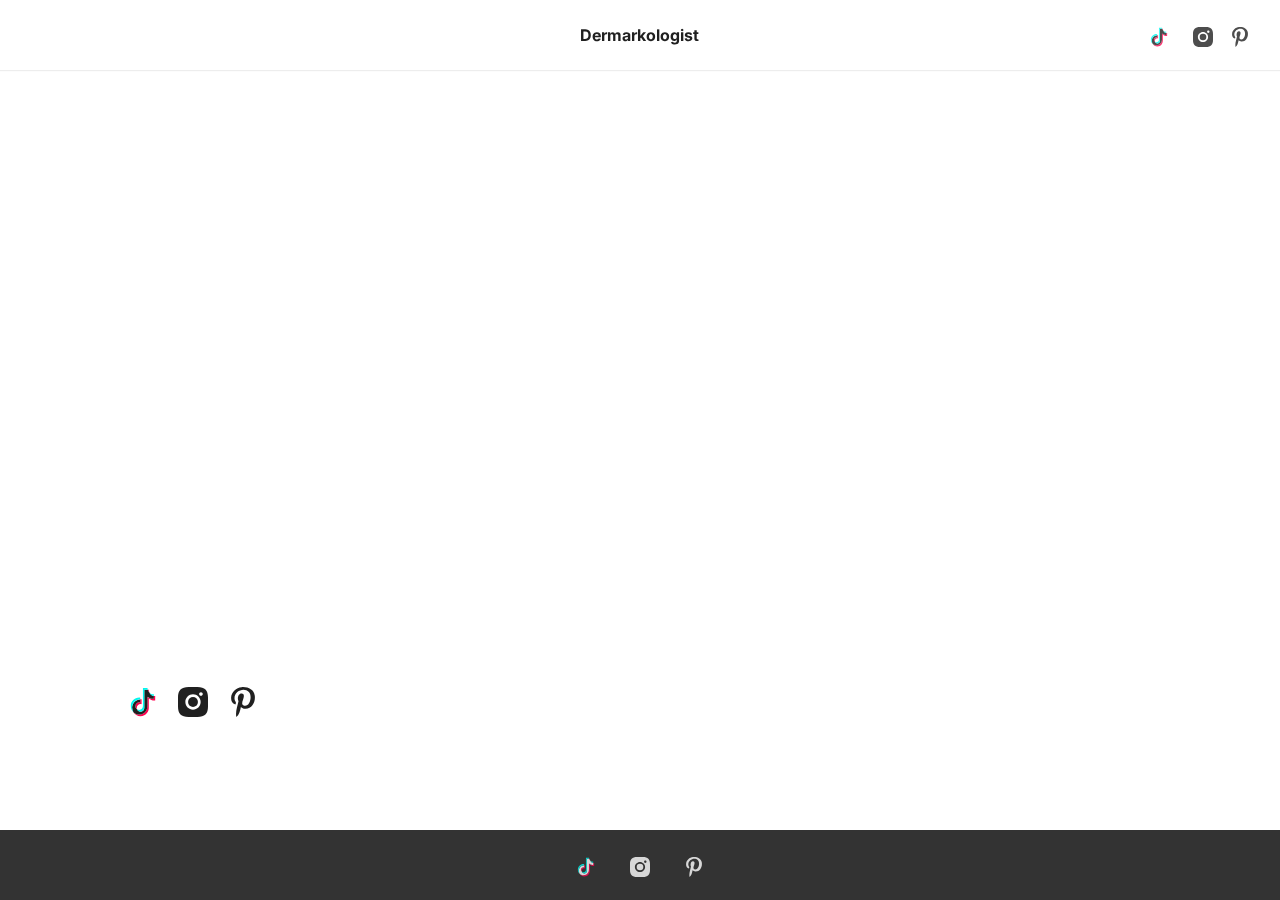
<file: index.html>
<!doctype html>
<html>
<head>
    <meta charset="UTF-8">
    <meta name="viewport" content="width=device-width, height=device-height, initial-scale=1.0">
    <meta name="apple-mobile-web-app-capable" content="yes" />
    <base href="./">
    <title>Home - Dermarkologist</title>
    <meta property="og:title" content="Home - Dermarkologist" />
    <meta name="twitter:title" content="Home - Dermarkologist" />
    <meta name="description" content="Board-Certified Dermatologist | Skin, hair, and nail care expert | NYC | Instagram: @dermarkologist | TikTok: @dermarkologist" />
    <meta name="og:description" content="Board-Certified Dermatologist | Skin, hair, and nail care expert | NYC | Instagram: @dermarkologist | TikTok: @dermarkologist" />
    <meta name="twitter:description" content="Board-Certified Dermatologist | Skin, hair, and nail care expert | NYC | Instagram: @dermarkologist | TikTok: @dermarkologist" />
    <meta name="og:image" content="assets/img/mark-strom-thumbnail-2.jpeg?p=snZkWpm5" />
    <meta name="twitter:image" content="assets/img/mark-strom-thumbnail-2.jpeg?p=snZkWpm5" />
    <link rel="preconnect" href="https://fonts.gstatic.com/" crossorigin>
    <!-- Compressed Styles -->
    <link href="css/slides.min.css?521351" rel="stylesheet" type="text/css">
    <link href="css/custom.css" rel="stylesheet" type="text/css">


    <!-- Fonts and Material Icons -->
    <link rel="stylesheet" as="font" href="https://fonts.googleapis.com/css2?family=Inter:wght@100;200;300;400;500;600;700;800;900&family=Material+Icons&display=swap"/>
    <style>
        .slides { font-family: 'Inter', sans-serif; }
    </style>

</head>
<body class="slides animated noPreload">
<svg id="customSvgLibrary" xmlns="http://www.w3.org/2000/svg" style="display:none" id="customSvgLibrary">

  <symbol id="logo" viewBox="0 0 106 31"><title>Slides Framework</title><path d="M17.413 14.04c-.56-5.84-5.6-7-8.52-7-4.6 0-8.6 2.92-8.6 7.52 0 3 2.4 4.88 5.28 5.8 4.24 1.64 5.88 1.84 5.88 3.36 0 1.08-1.2 1.72-2.32 1.72-.28 0-2.24 0-2.52-2.04h-6.6c.6 5.84 5.68 7.36 9.04 7.36 4.92 0 9.04-2.88 9.04-7.76 0-4.8-4-5.92-7.76-6.96-1.76-.52-3.4-1.2-3.4-2.2 0-.6.48-1.48 1.88-1.48 1.96 0 2.04 1.2 2.08 1.68h6.52zm2.222 15.96h6.64v-29.6h-6.64v29.6zm9.662-24.56h6.64v-5.04h-6.64v5.04zm0 24.56h6.64v-22.2h-6.64v22.2zm32.782-29.6h-6.64v9.28c-.72-.72-2.6-2.64-6.52-2.64-5.64 0-11 4.28-11 11.8 0 6.68 4.4 11.88 11.12 11.88 4.48 0 6.08-2.2 6.72-3.12v2.4h6.32v-29.6zm-17.52 18.4c0-2.56 1.8-5.56 5.64-5.56 1.56 0 2.96.56 3.96 1.56 1 .96 1.64 2.32 1.64 3.92.08 1.64-.52 3.08-1.56 4.12s-2.52 1.68-4.12 1.68c-3.12 0-5.56-2.28-5.56-5.68v-.04zm42.502 2.4c.52-4.08-.32-7.64-3.12-10.64-2.08-2.2-5-3.52-8.4-3.52-6.76 0-11.64 5.72-11.64 11.92 0 6.6 5.4 11.76 11.76 11.76 2.28 0 4.48-.68 6.32-2 1.88-1.28 3.44-3.2 4.52-5.68h-6.8c-.8 1.16-1.92 2.08-4.04 2.08-2.6 0-4.84-1.56-5.12-3.92h16.52zm-16.44-5.04c.16-1.04 1.52-3.52 4.96-3.52s4.8 2.48 4.96 3.52h-9.92zm34.502-2.12c-.56-5.84-5.6-7-8.52-7-4.6 0-8.6 2.92-8.6 7.52 0 3 2.4 4.88 5.28 5.8 4.24 1.64 5.88 1.84 5.88 3.36 0 1.08-1.2 1.72-2.32 1.72-.28 0-2.24 0-2.52-2.04h-6.6c.6 5.84 5.68 7.36 9.04 7.36 4.92 0 9.04-2.88 9.04-7.76 0-4.8-4-5.92-7.76-6.96-1.76-.52-3.4-1.2-3.4-2.2 0-.6.48-1.48 1.88-1.48 1.96 0 2.04 1.2 2.08 1.68h6.52z"/></symbol>

  <symbol id="close" viewBox="0 0 30 30"><path d="M15 0c-8.3 0-15 6.7-15 15s6.7 15 15 15 15-6.7 15-15-6.7-15-15-15zm5.7 19.3c.4.4.4 1 0 1.4-.2.2-.4.3-.7.3s-.5-.1-.7-.3l-4.3-4.3-4.3 4.3c-.2.2-.4.3-.7.3s-.5-.1-.7-.3c-.4-.4-.4-1 0-1.4l4.3-4.3-4.3-4.3c-.4-.4-.4-1 0-1.4s1-.4 1.4 0l4.3 4.3 4.3-4.3c.4-.4 1-.4 1.4 0s.4 1 0 1.4l-4.3 4.3 4.3 4.3z"/></symbol>

  <symbol id="arrow-left" viewBox="0 0 29 56"><path d="M28.7.3c.4.4.4 1 0 1.4l-26.3 26.3 26.3 26.3c.4.4.4 1 0 1.4-.4.4-1 .4-1.4 0l-27-27c-.4-.4-.4-1 0-1.4l27-27c.3-.3 1-.4 1.4 0z"/></symbol>

  <symbol id="arrow-right" viewBox="0 0 29 56"><path d="M.3 55.7c-.4-.4-.4-1 0-1.4l26.3-26.3-26.3-26.3c-.4-.4-.4-1 0-1.4.4-.4 1-.4 1.4 0l27 27c.4.4.4 1 0 1.4l-27 27c-.3.3-1 .4-1.4 0z"/></symbol>

  <symbol id="back" viewBox="0 0 20 20"><path d="M2.3 10.7l5 5c.4.4 1 .4 1.4 0s.4-1 0-1.4l-3.3-3.3h11.6c.6 0 1-.4 1-1s-.4-1-1-1h-11.6l3.3-3.3c.4-.4.4-1 0-1.4-.2-.2-.4-.3-.7-.3s-.5.1-.7.3l-5 5c-.2.2-.3.5-.3.7 0 .2.1.5.3.7z"/></symbol>

  <symbol id="menu" viewBox="0 0 18 18"><path d="M16 5h-14c-.6 0-1-.4-1-1 0-.5.4-1 1-1h14c.5 0 1 .4 1 1s-.4 1-1 1zm-14 5h14c.5 0 1-.4 1-1 0-.5-.4-1-1-1h-14c-.6 0-1 .4-1 1s.4 1 1 1zm14 3h-14c-.5 0-1 .4-1 1 0 .5.4 1 1 1h14c.5 0 1-.4 1-1s-.4-1-1-1z"/></symbol>

  <symbol id="share" viewBox="0 0 18 18"><path d="M16 8c-.6 0-1 .4-1 1v6h-12v-6c0-.6-.4-1-1-1s-1 .4-1 1v6c0 1.1.9 2 2 2h12c1.1 0 2-.9 2-2v-6c0-.6-.4-1-1-1zm-2.3-2.3c.4-.4.4-1 0-1.4l-4-4c-.4-.4-1-.4-1.4 0l-4 4c-.4.4-.4 1 0 1.4s1 .4 1.4 0l2.3-2.3v7.6c0 .6.4 1 1 1s1-.4 1-1v-7.6l2.3 2.3c.4.4 1 .4 1.4 0z"/></symbol>

  <symbol id="arrow-down" viewBox="0 0 24 24"><path d="M12 18c-.2 0-.5-.1-.7-.3l-11-10c-.4-.4-.4-1-.1-1.4.4-.4 1-.4 1.4-.1l10.4 9.4 10.3-9.4c.4-.4 1-.3 1.4.1.4.4.3 1-.1 1.4l-11 10c-.1.2-.4.3-.6.3z"/></symbol>

  <symbol id="arrow-up" viewBox="0 0 24 24"><path d="M11.9 5.9c.2 0 .5.1.7.3l11 10c.4.4.4 1 .1 1.4-.4.4-1 .4-1.4.1l-10.4-9.4-10.3 9.4c-.4.4-1 .3-1.4-.1-.4-.4-.3-1 .1-1.4l11-10c.1-.2.4-.3.6-.3z"/></symbol>

  <symbol id="arrow-top" viewBox="0 0 18 18"><path d="M15.7 7.3l-6-6c-.4-.4-1-.4-1.4 0l-6 6c-.4.4-.4 1 0 1.4.4.4 1 .4 1.4 0l4.3-4.3v11.6c0 .6.4 1 1 1s1-.4 1-1v-11.6l4.3 4.3c.2.2.4.3.7.3s.5-.1.7-.3c.4-.4.4-1 0-1.4z"/></symbol>

  <symbol id="play" viewBox="0 0 30 30"><path d="M7 30v-30l22 15z"/></symbol>

  <symbol id="chat" viewBox="0 0 18 18"><path d="M5,17c-0.2,0-0.3,0-0.4-0.1C4.2,16.7,4,16.4,4,16v-2H2c-1.1,0-2-0.9-2-2V3c0-1.1,0.9-2,2-2h14c1.1,0,2,0.9,2,2v9 c0,1.1-0.9,2-2,2H9.3l-3.7,2.8C5.4,16.9,5.2,17,5,17z M2,12h3.5C5.8,12,6,12.2,6,12.5V14l2.4-1.8C8.6,12.1,8.8,12,9,12h7V3H2V12z M13,7H5C4.4,7,4,6.6,4,6s0.4-1,1-1h8c0.6,0,1,0.4,1,1S13.6,7,13,7z M13,10H5c-0.6,0-1-0.4-1-1s0.4-1,1-1h8c0.6,0,1,0.4,1,1 S13.6,10,13,10z"/></symbol>

  <symbol id="mail" viewBox="0 0 18 18"><path d="M16 2h-14c-1.1 0-2 .9-2 2v10c0 1.1.9 2 2 2h14c1.1 0 2-.9 2-2v-10c0-1.1-.9-2-2-2zm0 2v.5l-7 4.3-7-4.4v-.4h14zm-14 10v-7.2l6.5 4c.1.1.3.2.5.2s.4-.1.5-.2l6.5-4v7.2h-14z"/></symbol>

  <symbol id="sound-on" viewBox="0 0 18 18"><path d="M8.5,0.1C8.1-0.1,7.7,0,7.4,0.2L3.7,3H2C0.9,3,0,3.9,0,5v6c0,1.1,0.9,2,2,2h1.7l3.7,2.8C7.6,15.9,7.8,16,8,16 c0.2,0,0.3,0,0.4-0.1C8.8,15.7,9,15.4,9,15V1C9,0.6,8.8,0.3,8.5,0.1z M7,13l-2.4-1.8C4.4,11.1,4.2,11,4,11l-2,0l0-6h2 c0.2,0,0.4-0.1,0.6-0.2L7,3V13z M11.7,9.9l0.7,1.9C13.9,11.2,15,9.7,15,8c0-1.7-1.1-3.2-2.7-3.8l-0.7,1.9C12.5,6.4,13,7.2,13,8C13,8.9,12.5,9.6,11.7,9.9z M12.2,1.1l-0.3,2C14.3,3.5,16,5.6,16,8s-1.8,4.5-4.2,4.9l0.3,2C15.6,14.3,18,11.4,18,8C18,4.6,15.6,1.7,12.2,1.1z"/></symbol>

  <symbol id="sound-off" viewBox="0 0 18 18"><path d="M15.9,8l1.8-1.8c0.4-0.4,0.4-1,0-1.4s-1-0.4-1.4,0l-1.8,1.8l-1.8-1.8c-0.4-0.4-1-0.4-1.4,0s-0.4,1,0,1.4L13.1,8l-1.8,1.8 c-0.4,0.4-0.4,1,0,1.4c0.2,0.2,0.5,0.3,0.7,0.3s0.5-0.1,0.7-0.3l1.8-1.8l1.8,1.8c0.2,0.2,0.5,0.3,0.7,0.3s0.5-0.1,0.7-0.3 c0.4-0.4,0.4-1,0-1.4L15.9,8z M8.5,0.1C8.1-0.1,7.7,0,7.4,0.2L3.7,3H2C0.9,3,0,3.9,0,5v6c0,1.1,0.9,2,2,2h1.7l3.7,2.8C7.6,15.9,7.8,16,8,16 c0.2,0,0.3,0,0.4-0.1C8.8,15.7,9,15.4,9,15V1C9,0.6,8.8,0.3,8.5,0.1z M7,13l-2.4-1.8C4.4,11.1,4.2,11,4,11l-2,0l0-6h2 c0.2,0,0.4-0.1,0.6-0.2L7,3V13z"/></symbol>

  <!-- social -->
  <symbol id="apple" viewBox="-1 1 24 24"><path d="M17.6 13.8c0-3 2.5-4.5 2.6-4.6-1.4-2.1-3.6-2.3-4.4-2.4-1.9-.2-3.6 1.1-4.6 1.1-.9 0-2.4-1.1-4-1-2 0-3.9 1.2-5 3-2.1 3.7-.5 9.1 1.5 12.1 1 1.5 2.2 3.1 3.8 3 1.5-.1 2.1-1 3.9-1s2.4 1 4 1 2.7-1.5 3.7-2.9c1.2-1.7 1.6-3.3 1.7-3.4-.1-.1-3.2-1.3-3.2-4.9zm-3.1-9c.8-1 1.4-2.4 1.2-3.8-1.2 0-2.7.8-3.5 1.8-.8.9-1.5 2.3-1.3 3.7 1.4.1 2.8-.7 3.6-1.7z"/></symbol>

  <symbol id="dribbble" viewBox="0 0 24 24"><path d="M12 0c-6.7 0-12 5.3-12 12s5.3 12 12 12 12-5.3 12-12-5.3-12-12-12zm7.9 5.7c1.3 1.7 2.1 3.9 2.3 6.1-.4-.1-2.4-.4-4.7-.4-.8 0-1.5 0-2.3.1 0-.1-.1-.3-.3-.5l-.7-1.5c3.7-1.4 5.3-3.4 5.7-3.8zm-7.9-3.8c2.5 0 4.9.9 6.7 2.5-.3.4-1.9 2.3-5.2 3.6-1.6-2.9-3.3-5.3-3.7-5.9.6-.1 1.4-.2 2.2-.2zm-4.4 1c.4.6 2.1 3 3.7 5.8-4.4 1.2-8.2 1.2-9.2 1.2h-.1c.8-3.1 2.9-5.6 5.6-7zm-5.7 9.1v-.3h.3c1.2 0 5.6-.1 10.1-1.5l.8 1.6c-.1 0-.3 0-.4.1-5.1 1.6-7.9 6-8.3 6.7-1.6-1.7-2.5-4.1-2.5-6.6zm10.1 10.1c-2.3 0-4.4-.8-6.1-2.1.3-.5 2.4-4.4 7.9-6.3 1.3 3.6 2 6.7 2.1 7.6-1.2.6-2.6.8-3.9.8zm5.7-1.8c-.1-.8-.7-3.6-2-7.1.7-.1 1.3-.1 2-.1 2.1 0 3.7.4 4.1.5-.3 2.8-1.8 5.2-4.1 6.7z"/></symbol>

  <symbol id="facebook" viewBox="0 0 24 24"><path d="M24 1.3v21.3c0 .7-.6 1.3-1.3 1.3h-6.1v-9.3h3.1l.5-3.6h-3.6v-2.2c0-1.1.3-1.8 1.8-1.8h1.9v-3.2c-.3 0-1.5-.1-2.8-.1-2.8 0-4.7 1.7-4.7 4.8v2.7h-3.1v3.6h3.1v9.2h-11.5c-.7 0-1.3-.6-1.3-1.3v-21.4c0-.7.6-1.3 1.3-1.3h21.3c.8 0 1.4.6 1.4 1.3z"/></symbol>

  <symbol id="facebook2" viewBox="0 0 512 512"><path d="M288 176v-64c0-17.664 14.336-32 32-32h32v-80h-64c-53.024 0-96 42.976-96 96v80h-64v80h64v256h96v-256h64l32-80h-96z"/></symbol>

  <symbol id="fb-like" viewBox="0 0 20 20"><path d="M0 8v12h5v-12h-5zm2.5 10.8c-.4 0-.8-.3-.8-.8 0-.4.3-.8.8-.8s.8.3.8.8c0 .4-.4.8-.8.8zm3.5-.8h9.5c1.1 0 1.7-1 1.7-1.7 0-.3-.4-1-.4-1 1.4-.3 1.7-1.2 1.7-1.7-.1-.5-.3-.9-.5-1 1-.4 1.5-1.1 1.4-1.9-.1-.8-1-1.5-1-1.5 1-.6.9-1.5.9-1.5-.3-1.3-1.5-1.7-1.7-1.7h-5.6s.3-.5.3-2.4-1.3-3.6-2.6-3.6c0 0-.7.1-1 .3v3.5l-2.7 4.4v9.8z"/></symbol>

  <symbol id="googlePlus" viewBox="0 1 24 24"><path d="M7.8 13.5h4.6c-.6 2-2.5 3.4-4.6 3.4-2.7 0-4.9-2.2-4.9-4.9s2.2-4.9 4.9-4.9c1.1 0 2.1.3 3 1l1.8-2.4c-1.4-1.1-3-1.6-4.8-1.6-4.3 0-7.9 3.5-7.9 7.9s3.5 7.9 7.9 7.9 7.9-3.5 7.9-7.9v-1.5h-7.9v3zM21.7 11v-2.2h-2v2.2h-2.2v2h2.2v2.2h2v-2.2h2.2v-2z"/></symbol>

  <symbol id="instagram" viewBox="0 0 20 20"><circle cx="10" cy="10" r="3.3"/><path d="M13,0H7C2.2,0,0,2.2,0,7v6c0,4.8,2.1,7,7,7h6c4.8,0,7-2.2,7-7V7C20,2.2,17.9,0,13,0z M10,15.1c-2.8,0-5.1-2.3-5.1-5.1 S7.2,4.9,10,4.9s5.1,2.3,5.1,5.1S12.8,15.1,10,15.1z M15.3,5.9c-0.7,0-1.2-0.5-1.2-1.2c0-0.7,0.5-1.2,1.2-1.2s1.2,0.5,1.2,1.2 C16.5,5.3,16,5.9,15.3,5.9z"/></symbol>

  <symbol id="behance" viewBox="0 0 511.958 511.958"><path d="M210.624 240.619c10.624-5.344 18.656-11.296 24.16-17.728 9.792-11.584 14.624-26.944 14.624-45.984 0-18.528-4.832-34.368-14.496-47.648-16.128-21.632-43.424-32.704-82.016-33.28h-152.896v312.096h142.56c16.064 0 30.944-1.376 44.704-4.192 13.76-2.848 25.664-8.064 35.744-15.68 8.96-6.624 16.448-14.848 22.4-24.544 9.408-14.656 14.112-31.264 14.112-49.76 0-17.92-4.128-33.184-12.32-45.728-8.288-12.544-20.448-21.728-36.576-27.552zm-147.552-90.432h68.864c15.136 0 27.616 1.632 37.408 4.864 11.328 4.704 16.992 14.272 16.992 28.864 0 13.088-4.32 22.24-12.864 27.392-8.608 5.152-19.776 7.744-33.472 7.744h-76.928v-68.864zm108.896 198.24c-7.616 3.68-18.336 5.504-32.064 5.504h-76.832v-83.232h77.888c13.568.096 24.128 1.888 31.68 5.248 13.44 6.08 20.128 17.216 20.128 33.504 0 19.2-6.912 32.128-20.8 38.976zM327.168 110.539h135.584v38.848h-135.584zM509.856 263.851c-2.816-18.08-9.024-33.984-18.688-47.712-10.592-15.552-24.032-26.944-40.384-34.144-16.288-7.232-34.624-10.848-55.04-10.816-34.272 0-62.112 10.72-83.648 32-21.472 21.344-32.224 52.032-32.224 92.032 0 42.656 11.872 73.472 35.744 92.384 23.776 18.944 51.232 28.384 82.4 28.384 37.728 0 67.072-11.232 88.032-33.632 13.408-14.144 20.992-28.064 22.656-41.728h-62.464c-3.616 6.752-7.808 12.032-12.608 15.872-8.704 7.04-20.032 10.56-33.92 10.56-13.216 0-24.416-2.912-33.76-8.704-15.424-9.28-23.488-25.536-24.512-48.672h170.464c.256-19.936-.384-35.264-2.048-45.824zm-166.88 5.984c2.24-15.008 7.68-26.912 16.32-35.712 8.64-8.768 20.864-13.184 36.512-13.216 14.432 0 26.496 4.128 36.32 12.416 9.696 8.352 15.168 20.48 16.288 36.512h-105.44z"/></symbol>

  <symbol id="linkedin" viewBox="0 0 24 24"><path d="M5.9 21.9h-4.7v-14.2h4.7v14.2zm-2.3-16.1c-1.6 0-2.6-1.1-2.6-2.5s1-2.5 2.7-2.5c1.6 0 2.6 1 2.6 2.5-.1 1.4-1.2 2.5-2.7 2.5zm19.2 16.1h-4.7v-7.6c0-2-.7-3.3-2.3-3.3-1.3 0-2.1.9-2.5 1.7-.1.3-.1.8-.1 1.2v7.9h-4.7v-14.1h4.7v2c.7-.9 1.7-2.3 4.3-2.3 3.1 0 5.5 2.1 5.5 6.4v8.2h-.2z"/></symbol>

  <symbol id="medium" viewBox="0 0 130.8 104"><path d="M15.5 21.2c.2-1.6-.5-3.2-1.7-4.3l-12.1-14.7v-2.2h38l29.3 64.4 25.8-64.4h36.2v2.2l-10.5 10c-.9.7-1.3 1.8-1.2 2.9v73.7c0 1.1.3 2.2 1.2 2.9l10.2 10v2.2h-51.3v-2.2l10.6-10.2c1-1 1-1.3 1-2.9v-59.6l-29.4 74.7h-4l-34.2-74.7v50.3c0 2.2.4 4.2 1.9 5.7l13.7 16.8v2.2h-39v-2.2l13.8-16.7c1.5-1.5 1.8-3.3 1.8-5.7l-.1-58.2z"/></symbol>

  <symbol id="pinterest" viewBox="0 0 24 24"><path d="M5.9 13.9c1.2-2-.4-2.5-.6-4-1-6.1 7.1-10.2 11.4-6 2.9 2.9 1 12-3.7 11-4.6-.9 2.2-8.1-1.4-9.5-3-1.1-4.6 3.6-3.2 5.9-.8 4-2.5 7.7-1.8 12.7 2.3-1.7 3.1-4.8 3.7-8.1 1.2.7 1.8 1.4 3.3 1.5 5.5.4 8.6-5.4 7.8-10.7-.7-4.7-5.5-7.1-10.6-6.6-4.1.4-8.1 3.7-8.3 8.3-.1 2.8.7 4.9 3.4 5.5z"/></symbol>

  <symbol id="stumbleupon" viewBox="0 0 24 24"><path d="M13.3 9.6l1.6.8 2.5-.8v-1.4c0-3-2.4-5.4-5.4-5.4s-5.4 2.4-5.4 5.4v7.5c0 .7-.6 1.3-1.3 1.3s-1.3-.6-1.3-1.3v-3.2h-4v3.2c0 3 2.4 5.4 5.4 5.4s5.4-2.4 5.4-5.4v-7.5c0-.7.6-1.3 1.3-1.3s1.3.6 1.3 1.3l-.1 1.4zm6.6 2.9v3.2c0 .7-.6 1.3-1.3 1.3s-1.3-.6-1.3-1.3v-3.2l-2.5.8-1.6-.8v3.2c0 3 2.4 5.4 5.4 5.4s5.4-2.4 5.4-5.4v-3.2h-4.1z"/></symbol>

  <symbol id="twitter" viewBox="0 1 24 23"><path d="M21.5 7.6v.6c0 6.6-5 14.1-14 14.1-2.8 0-5.4-.8-7.6-2.2l1.2.1c2.3 0 4.4-.8 6.1-2.1-2.2 0-4-1.5-4.6-3.4.3.1.6.1.9.1.5 0 .9-.1 1.3-.2-2.1-.6-3.8-2.6-3.8-5 .7.4 1.4.6 2.2.6-1.3-.9-2.2-2.4-2.2-4.1 0-.9.2-1.8.7-2.5 2.4 3 6.1 5 10.2 5.2-.1-.4-.1-.7-.1-1.1 0-2.7 2.2-5 4.9-5 1.4 0 2.7.6 3.6 1.6 1-.3 2.1-.7 3-1.3-.4 1.2-1.1 2.1-2.2 2.7 1-.1 1.9-.4 2.8-.8-.6 1.1-1.4 2-2.4 2.7z"/></symbol>

  <symbol id="tumblr" viewBox="0 0 23 23"><path d="M12.573 4.94v-4.94h-3.188c-.072.183-.11.4-.11.622-.034.107-.072.184-.072.293-.328 1.829-1.28 3.11-2.892 3.807-.476.218-.914.253-1.39.218v3.987h2.342c.039 5.603.039 8.493.039 8.64v.332c.294 2.449 1.573 3.914 3.843 4.463.914.257 1.901.366 2.892.366 1.279-.036 2.525-.256 3.771-.659v-4.685c-.731.22-1.395.402-1.977.583-1.135.333-2.087.113-2.857-.619-.073-.11-.183-.257-.221-.403-.106-.586-.178-1.206-.178-1.795v-6.222h5.083v-3.988h-5.085z"/></symbol>

  <symbol id="xing" viewBox="0 0 24 24"><path d="M3.647 4.74c-.208 0-.384.073-.472.216-.091.148-.077.338.02.531l2.34 4.051v.02l-3.678 6.49c-.096.191-.091.383 0 .531.088.142.244.236.452.236h3.461c.518 0 .767-.349.944-.669l3.737-6.608-2.38-4.15c-.172-.307-.433-.649-.964-.649h-3.46zm14.542-4.74c-.517 0-.741.326-.927.659l-7.702 13.658 4.918 9.023c.172.307.437.659.967.659h3.457c.208 0 .371-.079.459-.221.092-.148.09-.343-.007-.535l-4.88-8.915v-.023l7.664-13.551c.096-.191.098-.386.007-.534-.088-.142-.252-.221-.46-.221h-3.496z"/></symbol>

  <symbol id="whatsapp" viewBox="0 0 512 512"><path d="M256.064 0h-.128c-141.152 0-255.936 114.816-255.936 256 0 56 18.048 107.904 48.736 150.048l-31.904 95.104 98.4-31.456c40.48 26.816 88.768 42.304 140.832 42.304 141.152 0 255.936-114.848 255.936-256s-114.784-256-255.936-256zm148.96 361.504c-6.176 17.44-30.688 31.904-50.24 36.128-13.376 2.848-30.848 5.12-89.664-19.264-75.232-31.168-123.68-107.616-127.456-112.576-3.616-4.96-30.4-40.48-30.4-77.216s18.656-54.624 26.176-62.304c6.176-6.304 16.384-9.184 26.176-9.184 3.168 0 6.016.16 8.576.288 7.52.32 11.296.768 16.256 12.64 6.176 14.88 21.216 51.616 23.008 55.392 1.824 3.776 3.648 8.896 1.088 13.856-2.4 5.12-4.512 7.392-8.288 11.744-3.776 4.352-7.36 7.68-11.136 12.352-3.456 4.064-7.36 8.416-3.008 15.936 4.352 7.36 19.392 31.904 41.536 51.616 28.576 25.44 51.744 33.568 60.032 37.024 6.176 2.56 13.536 1.952 18.048-2.848 5.728-6.176 12.8-16.416 20-26.496 5.12-7.232 11.584-8.128 18.368-5.568 6.912 2.4 43.488 20.48 51.008 24.224 7.52 3.776 12.48 5.568 14.304 8.736 1.792 3.168 1.792 18.048-4.384 35.52z"/></symbol>

  <symbol id="youtube" viewBox="0 0 24 24"><path d="M23.6 6.3c-.3-1.2-1.4-2.2-2.6-2.3-3-.3-6-.3-9-.3s-6 0-9 .3c-1.2.1-2.3 1.1-2.6 2.3-.4 1.8-.4 3.8-.4 5.7 0 1.9 0 3.9.4 5.7.3 1.2 1.4 2.2 2.6 2.3 3 .3 6 .3 9 .3s6 0 9-.3c1.3-.1 2.3-1.1 2.6-2.4.4-1.7.4-3.7.4-5.6 0-1.9 0-3.9-.4-5.7zm-14.1 9v-6.6l6.5 3.3-6.5 3.3z"/></symbol>

  <symbol id="tiktok" viewBox="0 0 64 64" xml:space="preserve"><style>.st11{fill:#ff004f}.st12{fill:#00f7ef}</style><g id="Layer_11"><path class="st11" d="M58 19.4v9.3c-.5 0-1.1.1-1.7.1-4.5 0-8.7-1.7-11.9-4.4v19.8c0 4-1.3 7.8-3.6 10.8-3.2 4.3-8.4 7.2-14.3 7.2-6.4 0-12-3.4-15.1-8.4 3.2 3 7.5 4.9 12.2 4.9 5.8 0 11-2.8 14.2-7.2 2.2-3 3.6-6.7 3.6-10.8V20.8c3.2 2.8 7.3 4.4 11.9 4.4.6 0 1.1 0 1.7-.1v-6c.9.2 1.7.3 2.6.3h.4z"/><path class="st11" d="M29 26.3v10.3c-.7-.2-1.5-.3-2.2-.3-4.4 0-8 3.7-8 8.2 0 1 .2 1.9.5 2.8-2-1.5-3.4-3.9-3.4-6.6 0-4.5 3.6-8.2 8-8.2.8 0 1.5.1 2.2.3v-6.6h.6c.8 0 1.6 0 2.3.1zM45.9 12c-1.8-1.6-3.1-3.8-3.8-6.1h2.4v1.4c.2 1.6.7 3.2 1.4 4.7z"/><path d="M55.1 19.2v6c-.5.1-1.1.1-1.7.1-4.5 0-8.7-1.7-11.9-4.4v19.8c0 4-1.3 7.8-3.6 10.8-3.3 4.4-8.4 7.2-14.2 7.2-4.7 0-9-1.9-12.2-4.9-1.7-2.8-2.7-6-2.7-9.5 0-9.7 7.7-17.6 17.3-17.9V33c-.7-.2-1.5-.3-2.2-.3-4.4 0-8 3.7-8 8.2 0 2.7 1.3 5.2 3.4 6.6 1.1 3.1 4.1 5.4 7.5 5.4 4.4 0 8-3.7 8-8.2V5.9h7.3c.7 2.4 2 4.5 3.8 6.1 1.8 3.6 5.2 6.3 9.2 7.2z"/><g><path class="st12" d="M26.1 22.8v3.4c-9.6.3-17.3 8.2-17.3 17.9 0 3.5 1 6.7 2.7 9.5C8.1 50.3 6 45.7 6 40.5c0-9.9 8-17.9 17.8-17.9.8 0 1.6.1 2.3.2z"/><path class="st12" d="M42.1 5.9h-7.3v38.6c0 4.5-3.6 8.2-8 8.2-3.5 0-6.4-2.2-7.5-5.4 1.3.9 2.9 1.5 4.6 1.5 4.4 0 8-3.6 8-8.1V2h9.7v.2c0 .4 0 .8.1 1.2 0 .8.2 1.7.4 2.5zM55.1 15.5v3.6c-4-.8-7.4-3.5-9.3-7.1 2.5 2.3 5.7 3.6 9.3 3.5z"/></g></g></symbol>

</svg><!-- Panel Top #15 -->
<nav class="panel top forceMobileView white hideOnScroll">
  <div class="sections">
    <div class="left"></div>
    <div class="center"><a href="#" title="Slides Framework">
      <!-- <svg style="width:82px;height:24px"><use xmlns:xlink="http://www.w3.org/1999/xlink" xlink:href="#logo"></use></svg> -->
      <span class="logo-title">Dermarkologist</span>
    </a></div>
    <div class="right">
      <ul class="menu trim">
        <li class="cropRight"><a href="https://www.tiktok.com/@dermarkologist" target="_blank"><svg><use xmlns:xlink="http://www.w3.org/1999/xlink" xlink:href="#tiktok"></use></svg></a></li>
        <li class="cropRight"><a class="trimRight" href="https://www.instagram.com/dermarkologist/" target="_blank"><svg><use xmlns:xlink="http://www.w3.org/1999/xlink" xlink:href="#instagram"></use></svg></a></li>
        <li class="cropRight"><a class="trimRight" href="https://pin.it/4Vg4slF" target="_blank"><svg><use xmlns:xlink="http://www.w3.org/1999/xlink" xlink:href="#pinterest"></use></svg></a></li>
      </ul>
    </div>
  </div>
  <!-- <div class="sections compact hidden">
    <div class="left"><a href="#" title="Slides Framework"><svg style="width:82px;height:24px"><use xmlns:xlink="http://www.w3.org/1999/xlink" xlink:href="#logo"></use></svg></a></div>
    <div class="right"><span class="button actionButton sidebarTrigger" data-sidebar-id="1"><svg><use xmlns:xlink="http://www.w3.org/1999/xlink" xlink:href="#menu"></use></svg></span></div>
  </div> -->
</nav>

<!-- Sidebar -->
<!-- <nav class="sidebar" data-sidebar-id="1">
  <div class="close"><svg><use xmlns:xlink="http://www.w3.org/1999/xlink" xlink:href="#close"></use></svg></div>
  <div class="content">
    <a href="#" class="logo"><svg width="100" height="30"><use xmlns:xlink="http://www.w3.org/1999/xlink" xlink:href="#logo"></use></svg></a>
    <ul class="social opacity-8">
      <li><a href="#"><svg><use xmlns:xlink="http://www.w3.org/1999/xlink" xlink:href="#tiktok"></use></svg></a></li>
      <li><a href="#"><svg><use xmlns:xlink="http://www.w3.org/1999/xlink" xlink:href="#instagram"></use></svg></a></li>
    </ul>
  </div>
</nav> -->

<!-- White Slide 1 (#34) -->
<section class="slide whiteSlide">
  <div class="content">
    <div class="container">
      <div class="wrap">

        <div class="fix-12-12">
          <ul class="flex verticalCenter reverse">
            <li class="col-6-12 left middle">
              <div class="fix-5-12 toLeft margin-left-tablet-auto margin-right-tablet-auto">
                <h1 class="ae-1 fromLeft smaller margin-bottom-2">Dr. Mark Strom</h1>
                <p class="ae-2 fromLeft large margin-bottom-4"><span class="opacity-8">Dr. Mark Strom is a board-certified dermatologist in New York City. He received his medical degree from the Northwestern University Feinberg School of Medicine and went on to complete his dermatology residency at New York-Presbyterian Hospital - Columbia University Medical Center. Dr. Strom has published over 20 articles in dermatology literature. He is passionate about accessible dermatology and skincare education through social media.</span></p>
                <a target="_blank" href="mailto:mark@dermarkologist.com?subject=[from-website]" class="button blue rounded ae-3 fromCenter cropLeft wideForPhone">Business Inquiries & Collaboration Requests</a>
                <ul class="menu trim social-buttons">
                  <li class="cropRight"><a href="https://www.tiktok.com/@dermarkologist" target="_blank"><svg><use xmlns:xlink="http://www.w3.org/1999/xlink" xlink:href="#tiktok"></use></svg></a></li>
                  <li class="cropRight"><a class="trimRight" href="https://www.instagram.com/dermarkologist/" target="_blank"><svg><use xmlns:xlink="http://www.w3.org/1999/xlink" xlink:href="#instagram"></use></svg></a></li>
                  <li class="cropRight"><a class="trimRight" href="https://pin.it/4Vg4slF" target="_blank"><svg><use xmlns:xlink="http://www.w3.org/1999/xlink" xlink:href="#pinterest"></use></svg></a></li>
                </ul>
              </div>
            </li>
            <li class="col-6-12">
              <img class="ae-4 margin-bottom-tablet-4 rounded" width="450" styles="margin:-28% 0" src="assets/img/mark-strom.jpeg" alt="iPhones Thumbnail" data-action="zoom"/>
            </li>
          </ul>
        </div>

      </div>
    </div>
  </div>

</section>

<section class="slide whiteSlide">
  <div class="content">
    <div class="container">
      <div class="wrap">

        <div class="fix-8-12">
          <h1 class="margin-bottom-2 ae-1">Shop my Favorite Products</h1>
          <a class="button blue rounded cropBottom ae-5 fromCenter" target="_blank" href="https://shopmyshelf.us/dermarkologist">Shop My Shelf</a>
        </div>

      </div>
    </div>
  </div>

</section>
<!-- Panel Bottom #13 -->
<nav class="panel bottom black hideOnScroll">
  <div class="sections">
    <div class="center">
      <ul class="menu crop">
        <li><a href="https://www.tiktok.com/@dermarkologist" target="_blank"><svg><use xmlns:xlink="http://www.w3.org/1999/xlink" xlink:href="#tiktok"></use></svg></a></li>
        <li><a href="https://www.instagram.com/dermarkologist/" target="_blank"><svg><use xmlns:xlink="http://www.w3.org/1999/xlink" xlink:href="#instagram"></use></svg></a></li>
        <li><a href="https://pin.it/4Vg4slF" target="_blank"><svg><use xmlns:xlink="http://www.w3.org/1999/xlink" xlink:href="#pinterest"></use></svg></a></li>
      </ul>
    </div>
  </div>
</nav>

<!-- jQuery 3.5.1 -->
    <script src="https://ajax.googleapis.com/ajax/libs/jquery/3.5.1/jquery.min.js"></script>

    <!-- Compressed Scripts -->
    <script src="js/slides.min.js?521351" type="text/javascript"></script>

</body>
</html>
</file>
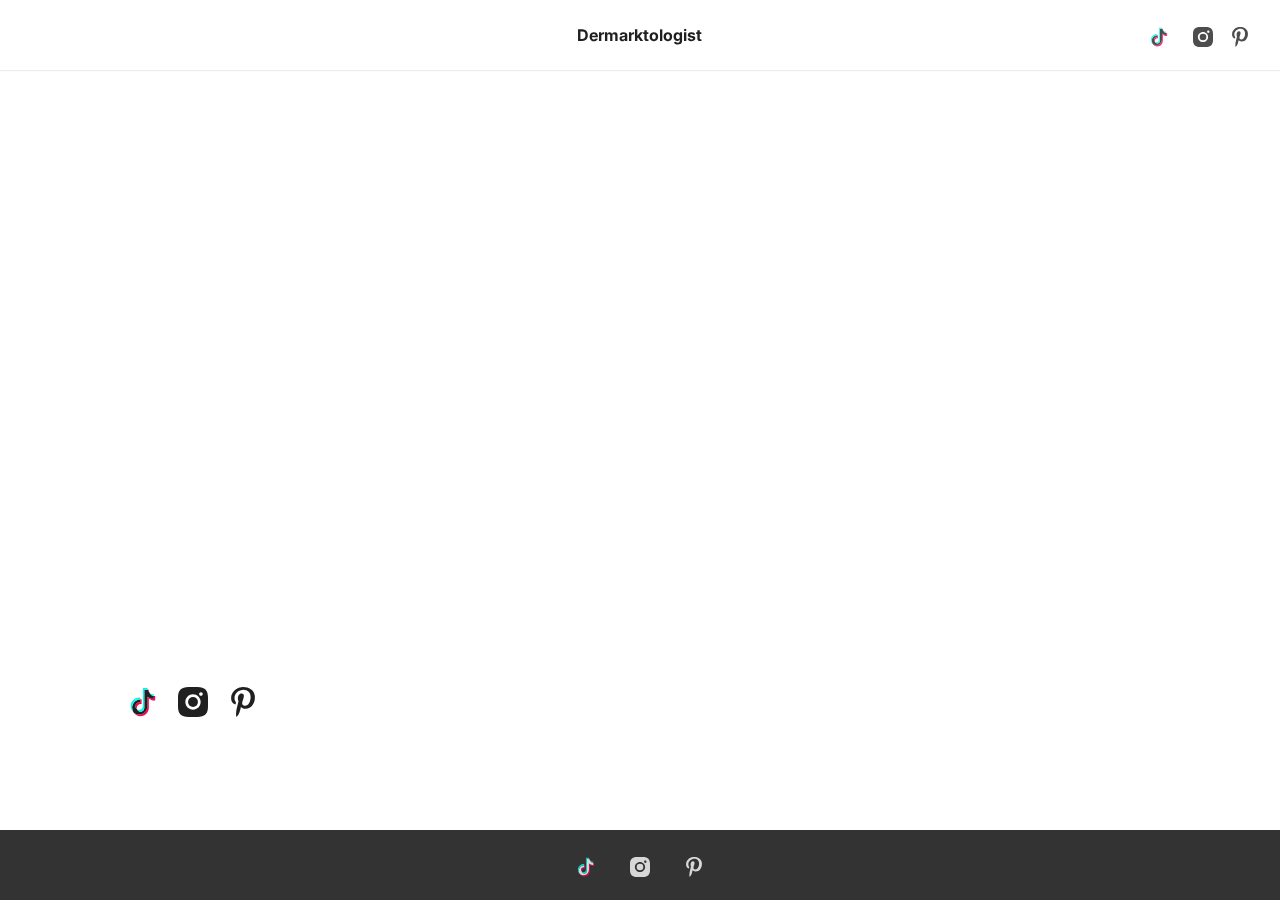
<file: github-pages-deploy-action-temp-deployment-folder/github-pages-deploy-action-temp-deployment-folder/index.html>
<!doctype html>
<html>
<head>
    <meta charset="UTF-8">
    <meta name="viewport" content="width=device-width, height=device-height, initial-scale=1.0">
    <meta name="apple-mobile-web-app-capable" content="yes" />
    <base href="./">
    <title>Home - Dermarktologist</title>
    <meta property="og:title" content="Home - Dermarktologist" />
    <meta name="twitter:title" content="Home - Dermarktologist" />
    <meta name="description" content="Board-Certified Dermatologist | Skin, hair, and nail care expert | NYC | Instagram: @dermarkologist | TikTok: @dermarkologist" />
    <meta name="og:description" content="Board-Certified Dermatologist | Skin, hair, and nail care expert | NYC | Instagram: @dermarkologist | TikTok: @dermarkologist" />
    <meta name="twitter:description" content="Board-Certified Dermatologist | Skin, hair, and nail care expert | NYC | Instagram: @dermarkologist | TikTok: @dermarkologist" />
    <meta name="og:image" content="assets/img/mark-strom-thumbnail-2.jpeg?p=snZkWpm5" />
    <meta name="twitter:image" content="assets/img/mark-strom-thumbnail-2.jpeg?p=snZkWpm5" />
    <link rel="preconnect" href="https://fonts.gstatic.com/" crossorigin>
    <!-- Compressed Styles -->
    <link href="css/slides.min.css?521351" rel="stylesheet" type="text/css">
    <link href="css/custom.css" rel="stylesheet" type="text/css">


    <!-- Fonts and Material Icons -->
    <link rel="stylesheet" as="font" href="https://fonts.googleapis.com/css2?family=Inter:wght@100;200;300;400;500;600;700;800;900&family=Material+Icons&display=swap"/>
    <style>
        .slides { font-family: 'Inter', sans-serif; }
    </style>

</head>
<body class="slides animated noPreload">
<svg id="customSvgLibrary" xmlns="http://www.w3.org/2000/svg" style="display:none" id="customSvgLibrary">

  <symbol id="logo" viewBox="0 0 106 31"><title>Slides Framework</title><path d="M17.413 14.04c-.56-5.84-5.6-7-8.52-7-4.6 0-8.6 2.92-8.6 7.52 0 3 2.4 4.88 5.28 5.8 4.24 1.64 5.88 1.84 5.88 3.36 0 1.08-1.2 1.72-2.32 1.72-.28 0-2.24 0-2.52-2.04h-6.6c.6 5.84 5.68 7.36 9.04 7.36 4.92 0 9.04-2.88 9.04-7.76 0-4.8-4-5.92-7.76-6.96-1.76-.52-3.4-1.2-3.4-2.2 0-.6.48-1.48 1.88-1.48 1.96 0 2.04 1.2 2.08 1.68h6.52zm2.222 15.96h6.64v-29.6h-6.64v29.6zm9.662-24.56h6.64v-5.04h-6.64v5.04zm0 24.56h6.64v-22.2h-6.64v22.2zm32.782-29.6h-6.64v9.28c-.72-.72-2.6-2.64-6.52-2.64-5.64 0-11 4.28-11 11.8 0 6.68 4.4 11.88 11.12 11.88 4.48 0 6.08-2.2 6.72-3.12v2.4h6.32v-29.6zm-17.52 18.4c0-2.56 1.8-5.56 5.64-5.56 1.56 0 2.96.56 3.96 1.56 1 .96 1.64 2.32 1.64 3.92.08 1.64-.52 3.08-1.56 4.12s-2.52 1.68-4.12 1.68c-3.12 0-5.56-2.28-5.56-5.68v-.04zm42.502 2.4c.52-4.08-.32-7.64-3.12-10.64-2.08-2.2-5-3.52-8.4-3.52-6.76 0-11.64 5.72-11.64 11.92 0 6.6 5.4 11.76 11.76 11.76 2.28 0 4.48-.68 6.32-2 1.88-1.28 3.44-3.2 4.52-5.68h-6.8c-.8 1.16-1.92 2.08-4.04 2.08-2.6 0-4.84-1.56-5.12-3.92h16.52zm-16.44-5.04c.16-1.04 1.52-3.52 4.96-3.52s4.8 2.48 4.96 3.52h-9.92zm34.502-2.12c-.56-5.84-5.6-7-8.52-7-4.6 0-8.6 2.92-8.6 7.52 0 3 2.4 4.88 5.28 5.8 4.24 1.64 5.88 1.84 5.88 3.36 0 1.08-1.2 1.72-2.32 1.72-.28 0-2.24 0-2.52-2.04h-6.6c.6 5.84 5.68 7.36 9.04 7.36 4.92 0 9.04-2.88 9.04-7.76 0-4.8-4-5.92-7.76-6.96-1.76-.52-3.4-1.2-3.4-2.2 0-.6.48-1.48 1.88-1.48 1.96 0 2.04 1.2 2.08 1.68h6.52z"/></symbol>

  <symbol id="close" viewBox="0 0 30 30"><path d="M15 0c-8.3 0-15 6.7-15 15s6.7 15 15 15 15-6.7 15-15-6.7-15-15-15zm5.7 19.3c.4.4.4 1 0 1.4-.2.2-.4.3-.7.3s-.5-.1-.7-.3l-4.3-4.3-4.3 4.3c-.2.2-.4.3-.7.3s-.5-.1-.7-.3c-.4-.4-.4-1 0-1.4l4.3-4.3-4.3-4.3c-.4-.4-.4-1 0-1.4s1-.4 1.4 0l4.3 4.3 4.3-4.3c.4-.4 1-.4 1.4 0s.4 1 0 1.4l-4.3 4.3 4.3 4.3z"/></symbol>

  <symbol id="arrow-left" viewBox="0 0 29 56"><path d="M28.7.3c.4.4.4 1 0 1.4l-26.3 26.3 26.3 26.3c.4.4.4 1 0 1.4-.4.4-1 .4-1.4 0l-27-27c-.4-.4-.4-1 0-1.4l27-27c.3-.3 1-.4 1.4 0z"/></symbol>

  <symbol id="arrow-right" viewBox="0 0 29 56"><path d="M.3 55.7c-.4-.4-.4-1 0-1.4l26.3-26.3-26.3-26.3c-.4-.4-.4-1 0-1.4.4-.4 1-.4 1.4 0l27 27c.4.4.4 1 0 1.4l-27 27c-.3.3-1 .4-1.4 0z"/></symbol>

  <symbol id="back" viewBox="0 0 20 20"><path d="M2.3 10.7l5 5c.4.4 1 .4 1.4 0s.4-1 0-1.4l-3.3-3.3h11.6c.6 0 1-.4 1-1s-.4-1-1-1h-11.6l3.3-3.3c.4-.4.4-1 0-1.4-.2-.2-.4-.3-.7-.3s-.5.1-.7.3l-5 5c-.2.2-.3.5-.3.7 0 .2.1.5.3.7z"/></symbol>

  <symbol id="menu" viewBox="0 0 18 18"><path d="M16 5h-14c-.6 0-1-.4-1-1 0-.5.4-1 1-1h14c.5 0 1 .4 1 1s-.4 1-1 1zm-14 5h14c.5 0 1-.4 1-1 0-.5-.4-1-1-1h-14c-.6 0-1 .4-1 1s.4 1 1 1zm14 3h-14c-.5 0-1 .4-1 1 0 .5.4 1 1 1h14c.5 0 1-.4 1-1s-.4-1-1-1z"/></symbol>

  <symbol id="share" viewBox="0 0 18 18"><path d="M16 8c-.6 0-1 .4-1 1v6h-12v-6c0-.6-.4-1-1-1s-1 .4-1 1v6c0 1.1.9 2 2 2h12c1.1 0 2-.9 2-2v-6c0-.6-.4-1-1-1zm-2.3-2.3c.4-.4.4-1 0-1.4l-4-4c-.4-.4-1-.4-1.4 0l-4 4c-.4.4-.4 1 0 1.4s1 .4 1.4 0l2.3-2.3v7.6c0 .6.4 1 1 1s1-.4 1-1v-7.6l2.3 2.3c.4.4 1 .4 1.4 0z"/></symbol>

  <symbol id="arrow-down" viewBox="0 0 24 24"><path d="M12 18c-.2 0-.5-.1-.7-.3l-11-10c-.4-.4-.4-1-.1-1.4.4-.4 1-.4 1.4-.1l10.4 9.4 10.3-9.4c.4-.4 1-.3 1.4.1.4.4.3 1-.1 1.4l-11 10c-.1.2-.4.3-.6.3z"/></symbol>

  <symbol id="arrow-up" viewBox="0 0 24 24"><path d="M11.9 5.9c.2 0 .5.1.7.3l11 10c.4.4.4 1 .1 1.4-.4.4-1 .4-1.4.1l-10.4-9.4-10.3 9.4c-.4.4-1 .3-1.4-.1-.4-.4-.3-1 .1-1.4l11-10c.1-.2.4-.3.6-.3z"/></symbol>

  <symbol id="arrow-top" viewBox="0 0 18 18"><path d="M15.7 7.3l-6-6c-.4-.4-1-.4-1.4 0l-6 6c-.4.4-.4 1 0 1.4.4.4 1 .4 1.4 0l4.3-4.3v11.6c0 .6.4 1 1 1s1-.4 1-1v-11.6l4.3 4.3c.2.2.4.3.7.3s.5-.1.7-.3c.4-.4.4-1 0-1.4z"/></symbol>

  <symbol id="play" viewBox="0 0 30 30"><path d="M7 30v-30l22 15z"/></symbol>

  <symbol id="chat" viewBox="0 0 18 18"><path d="M5,17c-0.2,0-0.3,0-0.4-0.1C4.2,16.7,4,16.4,4,16v-2H2c-1.1,0-2-0.9-2-2V3c0-1.1,0.9-2,2-2h14c1.1,0,2,0.9,2,2v9 c0,1.1-0.9,2-2,2H9.3l-3.7,2.8C5.4,16.9,5.2,17,5,17z M2,12h3.5C5.8,12,6,12.2,6,12.5V14l2.4-1.8C8.6,12.1,8.8,12,9,12h7V3H2V12z M13,7H5C4.4,7,4,6.6,4,6s0.4-1,1-1h8c0.6,0,1,0.4,1,1S13.6,7,13,7z M13,10H5c-0.6,0-1-0.4-1-1s0.4-1,1-1h8c0.6,0,1,0.4,1,1 S13.6,10,13,10z"/></symbol>

  <symbol id="mail" viewBox="0 0 18 18"><path d="M16 2h-14c-1.1 0-2 .9-2 2v10c0 1.1.9 2 2 2h14c1.1 0 2-.9 2-2v-10c0-1.1-.9-2-2-2zm0 2v.5l-7 4.3-7-4.4v-.4h14zm-14 10v-7.2l6.5 4c.1.1.3.2.5.2s.4-.1.5-.2l6.5-4v7.2h-14z"/></symbol>

  <symbol id="sound-on" viewBox="0 0 18 18"><path d="M8.5,0.1C8.1-0.1,7.7,0,7.4,0.2L3.7,3H2C0.9,3,0,3.9,0,5v6c0,1.1,0.9,2,2,2h1.7l3.7,2.8C7.6,15.9,7.8,16,8,16 c0.2,0,0.3,0,0.4-0.1C8.8,15.7,9,15.4,9,15V1C9,0.6,8.8,0.3,8.5,0.1z M7,13l-2.4-1.8C4.4,11.1,4.2,11,4,11l-2,0l0-6h2 c0.2,0,0.4-0.1,0.6-0.2L7,3V13z M11.7,9.9l0.7,1.9C13.9,11.2,15,9.7,15,8c0-1.7-1.1-3.2-2.7-3.8l-0.7,1.9C12.5,6.4,13,7.2,13,8C13,8.9,12.5,9.6,11.7,9.9z M12.2,1.1l-0.3,2C14.3,3.5,16,5.6,16,8s-1.8,4.5-4.2,4.9l0.3,2C15.6,14.3,18,11.4,18,8C18,4.6,15.6,1.7,12.2,1.1z"/></symbol>

  <symbol id="sound-off" viewBox="0 0 18 18"><path d="M15.9,8l1.8-1.8c0.4-0.4,0.4-1,0-1.4s-1-0.4-1.4,0l-1.8,1.8l-1.8-1.8c-0.4-0.4-1-0.4-1.4,0s-0.4,1,0,1.4L13.1,8l-1.8,1.8 c-0.4,0.4-0.4,1,0,1.4c0.2,0.2,0.5,0.3,0.7,0.3s0.5-0.1,0.7-0.3l1.8-1.8l1.8,1.8c0.2,0.2,0.5,0.3,0.7,0.3s0.5-0.1,0.7-0.3 c0.4-0.4,0.4-1,0-1.4L15.9,8z M8.5,0.1C8.1-0.1,7.7,0,7.4,0.2L3.7,3H2C0.9,3,0,3.9,0,5v6c0,1.1,0.9,2,2,2h1.7l3.7,2.8C7.6,15.9,7.8,16,8,16 c0.2,0,0.3,0,0.4-0.1C8.8,15.7,9,15.4,9,15V1C9,0.6,8.8,0.3,8.5,0.1z M7,13l-2.4-1.8C4.4,11.1,4.2,11,4,11l-2,0l0-6h2 c0.2,0,0.4-0.1,0.6-0.2L7,3V13z"/></symbol>

  <!-- social -->
  <symbol id="apple" viewBox="-1 1 24 24"><path d="M17.6 13.8c0-3 2.5-4.5 2.6-4.6-1.4-2.1-3.6-2.3-4.4-2.4-1.9-.2-3.6 1.1-4.6 1.1-.9 0-2.4-1.1-4-1-2 0-3.9 1.2-5 3-2.1 3.7-.5 9.1 1.5 12.1 1 1.5 2.2 3.1 3.8 3 1.5-.1 2.1-1 3.9-1s2.4 1 4 1 2.7-1.5 3.7-2.9c1.2-1.7 1.6-3.3 1.7-3.4-.1-.1-3.2-1.3-3.2-4.9zm-3.1-9c.8-1 1.4-2.4 1.2-3.8-1.2 0-2.7.8-3.5 1.8-.8.9-1.5 2.3-1.3 3.7 1.4.1 2.8-.7 3.6-1.7z"/></symbol>

  <symbol id="dribbble" viewBox="0 0 24 24"><path d="M12 0c-6.7 0-12 5.3-12 12s5.3 12 12 12 12-5.3 12-12-5.3-12-12-12zm7.9 5.7c1.3 1.7 2.1 3.9 2.3 6.1-.4-.1-2.4-.4-4.7-.4-.8 0-1.5 0-2.3.1 0-.1-.1-.3-.3-.5l-.7-1.5c3.7-1.4 5.3-3.4 5.7-3.8zm-7.9-3.8c2.5 0 4.9.9 6.7 2.5-.3.4-1.9 2.3-5.2 3.6-1.6-2.9-3.3-5.3-3.7-5.9.6-.1 1.4-.2 2.2-.2zm-4.4 1c.4.6 2.1 3 3.7 5.8-4.4 1.2-8.2 1.2-9.2 1.2h-.1c.8-3.1 2.9-5.6 5.6-7zm-5.7 9.1v-.3h.3c1.2 0 5.6-.1 10.1-1.5l.8 1.6c-.1 0-.3 0-.4.1-5.1 1.6-7.9 6-8.3 6.7-1.6-1.7-2.5-4.1-2.5-6.6zm10.1 10.1c-2.3 0-4.4-.8-6.1-2.1.3-.5 2.4-4.4 7.9-6.3 1.3 3.6 2 6.7 2.1 7.6-1.2.6-2.6.8-3.9.8zm5.7-1.8c-.1-.8-.7-3.6-2-7.1.7-.1 1.3-.1 2-.1 2.1 0 3.7.4 4.1.5-.3 2.8-1.8 5.2-4.1 6.7z"/></symbol>

  <symbol id="facebook" viewBox="0 0 24 24"><path d="M24 1.3v21.3c0 .7-.6 1.3-1.3 1.3h-6.1v-9.3h3.1l.5-3.6h-3.6v-2.2c0-1.1.3-1.8 1.8-1.8h1.9v-3.2c-.3 0-1.5-.1-2.8-.1-2.8 0-4.7 1.7-4.7 4.8v2.7h-3.1v3.6h3.1v9.2h-11.5c-.7 0-1.3-.6-1.3-1.3v-21.4c0-.7.6-1.3 1.3-1.3h21.3c.8 0 1.4.6 1.4 1.3z"/></symbol>

  <symbol id="facebook2" viewBox="0 0 512 512"><path d="M288 176v-64c0-17.664 14.336-32 32-32h32v-80h-64c-53.024 0-96 42.976-96 96v80h-64v80h64v256h96v-256h64l32-80h-96z"/></symbol>

  <symbol id="fb-like" viewBox="0 0 20 20"><path d="M0 8v12h5v-12h-5zm2.5 10.8c-.4 0-.8-.3-.8-.8 0-.4.3-.8.8-.8s.8.3.8.8c0 .4-.4.8-.8.8zm3.5-.8h9.5c1.1 0 1.7-1 1.7-1.7 0-.3-.4-1-.4-1 1.4-.3 1.7-1.2 1.7-1.7-.1-.5-.3-.9-.5-1 1-.4 1.5-1.1 1.4-1.9-.1-.8-1-1.5-1-1.5 1-.6.9-1.5.9-1.5-.3-1.3-1.5-1.7-1.7-1.7h-5.6s.3-.5.3-2.4-1.3-3.6-2.6-3.6c0 0-.7.1-1 .3v3.5l-2.7 4.4v9.8z"/></symbol>

  <symbol id="googlePlus" viewBox="0 1 24 24"><path d="M7.8 13.5h4.6c-.6 2-2.5 3.4-4.6 3.4-2.7 0-4.9-2.2-4.9-4.9s2.2-4.9 4.9-4.9c1.1 0 2.1.3 3 1l1.8-2.4c-1.4-1.1-3-1.6-4.8-1.6-4.3 0-7.9 3.5-7.9 7.9s3.5 7.9 7.9 7.9 7.9-3.5 7.9-7.9v-1.5h-7.9v3zM21.7 11v-2.2h-2v2.2h-2.2v2h2.2v2.2h2v-2.2h2.2v-2z"/></symbol>

  <symbol id="instagram" viewBox="0 0 20 20"><circle cx="10" cy="10" r="3.3"/><path d="M13,0H7C2.2,0,0,2.2,0,7v6c0,4.8,2.1,7,7,7h6c4.8,0,7-2.2,7-7V7C20,2.2,17.9,0,13,0z M10,15.1c-2.8,0-5.1-2.3-5.1-5.1 S7.2,4.9,10,4.9s5.1,2.3,5.1,5.1S12.8,15.1,10,15.1z M15.3,5.9c-0.7,0-1.2-0.5-1.2-1.2c0-0.7,0.5-1.2,1.2-1.2s1.2,0.5,1.2,1.2 C16.5,5.3,16,5.9,15.3,5.9z"/></symbol>

  <symbol id="behance" viewBox="0 0 511.958 511.958"><path d="M210.624 240.619c10.624-5.344 18.656-11.296 24.16-17.728 9.792-11.584 14.624-26.944 14.624-45.984 0-18.528-4.832-34.368-14.496-47.648-16.128-21.632-43.424-32.704-82.016-33.28h-152.896v312.096h142.56c16.064 0 30.944-1.376 44.704-4.192 13.76-2.848 25.664-8.064 35.744-15.68 8.96-6.624 16.448-14.848 22.4-24.544 9.408-14.656 14.112-31.264 14.112-49.76 0-17.92-4.128-33.184-12.32-45.728-8.288-12.544-20.448-21.728-36.576-27.552zm-147.552-90.432h68.864c15.136 0 27.616 1.632 37.408 4.864 11.328 4.704 16.992 14.272 16.992 28.864 0 13.088-4.32 22.24-12.864 27.392-8.608 5.152-19.776 7.744-33.472 7.744h-76.928v-68.864zm108.896 198.24c-7.616 3.68-18.336 5.504-32.064 5.504h-76.832v-83.232h77.888c13.568.096 24.128 1.888 31.68 5.248 13.44 6.08 20.128 17.216 20.128 33.504 0 19.2-6.912 32.128-20.8 38.976zM327.168 110.539h135.584v38.848h-135.584zM509.856 263.851c-2.816-18.08-9.024-33.984-18.688-47.712-10.592-15.552-24.032-26.944-40.384-34.144-16.288-7.232-34.624-10.848-55.04-10.816-34.272 0-62.112 10.72-83.648 32-21.472 21.344-32.224 52.032-32.224 92.032 0 42.656 11.872 73.472 35.744 92.384 23.776 18.944 51.232 28.384 82.4 28.384 37.728 0 67.072-11.232 88.032-33.632 13.408-14.144 20.992-28.064 22.656-41.728h-62.464c-3.616 6.752-7.808 12.032-12.608 15.872-8.704 7.04-20.032 10.56-33.92 10.56-13.216 0-24.416-2.912-33.76-8.704-15.424-9.28-23.488-25.536-24.512-48.672h170.464c.256-19.936-.384-35.264-2.048-45.824zm-166.88 5.984c2.24-15.008 7.68-26.912 16.32-35.712 8.64-8.768 20.864-13.184 36.512-13.216 14.432 0 26.496 4.128 36.32 12.416 9.696 8.352 15.168 20.48 16.288 36.512h-105.44z"/></symbol>

  <symbol id="linkedin" viewBox="0 0 24 24"><path d="M5.9 21.9h-4.7v-14.2h4.7v14.2zm-2.3-16.1c-1.6 0-2.6-1.1-2.6-2.5s1-2.5 2.7-2.5c1.6 0 2.6 1 2.6 2.5-.1 1.4-1.2 2.5-2.7 2.5zm19.2 16.1h-4.7v-7.6c0-2-.7-3.3-2.3-3.3-1.3 0-2.1.9-2.5 1.7-.1.3-.1.8-.1 1.2v7.9h-4.7v-14.1h4.7v2c.7-.9 1.7-2.3 4.3-2.3 3.1 0 5.5 2.1 5.5 6.4v8.2h-.2z"/></symbol>

  <symbol id="medium" viewBox="0 0 130.8 104"><path d="M15.5 21.2c.2-1.6-.5-3.2-1.7-4.3l-12.1-14.7v-2.2h38l29.3 64.4 25.8-64.4h36.2v2.2l-10.5 10c-.9.7-1.3 1.8-1.2 2.9v73.7c0 1.1.3 2.2 1.2 2.9l10.2 10v2.2h-51.3v-2.2l10.6-10.2c1-1 1-1.3 1-2.9v-59.6l-29.4 74.7h-4l-34.2-74.7v50.3c0 2.2.4 4.2 1.9 5.7l13.7 16.8v2.2h-39v-2.2l13.8-16.7c1.5-1.5 1.8-3.3 1.8-5.7l-.1-58.2z"/></symbol>

  <symbol id="pinterest" viewBox="0 0 24 24"><path d="M5.9 13.9c1.2-2-.4-2.5-.6-4-1-6.1 7.1-10.2 11.4-6 2.9 2.9 1 12-3.7 11-4.6-.9 2.2-8.1-1.4-9.5-3-1.1-4.6 3.6-3.2 5.9-.8 4-2.5 7.7-1.8 12.7 2.3-1.7 3.1-4.8 3.7-8.1 1.2.7 1.8 1.4 3.3 1.5 5.5.4 8.6-5.4 7.8-10.7-.7-4.7-5.5-7.1-10.6-6.6-4.1.4-8.1 3.7-8.3 8.3-.1 2.8.7 4.9 3.4 5.5z"/></symbol>

  <symbol id="stumbleupon" viewBox="0 0 24 24"><path d="M13.3 9.6l1.6.8 2.5-.8v-1.4c0-3-2.4-5.4-5.4-5.4s-5.4 2.4-5.4 5.4v7.5c0 .7-.6 1.3-1.3 1.3s-1.3-.6-1.3-1.3v-3.2h-4v3.2c0 3 2.4 5.4 5.4 5.4s5.4-2.4 5.4-5.4v-7.5c0-.7.6-1.3 1.3-1.3s1.3.6 1.3 1.3l-.1 1.4zm6.6 2.9v3.2c0 .7-.6 1.3-1.3 1.3s-1.3-.6-1.3-1.3v-3.2l-2.5.8-1.6-.8v3.2c0 3 2.4 5.4 5.4 5.4s5.4-2.4 5.4-5.4v-3.2h-4.1z"/></symbol>

  <symbol id="twitter" viewBox="0 1 24 23"><path d="M21.5 7.6v.6c0 6.6-5 14.1-14 14.1-2.8 0-5.4-.8-7.6-2.2l1.2.1c2.3 0 4.4-.8 6.1-2.1-2.2 0-4-1.5-4.6-3.4.3.1.6.1.9.1.5 0 .9-.1 1.3-.2-2.1-.6-3.8-2.6-3.8-5 .7.4 1.4.6 2.2.6-1.3-.9-2.2-2.4-2.2-4.1 0-.9.2-1.8.7-2.5 2.4 3 6.1 5 10.2 5.2-.1-.4-.1-.7-.1-1.1 0-2.7 2.2-5 4.9-5 1.4 0 2.7.6 3.6 1.6 1-.3 2.1-.7 3-1.3-.4 1.2-1.1 2.1-2.2 2.7 1-.1 1.9-.4 2.8-.8-.6 1.1-1.4 2-2.4 2.7z"/></symbol>

  <symbol id="tumblr" viewBox="0 0 23 23"><path d="M12.573 4.94v-4.94h-3.188c-.072.183-.11.4-.11.622-.034.107-.072.184-.072.293-.328 1.829-1.28 3.11-2.892 3.807-.476.218-.914.253-1.39.218v3.987h2.342c.039 5.603.039 8.493.039 8.64v.332c.294 2.449 1.573 3.914 3.843 4.463.914.257 1.901.366 2.892.366 1.279-.036 2.525-.256 3.771-.659v-4.685c-.731.22-1.395.402-1.977.583-1.135.333-2.087.113-2.857-.619-.073-.11-.183-.257-.221-.403-.106-.586-.178-1.206-.178-1.795v-6.222h5.083v-3.988h-5.085z"/></symbol>

  <symbol id="xing" viewBox="0 0 24 24"><path d="M3.647 4.74c-.208 0-.384.073-.472.216-.091.148-.077.338.02.531l2.34 4.051v.02l-3.678 6.49c-.096.191-.091.383 0 .531.088.142.244.236.452.236h3.461c.518 0 .767-.349.944-.669l3.737-6.608-2.38-4.15c-.172-.307-.433-.649-.964-.649h-3.46zm14.542-4.74c-.517 0-.741.326-.927.659l-7.702 13.658 4.918 9.023c.172.307.437.659.967.659h3.457c.208 0 .371-.079.459-.221.092-.148.09-.343-.007-.535l-4.88-8.915v-.023l7.664-13.551c.096-.191.098-.386.007-.534-.088-.142-.252-.221-.46-.221h-3.496z"/></symbol>

  <symbol id="whatsapp" viewBox="0 0 512 512"><path d="M256.064 0h-.128c-141.152 0-255.936 114.816-255.936 256 0 56 18.048 107.904 48.736 150.048l-31.904 95.104 98.4-31.456c40.48 26.816 88.768 42.304 140.832 42.304 141.152 0 255.936-114.848 255.936-256s-114.784-256-255.936-256zm148.96 361.504c-6.176 17.44-30.688 31.904-50.24 36.128-13.376 2.848-30.848 5.12-89.664-19.264-75.232-31.168-123.68-107.616-127.456-112.576-3.616-4.96-30.4-40.48-30.4-77.216s18.656-54.624 26.176-62.304c6.176-6.304 16.384-9.184 26.176-9.184 3.168 0 6.016.16 8.576.288 7.52.32 11.296.768 16.256 12.64 6.176 14.88 21.216 51.616 23.008 55.392 1.824 3.776 3.648 8.896 1.088 13.856-2.4 5.12-4.512 7.392-8.288 11.744-3.776 4.352-7.36 7.68-11.136 12.352-3.456 4.064-7.36 8.416-3.008 15.936 4.352 7.36 19.392 31.904 41.536 51.616 28.576 25.44 51.744 33.568 60.032 37.024 6.176 2.56 13.536 1.952 18.048-2.848 5.728-6.176 12.8-16.416 20-26.496 5.12-7.232 11.584-8.128 18.368-5.568 6.912 2.4 43.488 20.48 51.008 24.224 7.52 3.776 12.48 5.568 14.304 8.736 1.792 3.168 1.792 18.048-4.384 35.52z"/></symbol>

  <symbol id="youtube" viewBox="0 0 24 24"><path d="M23.6 6.3c-.3-1.2-1.4-2.2-2.6-2.3-3-.3-6-.3-9-.3s-6 0-9 .3c-1.2.1-2.3 1.1-2.6 2.3-.4 1.8-.4 3.8-.4 5.7 0 1.9 0 3.9.4 5.7.3 1.2 1.4 2.2 2.6 2.3 3 .3 6 .3 9 .3s6 0 9-.3c1.3-.1 2.3-1.1 2.6-2.4.4-1.7.4-3.7.4-5.6 0-1.9 0-3.9-.4-5.7zm-14.1 9v-6.6l6.5 3.3-6.5 3.3z"/></symbol>

  <symbol id="tiktok" viewBox="0 0 64 64" xml:space="preserve"><style>.st11{fill:#ff004f}.st12{fill:#00f7ef}</style><g id="Layer_11"><path class="st11" d="M58 19.4v9.3c-.5 0-1.1.1-1.7.1-4.5 0-8.7-1.7-11.9-4.4v19.8c0 4-1.3 7.8-3.6 10.8-3.2 4.3-8.4 7.2-14.3 7.2-6.4 0-12-3.4-15.1-8.4 3.2 3 7.5 4.9 12.2 4.9 5.8 0 11-2.8 14.2-7.2 2.2-3 3.6-6.7 3.6-10.8V20.8c3.2 2.8 7.3 4.4 11.9 4.4.6 0 1.1 0 1.7-.1v-6c.9.2 1.7.3 2.6.3h.4z"/><path class="st11" d="M29 26.3v10.3c-.7-.2-1.5-.3-2.2-.3-4.4 0-8 3.7-8 8.2 0 1 .2 1.9.5 2.8-2-1.5-3.4-3.9-3.4-6.6 0-4.5 3.6-8.2 8-8.2.8 0 1.5.1 2.2.3v-6.6h.6c.8 0 1.6 0 2.3.1zM45.9 12c-1.8-1.6-3.1-3.8-3.8-6.1h2.4v1.4c.2 1.6.7 3.2 1.4 4.7z"/><path d="M55.1 19.2v6c-.5.1-1.1.1-1.7.1-4.5 0-8.7-1.7-11.9-4.4v19.8c0 4-1.3 7.8-3.6 10.8-3.3 4.4-8.4 7.2-14.2 7.2-4.7 0-9-1.9-12.2-4.9-1.7-2.8-2.7-6-2.7-9.5 0-9.7 7.7-17.6 17.3-17.9V33c-.7-.2-1.5-.3-2.2-.3-4.4 0-8 3.7-8 8.2 0 2.7 1.3 5.2 3.4 6.6 1.1 3.1 4.1 5.4 7.5 5.4 4.4 0 8-3.7 8-8.2V5.9h7.3c.7 2.4 2 4.5 3.8 6.1 1.8 3.6 5.2 6.3 9.2 7.2z"/><g><path class="st12" d="M26.1 22.8v3.4c-9.6.3-17.3 8.2-17.3 17.9 0 3.5 1 6.7 2.7 9.5C8.1 50.3 6 45.7 6 40.5c0-9.9 8-17.9 17.8-17.9.8 0 1.6.1 2.3.2z"/><path class="st12" d="M42.1 5.9h-7.3v38.6c0 4.5-3.6 8.2-8 8.2-3.5 0-6.4-2.2-7.5-5.4 1.3.9 2.9 1.5 4.6 1.5 4.4 0 8-3.6 8-8.1V2h9.7v.2c0 .4 0 .8.1 1.2 0 .8.2 1.7.4 2.5zM55.1 15.5v3.6c-4-.8-7.4-3.5-9.3-7.1 2.5 2.3 5.7 3.6 9.3 3.5z"/></g></g></symbol>

</svg><!-- Panel Top #15 -->
<nav class="panel top forceMobileView white hideOnScroll">
  <div class="sections">
    <div class="left"></div>
    <div class="center"><a href="#" title="Slides Framework">
      <!-- <svg style="width:82px;height:24px"><use xmlns:xlink="http://www.w3.org/1999/xlink" xlink:href="#logo"></use></svg> -->
      <span class="logo-title">Dermarktologist</span>
    </a></div>
    <div class="right">
      <ul class="menu trim">
        <li class="cropRight"><a href="https://www.tiktok.com/@dermarkologist" target="_blank"><svg><use xmlns:xlink="http://www.w3.org/1999/xlink" xlink:href="#tiktok"></use></svg></a></li>
        <li class="cropRight"><a class="trimRight" href="https://www.instagram.com/dermarkologist/" target="_blank"><svg><use xmlns:xlink="http://www.w3.org/1999/xlink" xlink:href="#instagram"></use></svg></a></li>
        <li class="cropRight"><a class="trimRight" href="https://pin.it/4Vg4slF" target="_blank"><svg><use xmlns:xlink="http://www.w3.org/1999/xlink" xlink:href="#pinterest"></use></svg></a></li>
      </ul>
    </div>
  </div>
  <!-- <div class="sections compact hidden">
    <div class="left"><a href="#" title="Slides Framework"><svg style="width:82px;height:24px"><use xmlns:xlink="http://www.w3.org/1999/xlink" xlink:href="#logo"></use></svg></a></div>
    <div class="right"><span class="button actionButton sidebarTrigger" data-sidebar-id="1"><svg><use xmlns:xlink="http://www.w3.org/1999/xlink" xlink:href="#menu"></use></svg></span></div>
  </div> -->
</nav>

<!-- Sidebar -->
<!-- <nav class="sidebar" data-sidebar-id="1">
  <div class="close"><svg><use xmlns:xlink="http://www.w3.org/1999/xlink" xlink:href="#close"></use></svg></div>
  <div class="content">
    <a href="#" class="logo"><svg width="100" height="30"><use xmlns:xlink="http://www.w3.org/1999/xlink" xlink:href="#logo"></use></svg></a>
    <ul class="social opacity-8">
      <li><a href="#"><svg><use xmlns:xlink="http://www.w3.org/1999/xlink" xlink:href="#tiktok"></use></svg></a></li>
      <li><a href="#"><svg><use xmlns:xlink="http://www.w3.org/1999/xlink" xlink:href="#instagram"></use></svg></a></li>
    </ul>
  </div>
</nav> -->

<!-- White Slide 1 (#34) -->
<section class="slide whiteSlide">
  <div class="content">
    <div class="container">
      <div class="wrap">

        <div class="fix-12-12">
          <ul class="flex verticalCenter reverse">
            <li class="col-6-12 left middle">
              <div class="fix-5-12 toLeft margin-left-tablet-auto margin-right-tablet-auto">
                <h1 class="ae-1 fromLeft smaller margin-bottom-2">Dr. Mark Strom</h1>
                <p class="ae-2 fromLeft large margin-bottom-4"><span class="opacity-8">Dr. Mark Strom is a board-certified dermatologist in New York City. He received his medical degree from the Northwestern University Feinberg School of Medicine and went on to complete his dermatology residency at New York-Presbyterian Hospital - Columbia University Medical Center. Dr. Strom has published over 20 articles in dermatology literature. He is passionate about accessible dermatology and skincare education through social media.</span></p>
                <a target="_blank" href="mailto:mark@dermarkologist.com?subject=[from-website]" class="button blue rounded ae-3 fromCenter cropLeft wideForPhone">Business Inquiries & Collaboration Requests</a>
                <ul class="menu trim social-buttons">
                  <li class="cropRight"><a href="https://www.tiktok.com/@dermarkologist" target="_blank"><svg><use xmlns:xlink="http://www.w3.org/1999/xlink" xlink:href="#tiktok"></use></svg></a></li>
                  <li class="cropRight"><a class="trimRight" href="https://www.instagram.com/dermarkologist/" target="_blank"><svg><use xmlns:xlink="http://www.w3.org/1999/xlink" xlink:href="#instagram"></use></svg></a></li>
                  <li class="cropRight"><a class="trimRight" href="https://pin.it/4Vg4slF" target="_blank"><svg><use xmlns:xlink="http://www.w3.org/1999/xlink" xlink:href="#pinterest"></use></svg></a></li>
                </ul>
              </div>
            </li>
            <li class="col-6-12">
              <img class="ae-4 margin-bottom-tablet-4 rounded" width="450" styles="margin:-28% 0" src="assets/img/mark-strom.jpeg" alt="iPhones Thumbnail" data-action="zoom"/>
            </li>
          </ul>
        </div>

      </div>
    </div>
  </div>

</section>
<!-- Panel Bottom #13 -->
<nav class="panel bottom black hideOnScroll">
  <div class="sections">
    <div class="center">
      <ul class="menu crop">
        <li><a href="https://www.tiktok.com/@dermarkologist" target="_blank"><svg><use xmlns:xlink="http://www.w3.org/1999/xlink" xlink:href="#tiktok"></use></svg></a></li>
        <li><a href="https://www.instagram.com/dermarkologist/" target="_blank"><svg><use xmlns:xlink="http://www.w3.org/1999/xlink" xlink:href="#instagram"></use></svg></a></li>
        <li><a href="https://pin.it/4Vg4slF" target="_blank"><svg><use xmlns:xlink="http://www.w3.org/1999/xlink" xlink:href="#pinterest"></use></svg></a></li>
      </ul>
    </div>
  </div>
</nav>

<!-- jQuery 3.5.1 -->
    <script src="https://ajax.googleapis.com/ajax/libs/jquery/3.5.1/jquery.min.js"></script>

    <!-- Compressed Scripts -->
    <script src="js/slides.min.js?521351" type="text/javascript"></script>

</body>
</html>
</file>
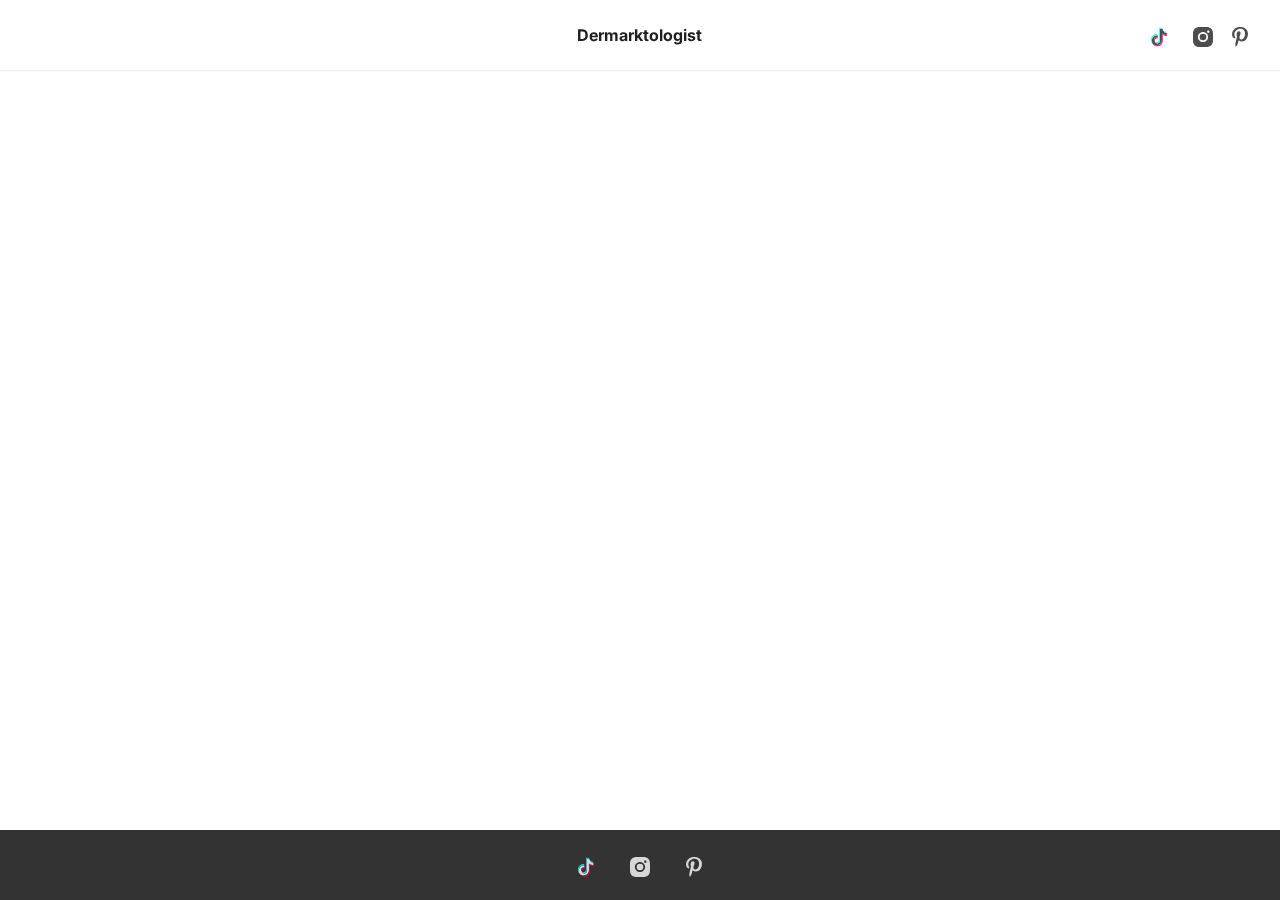
<file: github-pages-deploy-action-temp-deployment-folder/github-pages-deploy-action-temp-deployment-folder/github-pages-deploy-action-temp-deployment-folder/index.html>
<!doctype html>
<html>
<head>
    <meta charset="UTF-8">
    <meta name="viewport" content="width=device-width, height=device-height, initial-scale=1.0">
    <meta name="apple-mobile-web-app-capable" content="yes" />
    <base href="./">
    <title>Home - Dermarktologist</title>
    <meta property="og:title" content="Home - Dermarktologist" />
    <meta name="twitter:title" content="Home - Dermarktologist" />
    <meta name="description" content="Board-Certified Dermatologist | Skin, hair, and nail care expert | NYC | Instagram: @dermarkologist | TikTok: @dermarkologist" />
    <meta name="og:description" content="Board-Certified Dermatologist | Skin, hair, and nail care expert | NYC | Instagram: @dermarkologist | TikTok: @dermarkologist" />
    <meta name="twitter:description" content="Board-Certified Dermatologist | Skin, hair, and nail care expert | NYC | Instagram: @dermarkologist | TikTok: @dermarkologist" />
    <meta name="og:image" content="assets/img/mark-strom-thumbnail-2.jpeg?p=snZkWpm5" />
    <meta name="twitter:image" content="assets/img/mark-strom-thumbnail-2.jpeg?p=snZkWpm5" />
    <link rel="preconnect" href="https://fonts.gstatic.com/" crossorigin>
    <!-- Compressed Styles -->
    <link href="css/slides.min.css?521351" rel="stylesheet" type="text/css">
    <link href="css/custom.css" rel="stylesheet" type="text/css">


    <!-- Fonts and Material Icons -->
    <link rel="stylesheet" as="font" href="https://fonts.googleapis.com/css2?family=Inter:wght@100;200;300;400;500;600;700;800;900&family=Material+Icons&display=swap"/>
    <style>
        .slides { font-family: 'Inter', sans-serif; }
    </style>

</head>
<body class="slides animated noPreload">
<svg id="customSvgLibrary" xmlns="http://www.w3.org/2000/svg" style="display:none" id="customSvgLibrary">

  <symbol id="logo" viewBox="0 0 106 31"><title>Slides Framework</title><path d="M17.413 14.04c-.56-5.84-5.6-7-8.52-7-4.6 0-8.6 2.92-8.6 7.52 0 3 2.4 4.88 5.28 5.8 4.24 1.64 5.88 1.84 5.88 3.36 0 1.08-1.2 1.72-2.32 1.72-.28 0-2.24 0-2.52-2.04h-6.6c.6 5.84 5.68 7.36 9.04 7.36 4.92 0 9.04-2.88 9.04-7.76 0-4.8-4-5.92-7.76-6.96-1.76-.52-3.4-1.2-3.4-2.2 0-.6.48-1.48 1.88-1.48 1.96 0 2.04 1.2 2.08 1.68h6.52zm2.222 15.96h6.64v-29.6h-6.64v29.6zm9.662-24.56h6.64v-5.04h-6.64v5.04zm0 24.56h6.64v-22.2h-6.64v22.2zm32.782-29.6h-6.64v9.28c-.72-.72-2.6-2.64-6.52-2.64-5.64 0-11 4.28-11 11.8 0 6.68 4.4 11.88 11.12 11.88 4.48 0 6.08-2.2 6.72-3.12v2.4h6.32v-29.6zm-17.52 18.4c0-2.56 1.8-5.56 5.64-5.56 1.56 0 2.96.56 3.96 1.56 1 .96 1.64 2.32 1.64 3.92.08 1.64-.52 3.08-1.56 4.12s-2.52 1.68-4.12 1.68c-3.12 0-5.56-2.28-5.56-5.68v-.04zm42.502 2.4c.52-4.08-.32-7.64-3.12-10.64-2.08-2.2-5-3.52-8.4-3.52-6.76 0-11.64 5.72-11.64 11.92 0 6.6 5.4 11.76 11.76 11.76 2.28 0 4.48-.68 6.32-2 1.88-1.28 3.44-3.2 4.52-5.68h-6.8c-.8 1.16-1.92 2.08-4.04 2.08-2.6 0-4.84-1.56-5.12-3.92h16.52zm-16.44-5.04c.16-1.04 1.52-3.52 4.96-3.52s4.8 2.48 4.96 3.52h-9.92zm34.502-2.12c-.56-5.84-5.6-7-8.52-7-4.6 0-8.6 2.92-8.6 7.52 0 3 2.4 4.88 5.28 5.8 4.24 1.64 5.88 1.84 5.88 3.36 0 1.08-1.2 1.72-2.32 1.72-.28 0-2.24 0-2.52-2.04h-6.6c.6 5.84 5.68 7.36 9.04 7.36 4.92 0 9.04-2.88 9.04-7.76 0-4.8-4-5.92-7.76-6.96-1.76-.52-3.4-1.2-3.4-2.2 0-.6.48-1.48 1.88-1.48 1.96 0 2.04 1.2 2.08 1.68h6.52z"/></symbol>

  <symbol id="close" viewBox="0 0 30 30"><path d="M15 0c-8.3 0-15 6.7-15 15s6.7 15 15 15 15-6.7 15-15-6.7-15-15-15zm5.7 19.3c.4.4.4 1 0 1.4-.2.2-.4.3-.7.3s-.5-.1-.7-.3l-4.3-4.3-4.3 4.3c-.2.2-.4.3-.7.3s-.5-.1-.7-.3c-.4-.4-.4-1 0-1.4l4.3-4.3-4.3-4.3c-.4-.4-.4-1 0-1.4s1-.4 1.4 0l4.3 4.3 4.3-4.3c.4-.4 1-.4 1.4 0s.4 1 0 1.4l-4.3 4.3 4.3 4.3z"/></symbol>

  <symbol id="arrow-left" viewBox="0 0 29 56"><path d="M28.7.3c.4.4.4 1 0 1.4l-26.3 26.3 26.3 26.3c.4.4.4 1 0 1.4-.4.4-1 .4-1.4 0l-27-27c-.4-.4-.4-1 0-1.4l27-27c.3-.3 1-.4 1.4 0z"/></symbol>

  <symbol id="arrow-right" viewBox="0 0 29 56"><path d="M.3 55.7c-.4-.4-.4-1 0-1.4l26.3-26.3-26.3-26.3c-.4-.4-.4-1 0-1.4.4-.4 1-.4 1.4 0l27 27c.4.4.4 1 0 1.4l-27 27c-.3.3-1 .4-1.4 0z"/></symbol>

  <symbol id="back" viewBox="0 0 20 20"><path d="M2.3 10.7l5 5c.4.4 1 .4 1.4 0s.4-1 0-1.4l-3.3-3.3h11.6c.6 0 1-.4 1-1s-.4-1-1-1h-11.6l3.3-3.3c.4-.4.4-1 0-1.4-.2-.2-.4-.3-.7-.3s-.5.1-.7.3l-5 5c-.2.2-.3.5-.3.7 0 .2.1.5.3.7z"/></symbol>

  <symbol id="menu" viewBox="0 0 18 18"><path d="M16 5h-14c-.6 0-1-.4-1-1 0-.5.4-1 1-1h14c.5 0 1 .4 1 1s-.4 1-1 1zm-14 5h14c.5 0 1-.4 1-1 0-.5-.4-1-1-1h-14c-.6 0-1 .4-1 1s.4 1 1 1zm14 3h-14c-.5 0-1 .4-1 1 0 .5.4 1 1 1h14c.5 0 1-.4 1-1s-.4-1-1-1z"/></symbol>

  <symbol id="share" viewBox="0 0 18 18"><path d="M16 8c-.6 0-1 .4-1 1v6h-12v-6c0-.6-.4-1-1-1s-1 .4-1 1v6c0 1.1.9 2 2 2h12c1.1 0 2-.9 2-2v-6c0-.6-.4-1-1-1zm-2.3-2.3c.4-.4.4-1 0-1.4l-4-4c-.4-.4-1-.4-1.4 0l-4 4c-.4.4-.4 1 0 1.4s1 .4 1.4 0l2.3-2.3v7.6c0 .6.4 1 1 1s1-.4 1-1v-7.6l2.3 2.3c.4.4 1 .4 1.4 0z"/></symbol>

  <symbol id="arrow-down" viewBox="0 0 24 24"><path d="M12 18c-.2 0-.5-.1-.7-.3l-11-10c-.4-.4-.4-1-.1-1.4.4-.4 1-.4 1.4-.1l10.4 9.4 10.3-9.4c.4-.4 1-.3 1.4.1.4.4.3 1-.1 1.4l-11 10c-.1.2-.4.3-.6.3z"/></symbol>

  <symbol id="arrow-up" viewBox="0 0 24 24"><path d="M11.9 5.9c.2 0 .5.1.7.3l11 10c.4.4.4 1 .1 1.4-.4.4-1 .4-1.4.1l-10.4-9.4-10.3 9.4c-.4.4-1 .3-1.4-.1-.4-.4-.3-1 .1-1.4l11-10c.1-.2.4-.3.6-.3z"/></symbol>

  <symbol id="arrow-top" viewBox="0 0 18 18"><path d="M15.7 7.3l-6-6c-.4-.4-1-.4-1.4 0l-6 6c-.4.4-.4 1 0 1.4.4.4 1 .4 1.4 0l4.3-4.3v11.6c0 .6.4 1 1 1s1-.4 1-1v-11.6l4.3 4.3c.2.2.4.3.7.3s.5-.1.7-.3c.4-.4.4-1 0-1.4z"/></symbol>

  <symbol id="play" viewBox="0 0 30 30"><path d="M7 30v-30l22 15z"/></symbol>

  <symbol id="chat" viewBox="0 0 18 18"><path d="M5,17c-0.2,0-0.3,0-0.4-0.1C4.2,16.7,4,16.4,4,16v-2H2c-1.1,0-2-0.9-2-2V3c0-1.1,0.9-2,2-2h14c1.1,0,2,0.9,2,2v9 c0,1.1-0.9,2-2,2H9.3l-3.7,2.8C5.4,16.9,5.2,17,5,17z M2,12h3.5C5.8,12,6,12.2,6,12.5V14l2.4-1.8C8.6,12.1,8.8,12,9,12h7V3H2V12z M13,7H5C4.4,7,4,6.6,4,6s0.4-1,1-1h8c0.6,0,1,0.4,1,1S13.6,7,13,7z M13,10H5c-0.6,0-1-0.4-1-1s0.4-1,1-1h8c0.6,0,1,0.4,1,1 S13.6,10,13,10z"/></symbol>

  <symbol id="mail" viewBox="0 0 18 18"><path d="M16 2h-14c-1.1 0-2 .9-2 2v10c0 1.1.9 2 2 2h14c1.1 0 2-.9 2-2v-10c0-1.1-.9-2-2-2zm0 2v.5l-7 4.3-7-4.4v-.4h14zm-14 10v-7.2l6.5 4c.1.1.3.2.5.2s.4-.1.5-.2l6.5-4v7.2h-14z"/></symbol>

  <symbol id="sound-on" viewBox="0 0 18 18"><path d="M8.5,0.1C8.1-0.1,7.7,0,7.4,0.2L3.7,3H2C0.9,3,0,3.9,0,5v6c0,1.1,0.9,2,2,2h1.7l3.7,2.8C7.6,15.9,7.8,16,8,16 c0.2,0,0.3,0,0.4-0.1C8.8,15.7,9,15.4,9,15V1C9,0.6,8.8,0.3,8.5,0.1z M7,13l-2.4-1.8C4.4,11.1,4.2,11,4,11l-2,0l0-6h2 c0.2,0,0.4-0.1,0.6-0.2L7,3V13z M11.7,9.9l0.7,1.9C13.9,11.2,15,9.7,15,8c0-1.7-1.1-3.2-2.7-3.8l-0.7,1.9C12.5,6.4,13,7.2,13,8C13,8.9,12.5,9.6,11.7,9.9z M12.2,1.1l-0.3,2C14.3,3.5,16,5.6,16,8s-1.8,4.5-4.2,4.9l0.3,2C15.6,14.3,18,11.4,18,8C18,4.6,15.6,1.7,12.2,1.1z"/></symbol>

  <symbol id="sound-off" viewBox="0 0 18 18"><path d="M15.9,8l1.8-1.8c0.4-0.4,0.4-1,0-1.4s-1-0.4-1.4,0l-1.8,1.8l-1.8-1.8c-0.4-0.4-1-0.4-1.4,0s-0.4,1,0,1.4L13.1,8l-1.8,1.8 c-0.4,0.4-0.4,1,0,1.4c0.2,0.2,0.5,0.3,0.7,0.3s0.5-0.1,0.7-0.3l1.8-1.8l1.8,1.8c0.2,0.2,0.5,0.3,0.7,0.3s0.5-0.1,0.7-0.3 c0.4-0.4,0.4-1,0-1.4L15.9,8z M8.5,0.1C8.1-0.1,7.7,0,7.4,0.2L3.7,3H2C0.9,3,0,3.9,0,5v6c0,1.1,0.9,2,2,2h1.7l3.7,2.8C7.6,15.9,7.8,16,8,16 c0.2,0,0.3,0,0.4-0.1C8.8,15.7,9,15.4,9,15V1C9,0.6,8.8,0.3,8.5,0.1z M7,13l-2.4-1.8C4.4,11.1,4.2,11,4,11l-2,0l0-6h2 c0.2,0,0.4-0.1,0.6-0.2L7,3V13z"/></symbol>

  <!-- social -->
  <symbol id="apple" viewBox="-1 1 24 24"><path d="M17.6 13.8c0-3 2.5-4.5 2.6-4.6-1.4-2.1-3.6-2.3-4.4-2.4-1.9-.2-3.6 1.1-4.6 1.1-.9 0-2.4-1.1-4-1-2 0-3.9 1.2-5 3-2.1 3.7-.5 9.1 1.5 12.1 1 1.5 2.2 3.1 3.8 3 1.5-.1 2.1-1 3.9-1s2.4 1 4 1 2.7-1.5 3.7-2.9c1.2-1.7 1.6-3.3 1.7-3.4-.1-.1-3.2-1.3-3.2-4.9zm-3.1-9c.8-1 1.4-2.4 1.2-3.8-1.2 0-2.7.8-3.5 1.8-.8.9-1.5 2.3-1.3 3.7 1.4.1 2.8-.7 3.6-1.7z"/></symbol>

  <symbol id="dribbble" viewBox="0 0 24 24"><path d="M12 0c-6.7 0-12 5.3-12 12s5.3 12 12 12 12-5.3 12-12-5.3-12-12-12zm7.9 5.7c1.3 1.7 2.1 3.9 2.3 6.1-.4-.1-2.4-.4-4.7-.4-.8 0-1.5 0-2.3.1 0-.1-.1-.3-.3-.5l-.7-1.5c3.7-1.4 5.3-3.4 5.7-3.8zm-7.9-3.8c2.5 0 4.9.9 6.7 2.5-.3.4-1.9 2.3-5.2 3.6-1.6-2.9-3.3-5.3-3.7-5.9.6-.1 1.4-.2 2.2-.2zm-4.4 1c.4.6 2.1 3 3.7 5.8-4.4 1.2-8.2 1.2-9.2 1.2h-.1c.8-3.1 2.9-5.6 5.6-7zm-5.7 9.1v-.3h.3c1.2 0 5.6-.1 10.1-1.5l.8 1.6c-.1 0-.3 0-.4.1-5.1 1.6-7.9 6-8.3 6.7-1.6-1.7-2.5-4.1-2.5-6.6zm10.1 10.1c-2.3 0-4.4-.8-6.1-2.1.3-.5 2.4-4.4 7.9-6.3 1.3 3.6 2 6.7 2.1 7.6-1.2.6-2.6.8-3.9.8zm5.7-1.8c-.1-.8-.7-3.6-2-7.1.7-.1 1.3-.1 2-.1 2.1 0 3.7.4 4.1.5-.3 2.8-1.8 5.2-4.1 6.7z"/></symbol>

  <symbol id="facebook" viewBox="0 0 24 24"><path d="M24 1.3v21.3c0 .7-.6 1.3-1.3 1.3h-6.1v-9.3h3.1l.5-3.6h-3.6v-2.2c0-1.1.3-1.8 1.8-1.8h1.9v-3.2c-.3 0-1.5-.1-2.8-.1-2.8 0-4.7 1.7-4.7 4.8v2.7h-3.1v3.6h3.1v9.2h-11.5c-.7 0-1.3-.6-1.3-1.3v-21.4c0-.7.6-1.3 1.3-1.3h21.3c.8 0 1.4.6 1.4 1.3z"/></symbol>

  <symbol id="facebook2" viewBox="0 0 512 512"><path d="M288 176v-64c0-17.664 14.336-32 32-32h32v-80h-64c-53.024 0-96 42.976-96 96v80h-64v80h64v256h96v-256h64l32-80h-96z"/></symbol>

  <symbol id="fb-like" viewBox="0 0 20 20"><path d="M0 8v12h5v-12h-5zm2.5 10.8c-.4 0-.8-.3-.8-.8 0-.4.3-.8.8-.8s.8.3.8.8c0 .4-.4.8-.8.8zm3.5-.8h9.5c1.1 0 1.7-1 1.7-1.7 0-.3-.4-1-.4-1 1.4-.3 1.7-1.2 1.7-1.7-.1-.5-.3-.9-.5-1 1-.4 1.5-1.1 1.4-1.9-.1-.8-1-1.5-1-1.5 1-.6.9-1.5.9-1.5-.3-1.3-1.5-1.7-1.7-1.7h-5.6s.3-.5.3-2.4-1.3-3.6-2.6-3.6c0 0-.7.1-1 .3v3.5l-2.7 4.4v9.8z"/></symbol>

  <symbol id="googlePlus" viewBox="0 1 24 24"><path d="M7.8 13.5h4.6c-.6 2-2.5 3.4-4.6 3.4-2.7 0-4.9-2.2-4.9-4.9s2.2-4.9 4.9-4.9c1.1 0 2.1.3 3 1l1.8-2.4c-1.4-1.1-3-1.6-4.8-1.6-4.3 0-7.9 3.5-7.9 7.9s3.5 7.9 7.9 7.9 7.9-3.5 7.9-7.9v-1.5h-7.9v3zM21.7 11v-2.2h-2v2.2h-2.2v2h2.2v2.2h2v-2.2h2.2v-2z"/></symbol>

  <symbol id="instagram" viewBox="0 0 20 20"><circle cx="10" cy="10" r="3.3"/><path d="M13,0H7C2.2,0,0,2.2,0,7v6c0,4.8,2.1,7,7,7h6c4.8,0,7-2.2,7-7V7C20,2.2,17.9,0,13,0z M10,15.1c-2.8,0-5.1-2.3-5.1-5.1 S7.2,4.9,10,4.9s5.1,2.3,5.1,5.1S12.8,15.1,10,15.1z M15.3,5.9c-0.7,0-1.2-0.5-1.2-1.2c0-0.7,0.5-1.2,1.2-1.2s1.2,0.5,1.2,1.2 C16.5,5.3,16,5.9,15.3,5.9z"/></symbol>

  <symbol id="behance" viewBox="0 0 511.958 511.958"><path d="M210.624 240.619c10.624-5.344 18.656-11.296 24.16-17.728 9.792-11.584 14.624-26.944 14.624-45.984 0-18.528-4.832-34.368-14.496-47.648-16.128-21.632-43.424-32.704-82.016-33.28h-152.896v312.096h142.56c16.064 0 30.944-1.376 44.704-4.192 13.76-2.848 25.664-8.064 35.744-15.68 8.96-6.624 16.448-14.848 22.4-24.544 9.408-14.656 14.112-31.264 14.112-49.76 0-17.92-4.128-33.184-12.32-45.728-8.288-12.544-20.448-21.728-36.576-27.552zm-147.552-90.432h68.864c15.136 0 27.616 1.632 37.408 4.864 11.328 4.704 16.992 14.272 16.992 28.864 0 13.088-4.32 22.24-12.864 27.392-8.608 5.152-19.776 7.744-33.472 7.744h-76.928v-68.864zm108.896 198.24c-7.616 3.68-18.336 5.504-32.064 5.504h-76.832v-83.232h77.888c13.568.096 24.128 1.888 31.68 5.248 13.44 6.08 20.128 17.216 20.128 33.504 0 19.2-6.912 32.128-20.8 38.976zM327.168 110.539h135.584v38.848h-135.584zM509.856 263.851c-2.816-18.08-9.024-33.984-18.688-47.712-10.592-15.552-24.032-26.944-40.384-34.144-16.288-7.232-34.624-10.848-55.04-10.816-34.272 0-62.112 10.72-83.648 32-21.472 21.344-32.224 52.032-32.224 92.032 0 42.656 11.872 73.472 35.744 92.384 23.776 18.944 51.232 28.384 82.4 28.384 37.728 0 67.072-11.232 88.032-33.632 13.408-14.144 20.992-28.064 22.656-41.728h-62.464c-3.616 6.752-7.808 12.032-12.608 15.872-8.704 7.04-20.032 10.56-33.92 10.56-13.216 0-24.416-2.912-33.76-8.704-15.424-9.28-23.488-25.536-24.512-48.672h170.464c.256-19.936-.384-35.264-2.048-45.824zm-166.88 5.984c2.24-15.008 7.68-26.912 16.32-35.712 8.64-8.768 20.864-13.184 36.512-13.216 14.432 0 26.496 4.128 36.32 12.416 9.696 8.352 15.168 20.48 16.288 36.512h-105.44z"/></symbol>

  <symbol id="linkedin" viewBox="0 0 24 24"><path d="M5.9 21.9h-4.7v-14.2h4.7v14.2zm-2.3-16.1c-1.6 0-2.6-1.1-2.6-2.5s1-2.5 2.7-2.5c1.6 0 2.6 1 2.6 2.5-.1 1.4-1.2 2.5-2.7 2.5zm19.2 16.1h-4.7v-7.6c0-2-.7-3.3-2.3-3.3-1.3 0-2.1.9-2.5 1.7-.1.3-.1.8-.1 1.2v7.9h-4.7v-14.1h4.7v2c.7-.9 1.7-2.3 4.3-2.3 3.1 0 5.5 2.1 5.5 6.4v8.2h-.2z"/></symbol>

  <symbol id="medium" viewBox="0 0 130.8 104"><path d="M15.5 21.2c.2-1.6-.5-3.2-1.7-4.3l-12.1-14.7v-2.2h38l29.3 64.4 25.8-64.4h36.2v2.2l-10.5 10c-.9.7-1.3 1.8-1.2 2.9v73.7c0 1.1.3 2.2 1.2 2.9l10.2 10v2.2h-51.3v-2.2l10.6-10.2c1-1 1-1.3 1-2.9v-59.6l-29.4 74.7h-4l-34.2-74.7v50.3c0 2.2.4 4.2 1.9 5.7l13.7 16.8v2.2h-39v-2.2l13.8-16.7c1.5-1.5 1.8-3.3 1.8-5.7l-.1-58.2z"/></symbol>

  <symbol id="pinterest" viewBox="0 0 24 24"><path d="M5.9 13.9c1.2-2-.4-2.5-.6-4-1-6.1 7.1-10.2 11.4-6 2.9 2.9 1 12-3.7 11-4.6-.9 2.2-8.1-1.4-9.5-3-1.1-4.6 3.6-3.2 5.9-.8 4-2.5 7.7-1.8 12.7 2.3-1.7 3.1-4.8 3.7-8.1 1.2.7 1.8 1.4 3.3 1.5 5.5.4 8.6-5.4 7.8-10.7-.7-4.7-5.5-7.1-10.6-6.6-4.1.4-8.1 3.7-8.3 8.3-.1 2.8.7 4.9 3.4 5.5z"/></symbol>

  <symbol id="stumbleupon" viewBox="0 0 24 24"><path d="M13.3 9.6l1.6.8 2.5-.8v-1.4c0-3-2.4-5.4-5.4-5.4s-5.4 2.4-5.4 5.4v7.5c0 .7-.6 1.3-1.3 1.3s-1.3-.6-1.3-1.3v-3.2h-4v3.2c0 3 2.4 5.4 5.4 5.4s5.4-2.4 5.4-5.4v-7.5c0-.7.6-1.3 1.3-1.3s1.3.6 1.3 1.3l-.1 1.4zm6.6 2.9v3.2c0 .7-.6 1.3-1.3 1.3s-1.3-.6-1.3-1.3v-3.2l-2.5.8-1.6-.8v3.2c0 3 2.4 5.4 5.4 5.4s5.4-2.4 5.4-5.4v-3.2h-4.1z"/></symbol>

  <symbol id="twitter" viewBox="0 1 24 23"><path d="M21.5 7.6v.6c0 6.6-5 14.1-14 14.1-2.8 0-5.4-.8-7.6-2.2l1.2.1c2.3 0 4.4-.8 6.1-2.1-2.2 0-4-1.5-4.6-3.4.3.1.6.1.9.1.5 0 .9-.1 1.3-.2-2.1-.6-3.8-2.6-3.8-5 .7.4 1.4.6 2.2.6-1.3-.9-2.2-2.4-2.2-4.1 0-.9.2-1.8.7-2.5 2.4 3 6.1 5 10.2 5.2-.1-.4-.1-.7-.1-1.1 0-2.7 2.2-5 4.9-5 1.4 0 2.7.6 3.6 1.6 1-.3 2.1-.7 3-1.3-.4 1.2-1.1 2.1-2.2 2.7 1-.1 1.9-.4 2.8-.8-.6 1.1-1.4 2-2.4 2.7z"/></symbol>

  <symbol id="tumblr" viewBox="0 0 23 23"><path d="M12.573 4.94v-4.94h-3.188c-.072.183-.11.4-.11.622-.034.107-.072.184-.072.293-.328 1.829-1.28 3.11-2.892 3.807-.476.218-.914.253-1.39.218v3.987h2.342c.039 5.603.039 8.493.039 8.64v.332c.294 2.449 1.573 3.914 3.843 4.463.914.257 1.901.366 2.892.366 1.279-.036 2.525-.256 3.771-.659v-4.685c-.731.22-1.395.402-1.977.583-1.135.333-2.087.113-2.857-.619-.073-.11-.183-.257-.221-.403-.106-.586-.178-1.206-.178-1.795v-6.222h5.083v-3.988h-5.085z"/></symbol>

  <symbol id="xing" viewBox="0 0 24 24"><path d="M3.647 4.74c-.208 0-.384.073-.472.216-.091.148-.077.338.02.531l2.34 4.051v.02l-3.678 6.49c-.096.191-.091.383 0 .531.088.142.244.236.452.236h3.461c.518 0 .767-.349.944-.669l3.737-6.608-2.38-4.15c-.172-.307-.433-.649-.964-.649h-3.46zm14.542-4.74c-.517 0-.741.326-.927.659l-7.702 13.658 4.918 9.023c.172.307.437.659.967.659h3.457c.208 0 .371-.079.459-.221.092-.148.09-.343-.007-.535l-4.88-8.915v-.023l7.664-13.551c.096-.191.098-.386.007-.534-.088-.142-.252-.221-.46-.221h-3.496z"/></symbol>

  <symbol id="whatsapp" viewBox="0 0 512 512"><path d="M256.064 0h-.128c-141.152 0-255.936 114.816-255.936 256 0 56 18.048 107.904 48.736 150.048l-31.904 95.104 98.4-31.456c40.48 26.816 88.768 42.304 140.832 42.304 141.152 0 255.936-114.848 255.936-256s-114.784-256-255.936-256zm148.96 361.504c-6.176 17.44-30.688 31.904-50.24 36.128-13.376 2.848-30.848 5.12-89.664-19.264-75.232-31.168-123.68-107.616-127.456-112.576-3.616-4.96-30.4-40.48-30.4-77.216s18.656-54.624 26.176-62.304c6.176-6.304 16.384-9.184 26.176-9.184 3.168 0 6.016.16 8.576.288 7.52.32 11.296.768 16.256 12.64 6.176 14.88 21.216 51.616 23.008 55.392 1.824 3.776 3.648 8.896 1.088 13.856-2.4 5.12-4.512 7.392-8.288 11.744-3.776 4.352-7.36 7.68-11.136 12.352-3.456 4.064-7.36 8.416-3.008 15.936 4.352 7.36 19.392 31.904 41.536 51.616 28.576 25.44 51.744 33.568 60.032 37.024 6.176 2.56 13.536 1.952 18.048-2.848 5.728-6.176 12.8-16.416 20-26.496 5.12-7.232 11.584-8.128 18.368-5.568 6.912 2.4 43.488 20.48 51.008 24.224 7.52 3.776 12.48 5.568 14.304 8.736 1.792 3.168 1.792 18.048-4.384 35.52z"/></symbol>

  <symbol id="youtube" viewBox="0 0 24 24"><path d="M23.6 6.3c-.3-1.2-1.4-2.2-2.6-2.3-3-.3-6-.3-9-.3s-6 0-9 .3c-1.2.1-2.3 1.1-2.6 2.3-.4 1.8-.4 3.8-.4 5.7 0 1.9 0 3.9.4 5.7.3 1.2 1.4 2.2 2.6 2.3 3 .3 6 .3 9 .3s6 0 9-.3c1.3-.1 2.3-1.1 2.6-2.4.4-1.7.4-3.7.4-5.6 0-1.9 0-3.9-.4-5.7zm-14.1 9v-6.6l6.5 3.3-6.5 3.3z"/></symbol>

  <symbol id="tiktok" viewBox="0 0 64 64" xml:space="preserve"><style>.st11{fill:#ff004f}.st12{fill:#00f7ef}</style><g id="Layer_11"><path class="st11" d="M58 19.4v9.3c-.5 0-1.1.1-1.7.1-4.5 0-8.7-1.7-11.9-4.4v19.8c0 4-1.3 7.8-3.6 10.8-3.2 4.3-8.4 7.2-14.3 7.2-6.4 0-12-3.4-15.1-8.4 3.2 3 7.5 4.9 12.2 4.9 5.8 0 11-2.8 14.2-7.2 2.2-3 3.6-6.7 3.6-10.8V20.8c3.2 2.8 7.3 4.4 11.9 4.4.6 0 1.1 0 1.7-.1v-6c.9.2 1.7.3 2.6.3h.4z"/><path class="st11" d="M29 26.3v10.3c-.7-.2-1.5-.3-2.2-.3-4.4 0-8 3.7-8 8.2 0 1 .2 1.9.5 2.8-2-1.5-3.4-3.9-3.4-6.6 0-4.5 3.6-8.2 8-8.2.8 0 1.5.1 2.2.3v-6.6h.6c.8 0 1.6 0 2.3.1zM45.9 12c-1.8-1.6-3.1-3.8-3.8-6.1h2.4v1.4c.2 1.6.7 3.2 1.4 4.7z"/><path d="M55.1 19.2v6c-.5.1-1.1.1-1.7.1-4.5 0-8.7-1.7-11.9-4.4v19.8c0 4-1.3 7.8-3.6 10.8-3.3 4.4-8.4 7.2-14.2 7.2-4.7 0-9-1.9-12.2-4.9-1.7-2.8-2.7-6-2.7-9.5 0-9.7 7.7-17.6 17.3-17.9V33c-.7-.2-1.5-.3-2.2-.3-4.4 0-8 3.7-8 8.2 0 2.7 1.3 5.2 3.4 6.6 1.1 3.1 4.1 5.4 7.5 5.4 4.4 0 8-3.7 8-8.2V5.9h7.3c.7 2.4 2 4.5 3.8 6.1 1.8 3.6 5.2 6.3 9.2 7.2z"/><g><path class="st12" d="M26.1 22.8v3.4c-9.6.3-17.3 8.2-17.3 17.9 0 3.5 1 6.7 2.7 9.5C8.1 50.3 6 45.7 6 40.5c0-9.9 8-17.9 17.8-17.9.8 0 1.6.1 2.3.2z"/><path class="st12" d="M42.1 5.9h-7.3v38.6c0 4.5-3.6 8.2-8 8.2-3.5 0-6.4-2.2-7.5-5.4 1.3.9 2.9 1.5 4.6 1.5 4.4 0 8-3.6 8-8.1V2h9.7v.2c0 .4 0 .8.1 1.2 0 .8.2 1.7.4 2.5zM55.1 15.5v3.6c-4-.8-7.4-3.5-9.3-7.1 2.5 2.3 5.7 3.6 9.3 3.5z"/></g></g></symbol>

</svg><!-- Panel Top #15 -->
<nav class="panel top forceMobileView white hideOnScroll">
  <div class="sections">
    <div class="left"></div>
    <div class="center"><a href="#" title="Slides Framework">
      <!-- <svg style="width:82px;height:24px"><use xmlns:xlink="http://www.w3.org/1999/xlink" xlink:href="#logo"></use></svg> -->
      <span class="logo-title">Dermarktologist</span>
    </a></div>
    <div class="right">
      <ul class="menu trim">
        <li class="cropRight"><a href="https://www.tiktok.com/@dermarkologist" target="_blank"><svg><use xmlns:xlink="http://www.w3.org/1999/xlink" xlink:href="#tiktok"></use></svg></a></li>
        <li class="cropRight"><a class="trimRight" href="https://www.instagram.com/dermarkologist/" target="_blank"><svg><use xmlns:xlink="http://www.w3.org/1999/xlink" xlink:href="#instagram"></use></svg></a></li>
        <li class="cropRight"><a class="trimRight" href="https://pin.it/4Vg4slF" target="_blank"><svg><use xmlns:xlink="http://www.w3.org/1999/xlink" xlink:href="#pinterest"></use></svg></a></li>
      </ul>
    </div>
  </div>
  <!-- <div class="sections compact hidden">
    <div class="left"><a href="#" title="Slides Framework"><svg style="width:82px;height:24px"><use xmlns:xlink="http://www.w3.org/1999/xlink" xlink:href="#logo"></use></svg></a></div>
    <div class="right"><span class="button actionButton sidebarTrigger" data-sidebar-id="1"><svg><use xmlns:xlink="http://www.w3.org/1999/xlink" xlink:href="#menu"></use></svg></span></div>
  </div> -->
</nav>

<!-- Sidebar -->
<!-- <nav class="sidebar" data-sidebar-id="1">
  <div class="close"><svg><use xmlns:xlink="http://www.w3.org/1999/xlink" xlink:href="#close"></use></svg></div>
  <div class="content">
    <a href="#" class="logo"><svg width="100" height="30"><use xmlns:xlink="http://www.w3.org/1999/xlink" xlink:href="#logo"></use></svg></a>
    <ul class="social opacity-8">
      <li><a href="#"><svg><use xmlns:xlink="http://www.w3.org/1999/xlink" xlink:href="#tiktok"></use></svg></a></li>
      <li><a href="#"><svg><use xmlns:xlink="http://www.w3.org/1999/xlink" xlink:href="#instagram"></use></svg></a></li>
    </ul>
  </div>
</nav> -->

<!-- White Slide 1 (#34) -->
<section class="slide whiteSlide">
  <div class="content">
    <div class="container">
      <div class="wrap">

        <div class="fix-12-12">
          <ul class="flex verticalCenter reverse">
            <li class="col-6-12 left middle">
              <div class="fix-5-12 toLeft margin-left-tablet-auto margin-right-tablet-auto">
                <h1 class="ae-1 fromLeft smaller margin-bottom-2">Dr. Mark Strom</h1>
                <p class="ae-2 fromLeft large margin-bottom-4"><span class="opacity-8">Dr. Mark Strom is a board-certified dermatologist in New York City. He received his medical degree from the Northwestern University Feinberg School of Medicine and went on to complete his dermatology residency at New York-Presbyterian Hospital - Columbia University Medical Center. Mark has published over 20 articles in the dermatology literature. He is passionate about accessible dermatology and skincare education through social media.</span></p>
                <a target="_blank" href="mailto:mark@dermarkologist.com?subject=[from-website]" class="button blue rounded ae-3 fromCenter cropLeft wideForPhone">Business Inquiries & Collaboration Requests</a>
              </div>
            </li>
            <li class="col-6-12">
              <img class="ae-4 margin-bottom-tablet-4 rounded" width="450" styles="margin:-28% 0" src="assets/img/mark-strom.jpeg" alt="iPhones Thumbnail" data-action="zoom"/>
            </li>
          </ul>
        </div>

      </div>
    </div>
  </div>

</section>
<!-- Panel Bottom #13 -->
<nav class="panel bottom black hideOnScroll">
  <div class="sections">
    <div class="center">
      <ul class="menu crop">
        <li><a href="https://www.tiktok.com/@dermarkologist" target="_blank"><svg><use xmlns:xlink="http://www.w3.org/1999/xlink" xlink:href="#tiktok"></use></svg></a></li>
        <li><a href="https://www.instagram.com/dermarkologist/" target="_blank"><svg><use xmlns:xlink="http://www.w3.org/1999/xlink" xlink:href="#instagram"></use></svg></a></li>
        <li><a href="https://pin.it/4Vg4slF" target="_blank"><svg><use xmlns:xlink="http://www.w3.org/1999/xlink" xlink:href="#pinterest"></use></svg></a></li>
      </ul>
    </div>
  </div>
</nav>

<!-- jQuery 3.5.1 -->
    <script src="https://ajax.googleapis.com/ajax/libs/jquery/3.5.1/jquery.min.js"></script>

    <!-- Compressed Scripts -->
    <script src="js/slides.min.js?521351" type="text/javascript"></script>

</body>
</html>
</file>
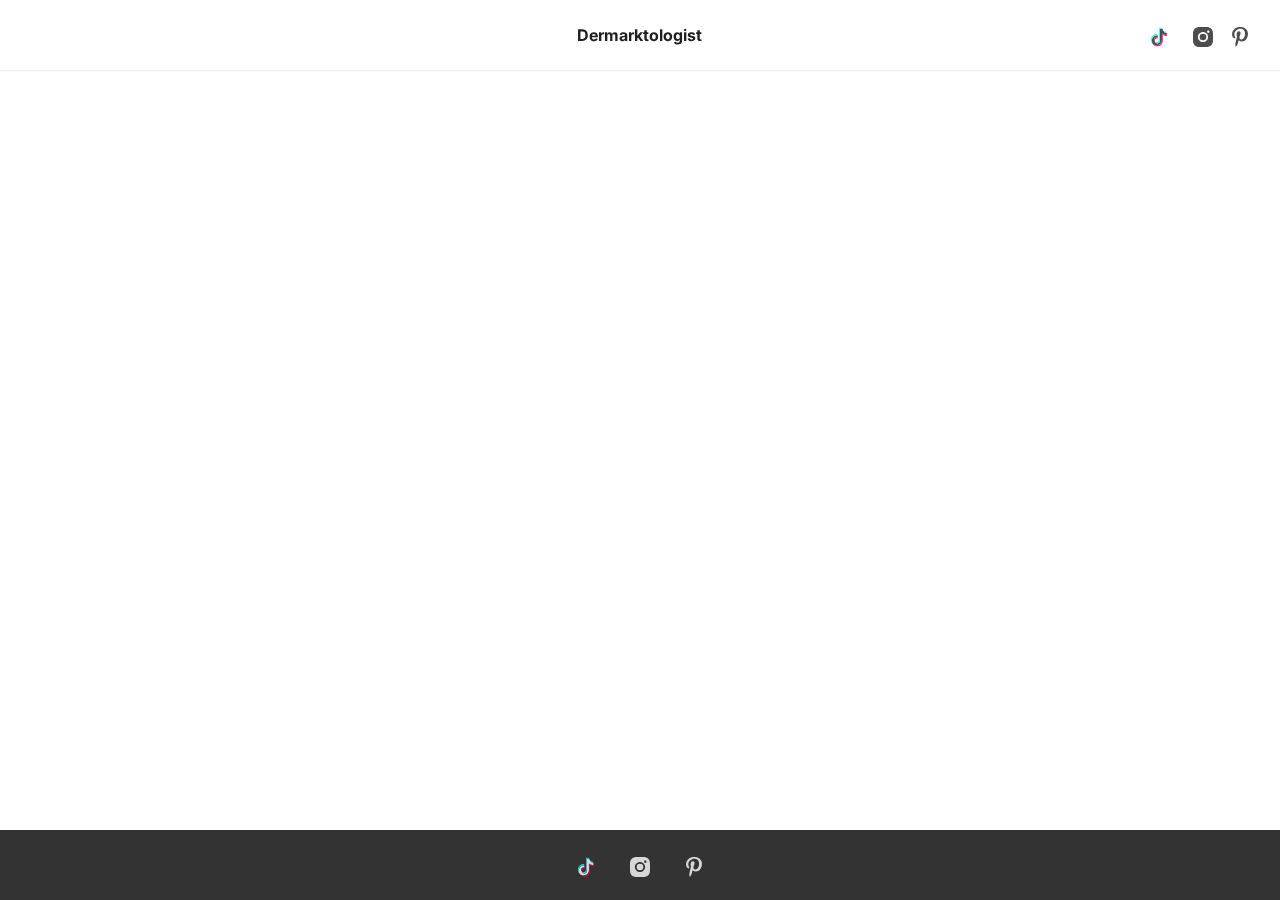
<file: github-pages-deploy-action-temp-deployment-folder/github-pages-deploy-action-temp-deployment-folder/github-pages-deploy-action-temp-deployment-folder/github-pages-deploy-action-temp-deployment-folder/github-pages-deploy-action-temp-deployment-folder/github-pages-deploy-action-temp-deployment-folder/index.html>
<!doctype html>
<html>
<head>
    <meta charset="UTF-8">
    <meta name="viewport" content="width=device-width, height=device-height, initial-scale=1.0">
    <meta name="apple-mobile-web-app-capable" content="yes" />
    <base href="./">
    <title>Home - Dermarktologist</title>
    <meta property="og:title" content="Home - Dermarktologist" />
    <meta name="twitter:title" content="Home - Dermarktologist" />
    <meta name="description" content="Board-Certified Dermatologist | Skin, hair, and nail care expert | NYC | Instagram: @dermarkologist | TikTok: @dermarkologist" />
    <meta name="og:description" content="Board-Certified Dermatologist | Skin, hair, and nail care expert | NYC | Instagram: @dermarkologist | TikTok: @dermarkologist" />
    <meta name="twitter:description" content="Board-Certified Dermatologist | Skin, hair, and nail care expert | NYC | Instagram: @dermarkologist | TikTok: @dermarkologist" />
    <link rel="preconnect" href="https://fonts.gstatic.com/" crossorigin>
    <!-- Compressed Styles -->
    <link href="css/slides.min.css?521351" rel="stylesheet" type="text/css">
    <link href="css/custom.css" rel="stylesheet" type="text/css">


    <!-- Fonts and Material Icons -->
    <link rel="stylesheet" as="font" href="https://fonts.googleapis.com/css2?family=Inter:wght@100;200;300;400;500;600;700;800;900&family=Material+Icons&display=swap"/>
    <style>
        .slides { font-family: 'Inter', sans-serif; }
    </style>

</head>
<body class="slides animated noPreload">
<svg id="customSvgLibrary" xmlns="http://www.w3.org/2000/svg" style="display:none" id="customSvgLibrary">

  <symbol id="logo" viewBox="0 0 106 31"><title>Slides Framework</title><path d="M17.413 14.04c-.56-5.84-5.6-7-8.52-7-4.6 0-8.6 2.92-8.6 7.52 0 3 2.4 4.88 5.28 5.8 4.24 1.64 5.88 1.84 5.88 3.36 0 1.08-1.2 1.72-2.32 1.72-.28 0-2.24 0-2.52-2.04h-6.6c.6 5.84 5.68 7.36 9.04 7.36 4.92 0 9.04-2.88 9.04-7.76 0-4.8-4-5.92-7.76-6.96-1.76-.52-3.4-1.2-3.4-2.2 0-.6.48-1.48 1.88-1.48 1.96 0 2.04 1.2 2.08 1.68h6.52zm2.222 15.96h6.64v-29.6h-6.64v29.6zm9.662-24.56h6.64v-5.04h-6.64v5.04zm0 24.56h6.64v-22.2h-6.64v22.2zm32.782-29.6h-6.64v9.28c-.72-.72-2.6-2.64-6.52-2.64-5.64 0-11 4.28-11 11.8 0 6.68 4.4 11.88 11.12 11.88 4.48 0 6.08-2.2 6.72-3.12v2.4h6.32v-29.6zm-17.52 18.4c0-2.56 1.8-5.56 5.64-5.56 1.56 0 2.96.56 3.96 1.56 1 .96 1.64 2.32 1.64 3.92.08 1.64-.52 3.08-1.56 4.12s-2.52 1.68-4.12 1.68c-3.12 0-5.56-2.28-5.56-5.68v-.04zm42.502 2.4c.52-4.08-.32-7.64-3.12-10.64-2.08-2.2-5-3.52-8.4-3.52-6.76 0-11.64 5.72-11.64 11.92 0 6.6 5.4 11.76 11.76 11.76 2.28 0 4.48-.68 6.32-2 1.88-1.28 3.44-3.2 4.52-5.68h-6.8c-.8 1.16-1.92 2.08-4.04 2.08-2.6 0-4.84-1.56-5.12-3.92h16.52zm-16.44-5.04c.16-1.04 1.52-3.52 4.96-3.52s4.8 2.48 4.96 3.52h-9.92zm34.502-2.12c-.56-5.84-5.6-7-8.52-7-4.6 0-8.6 2.92-8.6 7.52 0 3 2.4 4.88 5.28 5.8 4.24 1.64 5.88 1.84 5.88 3.36 0 1.08-1.2 1.72-2.32 1.72-.28 0-2.24 0-2.52-2.04h-6.6c.6 5.84 5.68 7.36 9.04 7.36 4.92 0 9.04-2.88 9.04-7.76 0-4.8-4-5.92-7.76-6.96-1.76-.52-3.4-1.2-3.4-2.2 0-.6.48-1.48 1.88-1.48 1.96 0 2.04 1.2 2.08 1.68h6.52z"/></symbol>

  <symbol id="close" viewBox="0 0 30 30"><path d="M15 0c-8.3 0-15 6.7-15 15s6.7 15 15 15 15-6.7 15-15-6.7-15-15-15zm5.7 19.3c.4.4.4 1 0 1.4-.2.2-.4.3-.7.3s-.5-.1-.7-.3l-4.3-4.3-4.3 4.3c-.2.2-.4.3-.7.3s-.5-.1-.7-.3c-.4-.4-.4-1 0-1.4l4.3-4.3-4.3-4.3c-.4-.4-.4-1 0-1.4s1-.4 1.4 0l4.3 4.3 4.3-4.3c.4-.4 1-.4 1.4 0s.4 1 0 1.4l-4.3 4.3 4.3 4.3z"/></symbol>

  <symbol id="arrow-left" viewBox="0 0 29 56"><path d="M28.7.3c.4.4.4 1 0 1.4l-26.3 26.3 26.3 26.3c.4.4.4 1 0 1.4-.4.4-1 .4-1.4 0l-27-27c-.4-.4-.4-1 0-1.4l27-27c.3-.3 1-.4 1.4 0z"/></symbol>

  <symbol id="arrow-right" viewBox="0 0 29 56"><path d="M.3 55.7c-.4-.4-.4-1 0-1.4l26.3-26.3-26.3-26.3c-.4-.4-.4-1 0-1.4.4-.4 1-.4 1.4 0l27 27c.4.4.4 1 0 1.4l-27 27c-.3.3-1 .4-1.4 0z"/></symbol>

  <symbol id="back" viewBox="0 0 20 20"><path d="M2.3 10.7l5 5c.4.4 1 .4 1.4 0s.4-1 0-1.4l-3.3-3.3h11.6c.6 0 1-.4 1-1s-.4-1-1-1h-11.6l3.3-3.3c.4-.4.4-1 0-1.4-.2-.2-.4-.3-.7-.3s-.5.1-.7.3l-5 5c-.2.2-.3.5-.3.7 0 .2.1.5.3.7z"/></symbol>

  <symbol id="menu" viewBox="0 0 18 18"><path d="M16 5h-14c-.6 0-1-.4-1-1 0-.5.4-1 1-1h14c.5 0 1 .4 1 1s-.4 1-1 1zm-14 5h14c.5 0 1-.4 1-1 0-.5-.4-1-1-1h-14c-.6 0-1 .4-1 1s.4 1 1 1zm14 3h-14c-.5 0-1 .4-1 1 0 .5.4 1 1 1h14c.5 0 1-.4 1-1s-.4-1-1-1z"/></symbol>

  <symbol id="share" viewBox="0 0 18 18"><path d="M16 8c-.6 0-1 .4-1 1v6h-12v-6c0-.6-.4-1-1-1s-1 .4-1 1v6c0 1.1.9 2 2 2h12c1.1 0 2-.9 2-2v-6c0-.6-.4-1-1-1zm-2.3-2.3c.4-.4.4-1 0-1.4l-4-4c-.4-.4-1-.4-1.4 0l-4 4c-.4.4-.4 1 0 1.4s1 .4 1.4 0l2.3-2.3v7.6c0 .6.4 1 1 1s1-.4 1-1v-7.6l2.3 2.3c.4.4 1 .4 1.4 0z"/></symbol>

  <symbol id="arrow-down" viewBox="0 0 24 24"><path d="M12 18c-.2 0-.5-.1-.7-.3l-11-10c-.4-.4-.4-1-.1-1.4.4-.4 1-.4 1.4-.1l10.4 9.4 10.3-9.4c.4-.4 1-.3 1.4.1.4.4.3 1-.1 1.4l-11 10c-.1.2-.4.3-.6.3z"/></symbol>

  <symbol id="arrow-up" viewBox="0 0 24 24"><path d="M11.9 5.9c.2 0 .5.1.7.3l11 10c.4.4.4 1 .1 1.4-.4.4-1 .4-1.4.1l-10.4-9.4-10.3 9.4c-.4.4-1 .3-1.4-.1-.4-.4-.3-1 .1-1.4l11-10c.1-.2.4-.3.6-.3z"/></symbol>

  <symbol id="arrow-top" viewBox="0 0 18 18"><path d="M15.7 7.3l-6-6c-.4-.4-1-.4-1.4 0l-6 6c-.4.4-.4 1 0 1.4.4.4 1 .4 1.4 0l4.3-4.3v11.6c0 .6.4 1 1 1s1-.4 1-1v-11.6l4.3 4.3c.2.2.4.3.7.3s.5-.1.7-.3c.4-.4.4-1 0-1.4z"/></symbol>

  <symbol id="play" viewBox="0 0 30 30"><path d="M7 30v-30l22 15z"/></symbol>

  <symbol id="chat" viewBox="0 0 18 18"><path d="M5,17c-0.2,0-0.3,0-0.4-0.1C4.2,16.7,4,16.4,4,16v-2H2c-1.1,0-2-0.9-2-2V3c0-1.1,0.9-2,2-2h14c1.1,0,2,0.9,2,2v9 c0,1.1-0.9,2-2,2H9.3l-3.7,2.8C5.4,16.9,5.2,17,5,17z M2,12h3.5C5.8,12,6,12.2,6,12.5V14l2.4-1.8C8.6,12.1,8.8,12,9,12h7V3H2V12z M13,7H5C4.4,7,4,6.6,4,6s0.4-1,1-1h8c0.6,0,1,0.4,1,1S13.6,7,13,7z M13,10H5c-0.6,0-1-0.4-1-1s0.4-1,1-1h8c0.6,0,1,0.4,1,1 S13.6,10,13,10z"/></symbol>

  <symbol id="mail" viewBox="0 0 18 18"><path d="M16 2h-14c-1.1 0-2 .9-2 2v10c0 1.1.9 2 2 2h14c1.1 0 2-.9 2-2v-10c0-1.1-.9-2-2-2zm0 2v.5l-7 4.3-7-4.4v-.4h14zm-14 10v-7.2l6.5 4c.1.1.3.2.5.2s.4-.1.5-.2l6.5-4v7.2h-14z"/></symbol>

  <symbol id="sound-on" viewBox="0 0 18 18"><path d="M8.5,0.1C8.1-0.1,7.7,0,7.4,0.2L3.7,3H2C0.9,3,0,3.9,0,5v6c0,1.1,0.9,2,2,2h1.7l3.7,2.8C7.6,15.9,7.8,16,8,16 c0.2,0,0.3,0,0.4-0.1C8.8,15.7,9,15.4,9,15V1C9,0.6,8.8,0.3,8.5,0.1z M7,13l-2.4-1.8C4.4,11.1,4.2,11,4,11l-2,0l0-6h2 c0.2,0,0.4-0.1,0.6-0.2L7,3V13z M11.7,9.9l0.7,1.9C13.9,11.2,15,9.7,15,8c0-1.7-1.1-3.2-2.7-3.8l-0.7,1.9C12.5,6.4,13,7.2,13,8C13,8.9,12.5,9.6,11.7,9.9z M12.2,1.1l-0.3,2C14.3,3.5,16,5.6,16,8s-1.8,4.5-4.2,4.9l0.3,2C15.6,14.3,18,11.4,18,8C18,4.6,15.6,1.7,12.2,1.1z"/></symbol>

  <symbol id="sound-off" viewBox="0 0 18 18"><path d="M15.9,8l1.8-1.8c0.4-0.4,0.4-1,0-1.4s-1-0.4-1.4,0l-1.8,1.8l-1.8-1.8c-0.4-0.4-1-0.4-1.4,0s-0.4,1,0,1.4L13.1,8l-1.8,1.8 c-0.4,0.4-0.4,1,0,1.4c0.2,0.2,0.5,0.3,0.7,0.3s0.5-0.1,0.7-0.3l1.8-1.8l1.8,1.8c0.2,0.2,0.5,0.3,0.7,0.3s0.5-0.1,0.7-0.3 c0.4-0.4,0.4-1,0-1.4L15.9,8z M8.5,0.1C8.1-0.1,7.7,0,7.4,0.2L3.7,3H2C0.9,3,0,3.9,0,5v6c0,1.1,0.9,2,2,2h1.7l3.7,2.8C7.6,15.9,7.8,16,8,16 c0.2,0,0.3,0,0.4-0.1C8.8,15.7,9,15.4,9,15V1C9,0.6,8.8,0.3,8.5,0.1z M7,13l-2.4-1.8C4.4,11.1,4.2,11,4,11l-2,0l0-6h2 c0.2,0,0.4-0.1,0.6-0.2L7,3V13z"/></symbol>

  <!-- social -->
  <symbol id="apple" viewBox="-1 1 24 24"><path d="M17.6 13.8c0-3 2.5-4.5 2.6-4.6-1.4-2.1-3.6-2.3-4.4-2.4-1.9-.2-3.6 1.1-4.6 1.1-.9 0-2.4-1.1-4-1-2 0-3.9 1.2-5 3-2.1 3.7-.5 9.1 1.5 12.1 1 1.5 2.2 3.1 3.8 3 1.5-.1 2.1-1 3.9-1s2.4 1 4 1 2.7-1.5 3.7-2.9c1.2-1.7 1.6-3.3 1.7-3.4-.1-.1-3.2-1.3-3.2-4.9zm-3.1-9c.8-1 1.4-2.4 1.2-3.8-1.2 0-2.7.8-3.5 1.8-.8.9-1.5 2.3-1.3 3.7 1.4.1 2.8-.7 3.6-1.7z"/></symbol>

  <symbol id="dribbble" viewBox="0 0 24 24"><path d="M12 0c-6.7 0-12 5.3-12 12s5.3 12 12 12 12-5.3 12-12-5.3-12-12-12zm7.9 5.7c1.3 1.7 2.1 3.9 2.3 6.1-.4-.1-2.4-.4-4.7-.4-.8 0-1.5 0-2.3.1 0-.1-.1-.3-.3-.5l-.7-1.5c3.7-1.4 5.3-3.4 5.7-3.8zm-7.9-3.8c2.5 0 4.9.9 6.7 2.5-.3.4-1.9 2.3-5.2 3.6-1.6-2.9-3.3-5.3-3.7-5.9.6-.1 1.4-.2 2.2-.2zm-4.4 1c.4.6 2.1 3 3.7 5.8-4.4 1.2-8.2 1.2-9.2 1.2h-.1c.8-3.1 2.9-5.6 5.6-7zm-5.7 9.1v-.3h.3c1.2 0 5.6-.1 10.1-1.5l.8 1.6c-.1 0-.3 0-.4.1-5.1 1.6-7.9 6-8.3 6.7-1.6-1.7-2.5-4.1-2.5-6.6zm10.1 10.1c-2.3 0-4.4-.8-6.1-2.1.3-.5 2.4-4.4 7.9-6.3 1.3 3.6 2 6.7 2.1 7.6-1.2.6-2.6.8-3.9.8zm5.7-1.8c-.1-.8-.7-3.6-2-7.1.7-.1 1.3-.1 2-.1 2.1 0 3.7.4 4.1.5-.3 2.8-1.8 5.2-4.1 6.7z"/></symbol>

  <symbol id="facebook" viewBox="0 0 24 24"><path d="M24 1.3v21.3c0 .7-.6 1.3-1.3 1.3h-6.1v-9.3h3.1l.5-3.6h-3.6v-2.2c0-1.1.3-1.8 1.8-1.8h1.9v-3.2c-.3 0-1.5-.1-2.8-.1-2.8 0-4.7 1.7-4.7 4.8v2.7h-3.1v3.6h3.1v9.2h-11.5c-.7 0-1.3-.6-1.3-1.3v-21.4c0-.7.6-1.3 1.3-1.3h21.3c.8 0 1.4.6 1.4 1.3z"/></symbol>

  <symbol id="facebook2" viewBox="0 0 512 512"><path d="M288 176v-64c0-17.664 14.336-32 32-32h32v-80h-64c-53.024 0-96 42.976-96 96v80h-64v80h64v256h96v-256h64l32-80h-96z"/></symbol>

  <symbol id="fb-like" viewBox="0 0 20 20"><path d="M0 8v12h5v-12h-5zm2.5 10.8c-.4 0-.8-.3-.8-.8 0-.4.3-.8.8-.8s.8.3.8.8c0 .4-.4.8-.8.8zm3.5-.8h9.5c1.1 0 1.7-1 1.7-1.7 0-.3-.4-1-.4-1 1.4-.3 1.7-1.2 1.7-1.7-.1-.5-.3-.9-.5-1 1-.4 1.5-1.1 1.4-1.9-.1-.8-1-1.5-1-1.5 1-.6.9-1.5.9-1.5-.3-1.3-1.5-1.7-1.7-1.7h-5.6s.3-.5.3-2.4-1.3-3.6-2.6-3.6c0 0-.7.1-1 .3v3.5l-2.7 4.4v9.8z"/></symbol>

  <symbol id="googlePlus" viewBox="0 1 24 24"><path d="M7.8 13.5h4.6c-.6 2-2.5 3.4-4.6 3.4-2.7 0-4.9-2.2-4.9-4.9s2.2-4.9 4.9-4.9c1.1 0 2.1.3 3 1l1.8-2.4c-1.4-1.1-3-1.6-4.8-1.6-4.3 0-7.9 3.5-7.9 7.9s3.5 7.9 7.9 7.9 7.9-3.5 7.9-7.9v-1.5h-7.9v3zM21.7 11v-2.2h-2v2.2h-2.2v2h2.2v2.2h2v-2.2h2.2v-2z"/></symbol>

  <symbol id="instagram" viewBox="0 0 20 20"><circle cx="10" cy="10" r="3.3"/><path d="M13,0H7C2.2,0,0,2.2,0,7v6c0,4.8,2.1,7,7,7h6c4.8,0,7-2.2,7-7V7C20,2.2,17.9,0,13,0z M10,15.1c-2.8,0-5.1-2.3-5.1-5.1 S7.2,4.9,10,4.9s5.1,2.3,5.1,5.1S12.8,15.1,10,15.1z M15.3,5.9c-0.7,0-1.2-0.5-1.2-1.2c0-0.7,0.5-1.2,1.2-1.2s1.2,0.5,1.2,1.2 C16.5,5.3,16,5.9,15.3,5.9z"/></symbol>

  <symbol id="behance" viewBox="0 0 511.958 511.958"><path d="M210.624 240.619c10.624-5.344 18.656-11.296 24.16-17.728 9.792-11.584 14.624-26.944 14.624-45.984 0-18.528-4.832-34.368-14.496-47.648-16.128-21.632-43.424-32.704-82.016-33.28h-152.896v312.096h142.56c16.064 0 30.944-1.376 44.704-4.192 13.76-2.848 25.664-8.064 35.744-15.68 8.96-6.624 16.448-14.848 22.4-24.544 9.408-14.656 14.112-31.264 14.112-49.76 0-17.92-4.128-33.184-12.32-45.728-8.288-12.544-20.448-21.728-36.576-27.552zm-147.552-90.432h68.864c15.136 0 27.616 1.632 37.408 4.864 11.328 4.704 16.992 14.272 16.992 28.864 0 13.088-4.32 22.24-12.864 27.392-8.608 5.152-19.776 7.744-33.472 7.744h-76.928v-68.864zm108.896 198.24c-7.616 3.68-18.336 5.504-32.064 5.504h-76.832v-83.232h77.888c13.568.096 24.128 1.888 31.68 5.248 13.44 6.08 20.128 17.216 20.128 33.504 0 19.2-6.912 32.128-20.8 38.976zM327.168 110.539h135.584v38.848h-135.584zM509.856 263.851c-2.816-18.08-9.024-33.984-18.688-47.712-10.592-15.552-24.032-26.944-40.384-34.144-16.288-7.232-34.624-10.848-55.04-10.816-34.272 0-62.112 10.72-83.648 32-21.472 21.344-32.224 52.032-32.224 92.032 0 42.656 11.872 73.472 35.744 92.384 23.776 18.944 51.232 28.384 82.4 28.384 37.728 0 67.072-11.232 88.032-33.632 13.408-14.144 20.992-28.064 22.656-41.728h-62.464c-3.616 6.752-7.808 12.032-12.608 15.872-8.704 7.04-20.032 10.56-33.92 10.56-13.216 0-24.416-2.912-33.76-8.704-15.424-9.28-23.488-25.536-24.512-48.672h170.464c.256-19.936-.384-35.264-2.048-45.824zm-166.88 5.984c2.24-15.008 7.68-26.912 16.32-35.712 8.64-8.768 20.864-13.184 36.512-13.216 14.432 0 26.496 4.128 36.32 12.416 9.696 8.352 15.168 20.48 16.288 36.512h-105.44z"/></symbol>

  <symbol id="linkedin" viewBox="0 0 24 24"><path d="M5.9 21.9h-4.7v-14.2h4.7v14.2zm-2.3-16.1c-1.6 0-2.6-1.1-2.6-2.5s1-2.5 2.7-2.5c1.6 0 2.6 1 2.6 2.5-.1 1.4-1.2 2.5-2.7 2.5zm19.2 16.1h-4.7v-7.6c0-2-.7-3.3-2.3-3.3-1.3 0-2.1.9-2.5 1.7-.1.3-.1.8-.1 1.2v7.9h-4.7v-14.1h4.7v2c.7-.9 1.7-2.3 4.3-2.3 3.1 0 5.5 2.1 5.5 6.4v8.2h-.2z"/></symbol>

  <symbol id="medium" viewBox="0 0 130.8 104"><path d="M15.5 21.2c.2-1.6-.5-3.2-1.7-4.3l-12.1-14.7v-2.2h38l29.3 64.4 25.8-64.4h36.2v2.2l-10.5 10c-.9.7-1.3 1.8-1.2 2.9v73.7c0 1.1.3 2.2 1.2 2.9l10.2 10v2.2h-51.3v-2.2l10.6-10.2c1-1 1-1.3 1-2.9v-59.6l-29.4 74.7h-4l-34.2-74.7v50.3c0 2.2.4 4.2 1.9 5.7l13.7 16.8v2.2h-39v-2.2l13.8-16.7c1.5-1.5 1.8-3.3 1.8-5.7l-.1-58.2z"/></symbol>

  <symbol id="pinterest" viewBox="0 0 24 24"><path d="M5.9 13.9c1.2-2-.4-2.5-.6-4-1-6.1 7.1-10.2 11.4-6 2.9 2.9 1 12-3.7 11-4.6-.9 2.2-8.1-1.4-9.5-3-1.1-4.6 3.6-3.2 5.9-.8 4-2.5 7.7-1.8 12.7 2.3-1.7 3.1-4.8 3.7-8.1 1.2.7 1.8 1.4 3.3 1.5 5.5.4 8.6-5.4 7.8-10.7-.7-4.7-5.5-7.1-10.6-6.6-4.1.4-8.1 3.7-8.3 8.3-.1 2.8.7 4.9 3.4 5.5z"/></symbol>

  <symbol id="stumbleupon" viewBox="0 0 24 24"><path d="M13.3 9.6l1.6.8 2.5-.8v-1.4c0-3-2.4-5.4-5.4-5.4s-5.4 2.4-5.4 5.4v7.5c0 .7-.6 1.3-1.3 1.3s-1.3-.6-1.3-1.3v-3.2h-4v3.2c0 3 2.4 5.4 5.4 5.4s5.4-2.4 5.4-5.4v-7.5c0-.7.6-1.3 1.3-1.3s1.3.6 1.3 1.3l-.1 1.4zm6.6 2.9v3.2c0 .7-.6 1.3-1.3 1.3s-1.3-.6-1.3-1.3v-3.2l-2.5.8-1.6-.8v3.2c0 3 2.4 5.4 5.4 5.4s5.4-2.4 5.4-5.4v-3.2h-4.1z"/></symbol>

  <symbol id="twitter" viewBox="0 1 24 23"><path d="M21.5 7.6v.6c0 6.6-5 14.1-14 14.1-2.8 0-5.4-.8-7.6-2.2l1.2.1c2.3 0 4.4-.8 6.1-2.1-2.2 0-4-1.5-4.6-3.4.3.1.6.1.9.1.5 0 .9-.1 1.3-.2-2.1-.6-3.8-2.6-3.8-5 .7.4 1.4.6 2.2.6-1.3-.9-2.2-2.4-2.2-4.1 0-.9.2-1.8.7-2.5 2.4 3 6.1 5 10.2 5.2-.1-.4-.1-.7-.1-1.1 0-2.7 2.2-5 4.9-5 1.4 0 2.7.6 3.6 1.6 1-.3 2.1-.7 3-1.3-.4 1.2-1.1 2.1-2.2 2.7 1-.1 1.9-.4 2.8-.8-.6 1.1-1.4 2-2.4 2.7z"/></symbol>

  <symbol id="tumblr" viewBox="0 0 23 23"><path d="M12.573 4.94v-4.94h-3.188c-.072.183-.11.4-.11.622-.034.107-.072.184-.072.293-.328 1.829-1.28 3.11-2.892 3.807-.476.218-.914.253-1.39.218v3.987h2.342c.039 5.603.039 8.493.039 8.64v.332c.294 2.449 1.573 3.914 3.843 4.463.914.257 1.901.366 2.892.366 1.279-.036 2.525-.256 3.771-.659v-4.685c-.731.22-1.395.402-1.977.583-1.135.333-2.087.113-2.857-.619-.073-.11-.183-.257-.221-.403-.106-.586-.178-1.206-.178-1.795v-6.222h5.083v-3.988h-5.085z"/></symbol>

  <symbol id="xing" viewBox="0 0 24 24"><path d="M3.647 4.74c-.208 0-.384.073-.472.216-.091.148-.077.338.02.531l2.34 4.051v.02l-3.678 6.49c-.096.191-.091.383 0 .531.088.142.244.236.452.236h3.461c.518 0 .767-.349.944-.669l3.737-6.608-2.38-4.15c-.172-.307-.433-.649-.964-.649h-3.46zm14.542-4.74c-.517 0-.741.326-.927.659l-7.702 13.658 4.918 9.023c.172.307.437.659.967.659h3.457c.208 0 .371-.079.459-.221.092-.148.09-.343-.007-.535l-4.88-8.915v-.023l7.664-13.551c.096-.191.098-.386.007-.534-.088-.142-.252-.221-.46-.221h-3.496z"/></symbol>

  <symbol id="whatsapp" viewBox="0 0 512 512"><path d="M256.064 0h-.128c-141.152 0-255.936 114.816-255.936 256 0 56 18.048 107.904 48.736 150.048l-31.904 95.104 98.4-31.456c40.48 26.816 88.768 42.304 140.832 42.304 141.152 0 255.936-114.848 255.936-256s-114.784-256-255.936-256zm148.96 361.504c-6.176 17.44-30.688 31.904-50.24 36.128-13.376 2.848-30.848 5.12-89.664-19.264-75.232-31.168-123.68-107.616-127.456-112.576-3.616-4.96-30.4-40.48-30.4-77.216s18.656-54.624 26.176-62.304c6.176-6.304 16.384-9.184 26.176-9.184 3.168 0 6.016.16 8.576.288 7.52.32 11.296.768 16.256 12.64 6.176 14.88 21.216 51.616 23.008 55.392 1.824 3.776 3.648 8.896 1.088 13.856-2.4 5.12-4.512 7.392-8.288 11.744-3.776 4.352-7.36 7.68-11.136 12.352-3.456 4.064-7.36 8.416-3.008 15.936 4.352 7.36 19.392 31.904 41.536 51.616 28.576 25.44 51.744 33.568 60.032 37.024 6.176 2.56 13.536 1.952 18.048-2.848 5.728-6.176 12.8-16.416 20-26.496 5.12-7.232 11.584-8.128 18.368-5.568 6.912 2.4 43.488 20.48 51.008 24.224 7.52 3.776 12.48 5.568 14.304 8.736 1.792 3.168 1.792 18.048-4.384 35.52z"/></symbol>

  <symbol id="youtube" viewBox="0 0 24 24"><path d="M23.6 6.3c-.3-1.2-1.4-2.2-2.6-2.3-3-.3-6-.3-9-.3s-6 0-9 .3c-1.2.1-2.3 1.1-2.6 2.3-.4 1.8-.4 3.8-.4 5.7 0 1.9 0 3.9.4 5.7.3 1.2 1.4 2.2 2.6 2.3 3 .3 6 .3 9 .3s6 0 9-.3c1.3-.1 2.3-1.1 2.6-2.4.4-1.7.4-3.7.4-5.6 0-1.9 0-3.9-.4-5.7zm-14.1 9v-6.6l6.5 3.3-6.5 3.3z"/></symbol>

  <symbol id="tiktok" viewBox="0 0 64 64" xml:space="preserve"><style>.st11{fill:#ff004f}.st12{fill:#00f7ef}</style><g id="Layer_11"><path class="st11" d="M58 19.4v9.3c-.5 0-1.1.1-1.7.1-4.5 0-8.7-1.7-11.9-4.4v19.8c0 4-1.3 7.8-3.6 10.8-3.2 4.3-8.4 7.2-14.3 7.2-6.4 0-12-3.4-15.1-8.4 3.2 3 7.5 4.9 12.2 4.9 5.8 0 11-2.8 14.2-7.2 2.2-3 3.6-6.7 3.6-10.8V20.8c3.2 2.8 7.3 4.4 11.9 4.4.6 0 1.1 0 1.7-.1v-6c.9.2 1.7.3 2.6.3h.4z"/><path class="st11" d="M29 26.3v10.3c-.7-.2-1.5-.3-2.2-.3-4.4 0-8 3.7-8 8.2 0 1 .2 1.9.5 2.8-2-1.5-3.4-3.9-3.4-6.6 0-4.5 3.6-8.2 8-8.2.8 0 1.5.1 2.2.3v-6.6h.6c.8 0 1.6 0 2.3.1zM45.9 12c-1.8-1.6-3.1-3.8-3.8-6.1h2.4v1.4c.2 1.6.7 3.2 1.4 4.7z"/><path d="M55.1 19.2v6c-.5.1-1.1.1-1.7.1-4.5 0-8.7-1.7-11.9-4.4v19.8c0 4-1.3 7.8-3.6 10.8-3.3 4.4-8.4 7.2-14.2 7.2-4.7 0-9-1.9-12.2-4.9-1.7-2.8-2.7-6-2.7-9.5 0-9.7 7.7-17.6 17.3-17.9V33c-.7-.2-1.5-.3-2.2-.3-4.4 0-8 3.7-8 8.2 0 2.7 1.3 5.2 3.4 6.6 1.1 3.1 4.1 5.4 7.5 5.4 4.4 0 8-3.7 8-8.2V5.9h7.3c.7 2.4 2 4.5 3.8 6.1 1.8 3.6 5.2 6.3 9.2 7.2z"/><g><path class="st12" d="M26.1 22.8v3.4c-9.6.3-17.3 8.2-17.3 17.9 0 3.5 1 6.7 2.7 9.5C8.1 50.3 6 45.7 6 40.5c0-9.9 8-17.9 17.8-17.9.8 0 1.6.1 2.3.2z"/><path class="st12" d="M42.1 5.9h-7.3v38.6c0 4.5-3.6 8.2-8 8.2-3.5 0-6.4-2.2-7.5-5.4 1.3.9 2.9 1.5 4.6 1.5 4.4 0 8-3.6 8-8.1V2h9.7v.2c0 .4 0 .8.1 1.2 0 .8.2 1.7.4 2.5zM55.1 15.5v3.6c-4-.8-7.4-3.5-9.3-7.1 2.5 2.3 5.7 3.6 9.3 3.5z"/></g></g></symbol>

</svg><!-- Panel Top #15 -->
<nav class="panel top forceMobileView white hideOnScroll">
  <div class="sections">
    <div class="left"></div>
    <div class="center"><a href="#" title="Slides Framework">
      <!-- <svg style="width:82px;height:24px"><use xmlns:xlink="http://www.w3.org/1999/xlink" xlink:href="#logo"></use></svg> -->
      <span class="logo-title">Dermarktologist</span>
    </a></div>
    <div class="right">
      <ul class="menu trim">
        <li class="cropRight"><a href="https://www.tiktok.com/@dermarkologist" target="_blank"><svg><use xmlns:xlink="http://www.w3.org/1999/xlink" xlink:href="#tiktok"></use></svg></a></li>
        <li class="cropRight"><a class="trimRight" href="https://www.instagram.com/dermarkologist/" target="_blank"><svg><use xmlns:xlink="http://www.w3.org/1999/xlink" xlink:href="#instagram"></use></svg></a></li>
        <li class="cropRight"><a class="trimRight" href="https://pin.it/4Vg4slF" target="_blank"><svg><use xmlns:xlink="http://www.w3.org/1999/xlink" xlink:href="#pinterest"></use></svg></a></li>
      </ul>
    </div>
  </div>
  <!-- <div class="sections compact hidden">
    <div class="left"><a href="#" title="Slides Framework"><svg style="width:82px;height:24px"><use xmlns:xlink="http://www.w3.org/1999/xlink" xlink:href="#logo"></use></svg></a></div>
    <div class="right"><span class="button actionButton sidebarTrigger" data-sidebar-id="1"><svg><use xmlns:xlink="http://www.w3.org/1999/xlink" xlink:href="#menu"></use></svg></span></div>
  </div> -->
</nav>

<!-- Sidebar -->
<!-- <nav class="sidebar" data-sidebar-id="1">
  <div class="close"><svg><use xmlns:xlink="http://www.w3.org/1999/xlink" xlink:href="#close"></use></svg></div>
  <div class="content">
    <a href="#" class="logo"><svg width="100" height="30"><use xmlns:xlink="http://www.w3.org/1999/xlink" xlink:href="#logo"></use></svg></a>
    <ul class="social opacity-8">
      <li><a href="#"><svg><use xmlns:xlink="http://www.w3.org/1999/xlink" xlink:href="#tiktok"></use></svg></a></li>
      <li><a href="#"><svg><use xmlns:xlink="http://www.w3.org/1999/xlink" xlink:href="#instagram"></use></svg></a></li>
    </ul>
  </div>
</nav> -->

<!-- White Slide 1 (#34) -->
<section class="slide whiteSlide">
  <div class="content">
    <div class="container">
      <div class="wrap">

        <div class="fix-12-12">
          <ul class="flex verticalCenter reverse">
            <li class="col-6-12 left middle">
              <div class="fix-5-12 toLeft margin-left-tablet-auto margin-right-tablet-auto">
                <h1 class="ae-1 fromLeft smaller margin-bottom-2">Dr. Mark Strom</h1>
                <p class="ae-2 fromLeft large margin-bottom-4"><span class="opacity-8">The sudden hunch, the creative leap of mind that “sees” in a flash how to solve a problem in a simple way, is something quite&nbsp;different.</span></p>
                <a class="button blue rounded ae-3 fromCenter cropLeft wideForPhone">Business Inquiries and Collaboration </a>
              </div>
            </li>
            <li class="col-6-12">
              <img class="ae-4 margin-bottom-tablet-4 rounded" width="450" styles="margin:-28% 0" src="assets/img/mark-strom.jpeg" alt="iPhones Thumbnail" data-action="zoom"/>
            </li>
          </ul>
        </div>

      </div>
    </div>
  </div>

</section>
<!-- Panel Bottom #13 -->
<nav class="panel bottom black">
  <div class="sections">
    <div class="center">
      <ul class="menu crop">
        <li><a href="https://www.tiktok.com/@dermarkologist" target="_blank"><svg><use xmlns:xlink="http://www.w3.org/1999/xlink" xlink:href="#tiktok"></use></svg></a></li>
        <li><a href="https://www.instagram.com/dermarkologist/" target="_blank"><svg><use xmlns:xlink="http://www.w3.org/1999/xlink" xlink:href="#instagram"></use></svg></a></li>
        <li><a href="https://pin.it/4Vg4slF" target="_blank"><svg><use xmlns:xlink="http://www.w3.org/1999/xlink" xlink:href="#pinterest"></use></svg></a></li>
      </ul>
    </div>
  </div>
</nav>

<!-- jQuery 3.5.1 -->
    <script src="https://ajax.googleapis.com/ajax/libs/jquery/3.5.1/jquery.min.js"></script>

    <!-- Compressed Scripts -->
    <script src="js/slides.min.js?521351" type="text/javascript"></script>

</body>
</html>
</file>
<file: css/custom.css>
.logo-title {
    font-weight: bold;
    font-size: 1rem;
}

.social-buttons {
    display: flex;
    flex-direction: row;
    margin-top: 10px;
}

.social-buttons svg {
    margin: 0 10px 0 10px;
    width: 30px;
    height: 30px;
    vertical-align: bottom;
}
</file>
<file: github-pages-deploy-action-temp-deployment-folder/github-pages-deploy-action-temp-deployment-folder/css/custom.css>
.logo-title {
    font-weight: bold;
    font-size: 1rem;
}

.social-buttons {
    display: flex;
    flex-direction: row;
    margin-top: 10px;
}

.social-buttons svg {
    margin: 0 10px 0 10px;
    width: 30px;
    height: 30px;
    vertical-align: bottom;
}
</file>
<file: github-pages-deploy-action-temp-deployment-folder/github-pages-deploy-action-temp-deployment-folder/github-pages-deploy-action-temp-deployment-folder/css/custom.css>
.logo-title {
    font-weight: bold;
    font-size: 1rem;
}

.social-buttons {
    display: flex;
    flex-direction: row;
    margin-top: 10px;
}

.social-buttons svg {
    margin: 0 10px 0 10px;
    width: 30px;
    height: 30px;
    vertical-align: bottom;
}
</file>
<file: github-pages-deploy-action-temp-deployment-folder/github-pages-deploy-action-temp-deployment-folder/github-pages-deploy-action-temp-deployment-folder/github-pages-deploy-action-temp-deployment-folder/github-pages-deploy-action-temp-deployment-folder/github-pages-deploy-action-temp-deployment-folder/css/custom.css>
.logo-title {
    font-weight: bold;
    font-size: 1rem;
}
</file>
<file: css/slides.min.css>
@charset "UTF-8";body,html,img{max-width:100%}.material-icons,.slides{-webkit-font-smoothing:antialiased}.button svg,.button svg *{pointer-events:none!important}.button,.container .wrap,.slides-form.center input,.slides-form.center textarea{text-align:center}.dialog,body,html{-webkit-tap-highlight-color:transparent}a,abbr,acronym,address,applet,article,aside,audio,b,big,blockquote,body,canvas,caption,center,cite,code,dd,del,details,dfn,div,dl,dt,em,embed,fieldset,figcaption,figure,footer,form,h1,h2,h3,h4,h5,h6,header,hgroup,hr,html,i,iframe,img,ins,kbd,label,legend,li,mark,menu,nav,object,ol,output,p,pre,q,ruby,s,samp,section,small,span,strike,strong,sub,summary,sup,table,tbody,td,tfoot,th,thead,time,tr,tt,u,ul,var,video{border:0;vertical-align:baseline;margin:0;padding:0}article,aside,details,figcaption,figure,footer,header,hgroup,menu,nav,section{display:block}.button,.button.actionButton,.dot,.dot:after,.material-icons,img{display:inline-block}li,ol,ul{list-style:none}blockquote,q{quotes:none}blockquote:after,blockquote:before,q:after,q:before{content:none}table{border-collapse:collapse;border-spacing:0}b,strong{font-weight:600}html{position:static!important;top:0!important;box-sizing:border-box;margin:0;padding:0;overflow:hidden;-webkit-backface-visibility:hidden;backface-visibility:hidden}*,:after,:before{box-sizing:inherit}body{width:100%;height:100%}body,html{overflow-x:hidden}html.scrollable,html.scrollable body{overflow-y:auto;-webkit-overflow-scrolling:touch}.button,.content,.slide{overflow:hidden}img.round{border-radius:999px}img.rounded{border-radius:6px}.slides{color:#fff;fill:#fff;-webkit-hyphens:none;-ms-hyphens:none;hyphens:none;background:#111}.slides.bodyWhite{background:#fff}.slides.desktopSwipe{cursor:-webkit-grab}.slides.desktopSwipe:active{cursor:-webkit-grabbing}.slides.desktopSwipe .slide .container .wrap{cursor:inherit}.button{border-radius:3px;padding:14px 22px;color:#fff;border:none;outline:0;text-decoration:none;background:#202020;font-size:16px;line-height:1.5;font-weight:500;vertical-align:top;cursor:pointer;-webkit-backface-visibility:hidden;backface-visibility:hidden;letter-spacing:normal!important;position:relative;white-space:nowrap;transform:translate3d(0,0,0);box-shadow:0 1px 4px rgba(0,0,0,.1),0 2px 6px rgba(0,0,0,.1);-webkit-appearance:none;margin-bottom:10px;transition:.3s;-webkit-user-select:none!important;-moz-user-select:none!important;-ms-user-select:none!important;user-select:none!important}.button .material-icons,.button svg{vertical-align:middle;position:relative}.content,.slide.active{-webkit-backface-visibility:hidden}.button.actionButton:hover:not(:active),.button:hover{transform:translateY(0)!important}@media (max-width:767px){.button{max-width:100%;white-space:normal}}.popup .button,.slide .button{margin-left:5px;margin-right:5px}.popup .button.small,.slide .button.small{margin-left:4px;margin-right:4px}.button.wide{margin-left:0!important;margin-right:0!important}.button .material-icons{margin-right:8px;font-size:20px;top:-2px;-webkit-user-select:none!important;-moz-user-select:none!important;-ms-user-select:none!important;user-select:none!important}.button .material-icons.small{font-size:17px;bottom:1px}.button .material-icons.right{margin-left:8px;margin-right:0}.button svg{width:20px;height:20px;margin-top:-3px;margin-right:10px}.button svg.right{margin-right:0;margin-left:10px}.button.actionButton{height:42px;width:42px;padding:12px;border-radius:25px;z-index:999;background:rgba(0,0,0,.3);line-height:1;box-shadow:0 0 0 1px rgba(255,255,255,.05);cursor:pointer;-ms-touch-action:manipulation;touch-action:manipulation;vertical-align:top}.button.actionButton svg{width:18px;height:18px;fill:#fff!important;top:2px;vertical-align:bottom}.button.actionButton svg,.button.play svg,.button:not(.stroke) svg,.panel svg:not(.noFill),.slide.whiteSlide .button.actionButton svg{fill:#fff}.button.actionButton .material-icons{margin:0;position:relative;left:-3px;top:-3px;font-size:24px}.button.actionButton.big{width:50px;height:50px;padding:16px}.button.actionButton.big .material-icons{font-size:24px}.button.actionButton.big svg{width:22px;height:22px;left:-2px;top:0}.button.actionButton.stroke{box-shadow:none;padding:10px}.button.actionButton.rounded{border-radius:6px}.button.actionButton.sound [class*=sound-]{position:absolute;opacity:0;transition:.5s;left:13px;top:16px}.button.actionButton.sound.stroke [class*=sound-]{left:11px;top:14px}.button.actionButton.sound.playing .sound-on,.button.actionButton.sound:not(.playing) .sound-off{opacity:1}.button.actionButton.transparent{background-color:transparent}.button.stroke,.button.thin-stroke{background-color:transparent!important;color:#202020}.button:hover{box-shadow:0 2px 4px rgba(0,0,0,.15),0 3px 9px rgba(0,0,0,.15);opacity:1;transition:.35s!important}.button:hover:after{opacity:.5}.button:active{box-shadow:0 3px 6px 0 rgba(0,0,0,.1),0 0 10px 0 rgba(0,0,0,.1),0 1px 4px -1px rgba(0,0,0,.1);transform:translateY(2px)!important;transition:.35s!important}.button.shade:after,.dot:after{transition:.25s;content:""}.button:active:after{opacity:1}.button.uppercase{font-size:15px;padding-top:15px;padding-bottom:15px}.button.lowercase{text-transform:lowercase;letter-spacing:0;font-weight:300}.button.round{border-radius:99px;padding-left:28px;padding-right:28px}.button.rounded{border-radius:6px}.button.rectangular{border-radius:1px}.button.square{border-radius:0}.button.thin-stroke{font-weight:300;border:1px solid;padding:13px 21px}.slide.whiteSlide .button.thin-stroke{color:#202020}.button.thin-stroke.small{padding:9px 15px}.button.stroke{border:2px solid;padding:12px 20px}.slide.whiteSlide .button.stroke{color:#202020}.button.stroke.round{padding-left:26px;padding-right:26px}.button.stroke.uppercase{padding-top:13px;padding-bottom:13px}.button.stroke.uppercase svg{margin-bottom:-2px}.button.stroke.uppercase.small{padding:11px 15px}.button.stroke.small{border:1px solid;padding-top:9px;padding-bottom:9px}@media (min-width:768px){.button.stroke.big{padding:14px 28px}.button.stroke.big.uppercase{padding-top:16px;padding-bottom:16px}}.button.stroke:not(.flat):hover{box-shadow:inset 0 -100px 0 rgba(41,41,41,.05),0 4px 6px 0 rgba(0,0,0,.1),0 1px 10px 0 rgba(0,0,0,.1),0 2px 4px -1px rgba(0,0,0,.1)}.button.empty,.button.flat:not(:hover){box-shadow:none}.button.small{font-size:15px;font-weight:500;padding:10px 16px}.button.small .material-icons{vertical-align:bottom;position:relative;font-size:18px;margin-right:8px;bottom:1px}.button.small .material-icons.right{margin-left:8px;margin-right:0}.button.small svg{width:16px;height:16px;margin-right:10px;top:0}.button.small svg.right{margin-right:0;margin-left:10px}.button.small.round{padding-left:18px;padding-right:18px}.button.small.rounded{border-radius:6px}.button.small.uppercase{font-size:12px;padding:12px 16px;letter-spacing:.125em}.button.small.uppercase.round{padding-left:19px;padding-right:19px}@media (min-width:768px){.button.big{font-size:20px;padding:16px 26px}.button.big.round{padding-left:28px;padding-right:28px}.button.big.rounded{border-radius:7px}.button.big.uppercase{font-size:16px;padding:19px 28px}.button.big.uppercase.round{padding-left:32px;padding-right:32px}.button.big .material-icons{margin-right:10px;font-size:24px;top:-2px}.button.big .material-icons.right{margin-left:10px;margin-right:0}.button.big svg{width:24px;height:24px;margin-right:11px;top:0}.button.big svg.right{margin-right:0;margin-left:11px}}.button.empty,.button.hollow{padding:0!important;background-color:transparent!important;font-size:0!important}.button.empty{margin:0}.button.hollow{box-shadow:none!important}.button.hollow svg{margin:0}.button.shade{position:relative}.button.shade:after{position:absolute;top:0;left:0;width:100%;height:100%;background:#292929;opacity:0}.button.shade:hover:after{opacity:.15}.button.shade:active:after{opacity:.2}.button.play{width:90px;height:90px;border-radius:50%;padding:27px;margin-left:0;margin-right:0}.button.play svg{width:35px;height:36px;margin:0}.button.play.small{width:60px;height:60px;border-radius:50%;padding:22px 19px}.button.play.small svg{fill:#fff;width:23px;height:23px;top:-3px}.button.play:hover{transform:scale(1.05)}.button.gradient{position:relative}.button.gradient:before{content:"";position:absolute;top:0;left:0;width:100%;height:100%;background:linear-gradient(to bottom,#fff 0,#000 100%);z-index:-1;opacity:.1}.form-group-left{border-top-right-radius:0!important;border-bottom-right-radius:0!important;margin-right:0!important}.form-group-center{border-radius:0!important;margin-right:0!important;margin-left:0!important}.form-group-right{border-top-left-radius:0!important;border-bottom-left-radius:0!important;margin-left:0!important}.slide.whiteSlide .button.white:hover{box-shadow:0 4px 6px 0 rgba(0,0,0,.1),0 1px 10px 0 rgba(0,0,0,.1)}.slide.whiteSlide .button.white:hover:after{opacity:.3}.roundButton{border-radius:50px;height:50px;width:50px;padding:14px;margin:5px}.roundButton svg{bottom:2px}@media (max-width:319px){.button.uppercase,.uppercase{letter-spacing:.07em}}.button.uppercase{letter-spacing:.125em!important;text-indent:-.1em!important;font-weight:700!important}.material-icons{font-family:"Material Icons";font-weight:400;font-style:normal;font-size:24px;line-height:1;text-transform:none;letter-spacing:normal;word-wrap:normal;white-space:nowrap;direction:ltr;text-rendering:optimizeLegibility;-moz-osx-font-smoothing:grayscale;-webkit-font-feature-settings:"liga";font-feature-settings:"liga"}.dialog li input,.slides-form,.slides-form button{font-family:inherit}.material-icons.md-18{font-size:18px}.material-icons.md-24{font-size:24px}.material-icons.md-36{font-size:36px}.material-icons.md-48{font-size:48px}.slide.whiteSlide svg:not(.noFill){fill:#202020}.embedContainer,.svgContainer{position:relative;width:100%;height:0;padding:0}.embedContainer .scale,.svgContainer svg.scale{position:absolute;height:100%;width:100%;left:0;top:0}.dots{font-size:0}.dot{padding:7px}.dot:after{width:6px;height:6px;background:#fff;border-radius:50%;opacity:.5}.dot.big .dot:after{width:14px;height:14px}.slide.whiteSlide .dot:after{background:#202020}.slides:not(.mobile).dot:hover:after{transform:scale(1.333333);opacity:1}.dot.selected:after,.dot:active:after{opacity:1;transform:scale(1.675)}.tabs{color:#fff;max-width:260px;border-radius:5px}.tabs li{padding:16px 20px;letter-spacing:2.5px;font-size:12px;transition:.15s;margin-top:-1px;border:1px solid rgba(255,255,255,.3)}.tabs li:not(:last-child){border-bottom:0}.tabs li:first-child{border-radius:6px 6px 0 0}.tabs li:last-child{border-radius:0 0 6px 6px}.tabs li.selected{background:#fff;color:#202020}.slide.whiteSlide .tabs li{border-color:#e5e5e5;color:#202020}.slide.whiteSlide .tabs li.selected{background:#202020;border-color:#202020;color:#fff}.links li{font-size:17px;letter-spacing:0;padding:4px 0}.slides-form .label,.slides-form label{display:block;font-size:14px;margin-top:12px;margin-bottom:2px}.slides-form .label.uppercase,.slides-form label.uppercase{font-size:14px}.slides-form input[type=email],.slides-form input[type=name],.slides-form input[type=number],.slides-form input[type=password],.slides-form input[type=tel],.slides-form input[type=text],.slides-form select,.slides-form textarea{font-family:inherit;position:relative;background:#fff;padding:16px;border:none;font-size:16px;color:#242424;outline:0;border-radius:3px;width:100%;-webkit-appearance:none;-moz-appearance:none;appearance:none;border:1px solid rgba(0,0,0,.1);transition:.15s}.slides-form input[type=email].flat,.slides-form input[type=email]:focus,.slides-form input[type=email]:hover,.slides-form input[type=name].flat,.slides-form input[type=name]:focus,.slides-form input[type=name]:hover,.slides-form input[type=number].flat,.slides-form input[type=number]:focus,.slides-form input[type=number]:hover,.slides-form input[type=password].flat,.slides-form input[type=password]:focus,.slides-form input[type=password]:hover,.slides-form input[type=tel].flat,.slides-form input[type=tel]:focus,.slides-form input[type=tel]:hover,.slides-form input[type=text].flat,.slides-form input[type=text]:focus,.slides-form input[type=text]:hover,.slides-form select.flat,.slides-form select:focus,.slides-form select:hover,.slides-form textarea.flat,.slides-form textarea:focus,.slides-form textarea:hover{border-color:rgba(0,0,0,.2)}.slides-form input[type=email]:focus,.slides-form input[type=name]:focus,.slides-form input[type=number]:focus,.slides-form input[type=password]:focus,.slides-form input[type=tel]:focus,.slides-form input[type=text]:focus,.slides-form select:focus,.slides-form textarea:focus{border-color:#2196F3;z-index:10}.slides-form input[type=email]:focus::-webkit-input-placeholder,.slides-form input[type=name]:focus::-webkit-input-placeholder,.slides-form input[type=number]:focus::-webkit-input-placeholder,.slides-form input[type=password]:focus::-webkit-input-placeholder,.slides-form input[type=tel]:focus::-webkit-input-placeholder,.slides-form input[type=text]:focus::-webkit-input-placeholder,.slides-form select:focus::-webkit-input-placeholder,.slides-form textarea:focus::-webkit-input-placeholder{color:#242424;font-weight:400;opacity:0}.slides-form input[type=email]:focus:-moz-placeholder,.slides-form input[type=name]:focus:-moz-placeholder,.slides-form input[type=number]:focus:-moz-placeholder,.slides-form input[type=password]:focus:-moz-placeholder,.slides-form input[type=tel]:focus:-moz-placeholder,.slides-form input[type=text]:focus:-moz-placeholder,.slides-form select:focus:-moz-placeholder,.slides-form textarea:focus:-moz-placeholder{color:#242424;font-weight:400;opacity:0}.slides-form input[type=email]:focus::-moz-placeholder,.slides-form input[type=name]:focus::-moz-placeholder,.slides-form input[type=number]:focus::-moz-placeholder,.slides-form input[type=password]:focus::-moz-placeholder,.slides-form input[type=tel]:focus::-moz-placeholder,.slides-form input[type=text]:focus::-moz-placeholder,.slides-form select:focus::-moz-placeholder,.slides-form textarea:focus::-moz-placeholder{color:#242424;font-weight:400;opacity:0}.slides-form input[type=email]:focus:-ms-input-placeholder,.slides-form input[type=name]:focus:-ms-input-placeholder,.slides-form input[type=number]:focus:-ms-input-placeholder,.slides-form input[type=password]:focus:-ms-input-placeholder,.slides-form input[type=tel]:focus:-ms-input-placeholder,.slides-form input[type=text]:focus:-ms-input-placeholder,.slides-form select:focus:-ms-input-placeholder,.slides-form textarea:focus:-ms-input-placeholder{color:#242424;font-weight:400;opacity:0}.slides-form input[type=email]:not(textarea).round,.slides-form input[type=name]:not(textarea).round,.slides-form input[type=number]:not(textarea).round,.slides-form input[type=password]:not(textarea).round,.slides-form input[type=tel]:not(textarea).round,.slides-form input[type=text]:not(textarea).round,.slides-form select:not(textarea).round,.slides-form textarea:not(textarea).round{border-radius:22px;padding-left:22px;padding-right:22px}.slides-form input[type=email].rounded,.slides-form input[type=name].rounded,.slides-form input[type=number].rounded,.slides-form input[type=password].rounded,.slides-form input[type=tel].rounded,.slides-form input[type=text].rounded,.slides-form select.rounded,.slides-form textarea.rounded{border-radius:6px}.slides-form input[type=email]:after,.slides-form input[type=name]:after,.slides-form input[type=number]:after,.slides-form input[type=password]:after,.slides-form input[type=tel]:after,.slides-form input[type=text]:after,.slides-form select:after,.slides-form textarea:after{content:"";position:absolute;top:0;left:0;right:0;bottom:0;background:#fff}@media (min-width:768px){.slides-form input[type=email],.slides-form input[type=name],.slides-form input[type=number],.slides-form input[type=password],.slides-form input[type=tel],.slides-form input[type=text],.slides-form select,.slides-form textarea{max-width:300px}}.slides-form input[type=email]::-webkit-input-placeholder,.slides-form input[type=name]::-webkit-input-placeholder,.slides-form input[type=number]::-webkit-input-placeholder,.slides-form input[type=password]::-webkit-input-placeholder,.slides-form input[type=tel]::-webkit-input-placeholder,.slides-form input[type=text]::-webkit-input-placeholder,.slides-form select::-webkit-input-placeholder,.slides-form textarea::-webkit-input-placeholder{color:#242424;font-weight:400;opacity:.5}.slides-form input[type=email]:-moz-placeholder,.slides-form input[type=name]:-moz-placeholder,.slides-form input[type=number]:-moz-placeholder,.slides-form input[type=password]:-moz-placeholder,.slides-form input[type=tel]:-moz-placeholder,.slides-form input[type=text]:-moz-placeholder,.slides-form select:-moz-placeholder,.slides-form textarea:-moz-placeholder{color:#242424;font-weight:400;opacity:.5}.slides-form input[type=email]::-moz-placeholder,.slides-form input[type=name]::-moz-placeholder,.slides-form input[type=number]::-moz-placeholder,.slides-form input[type=password]::-moz-placeholder,.slides-form input[type=tel]::-moz-placeholder,.slides-form input[type=text]::-moz-placeholder,.slides-form select::-moz-placeholder,.slides-form textarea::-moz-placeholder{color:#242424;font-weight:400;opacity:.5}.slides-form input[type=email]:-ms-input-placeholder,.slides-form input[type=name]:-ms-input-placeholder,.slides-form input[type=number]:-ms-input-placeholder,.slides-form input[type=password]:-ms-input-placeholder,.slides-form input[type=tel]:-ms-input-placeholder,.slides-form input[type=text]:-ms-input-placeholder,.slides-form select:-ms-input-placeholder,.slides-form textarea:-ms-input-placeholder{color:#242424;font-weight:400;opacity:.5}.slides-form input[type=email],.slides-form input[type=name],.slides-form input[type=number],.slides-form input[type=password],.slides-form input[type=tel],.slides-form input[type=text],.slides-form select{height:52px;padding:0 16px}.slides-form textarea{font-weight:400;line-height:1.5;padding-top:10px!important;max-height:200px;max-width:100%;min-height:52px}.slides-form textarea.d{border-radius:15px!important}.slides-form textarea.round{border-radius:22px!important}.slides-form select{background-image:url('data:image/svg+xml;charset=UTF-8,<svg xmlns="http://www.w3.org/2000/svg" width="37" height="7"><path fill="rgb(23,23,23)" d="M14.022 0l5.978 6 6-6z"/></svg>');background-repeat:no-repeat;background-position:right;-webkit-appearance:none;-moz-appearance:none;appearance:none}.slides-form button[type=submit],.slides-form input[type=email],.slides-form input[type=name],.slides-form input[type=number],.slides-form input[type=password],.slides-form input[type=submit],.slides-form input[type=tel],.slides-form input[type=text],.slides-form select,.slides-form textarea{margin:5px}@media (min-width:768px){.slides-form button[type=submit],.slides-form input[type=email],.slides-form input[type=name],.slides-form input[type=number],.slides-form input[type=password],.slides-form input[type=submit],.slides-form input[type=tel],.slides-form input[type=text],.slides-form select,.slides-form textarea{max-width:300px}}@media (max-width:768px){.slides-form button[type=submit],.slides-form input[type=email],.slides-form input[type=name],.slides-form input[type=number],.slides-form input[type=password],.slides-form input[type=submit],.slides-form input[type=tel],.slides-form input[type=text],.slides-form select,.slides-form textarea{margin-left:auto!important;margin-right:auto!important;width:100%;display:block!important}}.slides-form button[type=submit].wide,.slides-form input[type=email].wide,.slides-form input[type=name].wide,.slides-form input[type=number].wide,.slides-form input[type=password].wide,.slides-form input[type=submit].wide,.slides-form input[type=tel].wide,.slides-form input[type=text].wide,.slides-form label.wide,.slides-form select.wide,.slides-form textarea.wide{max-width:100%;width:100%;margin-left:0!important;margin-right:0!important}@media (min-width:769px){.slides-form input.pair{width:50%!important;max-width:50%!important;border-top-right-radius:0!important;border-bottom-right-radius:0!important;margin-left:0;margin-right:0}.slides-form input.pair+.pair{width:calc(50% + 1px)!important;max-width:calc(50% + 1px)!important;margin-left:-1px;border-radius:0 3px 3px 0!important}}.toLeft,[class*=fix-]{margin-right:auto!important}.container,.content,.popup:not(.youtube) .background iframe,.slide,.slide:not(.youtube) .background iframe{width:100%;height:100%}.slide{position:fixed;background:#202020;color:#fff;z-index:10}.slide.active{transform-style:preserve-3d;backface-visibility:hidden}.mobile .slide{visibility:hidden}.mobile .slide.active{visibility:visible}.slide.whiteSlide{color:#202020;background:#fff}.content{position:absolute;backface-visibility:hidden;top:0;left:0;z-index:100;-webkit-overflow-scrolling:touch}.content.scrollBar,.sidebar{overflow-y:auto}.windows .defaultScroll .content{overflow:auto;overflow-x:hidden}.mobile .content{overflow:auto;overflow-x:hidden;-webkit-overflow-scrolling:touch}.container .wrap .overflowHidden,.pad,.slide.video .background,.videoThumbnail{overflow:hidden}.fade .content{background:rgba(0,0,0,.6)}.dropdown.share li:after,.fade-1 .content{background:rgba(0,0,0,.1)}.fade-2 .content{background:rgba(0,0,0,.2)}.fade-3 .content{background:rgba(0,0,0,.3)}.fade-4 .content{background:rgba(0,0,0,.4)}.fade-5 .content{background:rgba(0,0,0,.5)}.fade-6 .content{background:rgba(0,0,0,.6)}.fade-7 .content{background:rgba(0,0,0,.7)}.fade-8 .content{background:rgba(0,0,0,.8)}.fade-9 .content{background:rgba(0,0,0,.9)}.whiteSlide[class*=fade] .content{background:rgba(255,255,255,.85)}.container{display:table;table-layout:fixed;position:relative}.container .wrap{display:table-cell;vertical-align:middle;overflow:hidden}.container .wrap .spaceWrap,.container .wrap.spaceWrap,.container .wrap:not(.noSpaces){padding:120px calc(8% + 15px)}.container .wrap *{-webkit-user-select:text;-moz-user-select:text;-ms-user-select:text;user-select:text}.popup .background,.slide .background{position:absolute;top:0;left:0;width:100%;height:100%;background-position:center;background-size:cover;-webkit-backface-visibility:hidden;backface-visibility:hidden}.popup .background iframe,.slide .background iframe{border:0;position:absolute;top:0;left:0}.pad,.videoThumbnail.rounded{border-radius:6px}.fix-1-12{max-width:80px!important}.fix-2-12{max-width:180px!important}.fix-3-12{max-width:280px!important}.fix-4-12{max-width:380px!important}.fix-5-12{max-width:480px!important}.fix-6-12{max-width:580px!important}.fix-7-12{max-width:680px!important}.fix-8-12{max-width:780px!important}.fix-9-12{max-width:880px!important}.fix-10-12{max-width:980px!important}.fix-11-12{max-width:1080px!important}.fix-12-12{max-width:1180px!important}[class*=fix-]{width:100%!important;margin-left:auto!important;float:none}.toLeft{margin-left:0!important}.toCenter,.toRight{margin-left:auto!important}.toRight{margin-right:0!important;float:right}.toCenter{margin-right:auto!important}.dropdownTrigger,.popupTrigger,.sidebarTrigger{cursor:pointer}.shiftImage{margin-top:-15%;margin-bottom:-100%}.shiftImageVertical{margin-right:-100%;max-width:none}.slide.video .background video{position:absolute;top:50%;left:50%;min-width:100%;min-height:100%;width:auto;height:auto;z-index:-100;transform:translateX(-50%) translateY(-50%);background-size:cover}.slide.video .background video::-webkit-media-controls{display:none!important}.slide.video .background video::-webkit-media-controls-panel{display:none!important;-webkit-appearance:none}.slide.video .background video::-webkit-media-controls-start-playback-button{display:none!important;-webkit-appearance:none}html:not(.mobile) .slide.video .background[style]{background:0 0!important}.mobile .slide.video .background[style] video{display:none}.videoThumbnail{cursor:pointer;position:relative;font-size:0;line-height:0;transition:.5s}.videoThumbnail:before{content:"";position:absolute;top:0;left:0;height:100%;width:100%;background:url(../assets/svg/video-icon.svg) center center no-repeat;transition:.5s}.videoThumbnail:not(.noTint):hover:after{background-color:rgba(0,0,0,.15)}.videoThumbnail:hover{transform:scale(1.025)}.videoThumbnail:hover:before{transform:scale(1.1);transition:.25s}.videoThumbnail:active:before{opacity:.8}.videoThumbnail.small{max-width:200px;display:block}.videoThumbnail.small:before{background-size:44px}.button.empty.shadow:hover,.shadow{box-shadow:0 10px 40px rgba(0,0,0,.2)}.pad{padding:40px;color:#202020;background:#fff;box-shadow:0 1px 4px rgba(0,0,0,.1),0 2px 6px rgba(0,0,0,.1)}.pad.shadow,.pad.shadowHover:hover{box-shadow:0 10px 40px rgba(0,0,0,.2)}.pad.shadow.stroke{background:0 0;transition:.15s;color:#fff}.pad.shadow.stroke:hover{background:#fff;color:#202020;transition:.15s}.pad.shadowHover{transition:.5s}.pad small{font-size:15px;line-height:1.45;margin:15px 0}.resizing .equalElement{transition:0s!important}.hr{position:relative;height:1px;width:100%}@media (max-width:1023px){.shiftImage{margin-top:0!important;margin-bottom:0!important}.shiftImageVertical{margin-right:0!important;max-width:100%!important}}@media (min-width:1024px){.hideForDesktop{display:none!important}.showForDesktop{display:block!important}}@media (max-width:1024px){.hideForTablet{display:none!important}.showForTablet{display:block!important}.showForTabletInline{display:inline!important}}@media (max-width:767px){.pad.collapse,.pad.shadow{box-shadow:none}.pad.collapse{background:inherit;color:inherit;border:none;padding:0!important;overflow:inherit;border-radius:0;transition:0s!important}.hideForPhablet{display:none!important}}@media (max-width:768px){.showForPhablet{display:block!important}.showForPhabletInline{display:inline!important}}@media (max-width:435px){.hideForPhone{display:none!important}.showForPhone{display:block!important}.showForPhoneInline{display:inline!important}}html.mobile .hideForMobile{display:none!important}html.mobile .showForMobile{display:block!important}html.mobile .showForMobileInline{display:inline!important}.helpBubble{cursor:pointer}.helpBubble:after{content:"?";font-size:14px;width:17px;height:17px;line-height:1.2;background:#202020;opacity:.3;color:#fff;border-radius:50%;display:inline-block;margin-left:4px;font-weight:700;transition:.25s}.helpBubble .helpMessage{background:rgba(255,255,255,.98);color:#202020;font-size:15px;line-height:1.4;border-radius:5px;position:absolute;z-index:10;box-shadow:0 1px 8px rgba(0,0,0,.07),0 6px 8px rgba(0,0,0,.05);padding:17px;text-align:left;bottom:50%;margin-bottom:10px;transform:translateY(10px) scale(.95);transition:.25s;opacity:0;pointer-events:none;color:rgba(48,48,48,.7)}.mobile .simplifiedMobile .panel.hideOnScroll,.panel,.scroll .panel.hideOnScroll{position:fixed}.panel.black,.panel.white{box-shadow:0 1px 1px rgba(0,0,0,.07)}.panel.bottom,.side{bottom:0}.helpBubble .helpMessage strong{color:#303030}.helpBubble:hover .helpMessage{pointer-events:all;transform:translateY(0) scale(1);opacity:1}.helpBubble:hover:after{opacity:1}.panel{left:0;width:100%;padding:10px 30px;z-index:200;text-align:center;font-size:16px;pointer-events:none;-webkit-backface-visibility:hidden;backface-visibility:hidden;-webkit-user-select:none;-moz-user-select:none;-ms-user-select:none;user-select:none;transform:translate3d(0,0,0)}.panel.top{top:0}.panel.white{background:rgba(255,255,255,.975)!important}.panel.black{background-color:rgba(0,0,0,.8)!important}.animateOnEvent .panel.top,.animated .panel.top,.hidePanel-top .panel.top.hideOnScroll,.slides.firstSlide .panel.top.exceptFirstSlide,.slides.lastSlide .panel.top.exceptLastSlide,.slides:not(.firstSlide) .panel.top.firstSlideOnly,.slides:not(.firstSlide):not(.lastSlide) .panel.top.firstAndLastSlidesOnly,.slides:not(.lastSlide) .panel.top.lastSlideOnly{transform:translate3d(0,-100%,0);opacity:0}.animateOnEvent .panel.bottom,.animated .panel.bottom,.hidePanel-bottom .panel.bottom.hideOnScroll,.slides.firstSlide .panel.bottom.exceptFirstSlide,.slides.lastSlide .panel.bottom.exceptLastSlide,.slides:not(.firstSlide) .panel.bottom.firstSlideOnly,.slides:not(.firstSlide):not(.lastSlide) .panel.bottom.firstAndLastSlidesOnly,.slides:not(.lastSlide) .panel.bottom.lastSlideOnly{transform:translate3d(0,100%,0);opacity:0}.page-loaded .animateOnEvent .panel,.page-loaded .animated .panel{transition:transform .5s,opacity .5s,padding .5s;transform:translate3d(0,0,0);opacity:1}.slides.whiteSlide .panel{color:#202020}.mobile .simplifiedMobile .panel.hideOnScroll.top.hide,.scroll .panel.hideOnScroll.top.hide{transform:translateY(-100%)!important;opacity:0}.mobile .simplifiedMobile .panel.hideOnScroll.bottom.hide,.scroll .panel.hideOnScroll.bottom.hide{transform:translateY(100%)!important;opacity:0}.panel .sections{display:table;width:100%;font-size:0}.panel .sections>div{display:table-cell;vertical-align:middle;text-align:center;width:33.33333%;white-space:nowrap;font-size:16px;height:50px}.panel .sections>div.auto{width:.1%}.panel .sections>div *{pointer-events:all}.panel .sections>div.left{text-align:left}.panel .sections>div.left ul.crop{padding-left:0}.panel .sections>div.left ul.crop li:first-child{margin-left:0}.panel .sections>div.left.space{padding-right:20px}.panel .sections>div.right{text-align:right}.panel .sections>div.right ul.crop{padding-right:0}.panel .sections>div.right ul.crop li:last-child{margin-right:0}.panel .sections>div.right.space{padding-left:20px}.panel .sections>div.center.space{padding:0 20px}.panel .sections.hidden{display:none}.panel .sections .menu{white-space:nowrap;display:inline-block;padding:0 12px;font-size:0}.panel .sections .menu svg{width:20px;height:20px;vertical-align:bottom}.panel .sections .menu li{font-size:16px;font-weight:400;display:inline-block;margin:0 10px}.panel .hidden,.panel .hidden *,.side.compact .navigation li:after{display:none}.panel .sections .menu li a{padding:0 7px;opacity:.8}.panel .sections .menu li a:hover{opacity:1}.panel .sections .menu.uppercase li{font-size:12px;margin:0 10px;letter-spacing:.125em;font-weight:600!important}.panel .sections .menu.uppercase li svg{position:relative;top:2px}.panel svg{vertical-align:text-bottom;transition:.35s}.dialog li,.navigation ul,.panel .button:not(.actionButton){vertical-align:middle}.panel img{max-width:none}.slides.whiteSlide .panel svg{fill:#202020}.panel .button{margin:0}.panel .button+.button{margin-left:10px}.panel .button:not(.actionButton):hover:not(:active){transform:translateY(0)!important;box-shadow:0 0 0 1px rgba(255,255,255,.05),0 4px 6px 0 rgba(0,0,0,.1),0 1px 10px 0 rgba(0,0,0,.1)}.panel .nextSlide,.panel .prevSlide{width:24px;height:24px;transition:.25s}.panel .nextSlide svg,.panel .prevSlide svg{width:18px;height:18px}.slides.whiteSlide .panel .actionButton svg{fill:#fff}.firstSlide .panel .prevSlide,.lastSlide .panel .nextSlide{opacity:0;pointer-events:none;cursor:default}.navigation li,.nextSlide,.prevSlide{cursor:pointer}.firstSlide .panel.bottom .nextSlide svg{animation:animateArrow 4s infinite}.panel .panelIcon{position:relative;top:5px}.progress-bar,.side{position:fixed;top:0}@keyframes animateArrow{100%,80%{transform:translateY(0)}90%{transform:translateY(10px)}}.nextSlide:hover,.prevSlide:hover{transition:.15s}.nextSlide:active,.prevSlide:active{opacity:.75}.firstSlide.lastSlide .nextSlide,.firstSlide.lastSlide .prevSlide{opacity:0}.progress-bar{left:0;height:4px;width:0%;transition:width 1s,opacity 1s;z-index:1000;opacity:1}.progress-bar.loaded{width:100%;opacity:0;transition:width 0s,opacity .25s 1s}.side{right:0;height:100%;z-index:100;padding:70px 4%;pointer-events:none;opacity:1;transition:opacity .5s;transform:translate3d(0,0,0)}@media (min-width:1380px){.side{padding-left:55px;padding-right:55px}}.side.large{padding:calc(5.56% + 50px) 5%}.side.left{left:0;right:inherit}.side.right{right:0;left:inherit}.side.compact{padding:30px 4%}.side.compact .navigation li{width:15px;height:7px;margin:0;box-shadow:none;border-radius:0;background:#fff;opacity:.2;padding:1px;cursor:pointer}.side.compact .navigation li.selected,.side.compact .navigation li:hover{opacity:1}.side.compact .navigation li:before{margin:0 8px!important;top:-10px}.whiteSlide .side.compact .navigation li{background:#202020}.side.compact:not(.square) .navigation li:first-child{border-radius:10px 10px 0 0}.side.compact:not(.square) .navigation li:last-child{border-radius:0 0 10px 10px}.panel .side{position:relative;display:inline;height:auto;padding:0}.slides.whiteSlide .side svg:not([fill]){fill:#202020}.navigation{display:table;height:100%}.navigation ul{display:table-cell}.navigation *{pointer-events:all}.navigation li{fill:#fff;display:block;background:0 0;padding:9px;margin:0 -9px;position:relative}.navigation li:after{content:"";display:block;width:15px;height:15px;border-radius:7px;opacity:.5;background:#fff;box-shadow:0 0 1px #303030;transition:.25s}.navigation li.selected:after,.navigation li:hover:after{opacity:1}.navigation li[data-title]:before{content:attr(data-title);position:absolute;right:100%;top:1px;background:rgba(0,0,0,.7);color:#fff;font-size:14px;min-width:50px;border-radius:6px;padding:7px 12px;font-weight:500;display:inline-block;text-align:center;white-space:nowrap;box-shadow:0 0 0 1px rgba(255,255,255,.1);pointer-events:none;visibility:hidden}.dropdown.show,.navigation li:hover:before{visibility:visible}.left .navigation li:before{left:100%;right:auto}.panel.bottom .navigation li:before{transform:translateY(-100%) translateX(-50%);left:14px;top:-2px}.medium .navigation.default li:after{width:10px;height:10px;border-radius:5px}.small .navigation.default li:after{width:6px;height:6px;border-radius:3px}.stroke .navigation.default li:after{border-color:#fff;border-style:solid;border-width:2px;background-color:transparent}.stroke.small .navigation.default li:after{border-width:1px}.stroke .navigation.default li.selected:after,.stroke .navigation.default li:hover:after{background:#fff}.square .navigation.default li:after,.square.small .navigation.default li:after{border-radius:1px}.diamond .navigation.default li:after{border-radius:0;transform:rotate(45deg) scale(.72)}.diamond.medium .navigation.default li:after{transform:rotate(45deg) scale(.88)}.diamond.small .navigation.default li:after{transform:rotate(45deg) scale(1)}.line .navigation.default li{margin:0 -9px;padding:5px 9px;text-align:right;font-size:0}.line .navigation.default li:after{height:3px;display:inline-block;text-align:right;background:#fff;border:none}.line .navigation.default li:before{margin-top:-10px}.line .navigation.default li.selected:after{width:25px}.line.left .navigation.default li{text-align:left}.line.medium .navigation.default li{margin:0 -5px;padding:4px 8px}.line.medium .navigation.default li.selected:after{width:19px}.line.small .navigation.default li{margin:0;padding:4px 6px}.line.small .navigation.default li.selected:after{width:13px}.pole .navigation.default li{margin:0 1px 0 2px;padding:2px 9px;text-align:right;font-size:0}.pole .navigation.default li:after{height:20px;width:4px;display:inline-block;transition:.5s;text-align:right;background:#fff;border-radius:1px;border:none}.pole .navigation.default li:before{margin-top:-3px}.pole .navigation.default li.selected:after{height:60px}.pole .navigation.default li.selected:before{margin-top:19px}.pole.medium .navigation.default li{margin:0 2px}.pole.medium .navigation.default li:after{height:15px;width:3px}.pole.medium .navigation.default li:before{margin-top:-5px}.pole.medium .navigation.default li.selected:after{height:45px}.pole.medium .navigation.default li.selected:before{margin-top:10px}.pole.small .navigation.default li{margin:0 2px}.pole.small .navigation.default li:after{height:10px;width:3px}.pole.small .navigation.default li:before{margin-top:-7px}.pole.small .navigation.default li.selected:after{height:30px}.pole.small .navigation.default li.selected:before{margin-top:2px}.slides.whiteSlide .navigation li:after{background:#202020;box-shadow:0 0 1px #fff}.slides.whiteSlide .stroke .navigation li:after{border-color:#202020;background:0 0}.slides.whiteSlide .stroke .navigation li:hover:after{background:#202020}.slides.whiteSlide .stroke .navigation li.selected:after{border-color:#202020;background:#202020}.slides.whiteSlide .navigation.numbers li:after{color:#202020;text-shadow:0 0 2px #fff!important}.panel .navigation,.panel .navigation ul{display:inline}.panel .navigation li{display:inline-block;margin:-9px 0}.panel .side.small .navigation li{margin:0}.navigation .sideArrow{width:31px;height:72px;margin:0 -9px}@media (max-width:766px){.navigation .sideArrow{width:17px;height:40px}}.navigation.numbers ul{counter-reset:item;list-style-type:none}.navigation.numbers li{display:block}.navigation.numbers li:after{content:counter(item);counter-increment:item;background:0 0!important;box-shadow:none!important;text-shadow:0 0 2px #202020;font-weight:700;font-size:20px;line-height:.7;text-align:center;transition:.25s}.medium .navigation.numbers li:after{font-size:17px}.small .navigation.numbers li:after{font-size:14px}.dropdown{position:fixed;z-index:300;color:#202020;width:160px;background:#fff;box-shadow:0 6px 11px 0 rgba(0,0,0,.15),0 14px 28px rgba(0,0,0,.1),0 0 0 1px rgba(0,0,0,.05);margin-bottom:50px;border-radius:6px;text-align:center;cursor:default;transform:translateY(0) scale(.9);transform-origin:top;transition:transform .35s,opacity .35s,box-shadow .35s}.dropdown:not(.show){pointer-events:none;opacity:0}.dropdown.rectangular{border-radius:0}.dropdown .title{font-size:17px;font-weight:500;margin:0;text-align:center;opacity:.8}.dropdown a{font-size:15px;opacity:.6}.dropdown a:hover{opacity:.8}.dropdown:not(.noArrow):after,.dropdown:not(.noArrow):before{content:"";bottom:100%;left:22px;border:solid transparent;height:0;width:0;position:absolute;pointer-events:none;border-color:rgba(255,255,255,0);border-bottom-color:#fff;border-width:7px;margin-left:-7px}.dropdown:not(.noArrow):before{border-bottom-color:rgba(0,0,0,.1);border-width:8px;margin-left:-8px}.dropdown.show{opacity:1;transform:translateY(20px)}.dropdown .hideDropdown,.dropdown.show.hide{opacity:0;pointer-events:none}.dropdown.show.hide{transform:translateY(40px);box-shadow:0 0 0 0 rgba(0,0,0,.15),0 0 0 rgba(0,0,0,.1),0 0 0 1px rgba(0,0,0,.05)}.dropdown.bottom{transform-origin:bottom}.dropdown.bottom.show{transform:translateY(-20px)}.dropdown.bottom.show.hide{transform:translateY(-40px)}.dropdown.bottom:after,.dropdown.bottom:before{top:100%;bottom:initial;border-bottom-color:rgba(255,255,255,0);border-top-color:#fff}.dropdown.bottom:before{border-top-color:rgba(0,0,0,.06)}.dropdown.right:after,.dropdown.right:before{right:18px;left:auto}.dropdown.right:before{right:17px}.dropdown.center:after,.dropdown.center:before{left:50%}.dropdown.share li{float:left;text-align:center;display:block;width:80px;height:50px;padding:14px 0;color:#fff;position:relative;cursor:pointer;opacity:.9;transition:.15s}.dropdown.share li:hover{opacity:1}.dropdown.share li:after{content:" ";position:absolute;top:0;left:0;right:0;bottom:0;opacity:0;transition:.25s}.dropdown.share li:active:after{opacity:1;transition:.1s}.dropdown.share li svg{width:20px;height:20px;fill:#fff}.dropdown.share li.mail{width:100%;height:auto;color:#202020;opacity:.6;font-size:15px;padding:20px 0;border-bottom-left-radius:6px;border-bottom-right-radius:6px}.dropdown.share li.mail:hover{opacity:.8}.scroll .dropdown{position:absolute;top:0}.sidebar{position:fixed;top:0;right:0;width:320px;max-width:90%;height:100%;color:#fff;z-index:500;background:#0E0E0E;transform:translateX(100%);-webkit-overflow-scrolling:touch}.sidebar.bottom,.sidebar.top{width:100%;height:auto;max-width:100%}html:not(.page-loaded) .sidebar{display:none}.sidebar svg{fill:#fff}.sidebarShown .sidebar.visible{transform:translateX(0);opacity:1}.sidebar .content{padding:40px;overflow-y:auto;position:relative}.sidebar.small .content{padding:30px}.sidebar .wrap{padding:0}.sidebar.left{right:inherit;left:0;transform:translateX(-100%)}.sidebar.top{top:0;transform:translateY(-100%)}.sidebar.bottom{bottom:0;top:inherit;transform:translateY(100%)}.sidebar .logo{padding:0;font-size:0;margin-bottom:35px}.sidebar .close{position:absolute;top:0;right:0;cursor:pointer;padding:14px;font-size:0;opacity:.5;z-index:101;transition:.25s}.sidebar .close:hover{opacity:1}.sidebar .close svg{width:24px;height:24px;fill:#fff}.sidebar .close:active svg{transform:scale(.92)}.sidebar ul.mainMenu,.sidebar ul.social,.sidebar ul.subMenu{line-height:1.9;margin-bottom:30px;display:block}.sidebar .mainMenu li{font-size:20px;line-height:48px}.sidebar .mainMenu.small li{font-size:18px;line-height:46px}.sidebar .subMenu li{font-weight:400;text-transform:none;letter-spacing:0;font-size:18px;line-height:36px}.sidebar .subMenu.small li{font-size:16px;line-height:34px}.sidebar .social{margin-top:40px}.sidebar .social li{display:inline-block;margin-right:20px}.sidebar .social li:last-child{margin-right:0}.sidebar .social.big li,.sidebar .social.small li{margin-right:12px}.sidebar .social li a{font-size:0;padding:0}.sidebar .social li a svg{width:20px;height:20px}.sidebar .social.small li a svg{width:15px;height:15px}.sidebar .social.big li a svg{width:22px;height:22px}.sidebar.small .social{margin-top:30px}.sidebar .big li{font-size:32px;line-height:64px}.sidebar .social.medium li a svg{width:18px;height:18px}.sidebar .social.medium li{margin-right:14px}.sidebarShown .slide.selected .content{overflow:hidden}.popup,.popup .content{overflow-y:auto}.page-loaded.sidebarShown .slide.selected{transform:scale(.95)!important;pointer-events:none;opacity:.5!important}.sidebarShown .panel{opacity:0}.sidebarShown .panel.bottom{opacity:.5;transform:scale(.95) translateY(-10%)}.popup,.popup .close:not(.button){transform:translate3d(0,0,0);position:fixed;top:0;right:0}.page-loaded.sidebarShown .panel,.page-loaded.sidebarShown .slide.selected,.page-loaded.sidebarShown .slide.selected:after,.sidebar{transition:transform .5s,opacity .5s!important}.popup{width:100%;height:100%;color:#fff;z-index:1000;transition:transform .5s,opacity .5s;display:none}.popup:not([class*=fade]){background:rgba(17,17,17,.9)}.popupShown .popup.visible{display:block;animation:popupFadeIn .75s}.popup.hidePopup{opacity:0;pointer-events:none}.popup .close:not(.button){cursor:pointer;padding:14px;font-size:0;opacity:.5;z-index:200;transition:.25s;margin:0}.popup .close:not(.button).left{right:inherit;left:0}.popup .close:not(.button):hover{opacity:1}.popup .close:not(.button) svg{width:30px;height:30px;fill:#fff}.popup .close.button{position:fixed;z-index:200;margin:15px}.popup.white .close svg{fill:#202020}.popup .container .wrap{padding:18px 58px}.popup.fullscreen .container .wrap{padding:0}.popup.fullscreen .embedVideo{height:100vh;padding-bottom:0}@keyframes popupFadeIn{from{opacity:0}}.popupShown,.popupShown body,.sidebarShown,.sidebarShown body{overflow-y:hidden!important}.embedVideo{position:relative;padding-bottom:56.25%;height:0;overflow:hidden;max-width:100%}.embedVideo embed,.embedVideo iframe,.embedVideo object,.embedVideo video{position:absolute;top:0;left:0;width:100%;height:100%}.embedVideo.size-16x10{padding-bottom:62.5%}.embedVideo.size-4x3{padding-bottom:75%}.embedVideo.size-1x1,.embedVideo.size-square{padding-bottom:100%}.zoom-img,.zoom-img-wrap{position:relative;transition:all .5s;transition-timing-function:cubic-bezier(.2,0,.3,1)!important;z-index:100}.zoom-img img.zoom-img,.zoom-img-wrap img.zoom-img{margin:0!important}.zoom-overlay{background:#111;position:fixed;top:-9999px;left:-9999px;right:-9999px;bottom:-9999px;pointer-events:none;opacity:0;transition:opacity .5s;z-index:99}.slider,.zoom-img-parent{position:relative}.zoom-overlay-open .zoom-overlay{opacity:.9}.page-loaded .slides.zoom-overlay-open .panel,.page-loaded .slides.zoom-overlay-open .side{opacity:0;transition:.25s}.zoom-overlay-open,.zoom-overlay-transitioning{cursor:default}.controller li,.slider.clickable{cursor:pointer}.zoom-img-parent{z-index:1000}.slider>li{display:none;top:0;left:0;opacity:0;transition:opacity .5s;pointer-events:none}.slider>li.selected{display:block;opacity:1;transition:opacity .5s;pointer-events:all}.slider.rounded>li>img{border-radius:6px;overflow:hidden}.slider.autoHeight{transition:.5s}.slider.autoHeight>li{display:block;position:absolute}.controller li.selected{cursor:default;pointer-events:none}.tooltip[data-tooltip-title]{position:relative}.tooltip[data-tooltip-title]:before{content:attr(data-tooltip-title);position:absolute;background:rgba(40,40,40,.6);color:#fff;font-size:12px;border-radius:50px;padding:6px 15px;visibility:hidden;white-space:nowrap;letter-spacing:.04em;box-shadow:0 0 0 1px rgba(255,255,255,.07);transform:translateY(100%) translateX(-50%);left:50%;top:0}.text a,a,article a{cursor:pointer;color:inherit}.p,.slides,p{font-size:18px}.tooltip[data-tooltip-title]:hover:before{visibility:visible;animation:fadeIn .35s backwards}.animateOnEvent .ae-1,.animateOnEvent .ae-1.fast,.animateOnEvent .fast .ae-1.fast,.animateOnEvent.fast .ae-1{animation-delay:10ms}.tooltip[data-tooltip-title].top:before{bottom:0;top:auto;transform:translateY(-100%) translateX(-50%)}.slide.before{transform:translate3d(0,-50%,0)}.slide.after,.slide:not(.before):first-child{transform:translate3d(0,50%,0)}.slide.after,.slide.before{opacity:0}.slide.selected{transform:translate3d(0,0,0)!important;z-index:11}.scroll .slide.selected{z-index:10}.page-loaded .slide.selected{opacity:1!important}.horizontal .slide,.horizontal .slide.before{transform:translate3D(-50%,0,0)}.horizontal .slide.after{transform:translate3D(50%,0,0)}.film .slide.before{transform:translate3D(0,-100%,0)}.film .slide.after{transform:translate3D(0,100%,0)}.film.horizontal .slide.before{transform:translate3D(-100%,0,0)}.film.horizontal .slide,.film.horizontal .slide.after{transform:translate3D(100%,0,0)}.chain .slide.before{transform:translate3D(0,-100%,0);opacity:1}.chain .slide.after{transform:translate3D(0,100%,0);opacity:1}.chain.horizontal .slide.before{transform:translate3D(-100%,0,0);opacity:1}.chain.horizontal .slide,.chain.horizontal .slide.after{transform:translate3D(100%,0,0);opacity:1}.zen .slide.before{transform:translateY(-100%) scale(.8)}.zen .slide,.zen .slide.after{transform:translateY(100%) scale(.8)}.zen.horizontal .slide.before{transform:translateX(-100%) scale(.8)}.zen.horizontal .slide,.zen.horizontal .slide.after{transform:translateX(100%) scale(.8)}.stack .slide,.stack .slide.after{transform:translateY(100%)}.stack .slide.after{opacity:initial}.stack .slide.after.active,.stack .slide.selected{z-index:11!important}.stack .slide.before{transform:scale(.9)}.stack.horizontal .slide,.stack.horizontal .slide.after{transform:translateX(100%)}.stack.horizontal .slide.before{transform:scale(.9)}.cards .slide,.cards .slide.after{transform:translateY(10%);opacity:initial}.cards .slide.after{z-index:8!important;opacity:0}.cards .slide.selected{z-index:9!important}.cards .slide.before{transform:translateY(-100%);z-index:7}.cards .slide.active.before{z-index:10!important}.cards.horizontal .slide,.cards.horizontal .slide.after{transform:translateX(10%)}.cards.horizontal .slide.before{transform:translateX(-100%)}.cards2 .slide,.cards2 .slide.after{transform:translateY(10%);opacity:initial}.cards2 .slide.after{z-index:8!important;opacity:0}.cards2 .slide.selected{z-index:9!important}.cards2 .slide.before{transform:translateY(-100%);z-index:7}.cards2 .slide.active.before{z-index:10!important}.cards2.horizontal .slide,.cards2.horizontal .slide.after{transform:translateX(10%)}.cards2.horizontal .slide.before{transform:translateX(-100%)}.zoom .slide.before{transform:scale(1.4)}.zoom .slide,.zoom .slide.after{transform:scale(.8);opacity:0}.vertigo .slide.before{transform:scale(1.4) rotate(-2deg)}.vertigo .slide,.vertigo .slide.after{transform:scale(.8) rotate(2deg);opacity:0}.plain .slide,.plain .slide.after,.plain .slide.before{transform:scale(1)}.plain .slide.after:after,.plain .slide.before:after{opacity:1;background:#111}.page-loaded .fast .slide.active,.page-loaded .fast .slide.selected{transition:transform .7s,opacity .7s}.page-loaded .slide.active,.page-loaded .slide.selected{transition:transform 1s,opacity 1s}.page-loaded .slow .slide.active,.page-loaded .slow .slide.selected{transition:transform 1.4s,opacity 1.4s}.page-loaded .slide.active.entry,.page-loaded .slide.selected.entry{transition:transform 0s,opacity 1s}.slides.animateOnEvent .panel,.slides.animated .panel{transition:transform,opacity;transition-duration:1s}.slides.animateOnEvent.fast .panel,.slides.animated.fast .panel{transition-duration:.7s}.slides.animateOnEvent.slow .panel,.slides.animated.slow .panel{transition-duration:1.4s}.smooth .active,.smooth .panel,.smooth .rolling-element,.smooth .selected,.smooth .sidebar{transition-timing-function:cubic-bezier(.55,.05,.35,.95)!important}.bounce .active,.bounce .panel,.bounce .rolling-element,.bounce .selected,.bounce .sidebar{transition-timing-function:cubic-bezier(.45,1.15,.5,1)!important}.animated [class*=ae-]:not(.done){-webkit-backface-visibility:hidden;backface-visibility:hidden;transform:translate3d(0,0,0);transition-timing-function:cubic-bezier(.25,.1,.2,1)}.animated.animate .fast [class*=ae-]:not(.done),.animated.animate [class*=ae-].fast:not(.done),.animated.fast .animate [class*=ae-]:not(.done){transition-duration:.7s}.animated .animate [class*=ae-]:not(.done),.animated.animate [class*=ae-]:not(.done){transition-duration:.8s}.animated .animate .slow [class*=ae-]:not(.done),.animated .animate [class*=ae-].slow:not(.done),.animated .animate.slow [class*=ae-]:not(.done),.animated.slow .animate [class*=ae-]:not(.done){transition-duration:1s}.animated .animate .ae-1:not(.done),.animated.animate .ae-1:not(.done){transition-delay:10ms}.animated .animate .ae-2:not(.done),.animated.animate .ae-2:not(.done){transition-delay:160ms}.animated .animate .ae-3:not(.done),.animated.animate .ae-3:not(.done){transition-delay:310ms}.animated .animate .ae-4:not(.done),.animated.animate .ae-4:not(.done){transition-delay:460ms}.animated .animate .ae-5:not(.done),.animated.animate .ae-5:not(.done){transition-delay:610ms}.animated .animate .ae-6:not(.done),.animated.animate .ae-6:not(.done){transition-delay:760ms}.animated .animate .ae-7:not(.done),.animated.animate .ae-7:not(.done){transition-delay:910ms}.animated .animate .ae-8:not(.done),.animated.animate .ae-8:not(.done){transition-delay:1.06s}.animated .animate .ae-9:not(.done),.animated.animate .ae-9:not(.done){transition-delay:1.21s}.animated .animate .ae-10:not(.done),.animated.animate .ae-10:not(.done){transition-delay:1.36s}.animated.animate .ae-1.fast:not(.done),.animated.animate .fast .ae-1:not(.done),.animated.fast .animate .ae-1:not(.done),.animated.fast.animate .ae-1:not(.done){transition-delay:10ms}.animated.animate .ae-2.fast:not(.done),.animated.animate .fast .ae-2:not(.done),.animated.fast .animate .ae-2:not(.done),.animated.fast.animate .ae-2:not(.done){transition-delay:110ms}.animated.animate .ae-3.fast:not(.done),.animated.animate .fast .ae-3:not(.done),.animated.fast .animate .ae-3:not(.done),.animated.fast.animate .ae-3:not(.done){transition-delay:210ms}.animated.animate .ae-4.fast:not(.done),.animated.animate .fast .ae-4:not(.done),.animated.fast .animate .ae-4:not(.done),.animated.fast.animate .ae-4:not(.done){transition-delay:310ms}.animated.animate .ae-5.fast:not(.done),.animated.animate .fast .ae-5:not(.done),.animated.fast .animate .ae-5:not(.done),.animated.fast.animate .ae-5:not(.done){transition-delay:410ms}.animated.animate .ae-6.fast:not(.done),.animated.animate .fast .ae-6:not(.done),.animated.fast .animate .ae-6:not(.done),.animated.fast.animate .ae-6:not(.done){transition-delay:510ms}.animated.animate .ae-7.fast:not(.done),.animated.animate .fast .ae-7:not(.done),.animated.fast .animate .ae-7:not(.done),.animated.fast.animate .ae-7:not(.done){transition-delay:610ms}.animated.animate .ae-8.fast:not(.done),.animated.animate .fast .ae-8:not(.done),.animated.fast .animate .ae-8:not(.done),.animated.fast.animate .ae-8:not(.done){transition-delay:710ms}.animated.animate .ae-9.fast:not(.done),.animated.animate .fast .ae-9:not(.done),.animated.fast .animate .ae-9:not(.done),.animated.fast.animate .ae-9:not(.done){transition-delay:810ms}.animated.animate .ae-10.fast:not(.done),.animated.animate .fast .ae-10:not(.done),.animated.fast .animate .ae-10:not(.done),.animated.fast.animate .ae-10:not(.done){transition-delay:910ms}.animated.animate .ae-1.slow:not(.done),.animated.animate .slow .ae-1:not(.done),.animated.slow .animate .ae-1:not(.done),.animated.slow.animate .ae-1:not(.done){transition-delay:10ms}.animated.animate .ae-2.slow:not(.done),.animated.animate .slow .ae-2:not(.done),.animated.slow .animate .ae-2:not(.done),.animated.slow.animate .ae-2:not(.done){transition-delay:210ms}.animated.animate .ae-3.slow:not(.done),.animated.animate .slow .ae-3:not(.done),.animated.slow .animate .ae-3:not(.done),.animated.slow.animate .ae-3:not(.done){transition-delay:410ms}.animated.animate .ae-4.slow:not(.done),.animated.animate .slow .ae-4:not(.done),.animated.slow .animate .ae-4:not(.done),.animated.slow.animate .ae-4:not(.done){transition-delay:610ms}.animated.animate .ae-5.slow:not(.done),.animated.animate .slow .ae-5:not(.done),.animated.slow .animate .ae-5:not(.done),.animated.slow.animate .ae-5:not(.done){transition-delay:810ms}.animated.animate .ae-6.slow:not(.done),.animated.animate .slow .ae-6:not(.done),.animated.slow .animate .ae-6:not(.done),.animated.slow.animate .ae-6:not(.done){transition-delay:1.01s}.animated.animate .ae-7.slow:not(.done),.animated.animate .slow .ae-7:not(.done),.animated.slow .animate .ae-7:not(.done),.animated.slow.animate .ae-7:not(.done){transition-delay:1.21s}.animated.animate .ae-8.slow:not(.done),.animated.animate .slow .ae-8:not(.done),.animated.slow .animate .ae-8:not(.done),.animated.slow.animate .ae-8:not(.done){transition-delay:1.41s}.animated.animate .ae-9.slow:not(.done),.animated.animate .slow .ae-9:not(.done),.animated.slow .animate .ae-9:not(.done),.animated.slow.animate .ae-9:not(.done){transition-delay:1.61s}.animated.animate .ae-10.slow:not(.done),.animated.animate .slow .ae-10:not(.done),.animated.slow .animate .ae-10:not(.done),.animated.slow.animate .ae-10:not(.done){transition-delay:1.81s}.animated:not(.animateOnEvent) .fromBottom [class*=ae-]:not(.done),.animated:not(.animateOnEvent) [class*=ae-]:not(.done),.animated:not(.animateOnEvent).fromBottom [class*=ae-]:not(.done),.popup.animated:not(.animateOnEvent) [class*=ae-].fromBottom:not(.done),.slides.animated:not(.animateOnEvent) [class*=ae-].fromBottom:not(.done){visibility:hidden;transform:translate3d(0,50px,0);opacity:0}.animated .fromTop [class*=ae-]:not(.done),.animated.fromTop [class*=ae-]:not(.done),.popup.animated [class*=ae-].fromTop:not(.done),.slides.animated [class*=ae-].fromTop:not(.done){transform:translate3d(0,-50px,0)}.animated .fromLeft [class*=ae-]:not(.done),.animated.fromLeft [class*=ae-]:not(.done),.popup.animated [class*=ae-].fromLeft:not(.done),.slides.animated [class*=ae-].fromLeft:not(.done){transform:translate3d(-50px,0,0)}.animated .fromRight [class*=ae-]:not(.done),.animated.fromRight [class*=ae-]:not(.done),.popup.animated [class*=ae-].fromRight:not(.done),.slides.animated [class*=ae-].fromRight:not(.done){transform:translate3d(50px,0,0)}.animated .fromCenter [class*=ae-]:not(.done),.animated.fromCenter [class*=ae-]:not(.done),.popup.animated [class*=ae-].fromCenter:not(.done),.slides.animated [class*=ae-].fromCenter:not(.done){transform:scale(.9) translate3d(0,0,0)}.animated .fromAbove [class*=ae-]:not(.done),.animated.fromAbove [class*=ae-]:not(.done),.popup.animated [class*=ae-].fromAbove:not(.done),.slides.animated [class*=ae-].fromAbove:not(.done){transform:scale(1.1) translate3d(0,0,0)}.animated .fromBottomLeft [class*=ae-]:not(.done),.animated.fromBottomLeft [class*=ae-]:not(.done),.popup.animated [class*=ae-].fromBottomLeft:not(.done),.slides.animated [class*=ae-].fromBottomLeft:not(.done){transform:translate3d(-50px,50px,0)}.animated .fromTopLeft [class*=ae-]:not(.done),.animated.fromTopLeft [class*=ae-]:not(.done),.popup.animated [class*=ae-].fromTopLeft:not(.done),.slides.animated [class*=ae-].fromTopLeft:not(.done){transform:translate3d(-50px,-50px,0)}.animated .fromBottomRight [class*=ae-]:not(.done),.animated.fromBottomRight [class*=ae-]:not(.done),.popup.animated [class*=ae-].fromBottomRight:not(.done),.slides.animated [class*=ae-].fromBottomRight:not(.done){transform:translate3d(50px,50px,0)}.animated .fromTopRight [class*=ae-]:not(.done),.animated.fromTopRight [class*=ae-]:not(.done),.popup.animated [class*=ae-].fromTopRight:not(.done),.slides.animated [class*=ae-].fromTopRight:not(.done){transform:translate3d(50px,-50px,0)}.animated .fadeIn [class*=ae-]:not(.done),.animated.fadeIn [class*=ae-]:not(.done),.popup.animated [class*=ae-].fadeIn:not(.done),.slides.animated [class*=ae-].fadeIn:not(.done){transform:scale(1) translate3d(0,0,0)}.animated .fromBlur [class*=ae-]:not(.done),.animated.fromBlur [class*=ae-]:not(.done),.popup.animated [class*=ae-].fromBlur:not(.done),.slides.animated [class*=ae-].fromBlur:not(.done){transform:scale(1) translate3d(0,0,0);filter:blur(10px)}.popup.animated .animate.active [class*=ae-]:not(.done),.slides .animated.animate.active [class*=ae-]:not(.done),.slides.animated .animate.active [class*=ae-]:not(.done){opacity:1;-webkit-backface-visibility:hidden;backface-visibility:hidden;visibility:visible;transform:translate3d(0,0,0);filter:none}.animateOnEvent{-webkit-backface-visibility:hidden;backface-visibility:hidden}.box-67,.box-67 .thumbnail-67 img{-webkit-backface-visibility:hidden}.animateOnEvent [class*=ae-]:not(.done):not(.do){opacity:0;visibility:hidden}.animateOnEvent [class*=ae-].do{animation-fill-mode:backwards;animation-duration:.8s;visibility:visible}.animateOnEvent .fast [class*=ae-].do,.animateOnEvent [class*=ae-].do.fast,.animateOnEvent.fast [class*=ae-].do{animation-duration:.7s}.animateOnEvent .slow [class*=ae-].do,.animateOnEvent [class*=ae-].do.slow,.animateOnEvent.slow [class*=ae-].do{animation-duration:1s}.animateOnEvent .fromBottom [class*=ae-].do,.animateOnEvent [class*=ae-].do,.animateOnEvent [class*=ae-].do.fromBottom,.animateOnEvent.fromBottom [class*=ae-].do{animation-name:fromBottom}.animateOnEvent .fromTop [class*=ae-].do,.animateOnEvent [class*=ae-].do.fromTop,.animateOnEvent.fromTop [class*=ae-].do{animation-name:fromTop}.animateOnEvent .fromLeft [class*=ae-].do,.animateOnEvent [class*=ae-].do.fromLeft,.animateOnEvent.fromLeft [class*=ae-].do{animation-name:fromLeft}.animateOnEvent .fromRight [class*=ae-].do,.animateOnEvent [class*=ae-].do.fromRight,.animateOnEvent.fromRight [class*=ae-].do{animation-name:fromRight}.animateOnEvent .fromCenter [class*=ae-].do,.animateOnEvent [class*=ae-].do.fromCenter,.animateOnEvent.fromCenter [class*=ae-].do{animation-name:fromCenter}.animateOnEvent .fromAbove [class*=ae-].do,.animateOnEvent [class*=ae-].do.fromAbove,.animateOnEvent.fromAbove [class*=ae-].do{animation-name:fromAbove}.animateOnEvent .fromBottomLeft [class*=ae-].do,.animateOnEvent [class*=ae-].do.fromBottomLeft,.animateOnEvent.fromBottomLeft [class*=ae-].do{animation-name:fromBottomLeft}.animateOnEvent .fromTopLeft [class*=ae-].do,.animateOnEvent [class*=ae-].do.fromTopLeft,.animateOnEvent.fromTopLeft [class*=ae-].do{animation-name:fromTopLeft}.animateOnEvent .fromBottomRight [class*=ae-].do,.animateOnEvent [class*=ae-].do.fromBottomRight,.animateOnEvent.fromBottomRight [class*=ae-].do{animation-name:fromBottomRight}.animateOnEvent .fromTopRight [class*=ae-].do,.animateOnEvent [class*=ae-].do.fromTopRight,.animateOnEvent.fromTopRight [class*=ae-].do{animation-name:fromTopRight}.animateOnEvent .fadeIn [class*=ae-].do,.animateOnEvent [class*=ae-].do.fadeIn,.animateOnEvent.fadeIn [class*=ae-].do{animation-name:fadeIn}.animateOnEvent .fromBlur [class*=ae-].do,.animateOnEvent [class*=ae-].do.fromBlur,.animateOnEvent.fromBlur [class*=ae-].do{animation-name:fromBlur}@keyframes fromBottom{from{transform:translate3d(0,50px,0);opacity:0}}@keyframes fromTop{from{transform:translate3d(0,-50px,0);opacity:0}}@keyframes fromLeft{from{transform:translate3d(-25px,0,0);opacity:0}}@keyframes fromRight{from{transform:translate3d(25px,0,0);opacity:0}}@keyframes fromCenter{from{transform:scale(.9) translate3d(0,0,0);opacity:0}}@keyframes fromAbove{from{transform:scale(1.1) translate3d(0,0,0);opacity:0}}@keyframes fromBottomLeft{from{transform:translate3d(-50px,50px,0);opacity:0}}@keyframes fromTopLeft{from{transform:translate3d(-50px,-50px,0);opacity:0}}@keyframes fromBottomRight{from{transform:translate3d(50px,50px,0);opacity:0}}@keyframes fromTopRight{from{transform:translate3d(50px,-50px,0);opacity:0}}@keyframes fadeIn{from{transform:scale(1) translate3d(0,0,0);opacity:0}}@keyframes fromBlur{from{transform:scale(1) translate3d(0,0,0);filter:blur(10px);opacity:0}}.animateOnEvent .ae-2,.animateOnEvent .ae-2.fast,.animateOnEvent .fast .ae-2.fast,.animateOnEvent.fast .ae-2{animation-delay:110ms}.animateOnEvent .ae-3,.animateOnEvent .ae-3.fast,.animateOnEvent .fast .ae-3.fast,.animateOnEvent.fast .ae-3{animation-delay:210ms}.animateOnEvent .ae-4,.animateOnEvent .ae-4.fast,.animateOnEvent .fast .ae-4.fast,.animateOnEvent.fast .ae-4{animation-delay:310ms}.animateOnEvent .ae-5,.animateOnEvent .ae-5.fast,.animateOnEvent .fast .ae-5.fast,.animateOnEvent.fast .ae-5{animation-delay:410ms}.animateOnEvent .ae-6,.animateOnEvent .ae-6.fast,.animateOnEvent .fast .ae-6.fast,.animateOnEvent.fast .ae-6{animation-delay:510ms}.animateOnEvent .ae-7,.animateOnEvent .ae-7.fast,.animateOnEvent .fast .ae-7.fast,.animateOnEvent.fast .ae-7{animation-delay:610ms}.animateOnEvent .ae-8,.animateOnEvent .ae-8.fast,.animateOnEvent .fast .ae-8.fast,.animateOnEvent.fast .ae-8{animation-delay:710ms}.animateOnEvent .ae-9,.animateOnEvent .ae-9.fast,.animateOnEvent .fast .ae-9.fast,.animateOnEvent.fast .ae-9{animation-delay:810ms}.animateOnEvent .ae-10,.animateOnEvent .ae-10.fast,.animateOnEvent .fast .ae-10.fast,.animateOnEvent.fast .ae-10{animation-delay:910ms}.animateOnEvent .ae-1.slow,.animateOnEvent .slow .ae-1,.animateOnEvent.slow .ae-1{animation-delay:10ms}.animateOnEvent .ae-2.slow,.animateOnEvent .slow .ae-2,.animateOnEvent.slow .ae-2{animation-delay:210ms}.animateOnEvent .ae-3.slow,.animateOnEvent .slow .ae-3,.animateOnEvent.slow .ae-3{animation-delay:410ms}.animateOnEvent .ae-4.slow,.animateOnEvent .slow .ae-4,.animateOnEvent.slow .ae-4{animation-delay:610ms}.animateOnEvent .ae-5.slow,.animateOnEvent .slow .ae-5,.animateOnEvent.slow .ae-5{animation-delay:810ms}.animateOnEvent .ae-6.slow,.animateOnEvent .slow .ae-6,.animateOnEvent.slow .ae-6{animation-delay:1.01s}.animateOnEvent .ae-7.slow,.animateOnEvent .slow .ae-7,.animateOnEvent.slow .ae-7{animation-delay:1.21s}.animateOnEvent .ae-8.slow,.animateOnEvent .slow .ae-8,.animateOnEvent.slow .ae-8{animation-delay:1.41s}.animateOnEvent .ae-9.slow,.animateOnEvent .slow .ae-9,.animateOnEvent.slow .ae-9{animation-delay:1.61s}.animateOnEvent .ae-10.slow,.animateOnEvent .slow .ae-10,.animateOnEvent.slow .ae-10{animation-delay:1.81s}.slides:not(.scroll) .rolling-element{transition:1s;transform:translate3d(0,0,0)}.slides:not(.scroll).fast .rolling-element{transition-duration:.7s}.slides:not(.scroll).slow .rolling-element{transition-duration:1.4s}.slides:not(.scroll) .slide.before .rolling-element{transform:translateY(100%)}.slides:not(.scroll) .slide.before .rolling-element.pct-10{transform:translateY(10%)}.slides:not(.scroll) .slide.before .rolling-element.pct-20{transform:translateY(20%)}.slides:not(.scroll) .slide.before .rolling-element.pct-30{transform:translateY(30%)}.slides:not(.scroll) .slide.before .rolling-element.pct-40{transform:translateY(40%)}.slides:not(.scroll) .slide.before .rolling-element.pct-50{transform:translateY(50%)}.slides:not(.scroll) .slide.before .rolling-element.pct-60{transform:translateY(60%)}.slides:not(.scroll) .slide.before .rolling-element.pct-70{transform:translateY(70%)}.slides:not(.scroll) .slide.before .rolling-element.pct-80{transform:translateY(80%)}.slides:not(.scroll) .slide.before .rolling-element.pct-90{transform:translateY(90%)}.slides:not(.scroll) .slide.before .rolling-element.inverse{transform:translateY(-100%)}.slides:not(.scroll) .slide.before .rolling-element.inverse.pct-10{transform:translateY(-10%)}.slides:not(.scroll) .slide.before .rolling-element.inverse.pct-20{transform:translateY(-20%)}.slides:not(.scroll) .slide.before .rolling-element.inverse.pct-30{transform:translateY(-30%)}.slides:not(.scroll) .slide.before .rolling-element.inverse.pct-40{transform:translateY(-40%)}.slides:not(.scroll) .slide.before .rolling-element.inverse.pct-50{transform:translateY(-50%)}.slides:not(.scroll) .slide.before .rolling-element.inverse.pct-60{transform:translateY(-60%)}.slides:not(.scroll) .slide.before .rolling-element.inverse.pct-70{transform:translateY(-70%)}.slides:not(.scroll) .slide.before .rolling-element.inverse.pct-80{transform:translateY(-80%)}.slides:not(.scroll) .slide.before .rolling-element.inverse.pct-90{transform:translateY(-90%)}.slides:not(.scroll) .slide.after .rolling-element{transform:translateY(-100%)}.slides:not(.scroll) .slide.after .rolling-element.pct-10{transform:translateY(-10%)}.slides:not(.scroll) .slide.after .rolling-element.pct-20{transform:translateY(-20%)}.slides:not(.scroll) .slide.after .rolling-element.pct-30{transform:translateY(-30%)}.slides:not(.scroll) .slide.after .rolling-element.pct-40{transform:translateY(-40%)}.slides:not(.scroll) .slide.after .rolling-element.pct-50{transform:translateY(-50%)}.slides:not(.scroll) .slide.after .rolling-element.pct-60{transform:translateY(-60%)}.slides:not(.scroll) .slide.after .rolling-element.pct-70{transform:translateY(-70%)}.slides:not(.scroll) .slide.after .rolling-element.pct-80{transform:translateY(-80%)}.slides:not(.scroll) .slide.after .rolling-element.pct-90{transform:translateY(-90%)}.slides:not(.scroll) .slide.after .rolling-element.inverse{transform:translateY(100%)}.slides:not(.scroll) .slide.after .rolling-element.inverse.pct-10{transform:translateY(10%)}.slides:not(.scroll) .slide.after .rolling-element.inverse.pct-20{transform:translateY(20%)}.slides:not(.scroll) .slide.after .rolling-element.inverse.pct-30{transform:translateY(30%)}.slides:not(.scroll) .slide.after .rolling-element.inverse.pct-40{transform:translateY(40%)}.slides:not(.scroll) .slide.after .rolling-element.inverse.pct-50{transform:translateY(50%)}.slides:not(.scroll) .slide.after .rolling-element.inverse.pct-60{transform:translateY(60%)}.slides:not(.scroll) .slide.after .rolling-element.inverse.pct-70{transform:translateY(70%)}.slides:not(.scroll) .slide.after .rolling-element.inverse.pct-80{transform:translateY(80%)}.slides:not(.scroll) .slide.after .rolling-element.inverse.pct-90{transform:translateY(90%)}.slides.animateOnEvent .kenBurns .background,.slides.animateOnEvent .kenBurns.zoomin .background,.slides.animated .kenBurns .background,.slides.animated .kenBurns.zoomin .background{transform:scale(1.08) rotate(-.02deg);opacity:.2;z-index:1}.slides.animateOnEvent .kenBurns.zoomin:not(.video) .background,.slides.animateOnEvent .kenBurns:not(.video) .background,.slides.animated .kenBurns.zoomin:not(.video) .background,.slides.animated .kenBurns:not(.video) .background{transition:transform 5s cubic-bezier(.3,0,.7,1),opacity 1s ease}.animateOnEvent .active .kenBurns.zoomin:not(.video) .background,.animateOnEvent .active.kenBurns.zoomin:not(.video) .background,.animateOnEvent .active.kenBurns:not(.video) .background,.animated .active .kenBurns.zoomin:not(.video) .background,.animated .active.kenBurns.zoomin:not(.video) .background,.animated .active.kenBurns:not(.video) .background{opacity:1;transform:translate3d(0,0,0)}.slides.animateOnEvent .kenBurns.zoomin:not(.video) .background,.slides.animated .kenBurns.zoomin:not(.video) .background{transform:translate3d(0,0,0)}.animateOnEvent .active.kenBurns.zoomin:not(.video) .background,.animated .active.kenBurns.zoomin:not(.video) .background,.windows .slides.animateOnEvent .active.kenBurns.zoomin:not(.video) .background,.windows .slides.animated .active.kenBurns.zoomin:not(.video) .background{transform:scale(1.08) rotate(-.02deg)}.mobile .kenBurns .background,.mobile .kenBurns.zoomin .background{transition:0s;transform:none}.slides.animateOnEvent .parallax:not(.video) .background,.slides.animated .parallax:not(.video) .background{transform:translate3d(0,0,0) scale(1.25);transition:transform-origin 1s,transform 1s}.slides.animateOnEvent.fast .parallax:not(.video) .background,.slides.animated.fast .parallax:not(.video) .background{transition:transform-origin .6s,transform .6s}.slides.animateOnEvent.slow .parallax:not(.video) .background,.slides.animated.slow .parallax:not(.video) .background{transition:transform-origin 1.4s,transform 1.4s}.slides.animateOnEvent .parallax.animate:not(.video) .background,.slides.animated .parallax.animate:not(.video) .background{transform-origin:center}.slides.animateOnEvent .slide.after.parallax:not(.video) .background,.slides.animated .slide.after.parallax:not(.video) .background{transform-origin:top center}.slides.animateOnEvent .slide.before.parallax:not(.video) .background,.slides.animated .slide.before.parallax:not(.video) .background{transform-origin:bottom center}.slides.animateOnEvent.horizontal .slide.after.parallax:not(.video) .background,.slides.animated.horizontal .slide.after.parallax:not(.video) .background{transform-origin:left center}.slides.animateOnEvent.horizontal .slide.before.parallax:not(.video) .background,.slides.animated.horizontal .slide.before.parallax:not(.video) .background{transform-origin:right center}.slides.animateOnEvent.zoom .slide.after.parallax:not(.video) .background,.slides.animated.zoom .slide.after.parallax:not(.video) .background{transform-origin:center;transform:translate3d(0,0,0) scale(1)}.slides.animateOnEvent.zoom .slide.animate.parallax:not(.video) .background,.slides.animated.zoom .slide.animate.parallax:not(.video) .background{transform-origin:center;transform:translate3d(0,0,0) scale(1.1)}.slides.animateOnEvent.plain .slide.after.parallax:not(.video) .background,.slides.animateOnEvent.plain .slide.animate.parallax:not(.video) .background,.slides.animateOnEvent.plain .slide.before.parallax:not(.video) .background,.slides.animateOnEvent.zoom .slide.before.parallax:not(.video) .background,.slides.animated.plain .slide.after.parallax:not(.video) .background,.slides.animated.plain .slide.animate.parallax:not(.video) .background,.slides.animated.plain .slide.before.parallax:not(.video) .background,.slides.animated.zoom .slide.before.parallax:not(.video) .background{transform-origin:center;transform:translate3d(0,0,0) scale(1)}.slides.animateOnEvent .scenic:not(.video) .background,.slides.animated .scenic:not(.video) .background{animation:scenic 140s cubic-bezier(.2,0,.8,1) infinite}@keyframes scenic{50%{transform:scale(1.5) rotate(-.02deg)}}.mobile .simplifiedMobile,.scroll{position:relative;-webkit-overflow-scrolling:touch}.scroll .content .mobile .simplifiedMobile .content{-webkit-overflow-scrolling:initial;overflow:hidden}.scroll .wrap{overflow:hidden}.mobile .simplifiedMobile .container,.mobile .simplifiedMobile .content,.mobile .simplifiedMobile .slide,.scroll .container,.scroll .slide,.scroll .slide .content{position:relative!important;height:auto;opacity:1}.mobile .simplifiedMobile .popup .container,.mobile .simplifiedMobile .popup .content{position:absolute!important;height:100%}.mobile .simplifiedMobile .container,.scroll .container{height:100vh}.mobile .slide.auto .simplifiedMobile .container,.mobile .slide.autoHeight .simplifiedMobile .container,.scroll .slide.auto .container,.scroll .slide.autoHeight .container{height:auto}.mobile .simplifiedMobile .slide .background,.scroll .slide .background{position:absolute!important}.mobile .simplifiedMobile .slide:not(.autoHeight) .background,.scroll .slide:not(.autoHeight) .background{min-height:100vh}.mobile .simplifiedMobile .slide,.mobile .simplifiedMobile .slide.after,.mobile .simplifiedMobile .slide.before,.scroll .slide,.scroll .slide.after,.scroll .slide.before{visibility:visible;transform:none!important}.mobile .simplifiedMobile .slide,.mobile .simplifiedMobile .slide.after,.mobile .simplifiedMobile .slide.before{opacity:1!important}.page-loaded.mobile.sidebarShown .simplifiedMobile .slide,.page-loaded.sidebarShown .scroll .slide{transform:translate3d(0,0,0)!important;pointer-events:none;opacity:.5!important}.page-loaded .scroll .slide{transition:transform .5s,opacity .5s!important}.mobile .simplifiedMobile .navigation{display:none}.mobile .simplifiedMobile [class*=ae-]{visibility:visible!important;opacity:1!important;transform:none!important}.scroll .parallax:not(.video) .background{transform:translate3d(0,0,0) scale(1.45)}@keyframes fadeIn{from{opacity:0}}@keyframes zoomOut{from{opacity:0;transform:scale(.86)}}@keyframes riseUp{from{opacity:0;transform:scale(.86) translateY(50px)}}.lightest,.thin,.ultraLight{font-weight:100!important}.lighter{font-weight:200!important}.light{font-weight:300!important}.normal{font-weight:400!important}.semiBold{font-weight:500!important}.bold{font-weight:600!important}.bolder{font-weight:700!important}.boldest{font-weight:800!important}.ultraBold{font-weight:900!important}.weight-1{font-weight:100!important}.weight-2{font-weight:200!important}.weight-3{font-weight:300!important}.weight-4{font-weight:400!important}.weight-5{font-weight:500!important}.weight-6{font-weight:600!important}.weight-7{font-weight:700!important}.weight-8{font-weight:800!important}.weight-9{font-weight:900!important}.italic{font-style:italic!important}.underline{text-decoration:underline}.uppercase{text-transform:uppercase!important;letter-spacing:1.35px!important}.condense{letter-spacing:-.65px!important}.expand{letter-spacing:4.5px!important}.truncate{overflow:hidden;text-overflow:ellipsis;white-space:nowrap}.fullWidth{margin-left:calc(50% - 50vw)!important;margin-right:calc(50% - 50vw)!important;border-radius:0!important}.rule{margin-bottom:72px}.rule:after{content:"";height:4px;width:80%;background:rgba(0,0,0,.1);bottom:-36px;position:absolute;left:10%;border-radius:4px}.slides{font-family:Inter,-apple-system,BlinkMacSystemFont,Segoe UI,Helvetica,Arial,sans-serif;line-height:1.5}.p,p{letter-spacing:-.014em}.p.largest,p.largest{font-size:27px;letter-spacing:-.02em}.p.larger,p.larger{font-size:24px;letter-spacing:-.019em}.p.large,p.large{font-size:21px;letter-spacing:-.011em}.p.small,p.small{font-size:16px;letter-spacing:-.011em}.p.smaller,p.smaller{font-size:14px;letter-spacing:-.006em}.p.smallest,p.smallest{font-size:12px;letter-spacing:0}.p.micro,p.micro{font-size:11px}.h1,.h2,.h3,.h4,.h5,.h6,h1,h2,h3,h4,h5,h6{line-height:1.25;margin-bottom:4.5px}.d1::before,.d2::before,.d3::before{content:"";display:block;height:0;width:0;margin-top:-2.25px}.d1{font-size:54px}@media (min-width:436px){.d1{font-size:60px}}@media (min-width:1024px){.d1{font-size:69px}}@media (min-width:1240px){.d1{font-size:75px}}.d2{font-size:51px}@media (min-width:436px){.d2{font-size:57px}}@media (min-width:1024px){.d2{font-size:63px}}@media (min-width:1240px){.d2{font-size:69px}}.d3{font-size:45px}@media (min-width:436px){.d3{font-size:51px}}@media (min-width:1024px){.d3{font-size:57px}}@media (min-width:1240px){.d3{font-size:63px}}.h1,h1{font-size:33px;letter-spacing:-.022em}.h1.largest,h1.largest{font-size:42px}.h1.larger,h1.larger{font-size:39px}.h1.large,h1.large{font-size:36px}.h1.small,h1.small{font-size:30px}.h1.smaller,h1.smaller{font-size:27px}.h1.smallest,h1.smallest{font-size:24px}@media (min-width:436px){.h1,h1{font-size:42px}.h1.largest,h1.largest{font-size:51px}.h1.larger,h1.larger{font-size:48px}.h1.large,h1.large{font-size:45px}.h1.small,h1.small{font-size:39px}.h1.smaller,h1.smaller{font-size:36px}.h1.smallest,h1.smallest{font-size:33px}}@media (min-width:1024px){.h1,h1{font-size:51px}.h1.largest,h1.largest{font-size:60px}.h1.larger,h1.larger{font-size:57px}.h1.large,h1.large{font-size:54px}.h1.small,h1.small{font-size:48px}.h1.smaller,h1.smaller{font-size:45px}.h1.smallest,h1.smallest{font-size:42px}}@media (min-width:1240px){.h1,h1{font-size:57px}.h1.largest,h1.largest{font-size:75px}.h1.larger,h1.larger{font-size:69px}.h1.large,h1.large{font-size:63px}.h1.small,h1.small{font-size:51px}.h1.smaller,h1.smaller{font-size:45px}.h1.smallest,h1.smallest{font-size:39px}}.h2,h2{font-size:29px;letter-spacing:-.021em}.h2.largest,h2.largest{font-size:38px}.h2.larger,h2.larger{font-size:35px}.h2.large,h2.large{font-size:32px}.h2.small,h2.small{font-size:26px}.h2.smaller,h2.smaller{font-size:23px}.h2.smallest,h2.smallest{font-size:20px}@media (min-width:436px){.h2,h2{font-size:36px}.h2.largest,h2.largest{font-size:45px}.h2.larger,h2.larger{font-size:42px}.h2.large,h2.large{font-size:39px}.h2.small,h2.small{font-size:33px}.h2.smaller,h2.smaller{font-size:30px}.h2.smallest,h2.smallest{font-size:27px}}@media (min-width:1024px){.h2,h2{font-size:43px}.h2.largest,h2.largest{font-size:52px}.h2.larger,h2.larger{font-size:49px}.h2.large,h2.large{font-size:46px}.h2.small,h2.small{font-size:40px}.h2.smaller,h2.smaller{font-size:37px}.h2.smallest,h2.smallest{font-size:34px}}@media (min-width:1240px){.h2,h2{font-size:47px}.h2.largest,h2.largest{font-size:62px}.h2.larger,h2.larger{font-size:56.96px}.h2.large,h2.large{font-size:51.98px}.h2.small,h2.small{font-size:42.02px}.h2.smaller,h2.smaller{font-size:37.04px}.h2.smallest,h2.smallest{font-size:32px}}.h3,h3{font-size:25px;letter-spacing:-.02em}.h4,.h5,.h6,h4,h5,h6{letter-spacing:-.015em}.h3.largest,h3.largest{font-size:34px}.h3.larger,h3.larger{font-size:31px}.h3.large,h3.large{font-size:28px}.h3.small,h3.small{font-size:22px}.h3.smaller,h3.smaller{font-size:19px}.h3.smallest,h3.smallest{font-size:16px}@media (min-width:436px){.h3,h3{font-size:30px}.h3.largest,h3.largest{font-size:39px}.h3.larger,h3.larger{font-size:36px}.h3.large,h3.large{font-size:33px}.h3.small,h3.small{font-size:27px}.h3.smaller,h3.smaller{font-size:24px}.h3.smallest,h3.smallest{font-size:21px}}@media (min-width:1024px){.h3,h3{font-size:35px}.h3.largest,h3.largest{font-size:44px}.h3.larger,h3.larger{font-size:41px}.h3.large,h3.large{font-size:38px}.h3.small,h3.small{font-size:32px}.h3.smaller,h3.smaller{font-size:29px}.h3.smallest,h3.smallest{font-size:26px}}@media (min-width:1240px){.h3,h3{font-size:37px}.h3.largest,h3.largest{font-size:49px}.h3.larger,h3.larger{font-size:44.98px}.h3.large,h3.large{font-size:40.99px}.h3.small,h3.small{font-size:33.01px}.h3.smaller,h3.smaller{font-size:29.02px}.h3.smallest,h3.smallest{font-size:25px}}.h4,h4{font-size:21px}.address,.h4.largest,h4.largest{font-size:30px}.h4.larger,h4.larger{font-size:27px}.h4.large,h4.large{font-size:24px}.h4.small,h4.small{font-size:18px}.h4.smaller,h4.smaller{font-size:15px}.h4.smallest,h4.smallest{font-size:12px}@media (min-width:436px){.h4,h4{font-size:24px}.h4.largest,h4.largest{font-size:33px}.h4.larger,h4.larger{font-size:30px}.h4.large,h4.large{font-size:27px}.h4.small,h4.small{font-size:21px}.h4.smaller,h4.smaller{font-size:18px}.h4.smallest,h4.smallest{font-size:15px}}@media (min-width:1024px){.h4,h4{font-size:27px}.h4.largest,h4.largest{font-size:36px}.h4.larger,h4.larger{font-size:33px}.h4.large,h4.large{font-size:30px}.h4.small,h4.small{font-size:24px}.h4.smaller,h4.smaller{font-size:21px}.h4.smallest,h4.smallest{font-size:18px}}.h5,h5{font-size:20px}.h5.largest,h5.largest{font-size:29px}.h5.larger,h5.larger{font-size:26px}.h5.large,h5.large{font-size:23px}.h5.small,h5.small{font-size:17px}.h5.smaller,h5.smaller{font-size:14px}.h5.smallest,h5.smallest{font-size:11px}@media (min-width:436px){.h5,h5{font-size:22px}.h5.largest,h5.largest{font-size:31px}.h5.larger,h5.larger{font-size:28px}.h5.large,h5.large{font-size:25px}.h5.small,h5.small{font-size:19px}.h5.smaller,h5.smaller{font-size:16px}.h5.smallest,h5.smallest{font-size:13px}}@media (min-width:1024px){.h5,h5{font-size:24px}.h5.largest,h5.largest{font-size:33px}.h5.larger,h5.larger{font-size:30px}.h5.large,h5.large{font-size:27px}.h5.small,h5.small{font-size:21px}.h5.smaller,h5.smaller{font-size:18px}.h5.smallest,h5.smallest{font-size:15px}}.h6,h6{font-size:19px}.h6.largest,h6.largest{font-size:28px}.h6.larger,h6.larger{font-size:25px}.h6.large,h6.large{font-size:22px}.h6.small,h6.small{font-size:16px}.h6.smaller,h6.smaller{font-size:13px}.h6.smallest,h6.smallest{font-size:10px}@media (min-width:436px){.h6,h6{font-size:20px}.h6.largest,h6.largest{font-size:29px}.h6.larger,h6.larger{font-size:26px}.h6.large,h6.large{font-size:23px}.h6.small,h6.small{font-size:17px}.h6.smaller,h6.smaller{font-size:14px}.h6.smallest,h6.smallest{font-size:11px}}@media (min-width:1024px){.h6,h6{font-size:20px}.h6.largest,h6.largest{font-size:29px}.h6.larger,h6.larger{font-size:26px}.h6.large,h6.large{font-size:23px}.h6.small,h6.small{font-size:17px}.h6.smaller,h6.smaller{font-size:14px}.h6.smallest,h6.smallest{font-size:11px}}a{text-decoration:none;transition:.35s}a:hover{transition:.15s;opacity:.8}blockquote,ol,p,q{margin-bottom:1em}.text .h1,.text h1,article .h1,article h1{line-height:1.3125;margin-bottom:4.5px}.text .h2,.text .h3,.text .h4,.text .h5,.text .h6,.text h2,.text h3,.text h4,.text h5,.text h6,article .h2,article .h3,article .h4,article .h5,article .h6,article h2,article h3,article h4,article h5,article h6{line-height:1.3125;margin-bottom:4.5px;margin-top:13.5px}.text blockquote,.text ol li,.text p,.text q,.text ul li,article blockquote,article ol li,article p,article q,article ul li{line-height:1.575}.text blockquote,.text ol,.text p,.text q,.text ul,article blockquote,article ol,article p,article q,article ul{margin-bottom:13.5px}.text blockquote,.text q,article blockquote,article q{font-size:19.8px;quotes:"“" "”" "‘" "’";font-weight:700;margin:36px}.text ol,.text ul,article ol,article ul{padding-left:36px}.text ul li,article ul li{list-style-type:disc}.text ol li,article ol li{list-style-type:decimal}.text em,article em{font-style:italic}.text blockquote,article blockquote{padding:9px 0 9px 36px;border-left:4px solid #000;background:#f9f9f9}.text blockquote p,article blockquote p{display:inline}.text q,article q{display:block}.text q:before,article q:before{content:open-quote}.text q:after,article q:after{content:close-quote}.text hr,article hr{background:#000;height:1px;margin:36px auto}.text>:first-child,article>:first-child{margin-top:0}.text>:last-child,article>:last-child{margin-bottom:0}.text a,article a{transition:.35s;text-decoration:underline}.text a:hover,article a:hover{transition:.15s;opacity:.8}.text code,article code{display:block;background:#1B1A24;color:#FFF;padding:36px;margin:36px 0}.text figure,article figure{margin:36px}.text img,article img{margin:auto;text-align:center}.text figcaption,article figcaption{font-size:12px;opacity:.8;margin-top:13.5px}.white{background:#fff!important;color:#202020!important}.black,.stroke.button.white,.text-white{color:#fff!important}.white svg{fill:#202020!important}.black svg,.stroke.button.white svg,.text-white.button svg{fill:#fff!important}.stroke.button.white{border-color:#fff!important}.black{background:#202020!important}.stroke.button.black,.text-black{color:#202020!important}.stroke.button.black svg,.text-black.button svg{fill:#202020!important}.stroke.button.black{border-color:#202020!important}.red{background:#F44336!important;color:#fff!important}.stroke.button.red,.text-red{color:#F44336!important}.red svg{fill:#fff!important}.stroke.button.red svg,.text-red.button svg{fill:#F44336!important}.stroke.button.red{border-color:#F44336!important}.pink{background:#E91E63!important;color:#fff!important}.stroke.button.pink,.text-pink{color:#E91E63!important}.pink svg{fill:#fff!important}.stroke.button.pink svg,.text-pink.button svg{fill:#E91E63!important}.stroke.button.pink{border-color:#E91E63!important}.purple{background:#9C27B0!important;color:#fff!important}.stroke.button.purple,.text-purple{color:#9C27B0!important}.purple svg{fill:#fff!important}.stroke.button.purple svg,.text-purple.button svg{fill:#9C27B0!important}.stroke.button.purple{border-color:#9C27B0!important}.deepPurple{background:#673AB7!important;color:#fff!important}.deepPurple svg{fill:#fff!important}.stroke.button.deepPurple svg,.text-deepPurple.button svg{fill:#673AB7!important}.text-deepPurple{color:#673AB7!important}.stroke.button.deepPurple{color:#673AB7!important;border-color:#673AB7!important}.indigo{background:#3F51B5!important;color:#fff!important}.stroke.button.indigo,.text-indigo{color:#3F51B5!important}.indigo svg{fill:#fff!important}.stroke.button.indigo svg,.text-indigo.button svg{fill:#3F51B5!important}.stroke.button.indigo{border-color:#3F51B5!important}.blue{background:#2196F3!important;color:#fff!important}.stroke.button.blue,.text-blue{color:#2196F3!important}.blue svg{fill:#fff!important}.stroke.button.blue svg,.text-blue.button svg{fill:#2196F3!important}.stroke.button.blue{border-color:#2196F3!important}.cyan{background:#00BCD4!important;color:#fff!important}.stroke.button.cyan,.text-cyan{color:#00BCD4!important}.cyan svg{fill:#fff!important}.stroke.button.cyan svg,.text-cyan.button svg{fill:#00BCD4!important}.stroke.button.cyan{border-color:#00BCD4!important}.teal{background:#009688!important;color:#fff!important}.stroke.button.teal,.text-teal{color:#009688!important}.teal svg{fill:#fff!important}.stroke.button.teal svg,.text-teal.button svg{fill:#009688!important}.stroke.button.teal{border-color:#009688!important}.green{background:#4CAF50!important;color:#fff!important}.stroke.button.green,.text-green{color:#4CAF50!important}.green svg{fill:#fff!important}.stroke.button.green svg,.text-green.button svg{fill:#4CAF50!important}.stroke.button.green{border-color:#4CAF50!important}.lightGreen{background:#8BC34A!important;color:#fff!important}.lightGreen svg{fill:#fff!important}.stroke.button.lightGreen svg,.text-lightGreen.button svg{fill:#8BC34A!important}.text-lightGreen{color:#8BC34A!important}.stroke.button.lightGreen{color:#8BC34A!important;border-color:#8BC34A!important}.lime{background:#CDDC39!important;color:#fff!important}.stroke.button.lime,.text-lime{color:#CDDC39!important}.lime svg{fill:#fff!important}.stroke.button.lime svg,.text-lime.button svg{fill:#CDDC39!important}.stroke.button.lime{border-color:#CDDC39!important}.yellow{background:#FFEB3B!important;color:#202020!important}.stroke.button.yellow,.text-yellow{color:#FFEB3B!important}.yellow svg{fill:#202020!important}.stroke.button.yellow svg,.text-yellow.button svg{fill:#FFEB3B!important}.stroke.button.yellow{border-color:#FFEB3B!important}.amber{background:#FFC107!important;color:#fff!important}.stroke.button.amber,.text-amber{color:#FFC107!important}.amber svg{fill:#fff!important}.stroke.button.amber svg,.text-amber.button svg{fill:#FFC107!important}.stroke.button.amber{border-color:#FFC107!important}.orange{background:#FF9800!important;color:#fff!important}.stroke.button.orange,.text-orange{color:#FF9800!important}.orange svg{fill:#fff!important}.stroke.button.orange svg,.text-orange.button svg{fill:#FF9800!important}.stroke.button.orange{border-color:#FF9800!important}.deepOrange{background:#FF5722!important;color:#fff!important}.deepOrange svg{fill:#fff!important}.stroke.button.deepOrange svg,.text-deepOrange.button svg{fill:#FF5722!important}.text-deepOrange{color:#FF5722!important}.stroke.button.deepOrange{color:#FF5722!important;border-color:#FF5722!important}.brown{background:#795548!important;color:#fff!important}.stroke.button.brown,.text-brown{color:#795548!important}.brown svg{fill:#fff!important}.stroke.button.brown svg,.text-brown.button svg{fill:#795548!important}.stroke.button.brown{border-color:#795548!important}.gray{background:#9D9D9D!important;color:#fff!important}.stroke.button.gray,.text-gray{color:#9D9D9D!important}.gray svg{fill:#fff!important}.stroke.button.gray svg,.text-gray.button svg{fill:#9D9D9D!important}.stroke.button.gray{border-color:#9D9D9D!important}.blueGray{background:#607D8B!important;color:#fff!important}.stroke.button.blueGray,.text-blueGray{color:#607D8B!important}.blueGray svg{fill:#fff!important}.stroke.button.blueGray svg,.text-blueGray.button svg{fill:#607D8B!important}.stroke.button.blueGray{border-color:#607D8B!important}.social-facebook{background:#3b5998!important;color:#fff!important}.social-facebook svg{fill:#fff!important}.stroke.button.social-facebook svg,.text-social-facebook.button svg{fill:#3b5998!important}.text-social-facebook{color:#3b5998!important}.stroke.button.social-facebook{color:#3b5998!important;border-color:#3b5998!important}.social-twitter{background:#55acee!important;color:#fff!important}.social-twitter svg{fill:#fff!important}.stroke.button.social-twitter svg,.text-social-twitter.button svg{fill:#55acee!important}.text-social-twitter{color:#55acee!important}.stroke.button.social-twitter{color:#55acee!important;border-color:#55acee!important}.social-googlePlus{background:#DD4330!important;color:#fff!important}.social-googlePlus svg{fill:#fff!important}.stroke.button.social-googlePlus svg,.text-social-googlePlus.button svg{fill:#DD4330!important}.text-social-googlePlus{color:#DD4330!important}.stroke.button.social-googlePlus{color:#DD4330!important;border-color:#DD4330!important}.social-behance{background:#105DFB!important;color:#fff!important}.social-behance svg{fill:#fff!important}.stroke.button.social-behance svg,.text-social-behance.button svg{fill:#105DFB!important}.text-social-behance{color:#105DFB!important}.stroke.button.social-behance{color:#105DFB!important;border-color:#105DFB!important}.social-medium{background:#12100E!important;color:#fff!important}.social-medium svg{fill:#fff!important}.stroke.button.social-medium svg,.text-social-medium.button svg{fill:#12100E!important}.text-social-medium{color:#12100E!important}.stroke.button.social-medium{color:#12100E!important;border-color:#12100E!important}.social-stumbleupon{background:#eb4924!important;color:#fff!important}.social-stumbleupon svg{fill:#fff!important}.stroke.button.social-stumbleupon svg,.text-social-stumbleupon.button svg{fill:#eb4924!important}.text-social-stumbleupon{color:#eb4924!important}.stroke.button.social-stumbleupon{color:#eb4924!important;border-color:#eb4924!important}.social-linkedin{background:#0077b5!important;color:#fff!important}.social-linkedin svg{fill:#fff!important}.stroke.button.social-linkedin svg,.text-social-linkedin.button svg{fill:#0077b5!important}.text-social-linkedin{color:#0077b5!important}.stroke.button.social-linkedin{color:#0077b5!important;border-color:#0077b5!important}.social-pinterest{background:#cc2127!important;color:#fff!important}.social-pinterest svg{fill:#fff!important}.stroke.button.social-pinterest svg,.text-social-pinterest.button svg{fill:#cc2127!important}.text-social-pinterest{color:#cc2127!important}.stroke.button.social-pinterest{color:#cc2127!important;border-color:#cc2127!important}.social-instagram{background:#e4405f!important;color:#fff!important}.social-instagram svg{fill:#fff!important}.stroke.button.social-instagram svg,.text-social-instagram.button svg{fill:#e4405f!important}.text-social-instagram{color:#e4405f!important}.stroke.button.social-instagram{color:#e4405f!important;border-color:#e4405f!important}.social-tumblr{background:#34455D!important;color:#fff!important}.social-tumblr svg{fill:#fff!important}.stroke.button.social-tumblr svg,.text-social-tumblr.button svg{fill:#34455D!important}.text-social-tumblr{color:#34455D!important}.stroke.button.social-tumblr{color:#34455D!important;border-color:#34455D!important}.social-dribbble{background:#ea4c89!important;color:#fff!important}.social-dribbble svg{fill:#fff!important}.stroke.button.social-dribbble svg,.text-social-dribbble.button svg{fill:#ea4c89!important}.text-social-dribbble{color:#ea4c89!important}.stroke.button.social-dribbble{color:#ea4c89!important;border-color:#ea4c89!important}.social-delicious{background:#39f!important;color:#fff!important}.social-delicious svg{fill:#fff!important}.stroke.button.social-delicious svg,.text-social-delicious.button svg{fill:#39f!important}.text-social-delicious{color:#39f!important}.stroke.button.social-delicious{color:#39f!important;border-color:#39f!important}.social-digg{background:#000!important;color:#fff!important}.social-digg svg{fill:#fff!important}.stroke.button.social-digg svg,.text-social-digg.button svg{fill:#000!important}.text-social-digg{color:#000!important}.stroke.button.social-digg{color:#000!important;border-color:#000!important}.social-vimeo{background:#fff!important;color:#1ab7ea!important}.social-whatsapp,.text-social-vimeo{color:#fff!important}.social-vimeo svg{fill:#1ab7ea!important}.social-whatsapp svg,.stroke.button.social-vimeo svg,.text-social-vimeo.button svg{fill:#fff!important}.stroke.button.social-vimeo{color:#fff!important;border-color:#fff!important}.social-whatsapp{background:#25D366!important}.stroke.button.social-whatsapp svg,.text-social-whatsapp.button svg{fill:#25D366!important}.text-social-whatsapp{color:#25D366!important}.stroke.button.social-whatsapp{color:#25D366!important;border-color:#25D366!important}.social-xing{background:#026466!important;color:#fff!important}.social-xing svg{fill:#fff!important}.stroke.button.social-xing svg,.text-social-xing.button svg{fill:#026466!important}.text-social-xing{color:#026466!important}.stroke.button.social-xing{color:#026466!important;border-color:#026466!important}.social-youtube{background:#FC0D1C!important;color:#fff!important}.social-youtube svg{fill:#fff!important}.stroke.button.social-youtube svg,.text-social-youtube.button svg{fill:#FC0D1C!important}.text-social-youtube{color:#FC0D1C!important}.stroke.button.social-youtube{color:#FC0D1C!important;border-color:#FC0D1C!important}.flex{display:-ms-flexbox;display:flex;-ms-flex-wrap:wrap;flex-wrap:wrap;margin-left:-2%;margin-right:-2%}.flex>[class*=col-]{padding-left:2%;padding-right:2%}.flex.fixedSpaces{margin-left:-10px;margin-right:-10px}.flex.fixedSpaces>[class*=col-]{padding-left:10px;padding-right:10px}.flex.noSpaces{margin-left:0;margin-right:0}.flex.noSpaces>[class*=col-]{padding-left:0;padding-right:0}.flex.verticalCenter{-ms-flex-align:center;align-items:center}.flex.verticalBottom{-ms-flex-align:end;align-items:flex-end}.flex.horizontalCenter{-ms-flex-pack:center;justify-content:center}.flex.reverse{-ms-flex-wrap:wrap-reverse;flex-wrap:wrap-reverse}.flex.bottom [class*=col-],.flex.reverse.top [class*=col-]{-ms-flex-item-align:end;align-self:flex-end}.flex.reverse.bottom [class*=col-],.flex.top [class*=col-]{-ms-flex-item-align:start;align-self:flex-start}.flex>.col-1-12{width:8.3333333333%}.flex>.col-2-12{width:16.6666666667%}.flex>.col-3-12{width:25%}.flex>.col-4-12{width:33.3333333333%}.flex>.col-5-12{width:41.6666666667%}.flex>.col-6-12{width:50%}.flex>.col-7-12{width:58.3333333333%}.flex>.col-8-12{width:66.6666666667%}.flex>.col-9-12{width:75%}.flex>.col-10-12{width:83.3333333333%}.flex>.col-11-12{width:91.6666666667%}.flex>.col-12-12{width:100%}.flex>.col-1-10{width:10%}.flex>.col-2-10{width:20%}.flex>.col-3-10{width:30%}.flex>.col-4-10{width:40%}.flex>.col-5-10{width:50%}.flex>.col-6-10{width:60%}.flex>.col-7-10{width:70%}.flex>.col-8-10{width:80%}.flex>.col-9-10{width:90%}.flex>.col-10-10{width:100%}@media (max-width:1023px){.parallaxMotion .parallaxElement:not(.responsive),.parallaxMotion:not(.responsive) .parallaxElement{transform:none!important}.flex:not(.later)>[class*=col-]:not([class*=col-phablet-]):not([class*=col-phone-]){width:100%}.flex>.col-tablet-1-1{width:100%!important}.flex>.col-tablet-1-2{width:50%!important}.flex>.col-tablet-1-3{width:33.33333333%!important}.flex>.col-tablet-2-3{width:66.66666666%!important}.flex>.col-tablet-1-4{width:25%!important}.flex>.col-tablet-3-4{width:75%!important}.flex>.col-tablet-1-5{width:20%!important}.flex>.col-tablet-2-5{width:40%!important}.flex>.col-tablet-3-5{width:60%!important}.flex>.col-tablet-4-5{width:80%!important}}@media (max-width:767px){.flex.later>[class*=col-]:not([class*=col-phone-]){width:100%}.flex>.col-phablet-1-1{width:100%!important}.flex>.col-phablet-1-2{width:50%!important}.flex>.col-phablet-1-3{width:33.33333333%!important}.flex>.col-phablet-2-3{width:66.66666666%!important}.flex>.col-phablet-1-4{width:25%!important}.flex>.col-phablet-3-4{width:75%!important}}@media (max-width:435px){.flex>[class*=col-]{width:100%}.flex>.col-phone-1-1{width:100%!important}.flex>.col-phone-1-2{width:50%!important}.flex>.col-phone-1-3{width:33.33333333%!important}.flex>.col-phone-2-3{width:66.66666666%!important}}.dialogContainer{pointer-events:none}.dialog,.dialogContainer{position:fixed;top:0;right:0;z-index:300}.dialog{pointer-events:all;color:#303030;border-radius:3px;max-width:350px;box-shadow:0 1px 4px rgba(0,0,0,.1),0 2px 6px rgba(0,0,0,.1);cursor:default;opacity:.98;line-height:1.3;background:#fff;margin:12px 20px;overflow:hidden;text-align:left;transform:translate3d(0,0,0);transition:all .75s,height 0s;transition-timing-function:cubic-bezier(.25,1.37,.44,.93)}.dialog.rectangular{border-radius:0}.dialog.rounded{border-radius:6px}.dialog:hover{opacity:1;box-shadow:0 10px 40px rgba(0,0,0,.2);transition:.35s}.dialog .button.small{margin-left:4px;margin-right:4px}.dialog .button{margin-left:7px;margin-right:7px}.dialogContainer>.dialog{position:relative}.dialog.hidden{display:none}.dialog.hide{transform:scale(.5);opacity:0!important;transition:height 0s,opacity .5s,transform .5s!important}.dialog.reveal{transition:0s!important}.dialog .close{padding:12px;position:absolute;font-size:0;top:0;right:0;cursor:pointer;transition:.35s;opacity:0;z-index:10}.dialog .close:after,.dialog .close:before{content:"";width:14px;height:2px;border-radius:2px;background:#202020;transform:rotate(45deg);position:absolute;right:6px}.dialog .close:before{transform:rotate(-45deg)}.dialog .close:active{opacity:1}.dialog .close.white{background:0 0!important}.dialog .close.white:after,.dialog .close.white:before{background:#fff}.dialog:hover .close{opacity:.2}.dialog .close:hover,.mobile .dialog .close{opacity:1!important}.dialog .dialogContent{padding:20px}.dialog .avatar{border-radius:50px;width:50px;height:50px;position:absolute;top:15px}.dialog .avatar+.text{width:calc(100% - 70px);margin-left:70px}.dialog .title{margin:8px 0;font-weight:500}.dialog ul{display:table;width:100%;font-size:0;font-weight:600;box-shadow:0 1px 0 rgba(0,0,0,.1) inset}.dialog .hiddenContent{overflow:hidden;display:block;max-height:0;opacity:0;transition:.5s}html:not(.page-loaded) .dialog{transform:scale(.5) translateY(100%);opacity:0}.flex-64 .cell-64:hover,.flex-64:not(:hover) li:first-child>.cell-64{opacity:1;box-shadow:0 10px 40px rgba(0,0,0,.2);background:#fff;color:#202020}.dialog.hover .hiddenContent,.dialog:hover .hiddenContent{max-height:90px;opacity:1}.dialog [data-dialog-action=close],.dialog [data-href]{cursor:pointer}.dialog li{height:50px;font-size:16px;font-weight:500;display:table-cell;width:33.33333%;text-align:center;cursor:pointer;line-height:1;text-decoration:none;border-bottom:none;transition:.25s;box-shadow:inset 0 -100px 0 rgba(41,41,41,0);border-left:1px solid rgba(0,0,0,.1)}.dialog li .material-icons{position:relative;margin-bottom:13px;top:6px;margin-right:8px}.dialog li .material-icons.right{margin-right:0;margin-left:8px}.dialog li svg{width:20px;height:20px;margin-bottom:-6px;margin-right:8px;position:relative;top:-2px}.dialog li svg.right{margin-right:0;margin-left:8px}.dialog li:first-child{border-left:none}.dialog li:hover{box-shadow:inset 0 -100px 0 rgba(0,0,0,.05)}.dialog li input{font-size:16px;width:250px;border:none;padding:13px 5px 16px 15px;outline:0;margin:1px 0 0;color:#202020;height:50px;box-shadow:none!important;-webkit-appearance:none;-moz-appearance:none;appearance:none}@media (max-width:414px){.dialog{margin:10px;max-width:100%}}.dialogContainer:not(.bottom) .dialog+.dialog{margin-bottom:0}.dialogContainer.bottom .dialog+.dialog{margin-top:0}.dialog.bottom,.dialogContainer.bottom{top:inherit;bottom:0}.dialog.left,.dialogContainer.left{right:inherit;left:0}.iphone-5{margin:0 0 -129%}.ipad-6{margin:0 0 -60%}.button.play.button-7{margin:0 20px}@media (max-width:1099px){.button.play.button-7{display:block;margin:30px auto}}@media (max-width:1334px){form.slides-form .button-9,form.slides-form .input-9{display:block;margin-left:auto;margin-right:auto;max-width:300px;width:300px}}.icon-26,.icon-27{margin-right:4px}.app-26,.app-27{width:70px;left:0;position:absolute}@media (min-width:768px){form.slides-form .input-12{max-width:300px}}form input[type=email].input-13,form input[type=name].input-13,form input[type=text].input-13{max-width:300px}@media (max-width:1023px){.cell-16{padding-bottom:35px}.cell-27{padding-bottom:40px}}.video-18{margin-top:34px}.text-26{margin-left:95px;margin-top:35px}.cell-26{margin-top:22px}.cell-27{margin-top:-22px}.text-27{margin-left:95px;margin-top:35px}@media (min-width:1024px){.text-26{max-width:360px}.cell-26{padding-bottom:40px}.text-27{max-width:360px}}@media (min-width:768px){.iphone-28,.iphone-29{margin-top:-228px;margin-bottom:-228px}}.avatar-31{position:absolute;margin-left:7px}@media (max-width:767px){.cell-28,.cell-29{padding-bottom:35px}.avatar-31{width:48px}}@media (min-width:1024px){.ipad-31,.ipad-32,.ipad-33{margin:-10% 0 -115%;max-width:none}.form-42 .form-42-input-1 input{border-top-right-radius:0!important;border-bottom-right-radius:0!important}.form-42 .form-42-input-2 input{border-top-left-radius:0!important;border-bottom-left-radius:0!important;position:relative;left:-1px}}@media (max-width:1023px){.cell-32,.cell-33{padding-bottom:40px}}.iphone-35{margin-bottom:-45%}.ipad-36{margin:-10px 0 -50%}.form-42{max-width:500px;margin:0 auto}p.remind-43{max-width:350px;line-height:1.29;margin:13px auto;text-align:center}@media (max-width:767px){.box-46{margin-bottom:30px}}.slide.whiteSlide .box-46 .shadow{box-shadow:none}.flex-47 .material-icons{margin-bottom:15px;margin-top:15px;font-size:36px}.flex-48 .material-icons{margin-bottom:30px;margin-top:15px;font-size:72px}.flex-49 .material-icons{margin-bottom:10px;margin-top:15px;font-size:72px}.form-55{margin:0 auto}.flex-61 .material-icons,.flex-62 .material-icons{margin-bottom:10px;margin-top:15px;font-size:36px}@media (min-width:1024px){.form-55 .form-55-input-1 input{border-top-right-radius:0!important;border-bottom-right-radius:0!important;margin-left:0}.form-55 .form-55-input-2 input{border-top-left-radius:0!important;border-bottom-left-radius:0!important;margin-left:0;position:relative;left:-1px}img.macbook-61{max-width:none;float:right;margin-right:50px}}.box-67,.flex-64 .cell-64.rounded,.pad-59{border-radius:6px}.form-55 [data-success-class=message-sent].message-sent{background:#4CAF50!important}.pad-59{padding:6%}.flex-64{padding-top:15px}.flex-64 .material-icons{margin-bottom:15px;margin-top:10px;font-size:36px}.flex-64>li:not(:last-child){margin-bottom:20px}.flex-64 .cell-64{padding:20px 30px;position:relative;display:block;transition:.25s;color:#fff}.flex-64:not(:hover) li:first-child>.cell-64{border-color:transparent!important}.flex.flex-65>li{position:relative;padding-left:55px;padding-bottom:30px}.flex-65 .material-icons{position:absolute;left:0;top:-5px;font-size:36px}@media (max-width:767px){.flex.flex-65>li{padding-left:60px}.flex-65 .material-icons{left:0}}.box-67{color:#202020;overflow:hidden;box-shadow:0 1px 4px rgba(0,0,0,.1),0 2px 6px rgba(0,0,0,.1);display:block;outline:0;margin-bottom:35px}.box-67 .thumbnail-67{font-size:0;overflow:hidden}.box-67 .thumbnail-67 img{border-radius:6px 6px 0 0;backface-visibility:hidden;transition:.35s}.box-74,.flex-71 .cell-71.rounded,.flex-73 .cell-73.rounded{border-radius:6px}.box-74,.box-77,.box-77 .thumbnail-77 img{-webkit-backface-visibility:hidden}.box-67:hover{box-shadow:0 10px 40px rgba(0,0,0,.2);opacity:.95}.box-67:hover .thumbnail-67 img{transform:scale(1.0225)}.box-67 .name-67{padding:19px 15px 25px;background:#FFF}.flex-68 a{display:inline-block;margin-top:14px;margin-bottom:14px;opacity:.9;transition:opacity .1s ease-in,transform .15s cubic-bezier(.5,0,.25,2.5)}.flex-68 a:hover{opacity:1;transform:scale(1.05)}.slide.whiteSlide .tintLogos{filter:brightness(.2)}.slide:not(.whiteSlide) .tintLogos{filter:brightness(1.3)}.flex-69 [class*=col-].selected{cursor:pointer;pointer-events:all}.flex-69 .box-69{display:block;height:0;padding-bottom:100%;position:relative;background-size:cover;color:#fff}.flex-69 .box-69 .cell-69,.flex-69 .box-69:after{position:absolute;height:100%;width:100%;opacity:0;transition:.5s}.flex-69 .box-69.rounded{overflow:hidden;border-radius:6px}.flex-69 .box-69:after{content:"";top:0;left:0;background:rgba(0,0,0,.8)}.flex-69 .box-69 .cell-69{outline:0;padding:20px;z-index:10;color:#fff;transform:translateY(10px)}.flex-71 .cell-71,.flex-73 .cell-73{transition:.25s;display:block;position:relative}.flex-69 .box-69:hover{opacity:1}.flex-69 .box-69:hover .cell-69{opacity:1;transform:translateY(0)}.flex-69 .box-69:hover:after{opacity:.98}.flex-71 .cell-71:hover,.flex-71:not(:hover) li:first-child>.cell-71,.flex-73 .cell-73:hover,.flex-73:not(:hover) li:first-child>.cell-73{background:#fff;opacity:1;box-shadow:0 10px 40px rgba(0,0,0,.2);border-color:transparent!important;color:#202020}.info-70{padding:13%}.flex-71{padding-top:15px}.flex-71 .material-icons{margin-bottom:15px;margin-top:10px;font-size:36px}.flex-71>li:not(:last-child){margin-bottom:20px}.flex-71 .cell-71{padding:20px 30px}.flex-73{padding-top:15px}.flex-73 .material-icons{margin-bottom:15px;margin-top:10px;font-size:36px}.flex-73>li:not(:last-child){margin-bottom:20px}.flex-73 .cell-73{padding:30px}@media (min-width:1024px){img.macbook-62{max-width:none;float:left;margin-left:50px}.image-73{margin:-10% 0 -3%;max-width:none}.iphone-76{max-width:none;margin-top:60px}}.box-74{color:#202020;overflow:hidden;box-shadow:0 1px 4px rgba(0,0,0,.1),0 2px 6px rgba(0,0,0,.1);display:block;outline:0;margin-bottom:25px}.box-74:hover{box-shadow:0 10px 40px rgba(0,0,0,.2);opacity:.95}.box-74 .name-74{padding:20px 20px 30px;background:#FFF;border-radius:0 0 6px}.box-74 .thumbnail-74{font-size:0;line-height:0;overflow:hidden}.box-74 .thumbnail-74 img{border-radius:6px 6px 0 0;transition:.5s}.slider[data-slider-id="75-0"].animated.fromAbove [class*=ae-]:not(.done){transform:scale(1) translate3d(0,0,0)}.button.button-76{width:54px;height:54px;padding:16px 17px;font-size:0}.button.button-76 svg{width:22px;height:22px}.text-76{line-height:1.75;opacity:1;margin:0 0 0 77px;padding-top:3px}@media (max-width:569px){.button.button-76,.text-76{float:left}.text-76 strong{display:block}.text-76{font-size:20px;top:-4px}}.box-77{color:#202020;border-radius:6px;overflow:hidden;box-shadow:0 1px 4px rgba(0,0,0,.1),0 2px 6px rgba(0,0,0,.1);display:block;outline:0;margin:10px 0}.box-77:hover{box-shadow:0 10px 40px rgba(0,0,0,.2);opacity:1}.box-77 .thumbnail-77{font-size:0;line-height:0;overflow:hidden;position:relative}.box-77 .thumbnail-77 img{border-radius:6px 6px 0 0;transition:.5s}.box-77 .thumbnail-77.video:after{content:"";position:absolute;left:0;top:0;width:100%;height:100%;background:url(../assets/svg/video-icon.svg) center center no-repeat;background-size:54px;transition:.35s}.box-77:hover .thumbnail-77.video:after{background-color:rgba(0,0,0,.1);transform:scale(1.1)}.box-77 .author-77{border-top:1px solid #EBEBEB}.box-77 .avatar-77{position:absolute;top:18px;left:0}.details-77{padding:20px 18px 15px;background:#FFF;border-radius:0 0 6px}.details-77 .cell{text-align:left}.text-78{font-size:17px;letter-spacing:.5px;margin-top:7px}.quote-79{font-size:85px;font-weight:600;line-height:1;margin-bottom:10px;font-family:serif}.flex.flex-83>[class*=col-] ul.p,.flex.flex-84>[class*=col-] ul.p,.text-86{line-height:1.75}.author-79{position:relative;margin:0 auto;max-width:306px;padding-left:85px;padding-top:5px}.author-79 .avatar-79{position:absolute;top:0;left:0}.author-79 h3{margin-bottom:10px}.flex-79>[class*=col-]{position:relative;padding:5px 30px 0 55px}.flex-79>[class*=col-] .material-icons{font-size:35px;margin-bottom:13px;position:absolute;left:0;top:0}.flex-80>[class*=col-]{margin-bottom:25px}.box-80{border:1px solid rgba(255,255,255,.3)}.box-80.rounded{border-radius:6px}.slide.whiteSlide .box-80{border-color:#E5E5E5}.leftControl-82,.rightControl-82{position:absolute;top:50%;margin-top:-56px;margin-left:-60px;cursor:pointer;transition:.35s}.flex.flex-83,.flex.flex-84{color:#202020;margin-top:50px}.leftControl-82 svg,.rightControl-82 svg{width:29px;height:56px}.leftControl-82:active,.leftControl-82:hover,.rightControl-82:active,.rightControl-82:hover{opacity:.3}@media (max-width:768px){.leftControl-82,.rightControl-82{display:none}}.rightControl-82{right:0;margin-right:-60px}@media (min-width:1024px){.flex.flex-83{border-radius:6px;overflow:hidden}.slide.whiteSlide .flex.flex-83{box-shadow:0 0 1px rgba(48,48,48,.54)}}.flex.flex-83>[class*=col-]{position:relative;background:#fff;overflow:hidden;box-shadow:-1px 0 0 #EBEBEB inset}@media (max-width:1023px){.flex.flex-83{max-width:400px;margin-left:auto;margin-right:auto}.flex.flex-83>[class*=col-]{padding:30px;margin-bottom:30px;box-shadow:0 0 1px rgba(48,48,48,.54);border-radius:6px}}@media (min-width:1024px){.flex.flex-83>[class*=col-]{padding:40px;border-radius:0}.flex.flex-83>[class*=col-]:last-child{box-shadow:none}}@media (min-width:1240px){.flex.flex-84{border-radius:6px;overflow:hidden}.slide.whiteSlide .flex.flex-84{box-shadow:0 0 1px #303030}}.flex.flex-84>[class*=col-]{position:relative;background:#fff;overflow:hidden;padding:30px;box-shadow:-1px 0 0 #EBEBEB inset}@media (max-width:1023px){.flex.flex-84>[class*=col-]{max-width:calc(50% - 20px)!important;margin-left:10px;margin-right:10px;margin-bottom:20px;box-shadow:0 0 1px rgba(48,48,48,.54);border-radius:6px}}@media (max-width:767px){.flex.flex-84>[class*=col-]{max-width:100%!important;margin-left:0;margin-right:0}}@media (min-width:1240px){.flex.flex-84>[class*=col-]{padding:40px;border-radius:0}.flex.flex-84>[class*=col-]:last-child{box-shadow:none}}.button.button-86{width:54px;height:54px;padding:16px 17px;font-size:0}.button.button-86 svg{width:22px;height:22px}.text-86{opacity:1;margin:0 0 0 77px;padding-top:3px}@media (max-width:569px){.button.button-86,.text-86{float:left}.text-86 strong{display:block}.text-86{font-size:20px;top:-4px}}.frame-93{border:1px solid rgba(255,255,255,.3);text-align:center;display:inline-block;padding:40px}.calendar-97,.frame-93.rounded{border-radius:6px}.slide.whiteSlide .frame-93{border:1px solid rgba(0,0,0,.1)}@media (max-width:1023px){.frame-93{text-align:center}.button.button-93{margin:30px 0 0}}@media (max-width:499px){.slide .frame-93{padding:0;border:none!important}}.music-96 .sc-artwork-list,.music-96 .sc-controls .hidden,.music-96 .sc-info,.music-96 .sc-info-toggle,.music-96 .sc-time-indicators,.music-96 .sc-volume-slider{display:none}.music-96 .sc-player{position:relative}.music-96 .sc-player:not(:last-child){margin-bottom:15px}.music-96 .sc-controls{position:absolute;left:0}.music-96 .sc-play{background-image:url(../assets/svg/play-dark.svg);border:1px solid rgba(0,0,0,.5);font-size:0;width:28px;height:28px;display:block;background-color:#fff;border-radius:20px;background-size:50%;background-position:center center;background-repeat:no-repeat}.music-96 .sc-track-duration{float:right;opacity:.8}.music-96 .sc-player:not(.playing) .sc-time-span{opacity:0}.music-96 .sc-time-span{position:relative;display:block}.music-96 .sc-buffer,.music-96 .sc-played{background:rgba(255,255,255,.4);position:absolute;z-index:1;top:-1px}.music-96 .sc-player .sc-waveform-container{position:absolute;top:0;font-size:0;background:rgba(255,255,255,.2);width:100%;cursor:pointer}.music-96 .sc-player .sc-waveform-container img{opacity:0;width:100%;margin-top:-20px;height:20px}.music-96 .sc-trackslist{border-bottom:1px solid rgba(255,255,255,.2);margin-top:15px;margin-bottom:0;padding-left:40px}.music-96 .sc-trackslist a{margin-bottom:15px;display:inline-block;max-width:88%;white-space:nowrap;overflow:hidden;text-overflow:ellipsis}.music-96 .sc-buffer,.music-96 .sc-played,.music-96 .sc-player .sc-waveform-container,.music-96 .sc-trackslist .sc-time-span{height:2px}.music-96 .sc-buffer,.music-96 .sc-play,.music-96 .sc-played,.music-96 .sc-time-span{transition:.35s}.music-96 .sc-player.playing .sc-play{background-color:rgba(255,255,255,.8)}.music-96 .sc-player.playing .sc-played{background:linear-gradient(to right,#fafafa 0,#fff 100%)}.slide.whiteSlide .music-96 .sc-buffer,.slide.whiteSlide .music-96 .sc-played{background:rgba(0,0,0,.2);position:absolute;z-index:1;top:-1px}.slide.whiteSlide .music-96 .sc-trackslist{border-bottom:1px solid rgba(0,0,0,.2)}.slide.whiteSlide .music-96 .sc-player.playing .sc-play{background-color:rgba(0,0,0,.1)}.slide.whiteSlide .music-96 .sc-player.playing .sc-played{background:linear-gradient(to right,#050505 0,#000 100%)}@media (max-width:480px){.music-96 .sc-trackslist a{max-width:67%;font-size:14px;margin-top:5px}}.calendar-97{width:52px;height:52px;padding:8px;font-size:14px;border:1px solid rgba(0,0,0,.4);left:0;cursor:default;pointer-events:none}.calendar-97:hover{transform:translateY(0)!important}.calendar-97 .month{font-size:10px;line-height:12px;letter-spacing:1px;opacity:.8}a.box-98:hover,a.box-99:hover{opacity:1}.calendar-97 .number{font-size:22px;line-height:26px;font-weight:400}.frame-97{width:100%;border-bottom:1px solid rgba(255,255,255,.3);position:relative;padding:30px 0}.subtitle-slide-98,.title-slide-98{position:absolute;left:50%;transform:translateX(-50%);z-index:15}@media (min-width:768px){.frame-97{display:-ms-flexbox;display:flex;-ms-flex-direction:column;flex-direction:column;-ms-flex-pack:center;justify-content:center}}.slide.whiteSlide .frame-97{border-bottom:1px solid rgba(0,0,0,.2)}.slide.whiteSlide .frame-97 a.button.text-white{color:#202020!important}.frame-97:last-child{border-bottom:none!important}.button-buy-97{float:right}.title-group-97{min-width:49%;display:inline-block;vertical-align:text-top}@media (max-width:991px){.title-group-97{min-width:37%;margin-left:80px!important}}@media (max-width:767px){.title-group-97{margin-left:0!important;margin-top:60px;display:block}.button-buy-97{float:none;margin-top:20px;display:inline-block}}a.box-98:active,a.box-98:focus{outline:0}.thumbnail-98 img{width:100%;height:100%;border-radius:6px}.title-slide-98{top:40%}.subtitle-slide-98{width:70%;top:45%}.blackout-98,.blackout-99{position:absolute;width:100%;z-index:10;height:100%;top:0}.blackout-98{border-radius:6px;border:none;background-color:rgba(0,0,0,.4)}a.box-99:active,a.box-99:focus{outline:0}.thumbnail-99{position:relative}.thumbnail-99 img{width:100%;height:100%}.blackout-99{border:none;background:linear-gradient(to bottom,transparent,rgba(0,0,0,.4))}.more-99,.title-slide-99{position:absolute;text-align:left;width:80%;left:50%;transform:translateX(-50%)}.title-slide-99{bottom:12%;font-size:20px;line-height:26px;z-index:15}.more-99{bottom:5px;z-index:15}.item-100{display:block;padding:30px;border:1px solid rgba(255,255,255,.2);transition:.3s}.item-100:hover{transform:translateY(-2px)}.slide.whiteSlide .item-100{border-color:rgba(0,0,0,.2)}.wrap-img-100{position:relative;border-radius:6px;width:100%;height:100%;background-size:cover;background-position:center center}.wrap-text-100{position:absolute;z-index:15;bottom:0;padding:40px}.slide.whiteSlide .wrap-text-100{color:#fff}@media (max-width:767px){.wrap-text-100{position:relative;bottom:0;padding:30px}.flex-slide-100{margin-left:0;margin-right:0;padding-left:0!important}}.wrap-img-100 .blackout{height:100%;background:rgba(0,0,0,.4);position:absolute;top:0;left:0;width:100%}.swiper-pagination{position:static!important}.swiper-container-horizontal>.swiper-pagination-bullets{margin-top:15px}.swiper-pagination-bullet,.swiper-pagination-bullet-active{background-color:#fff!important}.whiteSlide .swiper-pagination-bullet,.whiteSlide .swiper-pagination-bullet-active{background-color:#000!important}.swiper-container-horizontal>.swiper-pagination-bullets .swiper-pagination-bullet{margin:0 8px!important}.swiper-container-2,.swiper-container-3,.swiper-container-4{overflow:hidden}.quoteBubble{padding:7%;background:#fff;border-radius:6px;color:#202020;position:relative;box-shadow:0 1px 4px rgba(0,0,0,.1),0 2px 6px rgba(0,0,0,.1)}.quoteBubble:after,.quoteBubble:before{position:absolute;left:6%;border-width:13px 13px 0;border-style:solid;display:block;width:0;content:""}.quoteBubble:after{bottom:-12px;border-color:#fff transparent}.quoteBubble:before{bottom:-13px;border-color:rgba(0,0,0,.2) transparent}.address{letter-spacing:-1.5px;line-height:1.1666}.price{font-size:110px;line-height:1.26;font-weight:700;letter-spacing:-.03em}.currency{font-size:32px;vertical-align:super;padding-right:10px;margin-left:-.8em;font-weight:300;opacity:.6;position:relative;top:-.5em}.crop,.margin-0{margin:0!important}.social-circles li{display:inline-block;padding:5px}.padding-0,.trim{padding:0!important}.social-circles li a{display:-ms-flexbox;display:flex;-ms-flex-align:center;align-items:center;-ms-flex-pack:center;justify-content:center;width:30px;height:30px;border-radius:50%}.social-circles li a svg{width:16px;height:16px;fill:#fff}.social-circles li a:hover{opacity:1;transform:scale(1.1)}.table{display:table;width:100%;height:100%}.cell{display:table-cell;text-align:center;vertical-align:middle}.align-top,.top{vertical-align:top!important}.scroll-x{overflow-x:scroll}.scroll-y{overflow-y:scroll}.overflow-hidden,.scroll-hidden{overflow:hidden}.overflow-reset{overflow:auto!important}.noBorder{border:none!important}.noText{font-size:0}.noBr,.nobr,.nowrap{white-space:nowrap}.wrap-white-space{white-space:initial}.noHoverShadow:hover,.noShadow,.noShadowHover:hover{box-shadow:none!important}.left{text-align:left!important}.right{text-align:right!important}.center{text-align:center!important}.align-left{text-align:left!important}.align-right{text-align:right!important}.align-center{text-align:center!important}.middle{vertical-align:middle!important}.bottom{vertical-align:bottom!important}.rtl{direction:rtl;unicode-bidi:embed}.position-left{left:0}.position-top{top:0}.position-bottom{bottom:0}.position-right{right:0}.float-right{float:right!important}.float-left{float:left!important}.float-none{float:none!important}.outline-none{outline:0!important}.slides.firstSlide .hideForFirstSlide,.slides.lastSlide .hideForLastSlide{display:none}.block{display:block!important}.inlineBlock{display:inline-block!important}.inline{display:inline!important}.relative{position:relative!important}.absolute{position:absolute!important}.fixed{position:fixed!important}.nowrap{white-space:nowrap}.wide{width:100%!important}.hidden{display:none}[class*=shift-]{position:relative}.shift-up-1{top:-1px!important}.shift-up-2{top:-2px!important}.shift-up-3{top:-3px!important}.shift-up-4{top:-4px!important}.shift-up-5{top:-5px!important}.shift-down-1{top:1px!important}.shift-down-2{top:2px!important}.shift-down-3{top:3px!important}.shift-down-4{top:4px!important}.shift-down-5{top:5px!important}.shift-left-1{left:-1px!important}.shift-left-2{left:-2px!important}.shift-left-3{left:-3px!important}.shift-left-4{left:-4px!important}.shift-left-5{left:-5px!important}.shift-right-1{left:1px!important}.shift-right-2{left:2px!important}.shift-right-3{left:3px!important}.shift-right-4{left:4px!important}.shift-right-5{left:5px!important}@media (max-width:1023px){.wideForTablet{width:100%!important;margin-left:0!important;margin-right:0!important;max-width:100%!important}.tablet-align-top{vertical-align:top!important}.tablet-align-bottom{vertical-align:bottom!important}.tablet-align-left{text-align:left!important}.tablet-align-right{text-align:right!important}.tablet-align-center{text-align:center!important}.tablet-block{display:block!important}.tablet-inlineBlock{display:inline-block!important}}@media (max-width:767px){.wideForPhablet{width:100%!important;margin-left:0!important;margin-right:0!important;max-width:100%!important}.phablet-align-top{vertical-align:top!important}.phablet-align-bottom{vertical-align:bottom!important}.phablet-align-left{text-align:left!important}.phablet-align-right{text-align:right!important}.phablet-align-center{text-align:center!important}.phablet-block{display:block!important}.phablet-inlineBlock{display:inline-block!important}}@media (max-width:435px){.wideForPhone{width:100%!important;margin-left:0!important;margin-right:0!important;max-width:100%!important}.phone-align-top{vertical-align:top!important}.phone-align-bottom{vertical-align:bottom!important}.phone-align-left{text-align:left!important}.phone-align-right{text-align:right!important}.phone-align-center{text-align:center!important}.phone-block{display:block!important}.phone-inlineBlock{display:inline-block!important}}.round{border-radius:999px!important}.rounded{border-radius:6px!important}.rectangular{border-radius:0!important}.opacity-0{opacity:0!important}.opacity-1{opacity:.1!important}.opacity-2{opacity:.2!important}.opacity-3{opacity:.3!important}.opacity-4{opacity:.4!important}.opacity-5{opacity:.5!important}.opacity-6{opacity:.6!important}.opacity-7{opacity:.7!important}.opacity-8{opacity:.8!important}.opacity-9{opacity:.9!important}.opacity-10,.opaque{opacity:1!important}.transparent{background:0 0!important}.cropBottom{margin-bottom:0!important}.cropTop{margin-top:0!important}.cropLeft,.cropSides{margin-left:0!important}.cropRight,.cropSides{margin-right:0!important}.trimBottom{padding-bottom:0!important}.trimTop{padding-top:0!important}.trimLeft,.trimSides{padding-left:0!important}.trimRight,.trimSides{padding-right:0!important}.padding-1{padding:10px!important}.padding-2{padding:20px!important}.padding-3{padding:30px!important}.padding-4{padding:40px!important}.padding-5{padding:50px!important}.padding-6{padding:60px!important}.padding-7{padding:70px!important}.padding-8{padding:80px!important}.padding-9{padding:90px!important}.padding-10{padding:100px!important}.padding-11{padding:110px!important}.padding-12{padding:120px!important}.padding-13{padding:130px!important}.padding-14{padding:140px!important}.padding-15{padding:150px!important}.padding-16{padding:160px!important}.padding-17{padding:170px!important}.padding-18{padding:180px!important}.padding-19{padding:190px!important}.padding-20{padding:200px!important}.padding-auto{padding:auto!important}.padding-top-0{padding-top:0!important}.padding-top-1{padding-top:10px!important}.padding-top-2{padding-top:20px!important}.padding-top-3{padding-top:30px!important}.padding-top-4{padding-top:40px!important}.padding-top-5{padding-top:50px!important}.padding-top-6{padding-top:60px!important}.padding-top-7{padding-top:70px!important}.padding-top-8{padding-top:80px!important}.padding-top-9{padding-top:90px!important}.padding-top-10{padding-top:100px!important}.padding-top-11{padding-top:110px!important}.padding-top-12{padding-top:120px!important}.padding-top-13{padding-top:130px!important}.padding-top-14{padding-top:140px!important}.padding-top-15{padding-top:150px!important}.padding-top-16{padding-top:160px!important}.padding-top-17{padding-top:170px!important}.padding-top-18{padding-top:180px!important}.padding-top-19{padding-top:190px!important}.padding-top-20{padding-top:200px!important}.padding-top-auto{padding-top:auto!important}.padding-right-0{padding-right:0!important}.padding-right-1{padding-right:10px!important}.padding-right-2{padding-right:20px!important}.padding-right-3{padding-right:30px!important}.padding-right-4{padding-right:40px!important}.padding-right-5{padding-right:50px!important}.padding-right-6{padding-right:60px!important}.padding-right-7{padding-right:70px!important}.padding-right-8{padding-right:80px!important}.padding-right-9{padding-right:90px!important}.padding-right-10{padding-right:100px!important}.padding-right-11{padding-right:110px!important}.padding-right-12{padding-right:120px!important}.padding-right-13{padding-right:130px!important}.padding-right-14{padding-right:140px!important}.padding-right-15{padding-right:150px!important}.padding-right-16{padding-right:160px!important}.padding-right-17{padding-right:170px!important}.padding-right-18{padding-right:180px!important}.padding-right-19{padding-right:190px!important}.padding-right-20{padding-right:200px!important}.padding-right-auto{padding-right:auto!important}.padding-bottom-0{padding-bottom:0!important}.padding-bottom-1{padding-bottom:10px!important}.padding-bottom-2{padding-bottom:20px!important}.padding-bottom-3{padding-bottom:30px!important}.padding-bottom-4{padding-bottom:40px!important}.padding-bottom-5{padding-bottom:50px!important}.padding-bottom-6{padding-bottom:60px!important}.padding-bottom-7{padding-bottom:70px!important}.padding-bottom-8{padding-bottom:80px!important}.padding-bottom-9{padding-bottom:90px!important}.padding-bottom-10{padding-bottom:100px!important}.padding-bottom-11{padding-bottom:110px!important}.padding-bottom-12{padding-bottom:120px!important}.padding-bottom-13{padding-bottom:130px!important}.padding-bottom-14{padding-bottom:140px!important}.padding-bottom-15{padding-bottom:150px!important}.padding-bottom-16{padding-bottom:160px!important}.padding-bottom-17{padding-bottom:170px!important}.padding-bottom-18{padding-bottom:180px!important}.padding-bottom-19{padding-bottom:190px!important}.padding-bottom-20{padding-bottom:200px!important}.padding-bottom-auto{padding-bottom:auto!important}.padding-left-0{padding-left:0!important}.padding-left-1{padding-left:10px!important}.padding-left-2{padding-left:20px!important}.padding-left-3{padding-left:30px!important}.padding-left-4{padding-left:40px!important}.padding-left-5{padding-left:50px!important}.padding-left-6{padding-left:60px!important}.padding-left-7{padding-left:70px!important}.padding-left-8{padding-left:80px!important}.padding-left-9{padding-left:90px!important}.padding-left-10{padding-left:100px!important}.padding-left-11{padding-left:110px!important}.padding-left-12{padding-left:120px!important}.padding-left-13{padding-left:130px!important}.padding-left-14{padding-left:140px!important}.padding-left-15{padding-left:150px!important}.padding-left-16{padding-left:160px!important}.padding-left-17{padding-left:170px!important}.padding-left-18{padding-left:180px!important}.padding-left-19{padding-left:190px!important}.padding-left-20{padding-left:200px!important}.padding-left-auto{padding-left:auto!important}.margin-1{margin:10px!important}.margin-2{margin:20px!important}.margin-3{margin:30px!important}.margin-4{margin:40px!important}.margin-5{margin:50px!important}.margin-6{margin:60px!important}.margin-7{margin:70px!important}.margin-8{margin:80px!important}.margin-9{margin:90px!important}.margin-10{margin:100px!important}.margin-11{margin:110px!important}.margin-12{margin:120px!important}.margin-13{margin:130px!important}.margin-14{margin:140px!important}.margin-15{margin:150px!important}.margin-16{margin:160px!important}.margin-17{margin:170px!important}.margin-18{margin:180px!important}.margin-19{margin:190px!important}.margin-20{margin:200px!important}.margin-auto{margin:auto!important}.margin-top-0{margin-top:0!important}.margin-top-1{margin-top:10px!important}.margin-top-2{margin-top:20px!important}.margin-top-3{margin-top:30px!important}.margin-top-4{margin-top:40px!important}.margin-top-5{margin-top:50px!important}.margin-top-6{margin-top:60px!important}.margin-top-7{margin-top:70px!important}.margin-top-8{margin-top:80px!important}.margin-top-9{margin-top:90px!important}.margin-top-10{margin-top:100px!important}.margin-top-11{margin-top:110px!important}.margin-top-12{margin-top:120px!important}.margin-top-13{margin-top:130px!important}.margin-top-14{margin-top:140px!important}.margin-top-15{margin-top:150px!important}.margin-top-16{margin-top:160px!important}.margin-top-17{margin-top:170px!important}.margin-top-18{margin-top:180px!important}.margin-top-19{margin-top:190px!important}.margin-top-20{margin-top:200px!important}.margin-top-auto{margin-top:auto!important}.margin-right-0{margin-right:0!important}.margin-right-1{margin-right:10px!important}.margin-right-2{margin-right:20px!important}.margin-right-3{margin-right:30px!important}.margin-right-4{margin-right:40px!important}.margin-right-5{margin-right:50px!important}.margin-right-6{margin-right:60px!important}.margin-right-7{margin-right:70px!important}.margin-right-8{margin-right:80px!important}.margin-right-9{margin-right:90px!important}.margin-right-10{margin-right:100px!important}.margin-right-11{margin-right:110px!important}.margin-right-12{margin-right:120px!important}.margin-right-13{margin-right:130px!important}.margin-right-14{margin-right:140px!important}.margin-right-15{margin-right:150px!important}.margin-right-16{margin-right:160px!important}.margin-right-17{margin-right:170px!important}.margin-right-18{margin-right:180px!important}.margin-right-19{margin-right:190px!important}.margin-right-20{margin-right:200px!important}.margin-right-auto{margin-right:auto!important}.margin-bottom-0{margin-bottom:0!important}.margin-bottom-1{margin-bottom:10px!important}.margin-bottom-2{margin-bottom:20px!important}.margin-bottom-3{margin-bottom:30px!important}.margin-bottom-4{margin-bottom:40px!important}.margin-bottom-5{margin-bottom:50px!important}.margin-bottom-6{margin-bottom:60px!important}.margin-bottom-7{margin-bottom:70px!important}.margin-bottom-8{margin-bottom:80px!important}.margin-bottom-9{margin-bottom:90px!important}.margin-bottom-10{margin-bottom:100px!important}.margin-bottom-11{margin-bottom:110px!important}.margin-bottom-12{margin-bottom:120px!important}.margin-bottom-13{margin-bottom:130px!important}.margin-bottom-14{margin-bottom:140px!important}.margin-bottom-15{margin-bottom:150px!important}.margin-bottom-16{margin-bottom:160px!important}.margin-bottom-17{margin-bottom:170px!important}.margin-bottom-18{margin-bottom:180px!important}.margin-bottom-19{margin-bottom:190px!important}.margin-bottom-20{margin-bottom:200px!important}.margin-bottom-auto{margin-bottom:auto!important}.margin-left-0{margin-left:0!important}.margin-left-1{margin-left:10px!important}.margin-left-2{margin-left:20px!important}.margin-left-3{margin-left:30px!important}.margin-left-4{margin-left:40px!important}.margin-left-5{margin-left:50px!important}.margin-left-6{margin-left:60px!important}.margin-left-7{margin-left:70px!important}.margin-left-8{margin-left:80px!important}.margin-left-9{margin-left:90px!important}.margin-left-10{margin-left:100px!important}.margin-left-11{margin-left:110px!important}.margin-left-12{margin-left:120px!important}.margin-left-13{margin-left:130px!important}.margin-left-14{margin-left:140px!important}.margin-left-15{margin-left:150px!important}.margin-left-16{margin-left:160px!important}.margin-left-17{margin-left:170px!important}.margin-left-18{margin-left:180px!important}.margin-left-19{margin-left:190px!important}.margin-left-20{margin-left:200px!important}.margin-left-auto{margin-left:auto!important}@media (min-width:1240px){.padding-desktop-0{padding:0!important}.padding-desktop-1{padding:10px!important}.padding-desktop-2{padding:20px!important}.padding-desktop-3{padding:30px!important}.padding-desktop-4{padding:40px!important}.padding-desktop-5{padding:50px!important}.padding-desktop-6{padding:60px!important}.padding-desktop-7{padding:70px!important}.padding-desktop-8{padding:80px!important}.padding-desktop-9{padding:90px!important}.padding-desktop-10{padding:100px!important}.padding-desktop-11{padding:110px!important}.padding-desktop-12{padding:120px!important}.padding-desktop-13{padding:130px!important}.padding-desktop-14{padding:140px!important}.padding-desktop-15{padding:150px!important}.padding-desktop-16{padding:160px!important}.padding-desktop-17{padding:170px!important}.padding-desktop-18{padding:180px!important}.padding-desktop-19{padding:190px!important}.padding-desktop-20{padding:200px!important}.padding-desktop-auto{padding:auto!important}.padding-top-desktop-0{padding-top:0!important}.padding-top-desktop-1{padding-top:10px!important}.padding-top-desktop-2{padding-top:20px!important}.padding-top-desktop-3{padding-top:30px!important}.padding-top-desktop-4{padding-top:40px!important}.padding-top-desktop-5{padding-top:50px!important}.padding-top-desktop-6{padding-top:60px!important}.padding-top-desktop-7{padding-top:70px!important}.padding-top-desktop-8{padding-top:80px!important}.padding-top-desktop-9{padding-top:90px!important}.padding-top-desktop-10{padding-top:100px!important}.padding-top-desktop-11{padding-top:110px!important}.padding-top-desktop-12{padding-top:120px!important}.padding-top-desktop-13{padding-top:130px!important}.padding-top-desktop-14{padding-top:140px!important}.padding-top-desktop-15{padding-top:150px!important}.padding-top-desktop-16{padding-top:160px!important}.padding-top-desktop-17{padding-top:170px!important}.padding-top-desktop-18{padding-top:180px!important}.padding-top-desktop-19{padding-top:190px!important}.padding-top-desktop-20{padding-top:200px!important}.padding-top-desktop-auto{padding-top:auto!important}.padding-right-desktop-0{padding-right:0!important}.padding-right-desktop-1{padding-right:10px!important}.padding-right-desktop-2{padding-right:20px!important}.padding-right-desktop-3{padding-right:30px!important}.padding-right-desktop-4{padding-right:40px!important}.padding-right-desktop-5{padding-right:50px!important}.padding-right-desktop-6{padding-right:60px!important}.padding-right-desktop-7{padding-right:70px!important}.padding-right-desktop-8{padding-right:80px!important}.padding-right-desktop-9{padding-right:90px!important}.padding-right-desktop-10{padding-right:100px!important}.padding-right-desktop-11{padding-right:110px!important}.padding-right-desktop-12{padding-right:120px!important}.padding-right-desktop-13{padding-right:130px!important}.padding-right-desktop-14{padding-right:140px!important}.padding-right-desktop-15{padding-right:150px!important}.padding-right-desktop-16{padding-right:160px!important}.padding-right-desktop-17{padding-right:170px!important}.padding-right-desktop-18{padding-right:180px!important}.padding-right-desktop-19{padding-right:190px!important}.padding-right-desktop-20{padding-right:200px!important}.padding-right-desktop-auto{padding-right:auto!important}.padding-bottom-desktop-0{padding-bottom:0!important}.padding-bottom-desktop-1{padding-bottom:10px!important}.padding-bottom-desktop-2{padding-bottom:20px!important}.padding-bottom-desktop-3{padding-bottom:30px!important}.padding-bottom-desktop-4{padding-bottom:40px!important}.padding-bottom-desktop-5{padding-bottom:50px!important}.padding-bottom-desktop-6{padding-bottom:60px!important}.padding-bottom-desktop-7{padding-bottom:70px!important}.padding-bottom-desktop-8{padding-bottom:80px!important}.padding-bottom-desktop-9{padding-bottom:90px!important}.padding-bottom-desktop-10{padding-bottom:100px!important}.padding-bottom-desktop-11{padding-bottom:110px!important}.padding-bottom-desktop-12{padding-bottom:120px!important}.padding-bottom-desktop-13{padding-bottom:130px!important}.padding-bottom-desktop-14{padding-bottom:140px!important}.padding-bottom-desktop-15{padding-bottom:150px!important}.padding-bottom-desktop-16{padding-bottom:160px!important}.padding-bottom-desktop-17{padding-bottom:170px!important}.padding-bottom-desktop-18{padding-bottom:180px!important}.padding-bottom-desktop-19{padding-bottom:190px!important}.padding-bottom-desktop-20{padding-bottom:200px!important}.padding-bottom-desktop-auto{padding-bottom:auto!important}.padding-left-desktop-0{padding-left:0!important}.padding-left-desktop-1{padding-left:10px!important}.padding-left-desktop-2{padding-left:20px!important}.padding-left-desktop-3{padding-left:30px!important}.padding-left-desktop-4{padding-left:40px!important}.padding-left-desktop-5{padding-left:50px!important}.padding-left-desktop-6{padding-left:60px!important}.padding-left-desktop-7{padding-left:70px!important}.padding-left-desktop-8{padding-left:80px!important}.padding-left-desktop-9{padding-left:90px!important}.padding-left-desktop-10{padding-left:100px!important}.padding-left-desktop-11{padding-left:110px!important}.padding-left-desktop-12{padding-left:120px!important}.padding-left-desktop-13{padding-left:130px!important}.padding-left-desktop-14{padding-left:140px!important}.padding-left-desktop-15{padding-left:150px!important}.padding-left-desktop-16{padding-left:160px!important}.padding-left-desktop-17{padding-left:170px!important}.padding-left-desktop-18{padding-left:180px!important}.padding-left-desktop-19{padding-left:190px!important}.padding-left-desktop-20{padding-left:200px!important}.padding-left-desktop-auto{padding-left:auto!important}.margin-desktop-0{margin:0!important}.margin-desktop-1{margin:10px!important}.margin-desktop-2{margin:20px!important}.margin-desktop-3{margin:30px!important}.margin-desktop-4{margin:40px!important}.margin-desktop-5{margin:50px!important}.margin-desktop-6{margin:60px!important}.margin-desktop-7{margin:70px!important}.margin-desktop-8{margin:80px!important}.margin-desktop-9{margin:90px!important}.margin-desktop-10{margin:100px!important}.margin-desktop-11{margin:110px!important}.margin-desktop-12{margin:120px!important}.margin-desktop-13{margin:130px!important}.margin-desktop-14{margin:140px!important}.margin-desktop-15{margin:150px!important}.margin-desktop-16{margin:160px!important}.margin-desktop-17{margin:170px!important}.margin-desktop-18{margin:180px!important}.margin-desktop-19{margin:190px!important}.margin-desktop-20{margin:200px!important}.margin-desktop-auto{margin:auto!important}.margin-top-desktop-0{margin-top:0!important}.margin-top-desktop-1{margin-top:10px!important}.margin-top-desktop-2{margin-top:20px!important}.margin-top-desktop-3{margin-top:30px!important}.margin-top-desktop-4{margin-top:40px!important}.margin-top-desktop-5{margin-top:50px!important}.margin-top-desktop-6{margin-top:60px!important}.margin-top-desktop-7{margin-top:70px!important}.margin-top-desktop-8{margin-top:80px!important}.margin-top-desktop-9{margin-top:90px!important}.margin-top-desktop-10{margin-top:100px!important}.margin-top-desktop-11{margin-top:110px!important}.margin-top-desktop-12{margin-top:120px!important}.margin-top-desktop-13{margin-top:130px!important}.margin-top-desktop-14{margin-top:140px!important}.margin-top-desktop-15{margin-top:150px!important}.margin-top-desktop-16{margin-top:160px!important}.margin-top-desktop-17{margin-top:170px!important}.margin-top-desktop-18{margin-top:180px!important}.margin-top-desktop-19{margin-top:190px!important}.margin-top-desktop-20{margin-top:200px!important}.margin-top-desktop-auto{margin-top:auto!important}.margin-right-desktop-0{margin-right:0!important}.margin-right-desktop-1{margin-right:10px!important}.margin-right-desktop-2{margin-right:20px!important}.margin-right-desktop-3{margin-right:30px!important}.margin-right-desktop-4{margin-right:40px!important}.margin-right-desktop-5{margin-right:50px!important}.margin-right-desktop-6{margin-right:60px!important}.margin-right-desktop-7{margin-right:70px!important}.margin-right-desktop-8{margin-right:80px!important}.margin-right-desktop-9{margin-right:90px!important}.margin-right-desktop-10{margin-right:100px!important}.margin-right-desktop-11{margin-right:110px!important}.margin-right-desktop-12{margin-right:120px!important}.margin-right-desktop-13{margin-right:130px!important}.margin-right-desktop-14{margin-right:140px!important}.margin-right-desktop-15{margin-right:150px!important}.margin-right-desktop-16{margin-right:160px!important}.margin-right-desktop-17{margin-right:170px!important}.margin-right-desktop-18{margin-right:180px!important}.margin-right-desktop-19{margin-right:190px!important}.margin-right-desktop-20{margin-right:200px!important}.margin-right-desktop-auto{margin-right:auto!important}.margin-bottom-desktop-0{margin-bottom:0!important}.margin-bottom-desktop-1{margin-bottom:10px!important}.margin-bottom-desktop-2{margin-bottom:20px!important}.margin-bottom-desktop-3{margin-bottom:30px!important}.margin-bottom-desktop-4{margin-bottom:40px!important}.margin-bottom-desktop-5{margin-bottom:50px!important}.margin-bottom-desktop-6{margin-bottom:60px!important}.margin-bottom-desktop-7{margin-bottom:70px!important}.margin-bottom-desktop-8{margin-bottom:80px!important}.margin-bottom-desktop-9{margin-bottom:90px!important}.margin-bottom-desktop-10{margin-bottom:100px!important}.margin-bottom-desktop-11{margin-bottom:110px!important}.margin-bottom-desktop-12{margin-bottom:120px!important}.margin-bottom-desktop-13{margin-bottom:130px!important}.margin-bottom-desktop-14{margin-bottom:140px!important}.margin-bottom-desktop-15{margin-bottom:150px!important}.margin-bottom-desktop-16{margin-bottom:160px!important}.margin-bottom-desktop-17{margin-bottom:170px!important}.margin-bottom-desktop-18{margin-bottom:180px!important}.margin-bottom-desktop-19{margin-bottom:190px!important}.margin-bottom-desktop-20{margin-bottom:200px!important}.margin-bottom-desktop-auto{margin-bottom:auto!important}.margin-left-desktop-0{margin-left:0!important}.margin-left-desktop-1{margin-left:10px!important}.margin-left-desktop-2{margin-left:20px!important}.margin-left-desktop-3{margin-left:30px!important}.margin-left-desktop-4{margin-left:40px!important}.margin-left-desktop-5{margin-left:50px!important}.margin-left-desktop-6{margin-left:60px!important}.margin-left-desktop-7{margin-left:70px!important}.margin-left-desktop-8{margin-left:80px!important}.margin-left-desktop-9{margin-left:90px!important}.margin-left-desktop-10{margin-left:100px!important}.margin-left-desktop-11{margin-left:110px!important}.margin-left-desktop-12{margin-left:120px!important}.margin-left-desktop-13{margin-left:130px!important}.margin-left-desktop-14{margin-left:140px!important}.margin-left-desktop-15{margin-left:150px!important}.margin-left-desktop-16{margin-left:160px!important}.margin-left-desktop-17{margin-left:170px!important}.margin-left-desktop-18{margin-left:180px!important}.margin-left-desktop-19{margin-left:190px!important}.margin-left-desktop-20{margin-left:200px!important}.margin-left-desktop-auto{margin-left:auto!important}}@media (max-width:1023px){.padding-tablet-0{padding:0!important}.padding-tablet-1{padding:10px!important}.padding-tablet-2{padding:20px!important}.padding-tablet-3{padding:30px!important}.padding-tablet-4{padding:40px!important}.padding-tablet-5{padding:50px!important}.padding-tablet-6{padding:60px!important}.padding-tablet-7{padding:70px!important}.padding-tablet-8{padding:80px!important}.padding-tablet-9{padding:90px!important}.padding-tablet-10{padding:100px!important}.padding-tablet-11{padding:110px!important}.padding-tablet-12{padding:120px!important}.padding-tablet-13{padding:130px!important}.padding-tablet-14{padding:140px!important}.padding-tablet-15{padding:150px!important}.padding-tablet-16{padding:160px!important}.padding-tablet-17{padding:170px!important}.padding-tablet-18{padding:180px!important}.padding-tablet-19{padding:190px!important}.padding-tablet-20{padding:200px!important}.padding-tablet-auto{padding:auto!important}.padding-top-tablet-0{padding-top:0!important}.padding-top-tablet-1{padding-top:10px!important}.padding-top-tablet-2{padding-top:20px!important}.padding-top-tablet-3{padding-top:30px!important}.padding-top-tablet-4{padding-top:40px!important}.padding-top-tablet-5{padding-top:50px!important}.padding-top-tablet-6{padding-top:60px!important}.padding-top-tablet-7{padding-top:70px!important}.padding-top-tablet-8{padding-top:80px!important}.padding-top-tablet-9{padding-top:90px!important}.padding-top-tablet-10{padding-top:100px!important}.padding-top-tablet-11{padding-top:110px!important}.padding-top-tablet-12{padding-top:120px!important}.padding-top-tablet-13{padding-top:130px!important}.padding-top-tablet-14{padding-top:140px!important}.padding-top-tablet-15{padding-top:150px!important}.padding-top-tablet-16{padding-top:160px!important}.padding-top-tablet-17{padding-top:170px!important}.padding-top-tablet-18{padding-top:180px!important}.padding-top-tablet-19{padding-top:190px!important}.padding-top-tablet-20{padding-top:200px!important}.padding-top-tablet-auto{padding-top:auto!important}.padding-right-tablet-0{padding-right:0!important}.padding-right-tablet-1{padding-right:10px!important}.padding-right-tablet-2{padding-right:20px!important}.padding-right-tablet-3{padding-right:30px!important}.padding-right-tablet-4{padding-right:40px!important}.padding-right-tablet-5{padding-right:50px!important}.padding-right-tablet-6{padding-right:60px!important}.padding-right-tablet-7{padding-right:70px!important}.padding-right-tablet-8{padding-right:80px!important}.padding-right-tablet-9{padding-right:90px!important}.padding-right-tablet-10{padding-right:100px!important}.padding-right-tablet-11{padding-right:110px!important}.padding-right-tablet-12{padding-right:120px!important}.padding-right-tablet-13{padding-right:130px!important}.padding-right-tablet-14{padding-right:140px!important}.padding-right-tablet-15{padding-right:150px!important}.padding-right-tablet-16{padding-right:160px!important}.padding-right-tablet-17{padding-right:170px!important}.padding-right-tablet-18{padding-right:180px!important}.padding-right-tablet-19{padding-right:190px!important}.padding-right-tablet-20{padding-right:200px!important}.padding-right-tablet-auto{padding-right:auto!important}.padding-bottom-tablet-0{padding-bottom:0!important}.padding-bottom-tablet-1{padding-bottom:10px!important}.padding-bottom-tablet-2{padding-bottom:20px!important}.padding-bottom-tablet-3{padding-bottom:30px!important}.padding-bottom-tablet-4{padding-bottom:40px!important}.padding-bottom-tablet-5{padding-bottom:50px!important}.padding-bottom-tablet-6{padding-bottom:60px!important}.padding-bottom-tablet-7{padding-bottom:70px!important}.padding-bottom-tablet-8{padding-bottom:80px!important}.padding-bottom-tablet-9{padding-bottom:90px!important}.padding-bottom-tablet-10{padding-bottom:100px!important}.padding-bottom-tablet-11{padding-bottom:110px!important}.padding-bottom-tablet-12{padding-bottom:120px!important}.padding-bottom-tablet-13{padding-bottom:130px!important}.padding-bottom-tablet-14{padding-bottom:140px!important}.padding-bottom-tablet-15{padding-bottom:150px!important}.padding-bottom-tablet-16{padding-bottom:160px!important}.padding-bottom-tablet-17{padding-bottom:170px!important}.padding-bottom-tablet-18{padding-bottom:180px!important}.padding-bottom-tablet-19{padding-bottom:190px!important}.padding-bottom-tablet-20{padding-bottom:200px!important}.padding-bottom-tablet-auto{padding-bottom:auto!important}.padding-left-tablet-0{padding-left:0!important}.padding-left-tablet-1{padding-left:10px!important}.padding-left-tablet-2{padding-left:20px!important}.padding-left-tablet-3{padding-left:30px!important}.padding-left-tablet-4{padding-left:40px!important}.padding-left-tablet-5{padding-left:50px!important}.padding-left-tablet-6{padding-left:60px!important}.padding-left-tablet-7{padding-left:70px!important}.padding-left-tablet-8{padding-left:80px!important}.padding-left-tablet-9{padding-left:90px!important}.padding-left-tablet-10{padding-left:100px!important}.padding-left-tablet-11{padding-left:110px!important}.padding-left-tablet-12{padding-left:120px!important}.padding-left-tablet-13{padding-left:130px!important}.padding-left-tablet-14{padding-left:140px!important}.padding-left-tablet-15{padding-left:150px!important}.padding-left-tablet-16{padding-left:160px!important}.padding-left-tablet-17{padding-left:170px!important}.padding-left-tablet-18{padding-left:180px!important}.padding-left-tablet-19{padding-left:190px!important}.padding-left-tablet-20{padding-left:200px!important}.padding-left-tablet-auto{padding-left:auto!important}.margin-tablet-0{margin:0!important}.margin-tablet-1{margin:10px!important}.margin-tablet-2{margin:20px!important}.margin-tablet-3{margin:30px!important}.margin-tablet-4{margin:40px!important}.margin-tablet-5{margin:50px!important}.margin-tablet-6{margin:60px!important}.margin-tablet-7{margin:70px!important}.margin-tablet-8{margin:80px!important}.margin-tablet-9{margin:90px!important}.margin-tablet-10{margin:100px!important}.margin-tablet-11{margin:110px!important}.margin-tablet-12{margin:120px!important}.margin-tablet-13{margin:130px!important}.margin-tablet-14{margin:140px!important}.margin-tablet-15{margin:150px!important}.margin-tablet-16{margin:160px!important}.margin-tablet-17{margin:170px!important}.margin-tablet-18{margin:180px!important}.margin-tablet-19{margin:190px!important}.margin-tablet-20{margin:200px!important}.margin-tablet-auto{margin:auto!important}.margin-top-tablet-0{margin-top:0!important}.margin-top-tablet-1{margin-top:10px!important}.margin-top-tablet-2{margin-top:20px!important}.margin-top-tablet-3{margin-top:30px!important}.margin-top-tablet-4{margin-top:40px!important}.margin-top-tablet-5{margin-top:50px!important}.margin-top-tablet-6{margin-top:60px!important}.margin-top-tablet-7{margin-top:70px!important}.margin-top-tablet-8{margin-top:80px!important}.margin-top-tablet-9{margin-top:90px!important}.margin-top-tablet-10{margin-top:100px!important}.margin-top-tablet-11{margin-top:110px!important}.margin-top-tablet-12{margin-top:120px!important}.margin-top-tablet-13{margin-top:130px!important}.margin-top-tablet-14{margin-top:140px!important}.margin-top-tablet-15{margin-top:150px!important}.margin-top-tablet-16{margin-top:160px!important}.margin-top-tablet-17{margin-top:170px!important}.margin-top-tablet-18{margin-top:180px!important}.margin-top-tablet-19{margin-top:190px!important}.margin-top-tablet-20{margin-top:200px!important}.margin-top-tablet-auto{margin-top:auto!important}.margin-right-tablet-0{margin-right:0!important}.margin-right-tablet-1{margin-right:10px!important}.margin-right-tablet-2{margin-right:20px!important}.margin-right-tablet-3{margin-right:30px!important}.margin-right-tablet-4{margin-right:40px!important}.margin-right-tablet-5{margin-right:50px!important}.margin-right-tablet-6{margin-right:60px!important}.margin-right-tablet-7{margin-right:70px!important}.margin-right-tablet-8{margin-right:80px!important}.margin-right-tablet-9{margin-right:90px!important}.margin-right-tablet-10{margin-right:100px!important}.margin-right-tablet-11{margin-right:110px!important}.margin-right-tablet-12{margin-right:120px!important}.margin-right-tablet-13{margin-right:130px!important}.margin-right-tablet-14{margin-right:140px!important}.margin-right-tablet-15{margin-right:150px!important}.margin-right-tablet-16{margin-right:160px!important}.margin-right-tablet-17{margin-right:170px!important}.margin-right-tablet-18{margin-right:180px!important}.margin-right-tablet-19{margin-right:190px!important}.margin-right-tablet-20{margin-right:200px!important}.margin-right-tablet-auto{margin-right:auto!important}.margin-bottom-tablet-0{margin-bottom:0!important}.margin-bottom-tablet-1{margin-bottom:10px!important}.margin-bottom-tablet-2{margin-bottom:20px!important}.margin-bottom-tablet-3{margin-bottom:30px!important}.margin-bottom-tablet-4{margin-bottom:40px!important}.margin-bottom-tablet-5{margin-bottom:50px!important}.margin-bottom-tablet-6{margin-bottom:60px!important}.margin-bottom-tablet-7{margin-bottom:70px!important}.margin-bottom-tablet-8{margin-bottom:80px!important}.margin-bottom-tablet-9{margin-bottom:90px!important}.margin-bottom-tablet-10{margin-bottom:100px!important}.margin-bottom-tablet-11{margin-bottom:110px!important}.margin-bottom-tablet-12{margin-bottom:120px!important}.margin-bottom-tablet-13{margin-bottom:130px!important}.margin-bottom-tablet-14{margin-bottom:140px!important}.margin-bottom-tablet-15{margin-bottom:150px!important}.margin-bottom-tablet-16{margin-bottom:160px!important}.margin-bottom-tablet-17{margin-bottom:170px!important}.margin-bottom-tablet-18{margin-bottom:180px!important}.margin-bottom-tablet-19{margin-bottom:190px!important}.margin-bottom-tablet-20{margin-bottom:200px!important}.margin-bottom-tablet-auto{margin-bottom:auto!important}.margin-left-tablet-0{margin-left:0!important}.margin-left-tablet-1{margin-left:10px!important}.margin-left-tablet-2{margin-left:20px!important}.margin-left-tablet-3{margin-left:30px!important}.margin-left-tablet-4{margin-left:40px!important}.margin-left-tablet-5{margin-left:50px!important}.margin-left-tablet-6{margin-left:60px!important}.margin-left-tablet-7{margin-left:70px!important}.margin-left-tablet-8{margin-left:80px!important}.margin-left-tablet-9{margin-left:90px!important}.margin-left-tablet-10{margin-left:100px!important}.margin-left-tablet-11{margin-left:110px!important}.margin-left-tablet-12{margin-left:120px!important}.margin-left-tablet-13{margin-left:130px!important}.margin-left-tablet-14{margin-left:140px!important}.margin-left-tablet-15{margin-left:150px!important}.margin-left-tablet-16{margin-left:160px!important}.margin-left-tablet-17{margin-left:170px!important}.margin-left-tablet-18{margin-left:180px!important}.margin-left-tablet-19{margin-left:190px!important}.margin-left-tablet-20{margin-left:200px!important}.margin-left-tablet-auto{margin-left:auto!important}}@media (max-width:767px){.padding-phablet-0{padding:0!important}.padding-phablet-1{padding:10px!important}.padding-phablet-2{padding:20px!important}.padding-phablet-3{padding:30px!important}.padding-phablet-4{padding:40px!important}.padding-phablet-5{padding:50px!important}.padding-phablet-6{padding:60px!important}.padding-phablet-7{padding:70px!important}.padding-phablet-8{padding:80px!important}.padding-phablet-9{padding:90px!important}.padding-phablet-10{padding:100px!important}.padding-phablet-11{padding:110px!important}.padding-phablet-12{padding:120px!important}.padding-phablet-13{padding:130px!important}.padding-phablet-14{padding:140px!important}.padding-phablet-15{padding:150px!important}.padding-phablet-16{padding:160px!important}.padding-phablet-17{padding:170px!important}.padding-phablet-18{padding:180px!important}.padding-phablet-19{padding:190px!important}.padding-phablet-20{padding:200px!important}.padding-phablet-auto{padding:auto!important}.padding-top-phablet-0{padding-top:0!important}.padding-top-phablet-1{padding-top:10px!important}.padding-top-phablet-2{padding-top:20px!important}.padding-top-phablet-3{padding-top:30px!important}.padding-top-phablet-4{padding-top:40px!important}.padding-top-phablet-5{padding-top:50px!important}.padding-top-phablet-6{padding-top:60px!important}.padding-top-phablet-7{padding-top:70px!important}.padding-top-phablet-8{padding-top:80px!important}.padding-top-phablet-9{padding-top:90px!important}.padding-top-phablet-10{padding-top:100px!important}.padding-top-phablet-11{padding-top:110px!important}.padding-top-phablet-12{padding-top:120px!important}.padding-top-phablet-13{padding-top:130px!important}.padding-top-phablet-14{padding-top:140px!important}.padding-top-phablet-15{padding-top:150px!important}.padding-top-phablet-16{padding-top:160px!important}.padding-top-phablet-17{padding-top:170px!important}.padding-top-phablet-18{padding-top:180px!important}.padding-top-phablet-19{padding-top:190px!important}.padding-top-phablet-20{padding-top:200px!important}.padding-top-phablet-auto{padding-top:auto!important}.padding-right-phablet-0{padding-right:0!important}.padding-right-phablet-1{padding-right:10px!important}.padding-right-phablet-2{padding-right:20px!important}.padding-right-phablet-3{padding-right:30px!important}.padding-right-phablet-4{padding-right:40px!important}.padding-right-phablet-5{padding-right:50px!important}.padding-right-phablet-6{padding-right:60px!important}.padding-right-phablet-7{padding-right:70px!important}.padding-right-phablet-8{padding-right:80px!important}.padding-right-phablet-9{padding-right:90px!important}.padding-right-phablet-10{padding-right:100px!important}.padding-right-phablet-11{padding-right:110px!important}.padding-right-phablet-12{padding-right:120px!important}.padding-right-phablet-13{padding-right:130px!important}.padding-right-phablet-14{padding-right:140px!important}.padding-right-phablet-15{padding-right:150px!important}.padding-right-phablet-16{padding-right:160px!important}.padding-right-phablet-17{padding-right:170px!important}.padding-right-phablet-18{padding-right:180px!important}.padding-right-phablet-19{padding-right:190px!important}.padding-right-phablet-20{padding-right:200px!important}.padding-right-phablet-auto{padding-right:auto!important}.padding-bottom-phablet-0{padding-bottom:0!important}.padding-bottom-phablet-1{padding-bottom:10px!important}.padding-bottom-phablet-2{padding-bottom:20px!important}.padding-bottom-phablet-3{padding-bottom:30px!important}.padding-bottom-phablet-4{padding-bottom:40px!important}.padding-bottom-phablet-5{padding-bottom:50px!important}.padding-bottom-phablet-6{padding-bottom:60px!important}.padding-bottom-phablet-7{padding-bottom:70px!important}.padding-bottom-phablet-8{padding-bottom:80px!important}.padding-bottom-phablet-9{padding-bottom:90px!important}.padding-bottom-phablet-10{padding-bottom:100px!important}.padding-bottom-phablet-11{padding-bottom:110px!important}.padding-bottom-phablet-12{padding-bottom:120px!important}.padding-bottom-phablet-13{padding-bottom:130px!important}.padding-bottom-phablet-14{padding-bottom:140px!important}.padding-bottom-phablet-15{padding-bottom:150px!important}.padding-bottom-phablet-16{padding-bottom:160px!important}.padding-bottom-phablet-17{padding-bottom:170px!important}.padding-bottom-phablet-18{padding-bottom:180px!important}.padding-bottom-phablet-19{padding-bottom:190px!important}.padding-bottom-phablet-20{padding-bottom:200px!important}.padding-bottom-phablet-auto{padding-bottom:auto!important}.padding-left-phablet-0{padding-left:0!important}.padding-left-phablet-1{padding-left:10px!important}.padding-left-phablet-2{padding-left:20px!important}.padding-left-phablet-3{padding-left:30px!important}.padding-left-phablet-4{padding-left:40px!important}.padding-left-phablet-5{padding-left:50px!important}.padding-left-phablet-6{padding-left:60px!important}.padding-left-phablet-7{padding-left:70px!important}.padding-left-phablet-8{padding-left:80px!important}.padding-left-phablet-9{padding-left:90px!important}.padding-left-phablet-10{padding-left:100px!important}.padding-left-phablet-11{padding-left:110px!important}.padding-left-phablet-12{padding-left:120px!important}.padding-left-phablet-13{padding-left:130px!important}.padding-left-phablet-14{padding-left:140px!important}.padding-left-phablet-15{padding-left:150px!important}.padding-left-phablet-16{padding-left:160px!important}.padding-left-phablet-17{padding-left:170px!important}.padding-left-phablet-18{padding-left:180px!important}.padding-left-phablet-19{padding-left:190px!important}.padding-left-phablet-20{padding-left:200px!important}.padding-left-phablet-auto{padding-left:auto!important}.margin-phablet-0{margin:0!important}.margin-phablet-1{margin:10px!important}.margin-phablet-2{margin:20px!important}.margin-phablet-3{margin:30px!important}.margin-phablet-4{margin:40px!important}.margin-phablet-5{margin:50px!important}.margin-phablet-6{margin:60px!important}.margin-phablet-7{margin:70px!important}.margin-phablet-8{margin:80px!important}.margin-phablet-9{margin:90px!important}.margin-phablet-10{margin:100px!important}.margin-phablet-11{margin:110px!important}.margin-phablet-12{margin:120px!important}.margin-phablet-13{margin:130px!important}.margin-phablet-14{margin:140px!important}.margin-phablet-15{margin:150px!important}.margin-phablet-16{margin:160px!important}.margin-phablet-17{margin:170px!important}.margin-phablet-18{margin:180px!important}.margin-phablet-19{margin:190px!important}.margin-phablet-20{margin:200px!important}.margin-phablet-auto{margin:auto!important}.margin-top-phablet-0{margin-top:0!important}.margin-top-phablet-1{margin-top:10px!important}.margin-top-phablet-2{margin-top:20px!important}.margin-top-phablet-3{margin-top:30px!important}.margin-top-phablet-4{margin-top:40px!important}.margin-top-phablet-5{margin-top:50px!important}.margin-top-phablet-6{margin-top:60px!important}.margin-top-phablet-7{margin-top:70px!important}.margin-top-phablet-8{margin-top:80px!important}.margin-top-phablet-9{margin-top:90px!important}.margin-top-phablet-10{margin-top:100px!important}.margin-top-phablet-11{margin-top:110px!important}.margin-top-phablet-12{margin-top:120px!important}.margin-top-phablet-13{margin-top:130px!important}.margin-top-phablet-14{margin-top:140px!important}.margin-top-phablet-15{margin-top:150px!important}.margin-top-phablet-16{margin-top:160px!important}.margin-top-phablet-17{margin-top:170px!important}.margin-top-phablet-18{margin-top:180px!important}.margin-top-phablet-19{margin-top:190px!important}.margin-top-phablet-20{margin-top:200px!important}.margin-top-phablet-auto{margin-top:auto!important}.margin-right-phablet-0{margin-right:0!important}.margin-right-phablet-1{margin-right:10px!important}.margin-right-phablet-2{margin-right:20px!important}.margin-right-phablet-3{margin-right:30px!important}.margin-right-phablet-4{margin-right:40px!important}.margin-right-phablet-5{margin-right:50px!important}.margin-right-phablet-6{margin-right:60px!important}.margin-right-phablet-7{margin-right:70px!important}.margin-right-phablet-8{margin-right:80px!important}.margin-right-phablet-9{margin-right:90px!important}.margin-right-phablet-10{margin-right:100px!important}.margin-right-phablet-11{margin-right:110px!important}.margin-right-phablet-12{margin-right:120px!important}.margin-right-phablet-13{margin-right:130px!important}.margin-right-phablet-14{margin-right:140px!important}.margin-right-phablet-15{margin-right:150px!important}.margin-right-phablet-16{margin-right:160px!important}.margin-right-phablet-17{margin-right:170px!important}.margin-right-phablet-18{margin-right:180px!important}.margin-right-phablet-19{margin-right:190px!important}.margin-right-phablet-20{margin-right:200px!important}.margin-right-phablet-auto{margin-right:auto!important}.margin-bottom-phablet-0{margin-bottom:0!important}.margin-bottom-phablet-1{margin-bottom:10px!important}.margin-bottom-phablet-2{margin-bottom:20px!important}.margin-bottom-phablet-3{margin-bottom:30px!important}.margin-bottom-phablet-4{margin-bottom:40px!important}.margin-bottom-phablet-5{margin-bottom:50px!important}.margin-bottom-phablet-6{margin-bottom:60px!important}.margin-bottom-phablet-7{margin-bottom:70px!important}.margin-bottom-phablet-8{margin-bottom:80px!important}.margin-bottom-phablet-9{margin-bottom:90px!important}.margin-bottom-phablet-10{margin-bottom:100px!important}.margin-bottom-phablet-11{margin-bottom:110px!important}.margin-bottom-phablet-12{margin-bottom:120px!important}.margin-bottom-phablet-13{margin-bottom:130px!important}.margin-bottom-phablet-14{margin-bottom:140px!important}.margin-bottom-phablet-15{margin-bottom:150px!important}.margin-bottom-phablet-16{margin-bottom:160px!important}.margin-bottom-phablet-17{margin-bottom:170px!important}.margin-bottom-phablet-18{margin-bottom:180px!important}.margin-bottom-phablet-19{margin-bottom:190px!important}.margin-bottom-phablet-20{margin-bottom:200px!important}.margin-bottom-phablet-auto{margin-bottom:auto!important}.margin-left-phablet-0{margin-left:0!important}.margin-left-phablet-1{margin-left:10px!important}.margin-left-phablet-2{margin-left:20px!important}.margin-left-phablet-3{margin-left:30px!important}.margin-left-phablet-4{margin-left:40px!important}.margin-left-phablet-5{margin-left:50px!important}.margin-left-phablet-6{margin-left:60px!important}.margin-left-phablet-7{margin-left:70px!important}.margin-left-phablet-8{margin-left:80px!important}.margin-left-phablet-9{margin-left:90px!important}.margin-left-phablet-10{margin-left:100px!important}.margin-left-phablet-11{margin-left:110px!important}.margin-left-phablet-12{margin-left:120px!important}.margin-left-phablet-13{margin-left:130px!important}.margin-left-phablet-14{margin-left:140px!important}.margin-left-phablet-15{margin-left:150px!important}.margin-left-phablet-16{margin-left:160px!important}.margin-left-phablet-17{margin-left:170px!important}.margin-left-phablet-18{margin-left:180px!important}.margin-left-phablet-19{margin-left:190px!important}.margin-left-phablet-20{margin-left:200px!important}.margin-left-phablet-auto{margin-left:auto!important}}@media (max-width:435px){.padding-phone-0{padding:0!important}.padding-phone-1{padding:10px!important}.padding-phone-2{padding:20px!important}.padding-phone-3{padding:30px!important}.padding-phone-4{padding:40px!important}.padding-phone-5{padding:50px!important}.padding-phone-6{padding:60px!important}.padding-phone-7{padding:70px!important}.padding-phone-8{padding:80px!important}.padding-phone-9{padding:90px!important}.padding-phone-10{padding:100px!important}.padding-phone-11{padding:110px!important}.padding-phone-12{padding:120px!important}.padding-phone-13{padding:130px!important}.padding-phone-14{padding:140px!important}.padding-phone-15{padding:150px!important}.padding-phone-16{padding:160px!important}.padding-phone-17{padding:170px!important}.padding-phone-18{padding:180px!important}.padding-phone-19{padding:190px!important}.padding-phone-20{padding:200px!important}.padding-phone-auto{padding:auto!important}.padding-top-phone-0{padding-top:0!important}.padding-top-phone-1{padding-top:10px!important}.padding-top-phone-2{padding-top:20px!important}.padding-top-phone-3{padding-top:30px!important}.padding-top-phone-4{padding-top:40px!important}.padding-top-phone-5{padding-top:50px!important}.padding-top-phone-6{padding-top:60px!important}.padding-top-phone-7{padding-top:70px!important}.padding-top-phone-8{padding-top:80px!important}.padding-top-phone-9{padding-top:90px!important}.padding-top-phone-10{padding-top:100px!important}.padding-top-phone-11{padding-top:110px!important}.padding-top-phone-12{padding-top:120px!important}.padding-top-phone-13{padding-top:130px!important}.padding-top-phone-14{padding-top:140px!important}.padding-top-phone-15{padding-top:150px!important}.padding-top-phone-16{padding-top:160px!important}.padding-top-phone-17{padding-top:170px!important}.padding-top-phone-18{padding-top:180px!important}.padding-top-phone-19{padding-top:190px!important}.padding-top-phone-20{padding-top:200px!important}.padding-top-phone-auto{padding-top:auto!important}.padding-right-phone-0{padding-right:0!important}.padding-right-phone-1{padding-right:10px!important}.padding-right-phone-2{padding-right:20px!important}.padding-right-phone-3{padding-right:30px!important}.padding-right-phone-4{padding-right:40px!important}.padding-right-phone-5{padding-right:50px!important}.padding-right-phone-6{padding-right:60px!important}.padding-right-phone-7{padding-right:70px!important}.padding-right-phone-8{padding-right:80px!important}.padding-right-phone-9{padding-right:90px!important}.padding-right-phone-10{padding-right:100px!important}.padding-right-phone-11{padding-right:110px!important}.padding-right-phone-12{padding-right:120px!important}.padding-right-phone-13{padding-right:130px!important}.padding-right-phone-14{padding-right:140px!important}.padding-right-phone-15{padding-right:150px!important}.padding-right-phone-16{padding-right:160px!important}.padding-right-phone-17{padding-right:170px!important}.padding-right-phone-18{padding-right:180px!important}.padding-right-phone-19{padding-right:190px!important}.padding-right-phone-20{padding-right:200px!important}.padding-right-phone-auto{padding-right:auto!important}.padding-bottom-phone-0{padding-bottom:0!important}.padding-bottom-phone-1{padding-bottom:10px!important}.padding-bottom-phone-2{padding-bottom:20px!important}.padding-bottom-phone-3{padding-bottom:30px!important}.padding-bottom-phone-4{padding-bottom:40px!important}.padding-bottom-phone-5{padding-bottom:50px!important}.padding-bottom-phone-6{padding-bottom:60px!important}.padding-bottom-phone-7{padding-bottom:70px!important}.padding-bottom-phone-8{padding-bottom:80px!important}.padding-bottom-phone-9{padding-bottom:90px!important}.padding-bottom-phone-10{padding-bottom:100px!important}.padding-bottom-phone-11{padding-bottom:110px!important}.padding-bottom-phone-12{padding-bottom:120px!important}.padding-bottom-phone-13{padding-bottom:130px!important}.padding-bottom-phone-14{padding-bottom:140px!important}.padding-bottom-phone-15{padding-bottom:150px!important}.padding-bottom-phone-16{padding-bottom:160px!important}.padding-bottom-phone-17{padding-bottom:170px!important}.padding-bottom-phone-18{padding-bottom:180px!important}.padding-bottom-phone-19{padding-bottom:190px!important}.padding-bottom-phone-20{padding-bottom:200px!important}.padding-bottom-phone-auto{padding-bottom:auto!important}.padding-left-phone-0{padding-left:0!important}.padding-left-phone-1{padding-left:10px!important}.padding-left-phone-2{padding-left:20px!important}.padding-left-phone-3{padding-left:30px!important}.padding-left-phone-4{padding-left:40px!important}.padding-left-phone-5{padding-left:50px!important}.padding-left-phone-6{padding-left:60px!important}.padding-left-phone-7{padding-left:70px!important}.padding-left-phone-8{padding-left:80px!important}.padding-left-phone-9{padding-left:90px!important}.padding-left-phone-10{padding-left:100px!important}.padding-left-phone-11{padding-left:110px!important}.padding-left-phone-12{padding-left:120px!important}.padding-left-phone-13{padding-left:130px!important}.padding-left-phone-14{padding-left:140px!important}.padding-left-phone-15{padding-left:150px!important}.padding-left-phone-16{padding-left:160px!important}.padding-left-phone-17{padding-left:170px!important}.padding-left-phone-18{padding-left:180px!important}.padding-left-phone-19{padding-left:190px!important}.padding-left-phone-20{padding-left:200px!important}.padding-left-phone-auto{padding-left:auto!important}.margin-phone-0{margin:0!important}.margin-phone-1{margin:10px!important}.margin-phone-2{margin:20px!important}.margin-phone-3{margin:30px!important}.margin-phone-4{margin:40px!important}.margin-phone-5{margin:50px!important}.margin-phone-6{margin:60px!important}.margin-phone-7{margin:70px!important}.margin-phone-8{margin:80px!important}.margin-phone-9{margin:90px!important}.margin-phone-10{margin:100px!important}.margin-phone-11{margin:110px!important}.margin-phone-12{margin:120px!important}.margin-phone-13{margin:130px!important}.margin-phone-14{margin:140px!important}.margin-phone-15{margin:150px!important}.margin-phone-16{margin:160px!important}.margin-phone-17{margin:170px!important}.margin-phone-18{margin:180px!important}.margin-phone-19{margin:190px!important}.margin-phone-20{margin:200px!important}.margin-phone-auto{margin:auto!important}.margin-top-phone-0{margin-top:0!important}.margin-top-phone-1{margin-top:10px!important}.margin-top-phone-2{margin-top:20px!important}.margin-top-phone-3{margin-top:30px!important}.margin-top-phone-4{margin-top:40px!important}.margin-top-phone-5{margin-top:50px!important}.margin-top-phone-6{margin-top:60px!important}.margin-top-phone-7{margin-top:70px!important}.margin-top-phone-8{margin-top:80px!important}.margin-top-phone-9{margin-top:90px!important}.margin-top-phone-10{margin-top:100px!important}.margin-top-phone-11{margin-top:110px!important}.margin-top-phone-12{margin-top:120px!important}.margin-top-phone-13{margin-top:130px!important}.margin-top-phone-14{margin-top:140px!important}.margin-top-phone-15{margin-top:150px!important}.margin-top-phone-16{margin-top:160px!important}.margin-top-phone-17{margin-top:170px!important}.margin-top-phone-18{margin-top:180px!important}.margin-top-phone-19{margin-top:190px!important}.margin-top-phone-20{margin-top:200px!important}.margin-top-phone-auto{margin-top:auto!important}.margin-right-phone-0{margin-right:0!important}.margin-right-phone-1{margin-right:10px!important}.margin-right-phone-2{margin-right:20px!important}.margin-right-phone-3{margin-right:30px!important}.margin-right-phone-4{margin-right:40px!important}.margin-right-phone-5{margin-right:50px!important}.margin-right-phone-6{margin-right:60px!important}.margin-right-phone-7{margin-right:70px!important}.margin-right-phone-8{margin-right:80px!important}.margin-right-phone-9{margin-right:90px!important}.margin-right-phone-10{margin-right:100px!important}.margin-right-phone-11{margin-right:110px!important}.margin-right-phone-12{margin-right:120px!important}.margin-right-phone-13{margin-right:130px!important}.margin-right-phone-14{margin-right:140px!important}.margin-right-phone-15{margin-right:150px!important}.margin-right-phone-16{margin-right:160px!important}.margin-right-phone-17{margin-right:170px!important}.margin-right-phone-18{margin-right:180px!important}.margin-right-phone-19{margin-right:190px!important}.margin-right-phone-20{margin-right:200px!important}.margin-right-phone-auto{margin-right:auto!important}.margin-bottom-phone-0{margin-bottom:0!important}.margin-bottom-phone-1{margin-bottom:10px!important}.margin-bottom-phone-2{margin-bottom:20px!important}.margin-bottom-phone-3{margin-bottom:30px!important}.margin-bottom-phone-4{margin-bottom:40px!important}.margin-bottom-phone-5{margin-bottom:50px!important}.margin-bottom-phone-6{margin-bottom:60px!important}.margin-bottom-phone-7{margin-bottom:70px!important}.margin-bottom-phone-8{margin-bottom:80px!important}.margin-bottom-phone-9{margin-bottom:90px!important}.margin-bottom-phone-10{margin-bottom:100px!important}.margin-bottom-phone-11{margin-bottom:110px!important}.margin-bottom-phone-12{margin-bottom:120px!important}.margin-bottom-phone-13{margin-bottom:130px!important}.margin-bottom-phone-14{margin-bottom:140px!important}.margin-bottom-phone-15{margin-bottom:150px!important}.margin-bottom-phone-16{margin-bottom:160px!important}.margin-bottom-phone-17{margin-bottom:170px!important}.margin-bottom-phone-18{margin-bottom:180px!important}.margin-bottom-phone-19{margin-bottom:190px!important}.margin-bottom-phone-20{margin-bottom:200px!important}.margin-bottom-phone-auto{margin-bottom:auto!important}.margin-left-phone-0{margin-left:0!important}.margin-left-phone-1{margin-left:10px!important}.margin-left-phone-2{margin-left:20px!important}.margin-left-phone-3{margin-left:30px!important}.margin-left-phone-4{margin-left:40px!important}.margin-left-phone-5{margin-left:50px!important}.margin-left-phone-6{margin-left:60px!important}.margin-left-phone-7{margin-left:70px!important}.margin-left-phone-8{margin-left:80px!important}.margin-left-phone-9{margin-left:90px!important}.margin-left-phone-10{margin-left:100px!important}.margin-left-phone-11{margin-left:110px!important}.margin-left-phone-12{margin-left:120px!important}.margin-left-phone-13{margin-left:130px!important}.margin-left-phone-14{margin-left:140px!important}.margin-left-phone-15{margin-left:150px!important}.margin-left-phone-16{margin-left:160px!important}.margin-left-phone-17{margin-left:170px!important}.margin-left-phone-18{margin-left:180px!important}.margin-left-phone-19{margin-left:190px!important}.margin-left-phone-20{margin-left:200px!important}.margin-left-phone-auto{margin-left:auto!important}}.pointer-events{pointer-events:all!important}.disable-pointer-events{pointer-events:none!important}.cursorPointer,.pointer{cursor:pointer!important}.cursorZoomIn,[data-action=zoom]{cursor:pointer;cursor:-webkit-zoom-in!important}.cursorZoomOut,.zoom-img img.zoom-img,.zoom-img-wrap img.zoom-img{cursor:pointer;cursor:-webkit-zoom-out!important}.cursorGrab{cursor:move;cursor:grab!important;cursor:-webkit-grab!important}.cursorGrab:active{cursor:grabbing!important;cursor:-webkit-grabbing!important}.pattern .background{background-repeat:repeat;background-size:auto}.attachment-fixed,.attachmentFixed{background-attachment:fixed!important;background-size:cover!important}.disableClick{pointer-events:none}.cover{background-size:cover!important}.disableSelect,.disableSelect *,.noSelect,.noSelect *{-webkit-touch-callout:none!important;-webkit-user-select:none!important;-moz-user-select:none!important;-ms-user-select:none!important;user-select:none!important}.enableSelect,.enableSelect *,.selectable,.selectable *{-webkit-touch-callout:auto!important;-webkit-user-select:auto!important;-moz-user-select:auto!important;-ms-user-select:auto!important;user-select:auto!important}.clearBoth:after{content:"";clear:both;display:table}
</file>
<file: github-pages-deploy-action-temp-deployment-folder/github-pages-deploy-action-temp-deployment-folder/css/slides.min.css>
@charset "UTF-8";body,html,img{max-width:100%}.material-icons,.slides{-webkit-font-smoothing:antialiased}.button svg,.button svg *{pointer-events:none!important}.button,.container .wrap,.slides-form.center input,.slides-form.center textarea{text-align:center}.dialog,body,html{-webkit-tap-highlight-color:transparent}a,abbr,acronym,address,applet,article,aside,audio,b,big,blockquote,body,canvas,caption,center,cite,code,dd,del,details,dfn,div,dl,dt,em,embed,fieldset,figcaption,figure,footer,form,h1,h2,h3,h4,h5,h6,header,hgroup,hr,html,i,iframe,img,ins,kbd,label,legend,li,mark,menu,nav,object,ol,output,p,pre,q,ruby,s,samp,section,small,span,strike,strong,sub,summary,sup,table,tbody,td,tfoot,th,thead,time,tr,tt,u,ul,var,video{border:0;vertical-align:baseline;margin:0;padding:0}article,aside,details,figcaption,figure,footer,header,hgroup,menu,nav,section{display:block}.button,.button.actionButton,.dot,.dot:after,.material-icons,img{display:inline-block}li,ol,ul{list-style:none}blockquote,q{quotes:none}blockquote:after,blockquote:before,q:after,q:before{content:none}table{border-collapse:collapse;border-spacing:0}b,strong{font-weight:600}html{position:static!important;top:0!important;box-sizing:border-box;margin:0;padding:0;overflow:hidden;-webkit-backface-visibility:hidden;backface-visibility:hidden}*,:after,:before{box-sizing:inherit}body{width:100%;height:100%}body,html{overflow-x:hidden}html.scrollable,html.scrollable body{overflow-y:auto;-webkit-overflow-scrolling:touch}.button,.content,.slide{overflow:hidden}img.round{border-radius:999px}img.rounded{border-radius:6px}.slides{color:#fff;fill:#fff;-webkit-hyphens:none;-ms-hyphens:none;hyphens:none;background:#111}.slides.bodyWhite{background:#fff}.slides.desktopSwipe{cursor:-webkit-grab}.slides.desktopSwipe:active{cursor:-webkit-grabbing}.slides.desktopSwipe .slide .container .wrap{cursor:inherit}.button{border-radius:3px;padding:14px 22px;color:#fff;border:none;outline:0;text-decoration:none;background:#202020;font-size:16px;line-height:1.5;font-weight:500;vertical-align:top;cursor:pointer;-webkit-backface-visibility:hidden;backface-visibility:hidden;letter-spacing:normal!important;position:relative;white-space:nowrap;transform:translate3d(0,0,0);box-shadow:0 1px 4px rgba(0,0,0,.1),0 2px 6px rgba(0,0,0,.1);-webkit-appearance:none;margin-bottom:10px;transition:.3s;-webkit-user-select:none!important;-moz-user-select:none!important;-ms-user-select:none!important;user-select:none!important}.button .material-icons,.button svg{vertical-align:middle;position:relative}.content,.slide.active{-webkit-backface-visibility:hidden}.button.actionButton:hover:not(:active),.button:hover{transform:translateY(0)!important}@media (max-width:767px){.button{max-width:100%;white-space:normal}}.popup .button,.slide .button{margin-left:5px;margin-right:5px}.popup .button.small,.slide .button.small{margin-left:4px;margin-right:4px}.button.wide{margin-left:0!important;margin-right:0!important}.button .material-icons{margin-right:8px;font-size:20px;top:-2px;-webkit-user-select:none!important;-moz-user-select:none!important;-ms-user-select:none!important;user-select:none!important}.button .material-icons.small{font-size:17px;bottom:1px}.button .material-icons.right{margin-left:8px;margin-right:0}.button svg{width:20px;height:20px;margin-top:-3px;margin-right:10px}.button svg.right{margin-right:0;margin-left:10px}.button.actionButton{height:42px;width:42px;padding:12px;border-radius:25px;z-index:999;background:rgba(0,0,0,.3);line-height:1;box-shadow:0 0 0 1px rgba(255,255,255,.05);cursor:pointer;-ms-touch-action:manipulation;touch-action:manipulation;vertical-align:top}.button.actionButton svg{width:18px;height:18px;fill:#fff!important;top:2px;vertical-align:bottom}.button.actionButton svg,.button.play svg,.button:not(.stroke) svg,.panel svg:not(.noFill),.slide.whiteSlide .button.actionButton svg{fill:#fff}.button.actionButton .material-icons{margin:0;position:relative;left:-3px;top:-3px;font-size:24px}.button.actionButton.big{width:50px;height:50px;padding:16px}.button.actionButton.big .material-icons{font-size:24px}.button.actionButton.big svg{width:22px;height:22px;left:-2px;top:0}.button.actionButton.stroke{box-shadow:none;padding:10px}.button.actionButton.rounded{border-radius:6px}.button.actionButton.sound [class*=sound-]{position:absolute;opacity:0;transition:.5s;left:13px;top:16px}.button.actionButton.sound.stroke [class*=sound-]{left:11px;top:14px}.button.actionButton.sound.playing .sound-on,.button.actionButton.sound:not(.playing) .sound-off{opacity:1}.button.actionButton.transparent{background-color:transparent}.button.stroke,.button.thin-stroke{background-color:transparent!important;color:#202020}.button:hover{box-shadow:0 2px 4px rgba(0,0,0,.15),0 3px 9px rgba(0,0,0,.15);opacity:1;transition:.35s!important}.button:hover:after{opacity:.5}.button:active{box-shadow:0 3px 6px 0 rgba(0,0,0,.1),0 0 10px 0 rgba(0,0,0,.1),0 1px 4px -1px rgba(0,0,0,.1);transform:translateY(2px)!important;transition:.35s!important}.button.shade:after,.dot:after{transition:.25s;content:""}.button:active:after{opacity:1}.button.uppercase{font-size:15px;padding-top:15px;padding-bottom:15px}.button.lowercase{text-transform:lowercase;letter-spacing:0;font-weight:300}.button.round{border-radius:99px;padding-left:28px;padding-right:28px}.button.rounded{border-radius:6px}.button.rectangular{border-radius:1px}.button.square{border-radius:0}.button.thin-stroke{font-weight:300;border:1px solid;padding:13px 21px}.slide.whiteSlide .button.thin-stroke{color:#202020}.button.thin-stroke.small{padding:9px 15px}.button.stroke{border:2px solid;padding:12px 20px}.slide.whiteSlide .button.stroke{color:#202020}.button.stroke.round{padding-left:26px;padding-right:26px}.button.stroke.uppercase{padding-top:13px;padding-bottom:13px}.button.stroke.uppercase svg{margin-bottom:-2px}.button.stroke.uppercase.small{padding:11px 15px}.button.stroke.small{border:1px solid;padding-top:9px;padding-bottom:9px}@media (min-width:768px){.button.stroke.big{padding:14px 28px}.button.stroke.big.uppercase{padding-top:16px;padding-bottom:16px}}.button.stroke:not(.flat):hover{box-shadow:inset 0 -100px 0 rgba(41,41,41,.05),0 4px 6px 0 rgba(0,0,0,.1),0 1px 10px 0 rgba(0,0,0,.1),0 2px 4px -1px rgba(0,0,0,.1)}.button.empty,.button.flat:not(:hover){box-shadow:none}.button.small{font-size:15px;font-weight:500;padding:10px 16px}.button.small .material-icons{vertical-align:bottom;position:relative;font-size:18px;margin-right:8px;bottom:1px}.button.small .material-icons.right{margin-left:8px;margin-right:0}.button.small svg{width:16px;height:16px;margin-right:10px;top:0}.button.small svg.right{margin-right:0;margin-left:10px}.button.small.round{padding-left:18px;padding-right:18px}.button.small.rounded{border-radius:6px}.button.small.uppercase{font-size:12px;padding:12px 16px;letter-spacing:.125em}.button.small.uppercase.round{padding-left:19px;padding-right:19px}@media (min-width:768px){.button.big{font-size:20px;padding:16px 26px}.button.big.round{padding-left:28px;padding-right:28px}.button.big.rounded{border-radius:7px}.button.big.uppercase{font-size:16px;padding:19px 28px}.button.big.uppercase.round{padding-left:32px;padding-right:32px}.button.big .material-icons{margin-right:10px;font-size:24px;top:-2px}.button.big .material-icons.right{margin-left:10px;margin-right:0}.button.big svg{width:24px;height:24px;margin-right:11px;top:0}.button.big svg.right{margin-right:0;margin-left:11px}}.button.empty,.button.hollow{padding:0!important;background-color:transparent!important;font-size:0!important}.button.empty{margin:0}.button.hollow{box-shadow:none!important}.button.hollow svg{margin:0}.button.shade{position:relative}.button.shade:after{position:absolute;top:0;left:0;width:100%;height:100%;background:#292929;opacity:0}.button.shade:hover:after{opacity:.15}.button.shade:active:after{opacity:.2}.button.play{width:90px;height:90px;border-radius:50%;padding:27px;margin-left:0;margin-right:0}.button.play svg{width:35px;height:36px;margin:0}.button.play.small{width:60px;height:60px;border-radius:50%;padding:22px 19px}.button.play.small svg{fill:#fff;width:23px;height:23px;top:-3px}.button.play:hover{transform:scale(1.05)}.button.gradient{position:relative}.button.gradient:before{content:"";position:absolute;top:0;left:0;width:100%;height:100%;background:linear-gradient(to bottom,#fff 0,#000 100%);z-index:-1;opacity:.1}.form-group-left{border-top-right-radius:0!important;border-bottom-right-radius:0!important;margin-right:0!important}.form-group-center{border-radius:0!important;margin-right:0!important;margin-left:0!important}.form-group-right{border-top-left-radius:0!important;border-bottom-left-radius:0!important;margin-left:0!important}.slide.whiteSlide .button.white:hover{box-shadow:0 4px 6px 0 rgba(0,0,0,.1),0 1px 10px 0 rgba(0,0,0,.1)}.slide.whiteSlide .button.white:hover:after{opacity:.3}.roundButton{border-radius:50px;height:50px;width:50px;padding:14px;margin:5px}.roundButton svg{bottom:2px}@media (max-width:319px){.button.uppercase,.uppercase{letter-spacing:.07em}}.button.uppercase{letter-spacing:.125em!important;text-indent:-.1em!important;font-weight:700!important}.material-icons{font-family:"Material Icons";font-weight:400;font-style:normal;font-size:24px;line-height:1;text-transform:none;letter-spacing:normal;word-wrap:normal;white-space:nowrap;direction:ltr;text-rendering:optimizeLegibility;-moz-osx-font-smoothing:grayscale;-webkit-font-feature-settings:"liga";font-feature-settings:"liga"}.dialog li input,.slides-form,.slides-form button{font-family:inherit}.material-icons.md-18{font-size:18px}.material-icons.md-24{font-size:24px}.material-icons.md-36{font-size:36px}.material-icons.md-48{font-size:48px}.slide.whiteSlide svg:not(.noFill){fill:#202020}.embedContainer,.svgContainer{position:relative;width:100%;height:0;padding:0}.embedContainer .scale,.svgContainer svg.scale{position:absolute;height:100%;width:100%;left:0;top:0}.dots{font-size:0}.dot{padding:7px}.dot:after{width:6px;height:6px;background:#fff;border-radius:50%;opacity:.5}.dot.big .dot:after{width:14px;height:14px}.slide.whiteSlide .dot:after{background:#202020}.slides:not(.mobile).dot:hover:after{transform:scale(1.333333);opacity:1}.dot.selected:after,.dot:active:after{opacity:1;transform:scale(1.675)}.tabs{color:#fff;max-width:260px;border-radius:5px}.tabs li{padding:16px 20px;letter-spacing:2.5px;font-size:12px;transition:.15s;margin-top:-1px;border:1px solid rgba(255,255,255,.3)}.tabs li:not(:last-child){border-bottom:0}.tabs li:first-child{border-radius:6px 6px 0 0}.tabs li:last-child{border-radius:0 0 6px 6px}.tabs li.selected{background:#fff;color:#202020}.slide.whiteSlide .tabs li{border-color:#e5e5e5;color:#202020}.slide.whiteSlide .tabs li.selected{background:#202020;border-color:#202020;color:#fff}.links li{font-size:17px;letter-spacing:0;padding:4px 0}.slides-form .label,.slides-form label{display:block;font-size:14px;margin-top:12px;margin-bottom:2px}.slides-form .label.uppercase,.slides-form label.uppercase{font-size:14px}.slides-form input[type=email],.slides-form input[type=name],.slides-form input[type=number],.slides-form input[type=password],.slides-form input[type=tel],.slides-form input[type=text],.slides-form select,.slides-form textarea{font-family:inherit;position:relative;background:#fff;padding:16px;border:none;font-size:16px;color:#242424;outline:0;border-radius:3px;width:100%;-webkit-appearance:none;-moz-appearance:none;appearance:none;border:1px solid rgba(0,0,0,.1);transition:.15s}.slides-form input[type=email].flat,.slides-form input[type=email]:focus,.slides-form input[type=email]:hover,.slides-form input[type=name].flat,.slides-form input[type=name]:focus,.slides-form input[type=name]:hover,.slides-form input[type=number].flat,.slides-form input[type=number]:focus,.slides-form input[type=number]:hover,.slides-form input[type=password].flat,.slides-form input[type=password]:focus,.slides-form input[type=password]:hover,.slides-form input[type=tel].flat,.slides-form input[type=tel]:focus,.slides-form input[type=tel]:hover,.slides-form input[type=text].flat,.slides-form input[type=text]:focus,.slides-form input[type=text]:hover,.slides-form select.flat,.slides-form select:focus,.slides-form select:hover,.slides-form textarea.flat,.slides-form textarea:focus,.slides-form textarea:hover{border-color:rgba(0,0,0,.2)}.slides-form input[type=email]:focus,.slides-form input[type=name]:focus,.slides-form input[type=number]:focus,.slides-form input[type=password]:focus,.slides-form input[type=tel]:focus,.slides-form input[type=text]:focus,.slides-form select:focus,.slides-form textarea:focus{border-color:#2196F3;z-index:10}.slides-form input[type=email]:focus::-webkit-input-placeholder,.slides-form input[type=name]:focus::-webkit-input-placeholder,.slides-form input[type=number]:focus::-webkit-input-placeholder,.slides-form input[type=password]:focus::-webkit-input-placeholder,.slides-form input[type=tel]:focus::-webkit-input-placeholder,.slides-form input[type=text]:focus::-webkit-input-placeholder,.slides-form select:focus::-webkit-input-placeholder,.slides-form textarea:focus::-webkit-input-placeholder{color:#242424;font-weight:400;opacity:0}.slides-form input[type=email]:focus:-moz-placeholder,.slides-form input[type=name]:focus:-moz-placeholder,.slides-form input[type=number]:focus:-moz-placeholder,.slides-form input[type=password]:focus:-moz-placeholder,.slides-form input[type=tel]:focus:-moz-placeholder,.slides-form input[type=text]:focus:-moz-placeholder,.slides-form select:focus:-moz-placeholder,.slides-form textarea:focus:-moz-placeholder{color:#242424;font-weight:400;opacity:0}.slides-form input[type=email]:focus::-moz-placeholder,.slides-form input[type=name]:focus::-moz-placeholder,.slides-form input[type=number]:focus::-moz-placeholder,.slides-form input[type=password]:focus::-moz-placeholder,.slides-form input[type=tel]:focus::-moz-placeholder,.slides-form input[type=text]:focus::-moz-placeholder,.slides-form select:focus::-moz-placeholder,.slides-form textarea:focus::-moz-placeholder{color:#242424;font-weight:400;opacity:0}.slides-form input[type=email]:focus:-ms-input-placeholder,.slides-form input[type=name]:focus:-ms-input-placeholder,.slides-form input[type=number]:focus:-ms-input-placeholder,.slides-form input[type=password]:focus:-ms-input-placeholder,.slides-form input[type=tel]:focus:-ms-input-placeholder,.slides-form input[type=text]:focus:-ms-input-placeholder,.slides-form select:focus:-ms-input-placeholder,.slides-form textarea:focus:-ms-input-placeholder{color:#242424;font-weight:400;opacity:0}.slides-form input[type=email]:not(textarea).round,.slides-form input[type=name]:not(textarea).round,.slides-form input[type=number]:not(textarea).round,.slides-form input[type=password]:not(textarea).round,.slides-form input[type=tel]:not(textarea).round,.slides-form input[type=text]:not(textarea).round,.slides-form select:not(textarea).round,.slides-form textarea:not(textarea).round{border-radius:22px;padding-left:22px;padding-right:22px}.slides-form input[type=email].rounded,.slides-form input[type=name].rounded,.slides-form input[type=number].rounded,.slides-form input[type=password].rounded,.slides-form input[type=tel].rounded,.slides-form input[type=text].rounded,.slides-form select.rounded,.slides-form textarea.rounded{border-radius:6px}.slides-form input[type=email]:after,.slides-form input[type=name]:after,.slides-form input[type=number]:after,.slides-form input[type=password]:after,.slides-form input[type=tel]:after,.slides-form input[type=text]:after,.slides-form select:after,.slides-form textarea:after{content:"";position:absolute;top:0;left:0;right:0;bottom:0;background:#fff}@media (min-width:768px){.slides-form input[type=email],.slides-form input[type=name],.slides-form input[type=number],.slides-form input[type=password],.slides-form input[type=tel],.slides-form input[type=text],.slides-form select,.slides-form textarea{max-width:300px}}.slides-form input[type=email]::-webkit-input-placeholder,.slides-form input[type=name]::-webkit-input-placeholder,.slides-form input[type=number]::-webkit-input-placeholder,.slides-form input[type=password]::-webkit-input-placeholder,.slides-form input[type=tel]::-webkit-input-placeholder,.slides-form input[type=text]::-webkit-input-placeholder,.slides-form select::-webkit-input-placeholder,.slides-form textarea::-webkit-input-placeholder{color:#242424;font-weight:400;opacity:.5}.slides-form input[type=email]:-moz-placeholder,.slides-form input[type=name]:-moz-placeholder,.slides-form input[type=number]:-moz-placeholder,.slides-form input[type=password]:-moz-placeholder,.slides-form input[type=tel]:-moz-placeholder,.slides-form input[type=text]:-moz-placeholder,.slides-form select:-moz-placeholder,.slides-form textarea:-moz-placeholder{color:#242424;font-weight:400;opacity:.5}.slides-form input[type=email]::-moz-placeholder,.slides-form input[type=name]::-moz-placeholder,.slides-form input[type=number]::-moz-placeholder,.slides-form input[type=password]::-moz-placeholder,.slides-form input[type=tel]::-moz-placeholder,.slides-form input[type=text]::-moz-placeholder,.slides-form select::-moz-placeholder,.slides-form textarea::-moz-placeholder{color:#242424;font-weight:400;opacity:.5}.slides-form input[type=email]:-ms-input-placeholder,.slides-form input[type=name]:-ms-input-placeholder,.slides-form input[type=number]:-ms-input-placeholder,.slides-form input[type=password]:-ms-input-placeholder,.slides-form input[type=tel]:-ms-input-placeholder,.slides-form input[type=text]:-ms-input-placeholder,.slides-form select:-ms-input-placeholder,.slides-form textarea:-ms-input-placeholder{color:#242424;font-weight:400;opacity:.5}.slides-form input[type=email],.slides-form input[type=name],.slides-form input[type=number],.slides-form input[type=password],.slides-form input[type=tel],.slides-form input[type=text],.slides-form select{height:52px;padding:0 16px}.slides-form textarea{font-weight:400;line-height:1.5;padding-top:10px!important;max-height:200px;max-width:100%;min-height:52px}.slides-form textarea.d{border-radius:15px!important}.slides-form textarea.round{border-radius:22px!important}.slides-form select{background-image:url('data:image/svg+xml;charset=UTF-8,<svg xmlns="http://www.w3.org/2000/svg" width="37" height="7"><path fill="rgb(23,23,23)" d="M14.022 0l5.978 6 6-6z"/></svg>');background-repeat:no-repeat;background-position:right;-webkit-appearance:none;-moz-appearance:none;appearance:none}.slides-form button[type=submit],.slides-form input[type=email],.slides-form input[type=name],.slides-form input[type=number],.slides-form input[type=password],.slides-form input[type=submit],.slides-form input[type=tel],.slides-form input[type=text],.slides-form select,.slides-form textarea{margin:5px}@media (min-width:768px){.slides-form button[type=submit],.slides-form input[type=email],.slides-form input[type=name],.slides-form input[type=number],.slides-form input[type=password],.slides-form input[type=submit],.slides-form input[type=tel],.slides-form input[type=text],.slides-form select,.slides-form textarea{max-width:300px}}@media (max-width:768px){.slides-form button[type=submit],.slides-form input[type=email],.slides-form input[type=name],.slides-form input[type=number],.slides-form input[type=password],.slides-form input[type=submit],.slides-form input[type=tel],.slides-form input[type=text],.slides-form select,.slides-form textarea{margin-left:auto!important;margin-right:auto!important;width:100%;display:block!important}}.slides-form button[type=submit].wide,.slides-form input[type=email].wide,.slides-form input[type=name].wide,.slides-form input[type=number].wide,.slides-form input[type=password].wide,.slides-form input[type=submit].wide,.slides-form input[type=tel].wide,.slides-form input[type=text].wide,.slides-form label.wide,.slides-form select.wide,.slides-form textarea.wide{max-width:100%;width:100%;margin-left:0!important;margin-right:0!important}@media (min-width:769px){.slides-form input.pair{width:50%!important;max-width:50%!important;border-top-right-radius:0!important;border-bottom-right-radius:0!important;margin-left:0;margin-right:0}.slides-form input.pair+.pair{width:calc(50% + 1px)!important;max-width:calc(50% + 1px)!important;margin-left:-1px;border-radius:0 3px 3px 0!important}}.toLeft,[class*=fix-]{margin-right:auto!important}.container,.content,.popup:not(.youtube) .background iframe,.slide,.slide:not(.youtube) .background iframe{width:100%;height:100%}.slide{position:fixed;background:#202020;color:#fff;z-index:10}.slide.active{transform-style:preserve-3d;backface-visibility:hidden}.mobile .slide{visibility:hidden}.mobile .slide.active{visibility:visible}.slide.whiteSlide{color:#202020;background:#fff}.content{position:absolute;backface-visibility:hidden;top:0;left:0;z-index:100;-webkit-overflow-scrolling:touch}.content.scrollBar,.sidebar{overflow-y:auto}.windows .defaultScroll .content{overflow:auto;overflow-x:hidden}.mobile .content{overflow:auto;overflow-x:hidden;-webkit-overflow-scrolling:touch}.container .wrap .overflowHidden,.pad,.slide.video .background,.videoThumbnail{overflow:hidden}.fade .content{background:rgba(0,0,0,.6)}.dropdown.share li:after,.fade-1 .content{background:rgba(0,0,0,.1)}.fade-2 .content{background:rgba(0,0,0,.2)}.fade-3 .content{background:rgba(0,0,0,.3)}.fade-4 .content{background:rgba(0,0,0,.4)}.fade-5 .content{background:rgba(0,0,0,.5)}.fade-6 .content{background:rgba(0,0,0,.6)}.fade-7 .content{background:rgba(0,0,0,.7)}.fade-8 .content{background:rgba(0,0,0,.8)}.fade-9 .content{background:rgba(0,0,0,.9)}.whiteSlide[class*=fade] .content{background:rgba(255,255,255,.85)}.container{display:table;table-layout:fixed;position:relative}.container .wrap{display:table-cell;vertical-align:middle;overflow:hidden}.container .wrap .spaceWrap,.container .wrap.spaceWrap,.container .wrap:not(.noSpaces){padding:120px calc(8% + 15px)}.container .wrap *{-webkit-user-select:text;-moz-user-select:text;-ms-user-select:text;user-select:text}.popup .background,.slide .background{position:absolute;top:0;left:0;width:100%;height:100%;background-position:center;background-size:cover;-webkit-backface-visibility:hidden;backface-visibility:hidden}.popup .background iframe,.slide .background iframe{border:0;position:absolute;top:0;left:0}.pad,.videoThumbnail.rounded{border-radius:6px}.fix-1-12{max-width:80px!important}.fix-2-12{max-width:180px!important}.fix-3-12{max-width:280px!important}.fix-4-12{max-width:380px!important}.fix-5-12{max-width:480px!important}.fix-6-12{max-width:580px!important}.fix-7-12{max-width:680px!important}.fix-8-12{max-width:780px!important}.fix-9-12{max-width:880px!important}.fix-10-12{max-width:980px!important}.fix-11-12{max-width:1080px!important}.fix-12-12{max-width:1180px!important}[class*=fix-]{width:100%!important;margin-left:auto!important;float:none}.toLeft{margin-left:0!important}.toCenter,.toRight{margin-left:auto!important}.toRight{margin-right:0!important;float:right}.toCenter{margin-right:auto!important}.dropdownTrigger,.popupTrigger,.sidebarTrigger{cursor:pointer}.shiftImage{margin-top:-15%;margin-bottom:-100%}.shiftImageVertical{margin-right:-100%;max-width:none}.slide.video .background video{position:absolute;top:50%;left:50%;min-width:100%;min-height:100%;width:auto;height:auto;z-index:-100;transform:translateX(-50%) translateY(-50%);background-size:cover}.slide.video .background video::-webkit-media-controls{display:none!important}.slide.video .background video::-webkit-media-controls-panel{display:none!important;-webkit-appearance:none}.slide.video .background video::-webkit-media-controls-start-playback-button{display:none!important;-webkit-appearance:none}html:not(.mobile) .slide.video .background[style]{background:0 0!important}.mobile .slide.video .background[style] video{display:none}.videoThumbnail{cursor:pointer;position:relative;font-size:0;line-height:0;transition:.5s}.videoThumbnail:before{content:"";position:absolute;top:0;left:0;height:100%;width:100%;background:url(../assets/svg/video-icon.svg) center center no-repeat;transition:.5s}.videoThumbnail:not(.noTint):hover:after{background-color:rgba(0,0,0,.15)}.videoThumbnail:hover{transform:scale(1.025)}.videoThumbnail:hover:before{transform:scale(1.1);transition:.25s}.videoThumbnail:active:before{opacity:.8}.videoThumbnail.small{max-width:200px;display:block}.videoThumbnail.small:before{background-size:44px}.button.empty.shadow:hover,.shadow{box-shadow:0 10px 40px rgba(0,0,0,.2)}.pad{padding:40px;color:#202020;background:#fff;box-shadow:0 1px 4px rgba(0,0,0,.1),0 2px 6px rgba(0,0,0,.1)}.pad.shadow,.pad.shadowHover:hover{box-shadow:0 10px 40px rgba(0,0,0,.2)}.pad.shadow.stroke{background:0 0;transition:.15s;color:#fff}.pad.shadow.stroke:hover{background:#fff;color:#202020;transition:.15s}.pad.shadowHover{transition:.5s}.pad small{font-size:15px;line-height:1.45;margin:15px 0}.resizing .equalElement{transition:0s!important}.hr{position:relative;height:1px;width:100%}@media (max-width:1023px){.shiftImage{margin-top:0!important;margin-bottom:0!important}.shiftImageVertical{margin-right:0!important;max-width:100%!important}}@media (min-width:1024px){.hideForDesktop{display:none!important}.showForDesktop{display:block!important}}@media (max-width:1024px){.hideForTablet{display:none!important}.showForTablet{display:block!important}.showForTabletInline{display:inline!important}}@media (max-width:767px){.pad.collapse,.pad.shadow{box-shadow:none}.pad.collapse{background:inherit;color:inherit;border:none;padding:0!important;overflow:inherit;border-radius:0;transition:0s!important}.hideForPhablet{display:none!important}}@media (max-width:768px){.showForPhablet{display:block!important}.showForPhabletInline{display:inline!important}}@media (max-width:435px){.hideForPhone{display:none!important}.showForPhone{display:block!important}.showForPhoneInline{display:inline!important}}html.mobile .hideForMobile{display:none!important}html.mobile .showForMobile{display:block!important}html.mobile .showForMobileInline{display:inline!important}.helpBubble{cursor:pointer}.helpBubble:after{content:"?";font-size:14px;width:17px;height:17px;line-height:1.2;background:#202020;opacity:.3;color:#fff;border-radius:50%;display:inline-block;margin-left:4px;font-weight:700;transition:.25s}.helpBubble .helpMessage{background:rgba(255,255,255,.98);color:#202020;font-size:15px;line-height:1.4;border-radius:5px;position:absolute;z-index:10;box-shadow:0 1px 8px rgba(0,0,0,.07),0 6px 8px rgba(0,0,0,.05);padding:17px;text-align:left;bottom:50%;margin-bottom:10px;transform:translateY(10px) scale(.95);transition:.25s;opacity:0;pointer-events:none;color:rgba(48,48,48,.7)}.mobile .simplifiedMobile .panel.hideOnScroll,.panel,.scroll .panel.hideOnScroll{position:fixed}.panel.black,.panel.white{box-shadow:0 1px 1px rgba(0,0,0,.07)}.panel.bottom,.side{bottom:0}.helpBubble .helpMessage strong{color:#303030}.helpBubble:hover .helpMessage{pointer-events:all;transform:translateY(0) scale(1);opacity:1}.helpBubble:hover:after{opacity:1}.panel{left:0;width:100%;padding:10px 30px;z-index:200;text-align:center;font-size:16px;pointer-events:none;-webkit-backface-visibility:hidden;backface-visibility:hidden;-webkit-user-select:none;-moz-user-select:none;-ms-user-select:none;user-select:none;transform:translate3d(0,0,0)}.panel.top{top:0}.panel.white{background:rgba(255,255,255,.975)!important}.panel.black{background-color:rgba(0,0,0,.8)!important}.animateOnEvent .panel.top,.animated .panel.top,.hidePanel-top .panel.top.hideOnScroll,.slides.firstSlide .panel.top.exceptFirstSlide,.slides.lastSlide .panel.top.exceptLastSlide,.slides:not(.firstSlide) .panel.top.firstSlideOnly,.slides:not(.firstSlide):not(.lastSlide) .panel.top.firstAndLastSlidesOnly,.slides:not(.lastSlide) .panel.top.lastSlideOnly{transform:translate3d(0,-100%,0);opacity:0}.animateOnEvent .panel.bottom,.animated .panel.bottom,.hidePanel-bottom .panel.bottom.hideOnScroll,.slides.firstSlide .panel.bottom.exceptFirstSlide,.slides.lastSlide .panel.bottom.exceptLastSlide,.slides:not(.firstSlide) .panel.bottom.firstSlideOnly,.slides:not(.firstSlide):not(.lastSlide) .panel.bottom.firstAndLastSlidesOnly,.slides:not(.lastSlide) .panel.bottom.lastSlideOnly{transform:translate3d(0,100%,0);opacity:0}.page-loaded .animateOnEvent .panel,.page-loaded .animated .panel{transition:transform .5s,opacity .5s,padding .5s;transform:translate3d(0,0,0);opacity:1}.slides.whiteSlide .panel{color:#202020}.mobile .simplifiedMobile .panel.hideOnScroll.top.hide,.scroll .panel.hideOnScroll.top.hide{transform:translateY(-100%)!important;opacity:0}.mobile .simplifiedMobile .panel.hideOnScroll.bottom.hide,.scroll .panel.hideOnScroll.bottom.hide{transform:translateY(100%)!important;opacity:0}.panel .sections{display:table;width:100%;font-size:0}.panel .sections>div{display:table-cell;vertical-align:middle;text-align:center;width:33.33333%;white-space:nowrap;font-size:16px;height:50px}.panel .sections>div.auto{width:.1%}.panel .sections>div *{pointer-events:all}.panel .sections>div.left{text-align:left}.panel .sections>div.left ul.crop{padding-left:0}.panel .sections>div.left ul.crop li:first-child{margin-left:0}.panel .sections>div.left.space{padding-right:20px}.panel .sections>div.right{text-align:right}.panel .sections>div.right ul.crop{padding-right:0}.panel .sections>div.right ul.crop li:last-child{margin-right:0}.panel .sections>div.right.space{padding-left:20px}.panel .sections>div.center.space{padding:0 20px}.panel .sections.hidden{display:none}.panel .sections .menu{white-space:nowrap;display:inline-block;padding:0 12px;font-size:0}.panel .sections .menu svg{width:20px;height:20px;vertical-align:bottom}.panel .sections .menu li{font-size:16px;font-weight:400;display:inline-block;margin:0 10px}.panel .hidden,.panel .hidden *,.side.compact .navigation li:after{display:none}.panel .sections .menu li a{padding:0 7px;opacity:.8}.panel .sections .menu li a:hover{opacity:1}.panel .sections .menu.uppercase li{font-size:12px;margin:0 10px;letter-spacing:.125em;font-weight:600!important}.panel .sections .menu.uppercase li svg{position:relative;top:2px}.panel svg{vertical-align:text-bottom;transition:.35s}.dialog li,.navigation ul,.panel .button:not(.actionButton){vertical-align:middle}.panel img{max-width:none}.slides.whiteSlide .panel svg{fill:#202020}.panel .button{margin:0}.panel .button+.button{margin-left:10px}.panel .button:not(.actionButton):hover:not(:active){transform:translateY(0)!important;box-shadow:0 0 0 1px rgba(255,255,255,.05),0 4px 6px 0 rgba(0,0,0,.1),0 1px 10px 0 rgba(0,0,0,.1)}.panel .nextSlide,.panel .prevSlide{width:24px;height:24px;transition:.25s}.panel .nextSlide svg,.panel .prevSlide svg{width:18px;height:18px}.slides.whiteSlide .panel .actionButton svg{fill:#fff}.firstSlide .panel .prevSlide,.lastSlide .panel .nextSlide{opacity:0;pointer-events:none;cursor:default}.navigation li,.nextSlide,.prevSlide{cursor:pointer}.firstSlide .panel.bottom .nextSlide svg{animation:animateArrow 4s infinite}.panel .panelIcon{position:relative;top:5px}.progress-bar,.side{position:fixed;top:0}@keyframes animateArrow{100%,80%{transform:translateY(0)}90%{transform:translateY(10px)}}.nextSlide:hover,.prevSlide:hover{transition:.15s}.nextSlide:active,.prevSlide:active{opacity:.75}.firstSlide.lastSlide .nextSlide,.firstSlide.lastSlide .prevSlide{opacity:0}.progress-bar{left:0;height:4px;width:0%;transition:width 1s,opacity 1s;z-index:1000;opacity:1}.progress-bar.loaded{width:100%;opacity:0;transition:width 0s,opacity .25s 1s}.side{right:0;height:100%;z-index:100;padding:70px 4%;pointer-events:none;opacity:1;transition:opacity .5s;transform:translate3d(0,0,0)}@media (min-width:1380px){.side{padding-left:55px;padding-right:55px}}.side.large{padding:calc(5.56% + 50px) 5%}.side.left{left:0;right:inherit}.side.right{right:0;left:inherit}.side.compact{padding:30px 4%}.side.compact .navigation li{width:15px;height:7px;margin:0;box-shadow:none;border-radius:0;background:#fff;opacity:.2;padding:1px;cursor:pointer}.side.compact .navigation li.selected,.side.compact .navigation li:hover{opacity:1}.side.compact .navigation li:before{margin:0 8px!important;top:-10px}.whiteSlide .side.compact .navigation li{background:#202020}.side.compact:not(.square) .navigation li:first-child{border-radius:10px 10px 0 0}.side.compact:not(.square) .navigation li:last-child{border-radius:0 0 10px 10px}.panel .side{position:relative;display:inline;height:auto;padding:0}.slides.whiteSlide .side svg:not([fill]){fill:#202020}.navigation{display:table;height:100%}.navigation ul{display:table-cell}.navigation *{pointer-events:all}.navigation li{fill:#fff;display:block;background:0 0;padding:9px;margin:0 -9px;position:relative}.navigation li:after{content:"";display:block;width:15px;height:15px;border-radius:7px;opacity:.5;background:#fff;box-shadow:0 0 1px #303030;transition:.25s}.navigation li.selected:after,.navigation li:hover:after{opacity:1}.navigation li[data-title]:before{content:attr(data-title);position:absolute;right:100%;top:1px;background:rgba(0,0,0,.7);color:#fff;font-size:14px;min-width:50px;border-radius:6px;padding:7px 12px;font-weight:500;display:inline-block;text-align:center;white-space:nowrap;box-shadow:0 0 0 1px rgba(255,255,255,.1);pointer-events:none;visibility:hidden}.dropdown.show,.navigation li:hover:before{visibility:visible}.left .navigation li:before{left:100%;right:auto}.panel.bottom .navigation li:before{transform:translateY(-100%) translateX(-50%);left:14px;top:-2px}.medium .navigation.default li:after{width:10px;height:10px;border-radius:5px}.small .navigation.default li:after{width:6px;height:6px;border-radius:3px}.stroke .navigation.default li:after{border-color:#fff;border-style:solid;border-width:2px;background-color:transparent}.stroke.small .navigation.default li:after{border-width:1px}.stroke .navigation.default li.selected:after,.stroke .navigation.default li:hover:after{background:#fff}.square .navigation.default li:after,.square.small .navigation.default li:after{border-radius:1px}.diamond .navigation.default li:after{border-radius:0;transform:rotate(45deg) scale(.72)}.diamond.medium .navigation.default li:after{transform:rotate(45deg) scale(.88)}.diamond.small .navigation.default li:after{transform:rotate(45deg) scale(1)}.line .navigation.default li{margin:0 -9px;padding:5px 9px;text-align:right;font-size:0}.line .navigation.default li:after{height:3px;display:inline-block;text-align:right;background:#fff;border:none}.line .navigation.default li:before{margin-top:-10px}.line .navigation.default li.selected:after{width:25px}.line.left .navigation.default li{text-align:left}.line.medium .navigation.default li{margin:0 -5px;padding:4px 8px}.line.medium .navigation.default li.selected:after{width:19px}.line.small .navigation.default li{margin:0;padding:4px 6px}.line.small .navigation.default li.selected:after{width:13px}.pole .navigation.default li{margin:0 1px 0 2px;padding:2px 9px;text-align:right;font-size:0}.pole .navigation.default li:after{height:20px;width:4px;display:inline-block;transition:.5s;text-align:right;background:#fff;border-radius:1px;border:none}.pole .navigation.default li:before{margin-top:-3px}.pole .navigation.default li.selected:after{height:60px}.pole .navigation.default li.selected:before{margin-top:19px}.pole.medium .navigation.default li{margin:0 2px}.pole.medium .navigation.default li:after{height:15px;width:3px}.pole.medium .navigation.default li:before{margin-top:-5px}.pole.medium .navigation.default li.selected:after{height:45px}.pole.medium .navigation.default li.selected:before{margin-top:10px}.pole.small .navigation.default li{margin:0 2px}.pole.small .navigation.default li:after{height:10px;width:3px}.pole.small .navigation.default li:before{margin-top:-7px}.pole.small .navigation.default li.selected:after{height:30px}.pole.small .navigation.default li.selected:before{margin-top:2px}.slides.whiteSlide .navigation li:after{background:#202020;box-shadow:0 0 1px #fff}.slides.whiteSlide .stroke .navigation li:after{border-color:#202020;background:0 0}.slides.whiteSlide .stroke .navigation li:hover:after{background:#202020}.slides.whiteSlide .stroke .navigation li.selected:after{border-color:#202020;background:#202020}.slides.whiteSlide .navigation.numbers li:after{color:#202020;text-shadow:0 0 2px #fff!important}.panel .navigation,.panel .navigation ul{display:inline}.panel .navigation li{display:inline-block;margin:-9px 0}.panel .side.small .navigation li{margin:0}.navigation .sideArrow{width:31px;height:72px;margin:0 -9px}@media (max-width:766px){.navigation .sideArrow{width:17px;height:40px}}.navigation.numbers ul{counter-reset:item;list-style-type:none}.navigation.numbers li{display:block}.navigation.numbers li:after{content:counter(item);counter-increment:item;background:0 0!important;box-shadow:none!important;text-shadow:0 0 2px #202020;font-weight:700;font-size:20px;line-height:.7;text-align:center;transition:.25s}.medium .navigation.numbers li:after{font-size:17px}.small .navigation.numbers li:after{font-size:14px}.dropdown{position:fixed;z-index:300;color:#202020;width:160px;background:#fff;box-shadow:0 6px 11px 0 rgba(0,0,0,.15),0 14px 28px rgba(0,0,0,.1),0 0 0 1px rgba(0,0,0,.05);margin-bottom:50px;border-radius:6px;text-align:center;cursor:default;transform:translateY(0) scale(.9);transform-origin:top;transition:transform .35s,opacity .35s,box-shadow .35s}.dropdown:not(.show){pointer-events:none;opacity:0}.dropdown.rectangular{border-radius:0}.dropdown .title{font-size:17px;font-weight:500;margin:0;text-align:center;opacity:.8}.dropdown a{font-size:15px;opacity:.6}.dropdown a:hover{opacity:.8}.dropdown:not(.noArrow):after,.dropdown:not(.noArrow):before{content:"";bottom:100%;left:22px;border:solid transparent;height:0;width:0;position:absolute;pointer-events:none;border-color:rgba(255,255,255,0);border-bottom-color:#fff;border-width:7px;margin-left:-7px}.dropdown:not(.noArrow):before{border-bottom-color:rgba(0,0,0,.1);border-width:8px;margin-left:-8px}.dropdown.show{opacity:1;transform:translateY(20px)}.dropdown .hideDropdown,.dropdown.show.hide{opacity:0;pointer-events:none}.dropdown.show.hide{transform:translateY(40px);box-shadow:0 0 0 0 rgba(0,0,0,.15),0 0 0 rgba(0,0,0,.1),0 0 0 1px rgba(0,0,0,.05)}.dropdown.bottom{transform-origin:bottom}.dropdown.bottom.show{transform:translateY(-20px)}.dropdown.bottom.show.hide{transform:translateY(-40px)}.dropdown.bottom:after,.dropdown.bottom:before{top:100%;bottom:initial;border-bottom-color:rgba(255,255,255,0);border-top-color:#fff}.dropdown.bottom:before{border-top-color:rgba(0,0,0,.06)}.dropdown.right:after,.dropdown.right:before{right:18px;left:auto}.dropdown.right:before{right:17px}.dropdown.center:after,.dropdown.center:before{left:50%}.dropdown.share li{float:left;text-align:center;display:block;width:80px;height:50px;padding:14px 0;color:#fff;position:relative;cursor:pointer;opacity:.9;transition:.15s}.dropdown.share li:hover{opacity:1}.dropdown.share li:after{content:" ";position:absolute;top:0;left:0;right:0;bottom:0;opacity:0;transition:.25s}.dropdown.share li:active:after{opacity:1;transition:.1s}.dropdown.share li svg{width:20px;height:20px;fill:#fff}.dropdown.share li.mail{width:100%;height:auto;color:#202020;opacity:.6;font-size:15px;padding:20px 0;border-bottom-left-radius:6px;border-bottom-right-radius:6px}.dropdown.share li.mail:hover{opacity:.8}.scroll .dropdown{position:absolute;top:0}.sidebar{position:fixed;top:0;right:0;width:320px;max-width:90%;height:100%;color:#fff;z-index:500;background:#0E0E0E;transform:translateX(100%);-webkit-overflow-scrolling:touch}.sidebar.bottom,.sidebar.top{width:100%;height:auto;max-width:100%}html:not(.page-loaded) .sidebar{display:none}.sidebar svg{fill:#fff}.sidebarShown .sidebar.visible{transform:translateX(0);opacity:1}.sidebar .content{padding:40px;overflow-y:auto;position:relative}.sidebar.small .content{padding:30px}.sidebar .wrap{padding:0}.sidebar.left{right:inherit;left:0;transform:translateX(-100%)}.sidebar.top{top:0;transform:translateY(-100%)}.sidebar.bottom{bottom:0;top:inherit;transform:translateY(100%)}.sidebar .logo{padding:0;font-size:0;margin-bottom:35px}.sidebar .close{position:absolute;top:0;right:0;cursor:pointer;padding:14px;font-size:0;opacity:.5;z-index:101;transition:.25s}.sidebar .close:hover{opacity:1}.sidebar .close svg{width:24px;height:24px;fill:#fff}.sidebar .close:active svg{transform:scale(.92)}.sidebar ul.mainMenu,.sidebar ul.social,.sidebar ul.subMenu{line-height:1.9;margin-bottom:30px;display:block}.sidebar .mainMenu li{font-size:20px;line-height:48px}.sidebar .mainMenu.small li{font-size:18px;line-height:46px}.sidebar .subMenu li{font-weight:400;text-transform:none;letter-spacing:0;font-size:18px;line-height:36px}.sidebar .subMenu.small li{font-size:16px;line-height:34px}.sidebar .social{margin-top:40px}.sidebar .social li{display:inline-block;margin-right:20px}.sidebar .social li:last-child{margin-right:0}.sidebar .social.big li,.sidebar .social.small li{margin-right:12px}.sidebar .social li a{font-size:0;padding:0}.sidebar .social li a svg{width:20px;height:20px}.sidebar .social.small li a svg{width:15px;height:15px}.sidebar .social.big li a svg{width:22px;height:22px}.sidebar.small .social{margin-top:30px}.sidebar .big li{font-size:32px;line-height:64px}.sidebar .social.medium li a svg{width:18px;height:18px}.sidebar .social.medium li{margin-right:14px}.sidebarShown .slide.selected .content{overflow:hidden}.popup,.popup .content{overflow-y:auto}.page-loaded.sidebarShown .slide.selected{transform:scale(.95)!important;pointer-events:none;opacity:.5!important}.sidebarShown .panel{opacity:0}.sidebarShown .panel.bottom{opacity:.5;transform:scale(.95) translateY(-10%)}.popup,.popup .close:not(.button){transform:translate3d(0,0,0);position:fixed;top:0;right:0}.page-loaded.sidebarShown .panel,.page-loaded.sidebarShown .slide.selected,.page-loaded.sidebarShown .slide.selected:after,.sidebar{transition:transform .5s,opacity .5s!important}.popup{width:100%;height:100%;color:#fff;z-index:1000;transition:transform .5s,opacity .5s;display:none}.popup:not([class*=fade]){background:rgba(17,17,17,.9)}.popupShown .popup.visible{display:block;animation:popupFadeIn .75s}.popup.hidePopup{opacity:0;pointer-events:none}.popup .close:not(.button){cursor:pointer;padding:14px;font-size:0;opacity:.5;z-index:200;transition:.25s;margin:0}.popup .close:not(.button).left{right:inherit;left:0}.popup .close:not(.button):hover{opacity:1}.popup .close:not(.button) svg{width:30px;height:30px;fill:#fff}.popup .close.button{position:fixed;z-index:200;margin:15px}.popup.white .close svg{fill:#202020}.popup .container .wrap{padding:18px 58px}.popup.fullscreen .container .wrap{padding:0}.popup.fullscreen .embedVideo{height:100vh;padding-bottom:0}@keyframes popupFadeIn{from{opacity:0}}.popupShown,.popupShown body,.sidebarShown,.sidebarShown body{overflow-y:hidden!important}.embedVideo{position:relative;padding-bottom:56.25%;height:0;overflow:hidden;max-width:100%}.embedVideo embed,.embedVideo iframe,.embedVideo object,.embedVideo video{position:absolute;top:0;left:0;width:100%;height:100%}.embedVideo.size-16x10{padding-bottom:62.5%}.embedVideo.size-4x3{padding-bottom:75%}.embedVideo.size-1x1,.embedVideo.size-square{padding-bottom:100%}.zoom-img,.zoom-img-wrap{position:relative;transition:all .5s;transition-timing-function:cubic-bezier(.2,0,.3,1)!important;z-index:100}.zoom-img img.zoom-img,.zoom-img-wrap img.zoom-img{margin:0!important}.zoom-overlay{background:#111;position:fixed;top:-9999px;left:-9999px;right:-9999px;bottom:-9999px;pointer-events:none;opacity:0;transition:opacity .5s;z-index:99}.slider,.zoom-img-parent{position:relative}.zoom-overlay-open .zoom-overlay{opacity:.9}.page-loaded .slides.zoom-overlay-open .panel,.page-loaded .slides.zoom-overlay-open .side{opacity:0;transition:.25s}.zoom-overlay-open,.zoom-overlay-transitioning{cursor:default}.controller li,.slider.clickable{cursor:pointer}.zoom-img-parent{z-index:1000}.slider>li{display:none;top:0;left:0;opacity:0;transition:opacity .5s;pointer-events:none}.slider>li.selected{display:block;opacity:1;transition:opacity .5s;pointer-events:all}.slider.rounded>li>img{border-radius:6px;overflow:hidden}.slider.autoHeight{transition:.5s}.slider.autoHeight>li{display:block;position:absolute}.controller li.selected{cursor:default;pointer-events:none}.tooltip[data-tooltip-title]{position:relative}.tooltip[data-tooltip-title]:before{content:attr(data-tooltip-title);position:absolute;background:rgba(40,40,40,.6);color:#fff;font-size:12px;border-radius:50px;padding:6px 15px;visibility:hidden;white-space:nowrap;letter-spacing:.04em;box-shadow:0 0 0 1px rgba(255,255,255,.07);transform:translateY(100%) translateX(-50%);left:50%;top:0}.text a,a,article a{cursor:pointer;color:inherit}.p,.slides,p{font-size:18px}.tooltip[data-tooltip-title]:hover:before{visibility:visible;animation:fadeIn .35s backwards}.animateOnEvent .ae-1,.animateOnEvent .ae-1.fast,.animateOnEvent .fast .ae-1.fast,.animateOnEvent.fast .ae-1{animation-delay:10ms}.tooltip[data-tooltip-title].top:before{bottom:0;top:auto;transform:translateY(-100%) translateX(-50%)}.slide.before{transform:translate3d(0,-50%,0)}.slide.after,.slide:not(.before):first-child{transform:translate3d(0,50%,0)}.slide.after,.slide.before{opacity:0}.slide.selected{transform:translate3d(0,0,0)!important;z-index:11}.scroll .slide.selected{z-index:10}.page-loaded .slide.selected{opacity:1!important}.horizontal .slide,.horizontal .slide.before{transform:translate3D(-50%,0,0)}.horizontal .slide.after{transform:translate3D(50%,0,0)}.film .slide.before{transform:translate3D(0,-100%,0)}.film .slide.after{transform:translate3D(0,100%,0)}.film.horizontal .slide.before{transform:translate3D(-100%,0,0)}.film.horizontal .slide,.film.horizontal .slide.after{transform:translate3D(100%,0,0)}.chain .slide.before{transform:translate3D(0,-100%,0);opacity:1}.chain .slide.after{transform:translate3D(0,100%,0);opacity:1}.chain.horizontal .slide.before{transform:translate3D(-100%,0,0);opacity:1}.chain.horizontal .slide,.chain.horizontal .slide.after{transform:translate3D(100%,0,0);opacity:1}.zen .slide.before{transform:translateY(-100%) scale(.8)}.zen .slide,.zen .slide.after{transform:translateY(100%) scale(.8)}.zen.horizontal .slide.before{transform:translateX(-100%) scale(.8)}.zen.horizontal .slide,.zen.horizontal .slide.after{transform:translateX(100%) scale(.8)}.stack .slide,.stack .slide.after{transform:translateY(100%)}.stack .slide.after{opacity:initial}.stack .slide.after.active,.stack .slide.selected{z-index:11!important}.stack .slide.before{transform:scale(.9)}.stack.horizontal .slide,.stack.horizontal .slide.after{transform:translateX(100%)}.stack.horizontal .slide.before{transform:scale(.9)}.cards .slide,.cards .slide.after{transform:translateY(10%);opacity:initial}.cards .slide.after{z-index:8!important;opacity:0}.cards .slide.selected{z-index:9!important}.cards .slide.before{transform:translateY(-100%);z-index:7}.cards .slide.active.before{z-index:10!important}.cards.horizontal .slide,.cards.horizontal .slide.after{transform:translateX(10%)}.cards.horizontal .slide.before{transform:translateX(-100%)}.cards2 .slide,.cards2 .slide.after{transform:translateY(10%);opacity:initial}.cards2 .slide.after{z-index:8!important;opacity:0}.cards2 .slide.selected{z-index:9!important}.cards2 .slide.before{transform:translateY(-100%);z-index:7}.cards2 .slide.active.before{z-index:10!important}.cards2.horizontal .slide,.cards2.horizontal .slide.after{transform:translateX(10%)}.cards2.horizontal .slide.before{transform:translateX(-100%)}.zoom .slide.before{transform:scale(1.4)}.zoom .slide,.zoom .slide.after{transform:scale(.8);opacity:0}.vertigo .slide.before{transform:scale(1.4) rotate(-2deg)}.vertigo .slide,.vertigo .slide.after{transform:scale(.8) rotate(2deg);opacity:0}.plain .slide,.plain .slide.after,.plain .slide.before{transform:scale(1)}.plain .slide.after:after,.plain .slide.before:after{opacity:1;background:#111}.page-loaded .fast .slide.active,.page-loaded .fast .slide.selected{transition:transform .7s,opacity .7s}.page-loaded .slide.active,.page-loaded .slide.selected{transition:transform 1s,opacity 1s}.page-loaded .slow .slide.active,.page-loaded .slow .slide.selected{transition:transform 1.4s,opacity 1.4s}.page-loaded .slide.active.entry,.page-loaded .slide.selected.entry{transition:transform 0s,opacity 1s}.slides.animateOnEvent .panel,.slides.animated .panel{transition:transform,opacity;transition-duration:1s}.slides.animateOnEvent.fast .panel,.slides.animated.fast .panel{transition-duration:.7s}.slides.animateOnEvent.slow .panel,.slides.animated.slow .panel{transition-duration:1.4s}.smooth .active,.smooth .panel,.smooth .rolling-element,.smooth .selected,.smooth .sidebar{transition-timing-function:cubic-bezier(.55,.05,.35,.95)!important}.bounce .active,.bounce .panel,.bounce .rolling-element,.bounce .selected,.bounce .sidebar{transition-timing-function:cubic-bezier(.45,1.15,.5,1)!important}.animated [class*=ae-]:not(.done){-webkit-backface-visibility:hidden;backface-visibility:hidden;transform:translate3d(0,0,0);transition-timing-function:cubic-bezier(.25,.1,.2,1)}.animated.animate .fast [class*=ae-]:not(.done),.animated.animate [class*=ae-].fast:not(.done),.animated.fast .animate [class*=ae-]:not(.done){transition-duration:.7s}.animated .animate [class*=ae-]:not(.done),.animated.animate [class*=ae-]:not(.done){transition-duration:.8s}.animated .animate .slow [class*=ae-]:not(.done),.animated .animate [class*=ae-].slow:not(.done),.animated .animate.slow [class*=ae-]:not(.done),.animated.slow .animate [class*=ae-]:not(.done){transition-duration:1s}.animated .animate .ae-1:not(.done),.animated.animate .ae-1:not(.done){transition-delay:10ms}.animated .animate .ae-2:not(.done),.animated.animate .ae-2:not(.done){transition-delay:160ms}.animated .animate .ae-3:not(.done),.animated.animate .ae-3:not(.done){transition-delay:310ms}.animated .animate .ae-4:not(.done),.animated.animate .ae-4:not(.done){transition-delay:460ms}.animated .animate .ae-5:not(.done),.animated.animate .ae-5:not(.done){transition-delay:610ms}.animated .animate .ae-6:not(.done),.animated.animate .ae-6:not(.done){transition-delay:760ms}.animated .animate .ae-7:not(.done),.animated.animate .ae-7:not(.done){transition-delay:910ms}.animated .animate .ae-8:not(.done),.animated.animate .ae-8:not(.done){transition-delay:1.06s}.animated .animate .ae-9:not(.done),.animated.animate .ae-9:not(.done){transition-delay:1.21s}.animated .animate .ae-10:not(.done),.animated.animate .ae-10:not(.done){transition-delay:1.36s}.animated.animate .ae-1.fast:not(.done),.animated.animate .fast .ae-1:not(.done),.animated.fast .animate .ae-1:not(.done),.animated.fast.animate .ae-1:not(.done){transition-delay:10ms}.animated.animate .ae-2.fast:not(.done),.animated.animate .fast .ae-2:not(.done),.animated.fast .animate .ae-2:not(.done),.animated.fast.animate .ae-2:not(.done){transition-delay:110ms}.animated.animate .ae-3.fast:not(.done),.animated.animate .fast .ae-3:not(.done),.animated.fast .animate .ae-3:not(.done),.animated.fast.animate .ae-3:not(.done){transition-delay:210ms}.animated.animate .ae-4.fast:not(.done),.animated.animate .fast .ae-4:not(.done),.animated.fast .animate .ae-4:not(.done),.animated.fast.animate .ae-4:not(.done){transition-delay:310ms}.animated.animate .ae-5.fast:not(.done),.animated.animate .fast .ae-5:not(.done),.animated.fast .animate .ae-5:not(.done),.animated.fast.animate .ae-5:not(.done){transition-delay:410ms}.animated.animate .ae-6.fast:not(.done),.animated.animate .fast .ae-6:not(.done),.animated.fast .animate .ae-6:not(.done),.animated.fast.animate .ae-6:not(.done){transition-delay:510ms}.animated.animate .ae-7.fast:not(.done),.animated.animate .fast .ae-7:not(.done),.animated.fast .animate .ae-7:not(.done),.animated.fast.animate .ae-7:not(.done){transition-delay:610ms}.animated.animate .ae-8.fast:not(.done),.animated.animate .fast .ae-8:not(.done),.animated.fast .animate .ae-8:not(.done),.animated.fast.animate .ae-8:not(.done){transition-delay:710ms}.animated.animate .ae-9.fast:not(.done),.animated.animate .fast .ae-9:not(.done),.animated.fast .animate .ae-9:not(.done),.animated.fast.animate .ae-9:not(.done){transition-delay:810ms}.animated.animate .ae-10.fast:not(.done),.animated.animate .fast .ae-10:not(.done),.animated.fast .animate .ae-10:not(.done),.animated.fast.animate .ae-10:not(.done){transition-delay:910ms}.animated.animate .ae-1.slow:not(.done),.animated.animate .slow .ae-1:not(.done),.animated.slow .animate .ae-1:not(.done),.animated.slow.animate .ae-1:not(.done){transition-delay:10ms}.animated.animate .ae-2.slow:not(.done),.animated.animate .slow .ae-2:not(.done),.animated.slow .animate .ae-2:not(.done),.animated.slow.animate .ae-2:not(.done){transition-delay:210ms}.animated.animate .ae-3.slow:not(.done),.animated.animate .slow .ae-3:not(.done),.animated.slow .animate .ae-3:not(.done),.animated.slow.animate .ae-3:not(.done){transition-delay:410ms}.animated.animate .ae-4.slow:not(.done),.animated.animate .slow .ae-4:not(.done),.animated.slow .animate .ae-4:not(.done),.animated.slow.animate .ae-4:not(.done){transition-delay:610ms}.animated.animate .ae-5.slow:not(.done),.animated.animate .slow .ae-5:not(.done),.animated.slow .animate .ae-5:not(.done),.animated.slow.animate .ae-5:not(.done){transition-delay:810ms}.animated.animate .ae-6.slow:not(.done),.animated.animate .slow .ae-6:not(.done),.animated.slow .animate .ae-6:not(.done),.animated.slow.animate .ae-6:not(.done){transition-delay:1.01s}.animated.animate .ae-7.slow:not(.done),.animated.animate .slow .ae-7:not(.done),.animated.slow .animate .ae-7:not(.done),.animated.slow.animate .ae-7:not(.done){transition-delay:1.21s}.animated.animate .ae-8.slow:not(.done),.animated.animate .slow .ae-8:not(.done),.animated.slow .animate .ae-8:not(.done),.animated.slow.animate .ae-8:not(.done){transition-delay:1.41s}.animated.animate .ae-9.slow:not(.done),.animated.animate .slow .ae-9:not(.done),.animated.slow .animate .ae-9:not(.done),.animated.slow.animate .ae-9:not(.done){transition-delay:1.61s}.animated.animate .ae-10.slow:not(.done),.animated.animate .slow .ae-10:not(.done),.animated.slow .animate .ae-10:not(.done),.animated.slow.animate .ae-10:not(.done){transition-delay:1.81s}.animated:not(.animateOnEvent) .fromBottom [class*=ae-]:not(.done),.animated:not(.animateOnEvent) [class*=ae-]:not(.done),.animated:not(.animateOnEvent).fromBottom [class*=ae-]:not(.done),.popup.animated:not(.animateOnEvent) [class*=ae-].fromBottom:not(.done),.slides.animated:not(.animateOnEvent) [class*=ae-].fromBottom:not(.done){visibility:hidden;transform:translate3d(0,50px,0);opacity:0}.animated .fromTop [class*=ae-]:not(.done),.animated.fromTop [class*=ae-]:not(.done),.popup.animated [class*=ae-].fromTop:not(.done),.slides.animated [class*=ae-].fromTop:not(.done){transform:translate3d(0,-50px,0)}.animated .fromLeft [class*=ae-]:not(.done),.animated.fromLeft [class*=ae-]:not(.done),.popup.animated [class*=ae-].fromLeft:not(.done),.slides.animated [class*=ae-].fromLeft:not(.done){transform:translate3d(-50px,0,0)}.animated .fromRight [class*=ae-]:not(.done),.animated.fromRight [class*=ae-]:not(.done),.popup.animated [class*=ae-].fromRight:not(.done),.slides.animated [class*=ae-].fromRight:not(.done){transform:translate3d(50px,0,0)}.animated .fromCenter [class*=ae-]:not(.done),.animated.fromCenter [class*=ae-]:not(.done),.popup.animated [class*=ae-].fromCenter:not(.done),.slides.animated [class*=ae-].fromCenter:not(.done){transform:scale(.9) translate3d(0,0,0)}.animated .fromAbove [class*=ae-]:not(.done),.animated.fromAbove [class*=ae-]:not(.done),.popup.animated [class*=ae-].fromAbove:not(.done),.slides.animated [class*=ae-].fromAbove:not(.done){transform:scale(1.1) translate3d(0,0,0)}.animated .fromBottomLeft [class*=ae-]:not(.done),.animated.fromBottomLeft [class*=ae-]:not(.done),.popup.animated [class*=ae-].fromBottomLeft:not(.done),.slides.animated [class*=ae-].fromBottomLeft:not(.done){transform:translate3d(-50px,50px,0)}.animated .fromTopLeft [class*=ae-]:not(.done),.animated.fromTopLeft [class*=ae-]:not(.done),.popup.animated [class*=ae-].fromTopLeft:not(.done),.slides.animated [class*=ae-].fromTopLeft:not(.done){transform:translate3d(-50px,-50px,0)}.animated .fromBottomRight [class*=ae-]:not(.done),.animated.fromBottomRight [class*=ae-]:not(.done),.popup.animated [class*=ae-].fromBottomRight:not(.done),.slides.animated [class*=ae-].fromBottomRight:not(.done){transform:translate3d(50px,50px,0)}.animated .fromTopRight [class*=ae-]:not(.done),.animated.fromTopRight [class*=ae-]:not(.done),.popup.animated [class*=ae-].fromTopRight:not(.done),.slides.animated [class*=ae-].fromTopRight:not(.done){transform:translate3d(50px,-50px,0)}.animated .fadeIn [class*=ae-]:not(.done),.animated.fadeIn [class*=ae-]:not(.done),.popup.animated [class*=ae-].fadeIn:not(.done),.slides.animated [class*=ae-].fadeIn:not(.done){transform:scale(1) translate3d(0,0,0)}.animated .fromBlur [class*=ae-]:not(.done),.animated.fromBlur [class*=ae-]:not(.done),.popup.animated [class*=ae-].fromBlur:not(.done),.slides.animated [class*=ae-].fromBlur:not(.done){transform:scale(1) translate3d(0,0,0);filter:blur(10px)}.popup.animated .animate.active [class*=ae-]:not(.done),.slides .animated.animate.active [class*=ae-]:not(.done),.slides.animated .animate.active [class*=ae-]:not(.done){opacity:1;-webkit-backface-visibility:hidden;backface-visibility:hidden;visibility:visible;transform:translate3d(0,0,0);filter:none}.animateOnEvent{-webkit-backface-visibility:hidden;backface-visibility:hidden}.box-67,.box-67 .thumbnail-67 img{-webkit-backface-visibility:hidden}.animateOnEvent [class*=ae-]:not(.done):not(.do){opacity:0;visibility:hidden}.animateOnEvent [class*=ae-].do{animation-fill-mode:backwards;animation-duration:.8s;visibility:visible}.animateOnEvent .fast [class*=ae-].do,.animateOnEvent [class*=ae-].do.fast,.animateOnEvent.fast [class*=ae-].do{animation-duration:.7s}.animateOnEvent .slow [class*=ae-].do,.animateOnEvent [class*=ae-].do.slow,.animateOnEvent.slow [class*=ae-].do{animation-duration:1s}.animateOnEvent .fromBottom [class*=ae-].do,.animateOnEvent [class*=ae-].do,.animateOnEvent [class*=ae-].do.fromBottom,.animateOnEvent.fromBottom [class*=ae-].do{animation-name:fromBottom}.animateOnEvent .fromTop [class*=ae-].do,.animateOnEvent [class*=ae-].do.fromTop,.animateOnEvent.fromTop [class*=ae-].do{animation-name:fromTop}.animateOnEvent .fromLeft [class*=ae-].do,.animateOnEvent [class*=ae-].do.fromLeft,.animateOnEvent.fromLeft [class*=ae-].do{animation-name:fromLeft}.animateOnEvent .fromRight [class*=ae-].do,.animateOnEvent [class*=ae-].do.fromRight,.animateOnEvent.fromRight [class*=ae-].do{animation-name:fromRight}.animateOnEvent .fromCenter [class*=ae-].do,.animateOnEvent [class*=ae-].do.fromCenter,.animateOnEvent.fromCenter [class*=ae-].do{animation-name:fromCenter}.animateOnEvent .fromAbove [class*=ae-].do,.animateOnEvent [class*=ae-].do.fromAbove,.animateOnEvent.fromAbove [class*=ae-].do{animation-name:fromAbove}.animateOnEvent .fromBottomLeft [class*=ae-].do,.animateOnEvent [class*=ae-].do.fromBottomLeft,.animateOnEvent.fromBottomLeft [class*=ae-].do{animation-name:fromBottomLeft}.animateOnEvent .fromTopLeft [class*=ae-].do,.animateOnEvent [class*=ae-].do.fromTopLeft,.animateOnEvent.fromTopLeft [class*=ae-].do{animation-name:fromTopLeft}.animateOnEvent .fromBottomRight [class*=ae-].do,.animateOnEvent [class*=ae-].do.fromBottomRight,.animateOnEvent.fromBottomRight [class*=ae-].do{animation-name:fromBottomRight}.animateOnEvent .fromTopRight [class*=ae-].do,.animateOnEvent [class*=ae-].do.fromTopRight,.animateOnEvent.fromTopRight [class*=ae-].do{animation-name:fromTopRight}.animateOnEvent .fadeIn [class*=ae-].do,.animateOnEvent [class*=ae-].do.fadeIn,.animateOnEvent.fadeIn [class*=ae-].do{animation-name:fadeIn}.animateOnEvent .fromBlur [class*=ae-].do,.animateOnEvent [class*=ae-].do.fromBlur,.animateOnEvent.fromBlur [class*=ae-].do{animation-name:fromBlur}@keyframes fromBottom{from{transform:translate3d(0,50px,0);opacity:0}}@keyframes fromTop{from{transform:translate3d(0,-50px,0);opacity:0}}@keyframes fromLeft{from{transform:translate3d(-25px,0,0);opacity:0}}@keyframes fromRight{from{transform:translate3d(25px,0,0);opacity:0}}@keyframes fromCenter{from{transform:scale(.9) translate3d(0,0,0);opacity:0}}@keyframes fromAbove{from{transform:scale(1.1) translate3d(0,0,0);opacity:0}}@keyframes fromBottomLeft{from{transform:translate3d(-50px,50px,0);opacity:0}}@keyframes fromTopLeft{from{transform:translate3d(-50px,-50px,0);opacity:0}}@keyframes fromBottomRight{from{transform:translate3d(50px,50px,0);opacity:0}}@keyframes fromTopRight{from{transform:translate3d(50px,-50px,0);opacity:0}}@keyframes fadeIn{from{transform:scale(1) translate3d(0,0,0);opacity:0}}@keyframes fromBlur{from{transform:scale(1) translate3d(0,0,0);filter:blur(10px);opacity:0}}.animateOnEvent .ae-2,.animateOnEvent .ae-2.fast,.animateOnEvent .fast .ae-2.fast,.animateOnEvent.fast .ae-2{animation-delay:110ms}.animateOnEvent .ae-3,.animateOnEvent .ae-3.fast,.animateOnEvent .fast .ae-3.fast,.animateOnEvent.fast .ae-3{animation-delay:210ms}.animateOnEvent .ae-4,.animateOnEvent .ae-4.fast,.animateOnEvent .fast .ae-4.fast,.animateOnEvent.fast .ae-4{animation-delay:310ms}.animateOnEvent .ae-5,.animateOnEvent .ae-5.fast,.animateOnEvent .fast .ae-5.fast,.animateOnEvent.fast .ae-5{animation-delay:410ms}.animateOnEvent .ae-6,.animateOnEvent .ae-6.fast,.animateOnEvent .fast .ae-6.fast,.animateOnEvent.fast .ae-6{animation-delay:510ms}.animateOnEvent .ae-7,.animateOnEvent .ae-7.fast,.animateOnEvent .fast .ae-7.fast,.animateOnEvent.fast .ae-7{animation-delay:610ms}.animateOnEvent .ae-8,.animateOnEvent .ae-8.fast,.animateOnEvent .fast .ae-8.fast,.animateOnEvent.fast .ae-8{animation-delay:710ms}.animateOnEvent .ae-9,.animateOnEvent .ae-9.fast,.animateOnEvent .fast .ae-9.fast,.animateOnEvent.fast .ae-9{animation-delay:810ms}.animateOnEvent .ae-10,.animateOnEvent .ae-10.fast,.animateOnEvent .fast .ae-10.fast,.animateOnEvent.fast .ae-10{animation-delay:910ms}.animateOnEvent .ae-1.slow,.animateOnEvent .slow .ae-1,.animateOnEvent.slow .ae-1{animation-delay:10ms}.animateOnEvent .ae-2.slow,.animateOnEvent .slow .ae-2,.animateOnEvent.slow .ae-2{animation-delay:210ms}.animateOnEvent .ae-3.slow,.animateOnEvent .slow .ae-3,.animateOnEvent.slow .ae-3{animation-delay:410ms}.animateOnEvent .ae-4.slow,.animateOnEvent .slow .ae-4,.animateOnEvent.slow .ae-4{animation-delay:610ms}.animateOnEvent .ae-5.slow,.animateOnEvent .slow .ae-5,.animateOnEvent.slow .ae-5{animation-delay:810ms}.animateOnEvent .ae-6.slow,.animateOnEvent .slow .ae-6,.animateOnEvent.slow .ae-6{animation-delay:1.01s}.animateOnEvent .ae-7.slow,.animateOnEvent .slow .ae-7,.animateOnEvent.slow .ae-7{animation-delay:1.21s}.animateOnEvent .ae-8.slow,.animateOnEvent .slow .ae-8,.animateOnEvent.slow .ae-8{animation-delay:1.41s}.animateOnEvent .ae-9.slow,.animateOnEvent .slow .ae-9,.animateOnEvent.slow .ae-9{animation-delay:1.61s}.animateOnEvent .ae-10.slow,.animateOnEvent .slow .ae-10,.animateOnEvent.slow .ae-10{animation-delay:1.81s}.slides:not(.scroll) .rolling-element{transition:1s;transform:translate3d(0,0,0)}.slides:not(.scroll).fast .rolling-element{transition-duration:.7s}.slides:not(.scroll).slow .rolling-element{transition-duration:1.4s}.slides:not(.scroll) .slide.before .rolling-element{transform:translateY(100%)}.slides:not(.scroll) .slide.before .rolling-element.pct-10{transform:translateY(10%)}.slides:not(.scroll) .slide.before .rolling-element.pct-20{transform:translateY(20%)}.slides:not(.scroll) .slide.before .rolling-element.pct-30{transform:translateY(30%)}.slides:not(.scroll) .slide.before .rolling-element.pct-40{transform:translateY(40%)}.slides:not(.scroll) .slide.before .rolling-element.pct-50{transform:translateY(50%)}.slides:not(.scroll) .slide.before .rolling-element.pct-60{transform:translateY(60%)}.slides:not(.scroll) .slide.before .rolling-element.pct-70{transform:translateY(70%)}.slides:not(.scroll) .slide.before .rolling-element.pct-80{transform:translateY(80%)}.slides:not(.scroll) .slide.before .rolling-element.pct-90{transform:translateY(90%)}.slides:not(.scroll) .slide.before .rolling-element.inverse{transform:translateY(-100%)}.slides:not(.scroll) .slide.before .rolling-element.inverse.pct-10{transform:translateY(-10%)}.slides:not(.scroll) .slide.before .rolling-element.inverse.pct-20{transform:translateY(-20%)}.slides:not(.scroll) .slide.before .rolling-element.inverse.pct-30{transform:translateY(-30%)}.slides:not(.scroll) .slide.before .rolling-element.inverse.pct-40{transform:translateY(-40%)}.slides:not(.scroll) .slide.before .rolling-element.inverse.pct-50{transform:translateY(-50%)}.slides:not(.scroll) .slide.before .rolling-element.inverse.pct-60{transform:translateY(-60%)}.slides:not(.scroll) .slide.before .rolling-element.inverse.pct-70{transform:translateY(-70%)}.slides:not(.scroll) .slide.before .rolling-element.inverse.pct-80{transform:translateY(-80%)}.slides:not(.scroll) .slide.before .rolling-element.inverse.pct-90{transform:translateY(-90%)}.slides:not(.scroll) .slide.after .rolling-element{transform:translateY(-100%)}.slides:not(.scroll) .slide.after .rolling-element.pct-10{transform:translateY(-10%)}.slides:not(.scroll) .slide.after .rolling-element.pct-20{transform:translateY(-20%)}.slides:not(.scroll) .slide.after .rolling-element.pct-30{transform:translateY(-30%)}.slides:not(.scroll) .slide.after .rolling-element.pct-40{transform:translateY(-40%)}.slides:not(.scroll) .slide.after .rolling-element.pct-50{transform:translateY(-50%)}.slides:not(.scroll) .slide.after .rolling-element.pct-60{transform:translateY(-60%)}.slides:not(.scroll) .slide.after .rolling-element.pct-70{transform:translateY(-70%)}.slides:not(.scroll) .slide.after .rolling-element.pct-80{transform:translateY(-80%)}.slides:not(.scroll) .slide.after .rolling-element.pct-90{transform:translateY(-90%)}.slides:not(.scroll) .slide.after .rolling-element.inverse{transform:translateY(100%)}.slides:not(.scroll) .slide.after .rolling-element.inverse.pct-10{transform:translateY(10%)}.slides:not(.scroll) .slide.after .rolling-element.inverse.pct-20{transform:translateY(20%)}.slides:not(.scroll) .slide.after .rolling-element.inverse.pct-30{transform:translateY(30%)}.slides:not(.scroll) .slide.after .rolling-element.inverse.pct-40{transform:translateY(40%)}.slides:not(.scroll) .slide.after .rolling-element.inverse.pct-50{transform:translateY(50%)}.slides:not(.scroll) .slide.after .rolling-element.inverse.pct-60{transform:translateY(60%)}.slides:not(.scroll) .slide.after .rolling-element.inverse.pct-70{transform:translateY(70%)}.slides:not(.scroll) .slide.after .rolling-element.inverse.pct-80{transform:translateY(80%)}.slides:not(.scroll) .slide.after .rolling-element.inverse.pct-90{transform:translateY(90%)}.slides.animateOnEvent .kenBurns .background,.slides.animateOnEvent .kenBurns.zoomin .background,.slides.animated .kenBurns .background,.slides.animated .kenBurns.zoomin .background{transform:scale(1.08) rotate(-.02deg);opacity:.2;z-index:1}.slides.animateOnEvent .kenBurns.zoomin:not(.video) .background,.slides.animateOnEvent .kenBurns:not(.video) .background,.slides.animated .kenBurns.zoomin:not(.video) .background,.slides.animated .kenBurns:not(.video) .background{transition:transform 5s cubic-bezier(.3,0,.7,1),opacity 1s ease}.animateOnEvent .active .kenBurns.zoomin:not(.video) .background,.animateOnEvent .active.kenBurns.zoomin:not(.video) .background,.animateOnEvent .active.kenBurns:not(.video) .background,.animated .active .kenBurns.zoomin:not(.video) .background,.animated .active.kenBurns.zoomin:not(.video) .background,.animated .active.kenBurns:not(.video) .background{opacity:1;transform:translate3d(0,0,0)}.slides.animateOnEvent .kenBurns.zoomin:not(.video) .background,.slides.animated .kenBurns.zoomin:not(.video) .background{transform:translate3d(0,0,0)}.animateOnEvent .active.kenBurns.zoomin:not(.video) .background,.animated .active.kenBurns.zoomin:not(.video) .background,.windows .slides.animateOnEvent .active.kenBurns.zoomin:not(.video) .background,.windows .slides.animated .active.kenBurns.zoomin:not(.video) .background{transform:scale(1.08) rotate(-.02deg)}.mobile .kenBurns .background,.mobile .kenBurns.zoomin .background{transition:0s;transform:none}.slides.animateOnEvent .parallax:not(.video) .background,.slides.animated .parallax:not(.video) .background{transform:translate3d(0,0,0) scale(1.25);transition:transform-origin 1s,transform 1s}.slides.animateOnEvent.fast .parallax:not(.video) .background,.slides.animated.fast .parallax:not(.video) .background{transition:transform-origin .6s,transform .6s}.slides.animateOnEvent.slow .parallax:not(.video) .background,.slides.animated.slow .parallax:not(.video) .background{transition:transform-origin 1.4s,transform 1.4s}.slides.animateOnEvent .parallax.animate:not(.video) .background,.slides.animated .parallax.animate:not(.video) .background{transform-origin:center}.slides.animateOnEvent .slide.after.parallax:not(.video) .background,.slides.animated .slide.after.parallax:not(.video) .background{transform-origin:top center}.slides.animateOnEvent .slide.before.parallax:not(.video) .background,.slides.animated .slide.before.parallax:not(.video) .background{transform-origin:bottom center}.slides.animateOnEvent.horizontal .slide.after.parallax:not(.video) .background,.slides.animated.horizontal .slide.after.parallax:not(.video) .background{transform-origin:left center}.slides.animateOnEvent.horizontal .slide.before.parallax:not(.video) .background,.slides.animated.horizontal .slide.before.parallax:not(.video) .background{transform-origin:right center}.slides.animateOnEvent.zoom .slide.after.parallax:not(.video) .background,.slides.animated.zoom .slide.after.parallax:not(.video) .background{transform-origin:center;transform:translate3d(0,0,0) scale(1)}.slides.animateOnEvent.zoom .slide.animate.parallax:not(.video) .background,.slides.animated.zoom .slide.animate.parallax:not(.video) .background{transform-origin:center;transform:translate3d(0,0,0) scale(1.1)}.slides.animateOnEvent.plain .slide.after.parallax:not(.video) .background,.slides.animateOnEvent.plain .slide.animate.parallax:not(.video) .background,.slides.animateOnEvent.plain .slide.before.parallax:not(.video) .background,.slides.animateOnEvent.zoom .slide.before.parallax:not(.video) .background,.slides.animated.plain .slide.after.parallax:not(.video) .background,.slides.animated.plain .slide.animate.parallax:not(.video) .background,.slides.animated.plain .slide.before.parallax:not(.video) .background,.slides.animated.zoom .slide.before.parallax:not(.video) .background{transform-origin:center;transform:translate3d(0,0,0) scale(1)}.slides.animateOnEvent .scenic:not(.video) .background,.slides.animated .scenic:not(.video) .background{animation:scenic 140s cubic-bezier(.2,0,.8,1) infinite}@keyframes scenic{50%{transform:scale(1.5) rotate(-.02deg)}}.mobile .simplifiedMobile,.scroll{position:relative;-webkit-overflow-scrolling:touch}.scroll .content .mobile .simplifiedMobile .content{-webkit-overflow-scrolling:initial;overflow:hidden}.scroll .wrap{overflow:hidden}.mobile .simplifiedMobile .container,.mobile .simplifiedMobile .content,.mobile .simplifiedMobile .slide,.scroll .container,.scroll .slide,.scroll .slide .content{position:relative!important;height:auto;opacity:1}.mobile .simplifiedMobile .popup .container,.mobile .simplifiedMobile .popup .content{position:absolute!important;height:100%}.mobile .simplifiedMobile .container,.scroll .container{height:100vh}.mobile .slide.auto .simplifiedMobile .container,.mobile .slide.autoHeight .simplifiedMobile .container,.scroll .slide.auto .container,.scroll .slide.autoHeight .container{height:auto}.mobile .simplifiedMobile .slide .background,.scroll .slide .background{position:absolute!important}.mobile .simplifiedMobile .slide:not(.autoHeight) .background,.scroll .slide:not(.autoHeight) .background{min-height:100vh}.mobile .simplifiedMobile .slide,.mobile .simplifiedMobile .slide.after,.mobile .simplifiedMobile .slide.before,.scroll .slide,.scroll .slide.after,.scroll .slide.before{visibility:visible;transform:none!important}.mobile .simplifiedMobile .slide,.mobile .simplifiedMobile .slide.after,.mobile .simplifiedMobile .slide.before{opacity:1!important}.page-loaded.mobile.sidebarShown .simplifiedMobile .slide,.page-loaded.sidebarShown .scroll .slide{transform:translate3d(0,0,0)!important;pointer-events:none;opacity:.5!important}.page-loaded .scroll .slide{transition:transform .5s,opacity .5s!important}.mobile .simplifiedMobile .navigation{display:none}.mobile .simplifiedMobile [class*=ae-]{visibility:visible!important;opacity:1!important;transform:none!important}.scroll .parallax:not(.video) .background{transform:translate3d(0,0,0) scale(1.45)}@keyframes fadeIn{from{opacity:0}}@keyframes zoomOut{from{opacity:0;transform:scale(.86)}}@keyframes riseUp{from{opacity:0;transform:scale(.86) translateY(50px)}}.lightest,.thin,.ultraLight{font-weight:100!important}.lighter{font-weight:200!important}.light{font-weight:300!important}.normal{font-weight:400!important}.semiBold{font-weight:500!important}.bold{font-weight:600!important}.bolder{font-weight:700!important}.boldest{font-weight:800!important}.ultraBold{font-weight:900!important}.weight-1{font-weight:100!important}.weight-2{font-weight:200!important}.weight-3{font-weight:300!important}.weight-4{font-weight:400!important}.weight-5{font-weight:500!important}.weight-6{font-weight:600!important}.weight-7{font-weight:700!important}.weight-8{font-weight:800!important}.weight-9{font-weight:900!important}.italic{font-style:italic!important}.underline{text-decoration:underline}.uppercase{text-transform:uppercase!important;letter-spacing:1.35px!important}.condense{letter-spacing:-.65px!important}.expand{letter-spacing:4.5px!important}.truncate{overflow:hidden;text-overflow:ellipsis;white-space:nowrap}.fullWidth{margin-left:calc(50% - 50vw)!important;margin-right:calc(50% - 50vw)!important;border-radius:0!important}.rule{margin-bottom:72px}.rule:after{content:"";height:4px;width:80%;background:rgba(0,0,0,.1);bottom:-36px;position:absolute;left:10%;border-radius:4px}.slides{font-family:Inter,-apple-system,BlinkMacSystemFont,Segoe UI,Helvetica,Arial,sans-serif;line-height:1.5}.p,p{letter-spacing:-.014em}.p.largest,p.largest{font-size:27px;letter-spacing:-.02em}.p.larger,p.larger{font-size:24px;letter-spacing:-.019em}.p.large,p.large{font-size:21px;letter-spacing:-.011em}.p.small,p.small{font-size:16px;letter-spacing:-.011em}.p.smaller,p.smaller{font-size:14px;letter-spacing:-.006em}.p.smallest,p.smallest{font-size:12px;letter-spacing:0}.p.micro,p.micro{font-size:11px}.h1,.h2,.h3,.h4,.h5,.h6,h1,h2,h3,h4,h5,h6{line-height:1.25;margin-bottom:4.5px}.d1::before,.d2::before,.d3::before{content:"";display:block;height:0;width:0;margin-top:-2.25px}.d1{font-size:54px}@media (min-width:436px){.d1{font-size:60px}}@media (min-width:1024px){.d1{font-size:69px}}@media (min-width:1240px){.d1{font-size:75px}}.d2{font-size:51px}@media (min-width:436px){.d2{font-size:57px}}@media (min-width:1024px){.d2{font-size:63px}}@media (min-width:1240px){.d2{font-size:69px}}.d3{font-size:45px}@media (min-width:436px){.d3{font-size:51px}}@media (min-width:1024px){.d3{font-size:57px}}@media (min-width:1240px){.d3{font-size:63px}}.h1,h1{font-size:33px;letter-spacing:-.022em}.h1.largest,h1.largest{font-size:42px}.h1.larger,h1.larger{font-size:39px}.h1.large,h1.large{font-size:36px}.h1.small,h1.small{font-size:30px}.h1.smaller,h1.smaller{font-size:27px}.h1.smallest,h1.smallest{font-size:24px}@media (min-width:436px){.h1,h1{font-size:42px}.h1.largest,h1.largest{font-size:51px}.h1.larger,h1.larger{font-size:48px}.h1.large,h1.large{font-size:45px}.h1.small,h1.small{font-size:39px}.h1.smaller,h1.smaller{font-size:36px}.h1.smallest,h1.smallest{font-size:33px}}@media (min-width:1024px){.h1,h1{font-size:51px}.h1.largest,h1.largest{font-size:60px}.h1.larger,h1.larger{font-size:57px}.h1.large,h1.large{font-size:54px}.h1.small,h1.small{font-size:48px}.h1.smaller,h1.smaller{font-size:45px}.h1.smallest,h1.smallest{font-size:42px}}@media (min-width:1240px){.h1,h1{font-size:57px}.h1.largest,h1.largest{font-size:75px}.h1.larger,h1.larger{font-size:69px}.h1.large,h1.large{font-size:63px}.h1.small,h1.small{font-size:51px}.h1.smaller,h1.smaller{font-size:45px}.h1.smallest,h1.smallest{font-size:39px}}.h2,h2{font-size:29px;letter-spacing:-.021em}.h2.largest,h2.largest{font-size:38px}.h2.larger,h2.larger{font-size:35px}.h2.large,h2.large{font-size:32px}.h2.small,h2.small{font-size:26px}.h2.smaller,h2.smaller{font-size:23px}.h2.smallest,h2.smallest{font-size:20px}@media (min-width:436px){.h2,h2{font-size:36px}.h2.largest,h2.largest{font-size:45px}.h2.larger,h2.larger{font-size:42px}.h2.large,h2.large{font-size:39px}.h2.small,h2.small{font-size:33px}.h2.smaller,h2.smaller{font-size:30px}.h2.smallest,h2.smallest{font-size:27px}}@media (min-width:1024px){.h2,h2{font-size:43px}.h2.largest,h2.largest{font-size:52px}.h2.larger,h2.larger{font-size:49px}.h2.large,h2.large{font-size:46px}.h2.small,h2.small{font-size:40px}.h2.smaller,h2.smaller{font-size:37px}.h2.smallest,h2.smallest{font-size:34px}}@media (min-width:1240px){.h2,h2{font-size:47px}.h2.largest,h2.largest{font-size:62px}.h2.larger,h2.larger{font-size:56.96px}.h2.large,h2.large{font-size:51.98px}.h2.small,h2.small{font-size:42.02px}.h2.smaller,h2.smaller{font-size:37.04px}.h2.smallest,h2.smallest{font-size:32px}}.h3,h3{font-size:25px;letter-spacing:-.02em}.h4,.h5,.h6,h4,h5,h6{letter-spacing:-.015em}.h3.largest,h3.largest{font-size:34px}.h3.larger,h3.larger{font-size:31px}.h3.large,h3.large{font-size:28px}.h3.small,h3.small{font-size:22px}.h3.smaller,h3.smaller{font-size:19px}.h3.smallest,h3.smallest{font-size:16px}@media (min-width:436px){.h3,h3{font-size:30px}.h3.largest,h3.largest{font-size:39px}.h3.larger,h3.larger{font-size:36px}.h3.large,h3.large{font-size:33px}.h3.small,h3.small{font-size:27px}.h3.smaller,h3.smaller{font-size:24px}.h3.smallest,h3.smallest{font-size:21px}}@media (min-width:1024px){.h3,h3{font-size:35px}.h3.largest,h3.largest{font-size:44px}.h3.larger,h3.larger{font-size:41px}.h3.large,h3.large{font-size:38px}.h3.small,h3.small{font-size:32px}.h3.smaller,h3.smaller{font-size:29px}.h3.smallest,h3.smallest{font-size:26px}}@media (min-width:1240px){.h3,h3{font-size:37px}.h3.largest,h3.largest{font-size:49px}.h3.larger,h3.larger{font-size:44.98px}.h3.large,h3.large{font-size:40.99px}.h3.small,h3.small{font-size:33.01px}.h3.smaller,h3.smaller{font-size:29.02px}.h3.smallest,h3.smallest{font-size:25px}}.h4,h4{font-size:21px}.address,.h4.largest,h4.largest{font-size:30px}.h4.larger,h4.larger{font-size:27px}.h4.large,h4.large{font-size:24px}.h4.small,h4.small{font-size:18px}.h4.smaller,h4.smaller{font-size:15px}.h4.smallest,h4.smallest{font-size:12px}@media (min-width:436px){.h4,h4{font-size:24px}.h4.largest,h4.largest{font-size:33px}.h4.larger,h4.larger{font-size:30px}.h4.large,h4.large{font-size:27px}.h4.small,h4.small{font-size:21px}.h4.smaller,h4.smaller{font-size:18px}.h4.smallest,h4.smallest{font-size:15px}}@media (min-width:1024px){.h4,h4{font-size:27px}.h4.largest,h4.largest{font-size:36px}.h4.larger,h4.larger{font-size:33px}.h4.large,h4.large{font-size:30px}.h4.small,h4.small{font-size:24px}.h4.smaller,h4.smaller{font-size:21px}.h4.smallest,h4.smallest{font-size:18px}}.h5,h5{font-size:20px}.h5.largest,h5.largest{font-size:29px}.h5.larger,h5.larger{font-size:26px}.h5.large,h5.large{font-size:23px}.h5.small,h5.small{font-size:17px}.h5.smaller,h5.smaller{font-size:14px}.h5.smallest,h5.smallest{font-size:11px}@media (min-width:436px){.h5,h5{font-size:22px}.h5.largest,h5.largest{font-size:31px}.h5.larger,h5.larger{font-size:28px}.h5.large,h5.large{font-size:25px}.h5.small,h5.small{font-size:19px}.h5.smaller,h5.smaller{font-size:16px}.h5.smallest,h5.smallest{font-size:13px}}@media (min-width:1024px){.h5,h5{font-size:24px}.h5.largest,h5.largest{font-size:33px}.h5.larger,h5.larger{font-size:30px}.h5.large,h5.large{font-size:27px}.h5.small,h5.small{font-size:21px}.h5.smaller,h5.smaller{font-size:18px}.h5.smallest,h5.smallest{font-size:15px}}.h6,h6{font-size:19px}.h6.largest,h6.largest{font-size:28px}.h6.larger,h6.larger{font-size:25px}.h6.large,h6.large{font-size:22px}.h6.small,h6.small{font-size:16px}.h6.smaller,h6.smaller{font-size:13px}.h6.smallest,h6.smallest{font-size:10px}@media (min-width:436px){.h6,h6{font-size:20px}.h6.largest,h6.largest{font-size:29px}.h6.larger,h6.larger{font-size:26px}.h6.large,h6.large{font-size:23px}.h6.small,h6.small{font-size:17px}.h6.smaller,h6.smaller{font-size:14px}.h6.smallest,h6.smallest{font-size:11px}}@media (min-width:1024px){.h6,h6{font-size:20px}.h6.largest,h6.largest{font-size:29px}.h6.larger,h6.larger{font-size:26px}.h6.large,h6.large{font-size:23px}.h6.small,h6.small{font-size:17px}.h6.smaller,h6.smaller{font-size:14px}.h6.smallest,h6.smallest{font-size:11px}}a{text-decoration:none;transition:.35s}a:hover{transition:.15s;opacity:.8}blockquote,ol,p,q{margin-bottom:1em}.text .h1,.text h1,article .h1,article h1{line-height:1.3125;margin-bottom:4.5px}.text .h2,.text .h3,.text .h4,.text .h5,.text .h6,.text h2,.text h3,.text h4,.text h5,.text h6,article .h2,article .h3,article .h4,article .h5,article .h6,article h2,article h3,article h4,article h5,article h6{line-height:1.3125;margin-bottom:4.5px;margin-top:13.5px}.text blockquote,.text ol li,.text p,.text q,.text ul li,article blockquote,article ol li,article p,article q,article ul li{line-height:1.575}.text blockquote,.text ol,.text p,.text q,.text ul,article blockquote,article ol,article p,article q,article ul{margin-bottom:13.5px}.text blockquote,.text q,article blockquote,article q{font-size:19.8px;quotes:"“" "”" "‘" "’";font-weight:700;margin:36px}.text ol,.text ul,article ol,article ul{padding-left:36px}.text ul li,article ul li{list-style-type:disc}.text ol li,article ol li{list-style-type:decimal}.text em,article em{font-style:italic}.text blockquote,article blockquote{padding:9px 0 9px 36px;border-left:4px solid #000;background:#f9f9f9}.text blockquote p,article blockquote p{display:inline}.text q,article q{display:block}.text q:before,article q:before{content:open-quote}.text q:after,article q:after{content:close-quote}.text hr,article hr{background:#000;height:1px;margin:36px auto}.text>:first-child,article>:first-child{margin-top:0}.text>:last-child,article>:last-child{margin-bottom:0}.text a,article a{transition:.35s;text-decoration:underline}.text a:hover,article a:hover{transition:.15s;opacity:.8}.text code,article code{display:block;background:#1B1A24;color:#FFF;padding:36px;margin:36px 0}.text figure,article figure{margin:36px}.text img,article img{margin:auto;text-align:center}.text figcaption,article figcaption{font-size:12px;opacity:.8;margin-top:13.5px}.white{background:#fff!important;color:#202020!important}.black,.stroke.button.white,.text-white{color:#fff!important}.white svg{fill:#202020!important}.black svg,.stroke.button.white svg,.text-white.button svg{fill:#fff!important}.stroke.button.white{border-color:#fff!important}.black{background:#202020!important}.stroke.button.black,.text-black{color:#202020!important}.stroke.button.black svg,.text-black.button svg{fill:#202020!important}.stroke.button.black{border-color:#202020!important}.red{background:#F44336!important;color:#fff!important}.stroke.button.red,.text-red{color:#F44336!important}.red svg{fill:#fff!important}.stroke.button.red svg,.text-red.button svg{fill:#F44336!important}.stroke.button.red{border-color:#F44336!important}.pink{background:#E91E63!important;color:#fff!important}.stroke.button.pink,.text-pink{color:#E91E63!important}.pink svg{fill:#fff!important}.stroke.button.pink svg,.text-pink.button svg{fill:#E91E63!important}.stroke.button.pink{border-color:#E91E63!important}.purple{background:#9C27B0!important;color:#fff!important}.stroke.button.purple,.text-purple{color:#9C27B0!important}.purple svg{fill:#fff!important}.stroke.button.purple svg,.text-purple.button svg{fill:#9C27B0!important}.stroke.button.purple{border-color:#9C27B0!important}.deepPurple{background:#673AB7!important;color:#fff!important}.deepPurple svg{fill:#fff!important}.stroke.button.deepPurple svg,.text-deepPurple.button svg{fill:#673AB7!important}.text-deepPurple{color:#673AB7!important}.stroke.button.deepPurple{color:#673AB7!important;border-color:#673AB7!important}.indigo{background:#3F51B5!important;color:#fff!important}.stroke.button.indigo,.text-indigo{color:#3F51B5!important}.indigo svg{fill:#fff!important}.stroke.button.indigo svg,.text-indigo.button svg{fill:#3F51B5!important}.stroke.button.indigo{border-color:#3F51B5!important}.blue{background:#2196F3!important;color:#fff!important}.stroke.button.blue,.text-blue{color:#2196F3!important}.blue svg{fill:#fff!important}.stroke.button.blue svg,.text-blue.button svg{fill:#2196F3!important}.stroke.button.blue{border-color:#2196F3!important}.cyan{background:#00BCD4!important;color:#fff!important}.stroke.button.cyan,.text-cyan{color:#00BCD4!important}.cyan svg{fill:#fff!important}.stroke.button.cyan svg,.text-cyan.button svg{fill:#00BCD4!important}.stroke.button.cyan{border-color:#00BCD4!important}.teal{background:#009688!important;color:#fff!important}.stroke.button.teal,.text-teal{color:#009688!important}.teal svg{fill:#fff!important}.stroke.button.teal svg,.text-teal.button svg{fill:#009688!important}.stroke.button.teal{border-color:#009688!important}.green{background:#4CAF50!important;color:#fff!important}.stroke.button.green,.text-green{color:#4CAF50!important}.green svg{fill:#fff!important}.stroke.button.green svg,.text-green.button svg{fill:#4CAF50!important}.stroke.button.green{border-color:#4CAF50!important}.lightGreen{background:#8BC34A!important;color:#fff!important}.lightGreen svg{fill:#fff!important}.stroke.button.lightGreen svg,.text-lightGreen.button svg{fill:#8BC34A!important}.text-lightGreen{color:#8BC34A!important}.stroke.button.lightGreen{color:#8BC34A!important;border-color:#8BC34A!important}.lime{background:#CDDC39!important;color:#fff!important}.stroke.button.lime,.text-lime{color:#CDDC39!important}.lime svg{fill:#fff!important}.stroke.button.lime svg,.text-lime.button svg{fill:#CDDC39!important}.stroke.button.lime{border-color:#CDDC39!important}.yellow{background:#FFEB3B!important;color:#202020!important}.stroke.button.yellow,.text-yellow{color:#FFEB3B!important}.yellow svg{fill:#202020!important}.stroke.button.yellow svg,.text-yellow.button svg{fill:#FFEB3B!important}.stroke.button.yellow{border-color:#FFEB3B!important}.amber{background:#FFC107!important;color:#fff!important}.stroke.button.amber,.text-amber{color:#FFC107!important}.amber svg{fill:#fff!important}.stroke.button.amber svg,.text-amber.button svg{fill:#FFC107!important}.stroke.button.amber{border-color:#FFC107!important}.orange{background:#FF9800!important;color:#fff!important}.stroke.button.orange,.text-orange{color:#FF9800!important}.orange svg{fill:#fff!important}.stroke.button.orange svg,.text-orange.button svg{fill:#FF9800!important}.stroke.button.orange{border-color:#FF9800!important}.deepOrange{background:#FF5722!important;color:#fff!important}.deepOrange svg{fill:#fff!important}.stroke.button.deepOrange svg,.text-deepOrange.button svg{fill:#FF5722!important}.text-deepOrange{color:#FF5722!important}.stroke.button.deepOrange{color:#FF5722!important;border-color:#FF5722!important}.brown{background:#795548!important;color:#fff!important}.stroke.button.brown,.text-brown{color:#795548!important}.brown svg{fill:#fff!important}.stroke.button.brown svg,.text-brown.button svg{fill:#795548!important}.stroke.button.brown{border-color:#795548!important}.gray{background:#9D9D9D!important;color:#fff!important}.stroke.button.gray,.text-gray{color:#9D9D9D!important}.gray svg{fill:#fff!important}.stroke.button.gray svg,.text-gray.button svg{fill:#9D9D9D!important}.stroke.button.gray{border-color:#9D9D9D!important}.blueGray{background:#607D8B!important;color:#fff!important}.stroke.button.blueGray,.text-blueGray{color:#607D8B!important}.blueGray svg{fill:#fff!important}.stroke.button.blueGray svg,.text-blueGray.button svg{fill:#607D8B!important}.stroke.button.blueGray{border-color:#607D8B!important}.social-facebook{background:#3b5998!important;color:#fff!important}.social-facebook svg{fill:#fff!important}.stroke.button.social-facebook svg,.text-social-facebook.button svg{fill:#3b5998!important}.text-social-facebook{color:#3b5998!important}.stroke.button.social-facebook{color:#3b5998!important;border-color:#3b5998!important}.social-twitter{background:#55acee!important;color:#fff!important}.social-twitter svg{fill:#fff!important}.stroke.button.social-twitter svg,.text-social-twitter.button svg{fill:#55acee!important}.text-social-twitter{color:#55acee!important}.stroke.button.social-twitter{color:#55acee!important;border-color:#55acee!important}.social-googlePlus{background:#DD4330!important;color:#fff!important}.social-googlePlus svg{fill:#fff!important}.stroke.button.social-googlePlus svg,.text-social-googlePlus.button svg{fill:#DD4330!important}.text-social-googlePlus{color:#DD4330!important}.stroke.button.social-googlePlus{color:#DD4330!important;border-color:#DD4330!important}.social-behance{background:#105DFB!important;color:#fff!important}.social-behance svg{fill:#fff!important}.stroke.button.social-behance svg,.text-social-behance.button svg{fill:#105DFB!important}.text-social-behance{color:#105DFB!important}.stroke.button.social-behance{color:#105DFB!important;border-color:#105DFB!important}.social-medium{background:#12100E!important;color:#fff!important}.social-medium svg{fill:#fff!important}.stroke.button.social-medium svg,.text-social-medium.button svg{fill:#12100E!important}.text-social-medium{color:#12100E!important}.stroke.button.social-medium{color:#12100E!important;border-color:#12100E!important}.social-stumbleupon{background:#eb4924!important;color:#fff!important}.social-stumbleupon svg{fill:#fff!important}.stroke.button.social-stumbleupon svg,.text-social-stumbleupon.button svg{fill:#eb4924!important}.text-social-stumbleupon{color:#eb4924!important}.stroke.button.social-stumbleupon{color:#eb4924!important;border-color:#eb4924!important}.social-linkedin{background:#0077b5!important;color:#fff!important}.social-linkedin svg{fill:#fff!important}.stroke.button.social-linkedin svg,.text-social-linkedin.button svg{fill:#0077b5!important}.text-social-linkedin{color:#0077b5!important}.stroke.button.social-linkedin{color:#0077b5!important;border-color:#0077b5!important}.social-pinterest{background:#cc2127!important;color:#fff!important}.social-pinterest svg{fill:#fff!important}.stroke.button.social-pinterest svg,.text-social-pinterest.button svg{fill:#cc2127!important}.text-social-pinterest{color:#cc2127!important}.stroke.button.social-pinterest{color:#cc2127!important;border-color:#cc2127!important}.social-instagram{background:#e4405f!important;color:#fff!important}.social-instagram svg{fill:#fff!important}.stroke.button.social-instagram svg,.text-social-instagram.button svg{fill:#e4405f!important}.text-social-instagram{color:#e4405f!important}.stroke.button.social-instagram{color:#e4405f!important;border-color:#e4405f!important}.social-tumblr{background:#34455D!important;color:#fff!important}.social-tumblr svg{fill:#fff!important}.stroke.button.social-tumblr svg,.text-social-tumblr.button svg{fill:#34455D!important}.text-social-tumblr{color:#34455D!important}.stroke.button.social-tumblr{color:#34455D!important;border-color:#34455D!important}.social-dribbble{background:#ea4c89!important;color:#fff!important}.social-dribbble svg{fill:#fff!important}.stroke.button.social-dribbble svg,.text-social-dribbble.button svg{fill:#ea4c89!important}.text-social-dribbble{color:#ea4c89!important}.stroke.button.social-dribbble{color:#ea4c89!important;border-color:#ea4c89!important}.social-delicious{background:#39f!important;color:#fff!important}.social-delicious svg{fill:#fff!important}.stroke.button.social-delicious svg,.text-social-delicious.button svg{fill:#39f!important}.text-social-delicious{color:#39f!important}.stroke.button.social-delicious{color:#39f!important;border-color:#39f!important}.social-digg{background:#000!important;color:#fff!important}.social-digg svg{fill:#fff!important}.stroke.button.social-digg svg,.text-social-digg.button svg{fill:#000!important}.text-social-digg{color:#000!important}.stroke.button.social-digg{color:#000!important;border-color:#000!important}.social-vimeo{background:#fff!important;color:#1ab7ea!important}.social-whatsapp,.text-social-vimeo{color:#fff!important}.social-vimeo svg{fill:#1ab7ea!important}.social-whatsapp svg,.stroke.button.social-vimeo svg,.text-social-vimeo.button svg{fill:#fff!important}.stroke.button.social-vimeo{color:#fff!important;border-color:#fff!important}.social-whatsapp{background:#25D366!important}.stroke.button.social-whatsapp svg,.text-social-whatsapp.button svg{fill:#25D366!important}.text-social-whatsapp{color:#25D366!important}.stroke.button.social-whatsapp{color:#25D366!important;border-color:#25D366!important}.social-xing{background:#026466!important;color:#fff!important}.social-xing svg{fill:#fff!important}.stroke.button.social-xing svg,.text-social-xing.button svg{fill:#026466!important}.text-social-xing{color:#026466!important}.stroke.button.social-xing{color:#026466!important;border-color:#026466!important}.social-youtube{background:#FC0D1C!important;color:#fff!important}.social-youtube svg{fill:#fff!important}.stroke.button.social-youtube svg,.text-social-youtube.button svg{fill:#FC0D1C!important}.text-social-youtube{color:#FC0D1C!important}.stroke.button.social-youtube{color:#FC0D1C!important;border-color:#FC0D1C!important}.flex{display:-ms-flexbox;display:flex;-ms-flex-wrap:wrap;flex-wrap:wrap;margin-left:-2%;margin-right:-2%}.flex>[class*=col-]{padding-left:2%;padding-right:2%}.flex.fixedSpaces{margin-left:-10px;margin-right:-10px}.flex.fixedSpaces>[class*=col-]{padding-left:10px;padding-right:10px}.flex.noSpaces{margin-left:0;margin-right:0}.flex.noSpaces>[class*=col-]{padding-left:0;padding-right:0}.flex.verticalCenter{-ms-flex-align:center;align-items:center}.flex.verticalBottom{-ms-flex-align:end;align-items:flex-end}.flex.horizontalCenter{-ms-flex-pack:center;justify-content:center}.flex.reverse{-ms-flex-wrap:wrap-reverse;flex-wrap:wrap-reverse}.flex.bottom [class*=col-],.flex.reverse.top [class*=col-]{-ms-flex-item-align:end;align-self:flex-end}.flex.reverse.bottom [class*=col-],.flex.top [class*=col-]{-ms-flex-item-align:start;align-self:flex-start}.flex>.col-1-12{width:8.3333333333%}.flex>.col-2-12{width:16.6666666667%}.flex>.col-3-12{width:25%}.flex>.col-4-12{width:33.3333333333%}.flex>.col-5-12{width:41.6666666667%}.flex>.col-6-12{width:50%}.flex>.col-7-12{width:58.3333333333%}.flex>.col-8-12{width:66.6666666667%}.flex>.col-9-12{width:75%}.flex>.col-10-12{width:83.3333333333%}.flex>.col-11-12{width:91.6666666667%}.flex>.col-12-12{width:100%}.flex>.col-1-10{width:10%}.flex>.col-2-10{width:20%}.flex>.col-3-10{width:30%}.flex>.col-4-10{width:40%}.flex>.col-5-10{width:50%}.flex>.col-6-10{width:60%}.flex>.col-7-10{width:70%}.flex>.col-8-10{width:80%}.flex>.col-9-10{width:90%}.flex>.col-10-10{width:100%}@media (max-width:1023px){.parallaxMotion .parallaxElement:not(.responsive),.parallaxMotion:not(.responsive) .parallaxElement{transform:none!important}.flex:not(.later)>[class*=col-]:not([class*=col-phablet-]):not([class*=col-phone-]){width:100%}.flex>.col-tablet-1-1{width:100%!important}.flex>.col-tablet-1-2{width:50%!important}.flex>.col-tablet-1-3{width:33.33333333%!important}.flex>.col-tablet-2-3{width:66.66666666%!important}.flex>.col-tablet-1-4{width:25%!important}.flex>.col-tablet-3-4{width:75%!important}.flex>.col-tablet-1-5{width:20%!important}.flex>.col-tablet-2-5{width:40%!important}.flex>.col-tablet-3-5{width:60%!important}.flex>.col-tablet-4-5{width:80%!important}}@media (max-width:767px){.flex.later>[class*=col-]:not([class*=col-phone-]){width:100%}.flex>.col-phablet-1-1{width:100%!important}.flex>.col-phablet-1-2{width:50%!important}.flex>.col-phablet-1-3{width:33.33333333%!important}.flex>.col-phablet-2-3{width:66.66666666%!important}.flex>.col-phablet-1-4{width:25%!important}.flex>.col-phablet-3-4{width:75%!important}}@media (max-width:435px){.flex>[class*=col-]{width:100%}.flex>.col-phone-1-1{width:100%!important}.flex>.col-phone-1-2{width:50%!important}.flex>.col-phone-1-3{width:33.33333333%!important}.flex>.col-phone-2-3{width:66.66666666%!important}}.dialogContainer{pointer-events:none}.dialog,.dialogContainer{position:fixed;top:0;right:0;z-index:300}.dialog{pointer-events:all;color:#303030;border-radius:3px;max-width:350px;box-shadow:0 1px 4px rgba(0,0,0,.1),0 2px 6px rgba(0,0,0,.1);cursor:default;opacity:.98;line-height:1.3;background:#fff;margin:12px 20px;overflow:hidden;text-align:left;transform:translate3d(0,0,0);transition:all .75s,height 0s;transition-timing-function:cubic-bezier(.25,1.37,.44,.93)}.dialog.rectangular{border-radius:0}.dialog.rounded{border-radius:6px}.dialog:hover{opacity:1;box-shadow:0 10px 40px rgba(0,0,0,.2);transition:.35s}.dialog .button.small{margin-left:4px;margin-right:4px}.dialog .button{margin-left:7px;margin-right:7px}.dialogContainer>.dialog{position:relative}.dialog.hidden{display:none}.dialog.hide{transform:scale(.5);opacity:0!important;transition:height 0s,opacity .5s,transform .5s!important}.dialog.reveal{transition:0s!important}.dialog .close{padding:12px;position:absolute;font-size:0;top:0;right:0;cursor:pointer;transition:.35s;opacity:0;z-index:10}.dialog .close:after,.dialog .close:before{content:"";width:14px;height:2px;border-radius:2px;background:#202020;transform:rotate(45deg);position:absolute;right:6px}.dialog .close:before{transform:rotate(-45deg)}.dialog .close:active{opacity:1}.dialog .close.white{background:0 0!important}.dialog .close.white:after,.dialog .close.white:before{background:#fff}.dialog:hover .close{opacity:.2}.dialog .close:hover,.mobile .dialog .close{opacity:1!important}.dialog .dialogContent{padding:20px}.dialog .avatar{border-radius:50px;width:50px;height:50px;position:absolute;top:15px}.dialog .avatar+.text{width:calc(100% - 70px);margin-left:70px}.dialog .title{margin:8px 0;font-weight:500}.dialog ul{display:table;width:100%;font-size:0;font-weight:600;box-shadow:0 1px 0 rgba(0,0,0,.1) inset}.dialog .hiddenContent{overflow:hidden;display:block;max-height:0;opacity:0;transition:.5s}html:not(.page-loaded) .dialog{transform:scale(.5) translateY(100%);opacity:0}.flex-64 .cell-64:hover,.flex-64:not(:hover) li:first-child>.cell-64{opacity:1;box-shadow:0 10px 40px rgba(0,0,0,.2);background:#fff;color:#202020}.dialog.hover .hiddenContent,.dialog:hover .hiddenContent{max-height:90px;opacity:1}.dialog [data-dialog-action=close],.dialog [data-href]{cursor:pointer}.dialog li{height:50px;font-size:16px;font-weight:500;display:table-cell;width:33.33333%;text-align:center;cursor:pointer;line-height:1;text-decoration:none;border-bottom:none;transition:.25s;box-shadow:inset 0 -100px 0 rgba(41,41,41,0);border-left:1px solid rgba(0,0,0,.1)}.dialog li .material-icons{position:relative;margin-bottom:13px;top:6px;margin-right:8px}.dialog li .material-icons.right{margin-right:0;margin-left:8px}.dialog li svg{width:20px;height:20px;margin-bottom:-6px;margin-right:8px;position:relative;top:-2px}.dialog li svg.right{margin-right:0;margin-left:8px}.dialog li:first-child{border-left:none}.dialog li:hover{box-shadow:inset 0 -100px 0 rgba(0,0,0,.05)}.dialog li input{font-size:16px;width:250px;border:none;padding:13px 5px 16px 15px;outline:0;margin:1px 0 0;color:#202020;height:50px;box-shadow:none!important;-webkit-appearance:none;-moz-appearance:none;appearance:none}@media (max-width:414px){.dialog{margin:10px;max-width:100%}}.dialogContainer:not(.bottom) .dialog+.dialog{margin-bottom:0}.dialogContainer.bottom .dialog+.dialog{margin-top:0}.dialog.bottom,.dialogContainer.bottom{top:inherit;bottom:0}.dialog.left,.dialogContainer.left{right:inherit;left:0}.iphone-5{margin:0 0 -129%}.ipad-6{margin:0 0 -60%}.button.play.button-7{margin:0 20px}@media (max-width:1099px){.button.play.button-7{display:block;margin:30px auto}}@media (max-width:1334px){form.slides-form .button-9,form.slides-form .input-9{display:block;margin-left:auto;margin-right:auto;max-width:300px;width:300px}}.icon-26,.icon-27{margin-right:4px}.app-26,.app-27{width:70px;left:0;position:absolute}@media (min-width:768px){form.slides-form .input-12{max-width:300px}}form input[type=email].input-13,form input[type=name].input-13,form input[type=text].input-13{max-width:300px}@media (max-width:1023px){.cell-16{padding-bottom:35px}.cell-27{padding-bottom:40px}}.video-18{margin-top:34px}.text-26{margin-left:95px;margin-top:35px}.cell-26{margin-top:22px}.cell-27{margin-top:-22px}.text-27{margin-left:95px;margin-top:35px}@media (min-width:1024px){.text-26{max-width:360px}.cell-26{padding-bottom:40px}.text-27{max-width:360px}}@media (min-width:768px){.iphone-28,.iphone-29{margin-top:-228px;margin-bottom:-228px}}.avatar-31{position:absolute;margin-left:7px}@media (max-width:767px){.cell-28,.cell-29{padding-bottom:35px}.avatar-31{width:48px}}@media (min-width:1024px){.ipad-31,.ipad-32,.ipad-33{margin:-10% 0 -115%;max-width:none}.form-42 .form-42-input-1 input{border-top-right-radius:0!important;border-bottom-right-radius:0!important}.form-42 .form-42-input-2 input{border-top-left-radius:0!important;border-bottom-left-radius:0!important;position:relative;left:-1px}}@media (max-width:1023px){.cell-32,.cell-33{padding-bottom:40px}}.iphone-35{margin-bottom:-45%}.ipad-36{margin:-10px 0 -50%}.form-42{max-width:500px;margin:0 auto}p.remind-43{max-width:350px;line-height:1.29;margin:13px auto;text-align:center}@media (max-width:767px){.box-46{margin-bottom:30px}}.slide.whiteSlide .box-46 .shadow{box-shadow:none}.flex-47 .material-icons{margin-bottom:15px;margin-top:15px;font-size:36px}.flex-48 .material-icons{margin-bottom:30px;margin-top:15px;font-size:72px}.flex-49 .material-icons{margin-bottom:10px;margin-top:15px;font-size:72px}.form-55{margin:0 auto}.flex-61 .material-icons,.flex-62 .material-icons{margin-bottom:10px;margin-top:15px;font-size:36px}@media (min-width:1024px){.form-55 .form-55-input-1 input{border-top-right-radius:0!important;border-bottom-right-radius:0!important;margin-left:0}.form-55 .form-55-input-2 input{border-top-left-radius:0!important;border-bottom-left-radius:0!important;margin-left:0;position:relative;left:-1px}img.macbook-61{max-width:none;float:right;margin-right:50px}}.box-67,.flex-64 .cell-64.rounded,.pad-59{border-radius:6px}.form-55 [data-success-class=message-sent].message-sent{background:#4CAF50!important}.pad-59{padding:6%}.flex-64{padding-top:15px}.flex-64 .material-icons{margin-bottom:15px;margin-top:10px;font-size:36px}.flex-64>li:not(:last-child){margin-bottom:20px}.flex-64 .cell-64{padding:20px 30px;position:relative;display:block;transition:.25s;color:#fff}.flex-64:not(:hover) li:first-child>.cell-64{border-color:transparent!important}.flex.flex-65>li{position:relative;padding-left:55px;padding-bottom:30px}.flex-65 .material-icons{position:absolute;left:0;top:-5px;font-size:36px}@media (max-width:767px){.flex.flex-65>li{padding-left:60px}.flex-65 .material-icons{left:0}}.box-67{color:#202020;overflow:hidden;box-shadow:0 1px 4px rgba(0,0,0,.1),0 2px 6px rgba(0,0,0,.1);display:block;outline:0;margin-bottom:35px}.box-67 .thumbnail-67{font-size:0;overflow:hidden}.box-67 .thumbnail-67 img{border-radius:6px 6px 0 0;backface-visibility:hidden;transition:.35s}.box-74,.flex-71 .cell-71.rounded,.flex-73 .cell-73.rounded{border-radius:6px}.box-74,.box-77,.box-77 .thumbnail-77 img{-webkit-backface-visibility:hidden}.box-67:hover{box-shadow:0 10px 40px rgba(0,0,0,.2);opacity:.95}.box-67:hover .thumbnail-67 img{transform:scale(1.0225)}.box-67 .name-67{padding:19px 15px 25px;background:#FFF}.flex-68 a{display:inline-block;margin-top:14px;margin-bottom:14px;opacity:.9;transition:opacity .1s ease-in,transform .15s cubic-bezier(.5,0,.25,2.5)}.flex-68 a:hover{opacity:1;transform:scale(1.05)}.slide.whiteSlide .tintLogos{filter:brightness(.2)}.slide:not(.whiteSlide) .tintLogos{filter:brightness(1.3)}.flex-69 [class*=col-].selected{cursor:pointer;pointer-events:all}.flex-69 .box-69{display:block;height:0;padding-bottom:100%;position:relative;background-size:cover;color:#fff}.flex-69 .box-69 .cell-69,.flex-69 .box-69:after{position:absolute;height:100%;width:100%;opacity:0;transition:.5s}.flex-69 .box-69.rounded{overflow:hidden;border-radius:6px}.flex-69 .box-69:after{content:"";top:0;left:0;background:rgba(0,0,0,.8)}.flex-69 .box-69 .cell-69{outline:0;padding:20px;z-index:10;color:#fff;transform:translateY(10px)}.flex-71 .cell-71,.flex-73 .cell-73{transition:.25s;display:block;position:relative}.flex-69 .box-69:hover{opacity:1}.flex-69 .box-69:hover .cell-69{opacity:1;transform:translateY(0)}.flex-69 .box-69:hover:after{opacity:.98}.flex-71 .cell-71:hover,.flex-71:not(:hover) li:first-child>.cell-71,.flex-73 .cell-73:hover,.flex-73:not(:hover) li:first-child>.cell-73{background:#fff;opacity:1;box-shadow:0 10px 40px rgba(0,0,0,.2);border-color:transparent!important;color:#202020}.info-70{padding:13%}.flex-71{padding-top:15px}.flex-71 .material-icons{margin-bottom:15px;margin-top:10px;font-size:36px}.flex-71>li:not(:last-child){margin-bottom:20px}.flex-71 .cell-71{padding:20px 30px}.flex-73{padding-top:15px}.flex-73 .material-icons{margin-bottom:15px;margin-top:10px;font-size:36px}.flex-73>li:not(:last-child){margin-bottom:20px}.flex-73 .cell-73{padding:30px}@media (min-width:1024px){img.macbook-62{max-width:none;float:left;margin-left:50px}.image-73{margin:-10% 0 -3%;max-width:none}.iphone-76{max-width:none;margin-top:60px}}.box-74{color:#202020;overflow:hidden;box-shadow:0 1px 4px rgba(0,0,0,.1),0 2px 6px rgba(0,0,0,.1);display:block;outline:0;margin-bottom:25px}.box-74:hover{box-shadow:0 10px 40px rgba(0,0,0,.2);opacity:.95}.box-74 .name-74{padding:20px 20px 30px;background:#FFF;border-radius:0 0 6px}.box-74 .thumbnail-74{font-size:0;line-height:0;overflow:hidden}.box-74 .thumbnail-74 img{border-radius:6px 6px 0 0;transition:.5s}.slider[data-slider-id="75-0"].animated.fromAbove [class*=ae-]:not(.done){transform:scale(1) translate3d(0,0,0)}.button.button-76{width:54px;height:54px;padding:16px 17px;font-size:0}.button.button-76 svg{width:22px;height:22px}.text-76{line-height:1.75;opacity:1;margin:0 0 0 77px;padding-top:3px}@media (max-width:569px){.button.button-76,.text-76{float:left}.text-76 strong{display:block}.text-76{font-size:20px;top:-4px}}.box-77{color:#202020;border-radius:6px;overflow:hidden;box-shadow:0 1px 4px rgba(0,0,0,.1),0 2px 6px rgba(0,0,0,.1);display:block;outline:0;margin:10px 0}.box-77:hover{box-shadow:0 10px 40px rgba(0,0,0,.2);opacity:1}.box-77 .thumbnail-77{font-size:0;line-height:0;overflow:hidden;position:relative}.box-77 .thumbnail-77 img{border-radius:6px 6px 0 0;transition:.5s}.box-77 .thumbnail-77.video:after{content:"";position:absolute;left:0;top:0;width:100%;height:100%;background:url(../assets/svg/video-icon.svg) center center no-repeat;background-size:54px;transition:.35s}.box-77:hover .thumbnail-77.video:after{background-color:rgba(0,0,0,.1);transform:scale(1.1)}.box-77 .author-77{border-top:1px solid #EBEBEB}.box-77 .avatar-77{position:absolute;top:18px;left:0}.details-77{padding:20px 18px 15px;background:#FFF;border-radius:0 0 6px}.details-77 .cell{text-align:left}.text-78{font-size:17px;letter-spacing:.5px;margin-top:7px}.quote-79{font-size:85px;font-weight:600;line-height:1;margin-bottom:10px;font-family:serif}.flex.flex-83>[class*=col-] ul.p,.flex.flex-84>[class*=col-] ul.p,.text-86{line-height:1.75}.author-79{position:relative;margin:0 auto;max-width:306px;padding-left:85px;padding-top:5px}.author-79 .avatar-79{position:absolute;top:0;left:0}.author-79 h3{margin-bottom:10px}.flex-79>[class*=col-]{position:relative;padding:5px 30px 0 55px}.flex-79>[class*=col-] .material-icons{font-size:35px;margin-bottom:13px;position:absolute;left:0;top:0}.flex-80>[class*=col-]{margin-bottom:25px}.box-80{border:1px solid rgba(255,255,255,.3)}.box-80.rounded{border-radius:6px}.slide.whiteSlide .box-80{border-color:#E5E5E5}.leftControl-82,.rightControl-82{position:absolute;top:50%;margin-top:-56px;margin-left:-60px;cursor:pointer;transition:.35s}.flex.flex-83,.flex.flex-84{color:#202020;margin-top:50px}.leftControl-82 svg,.rightControl-82 svg{width:29px;height:56px}.leftControl-82:active,.leftControl-82:hover,.rightControl-82:active,.rightControl-82:hover{opacity:.3}@media (max-width:768px){.leftControl-82,.rightControl-82{display:none}}.rightControl-82{right:0;margin-right:-60px}@media (min-width:1024px){.flex.flex-83{border-radius:6px;overflow:hidden}.slide.whiteSlide .flex.flex-83{box-shadow:0 0 1px rgba(48,48,48,.54)}}.flex.flex-83>[class*=col-]{position:relative;background:#fff;overflow:hidden;box-shadow:-1px 0 0 #EBEBEB inset}@media (max-width:1023px){.flex.flex-83{max-width:400px;margin-left:auto;margin-right:auto}.flex.flex-83>[class*=col-]{padding:30px;margin-bottom:30px;box-shadow:0 0 1px rgba(48,48,48,.54);border-radius:6px}}@media (min-width:1024px){.flex.flex-83>[class*=col-]{padding:40px;border-radius:0}.flex.flex-83>[class*=col-]:last-child{box-shadow:none}}@media (min-width:1240px){.flex.flex-84{border-radius:6px;overflow:hidden}.slide.whiteSlide .flex.flex-84{box-shadow:0 0 1px #303030}}.flex.flex-84>[class*=col-]{position:relative;background:#fff;overflow:hidden;padding:30px;box-shadow:-1px 0 0 #EBEBEB inset}@media (max-width:1023px){.flex.flex-84>[class*=col-]{max-width:calc(50% - 20px)!important;margin-left:10px;margin-right:10px;margin-bottom:20px;box-shadow:0 0 1px rgba(48,48,48,.54);border-radius:6px}}@media (max-width:767px){.flex.flex-84>[class*=col-]{max-width:100%!important;margin-left:0;margin-right:0}}@media (min-width:1240px){.flex.flex-84>[class*=col-]{padding:40px;border-radius:0}.flex.flex-84>[class*=col-]:last-child{box-shadow:none}}.button.button-86{width:54px;height:54px;padding:16px 17px;font-size:0}.button.button-86 svg{width:22px;height:22px}.text-86{opacity:1;margin:0 0 0 77px;padding-top:3px}@media (max-width:569px){.button.button-86,.text-86{float:left}.text-86 strong{display:block}.text-86{font-size:20px;top:-4px}}.frame-93{border:1px solid rgba(255,255,255,.3);text-align:center;display:inline-block;padding:40px}.calendar-97,.frame-93.rounded{border-radius:6px}.slide.whiteSlide .frame-93{border:1px solid rgba(0,0,0,.1)}@media (max-width:1023px){.frame-93{text-align:center}.button.button-93{margin:30px 0 0}}@media (max-width:499px){.slide .frame-93{padding:0;border:none!important}}.music-96 .sc-artwork-list,.music-96 .sc-controls .hidden,.music-96 .sc-info,.music-96 .sc-info-toggle,.music-96 .sc-time-indicators,.music-96 .sc-volume-slider{display:none}.music-96 .sc-player{position:relative}.music-96 .sc-player:not(:last-child){margin-bottom:15px}.music-96 .sc-controls{position:absolute;left:0}.music-96 .sc-play{background-image:url(../assets/svg/play-dark.svg);border:1px solid rgba(0,0,0,.5);font-size:0;width:28px;height:28px;display:block;background-color:#fff;border-radius:20px;background-size:50%;background-position:center center;background-repeat:no-repeat}.music-96 .sc-track-duration{float:right;opacity:.8}.music-96 .sc-player:not(.playing) .sc-time-span{opacity:0}.music-96 .sc-time-span{position:relative;display:block}.music-96 .sc-buffer,.music-96 .sc-played{background:rgba(255,255,255,.4);position:absolute;z-index:1;top:-1px}.music-96 .sc-player .sc-waveform-container{position:absolute;top:0;font-size:0;background:rgba(255,255,255,.2);width:100%;cursor:pointer}.music-96 .sc-player .sc-waveform-container img{opacity:0;width:100%;margin-top:-20px;height:20px}.music-96 .sc-trackslist{border-bottom:1px solid rgba(255,255,255,.2);margin-top:15px;margin-bottom:0;padding-left:40px}.music-96 .sc-trackslist a{margin-bottom:15px;display:inline-block;max-width:88%;white-space:nowrap;overflow:hidden;text-overflow:ellipsis}.music-96 .sc-buffer,.music-96 .sc-played,.music-96 .sc-player .sc-waveform-container,.music-96 .sc-trackslist .sc-time-span{height:2px}.music-96 .sc-buffer,.music-96 .sc-play,.music-96 .sc-played,.music-96 .sc-time-span{transition:.35s}.music-96 .sc-player.playing .sc-play{background-color:rgba(255,255,255,.8)}.music-96 .sc-player.playing .sc-played{background:linear-gradient(to right,#fafafa 0,#fff 100%)}.slide.whiteSlide .music-96 .sc-buffer,.slide.whiteSlide .music-96 .sc-played{background:rgba(0,0,0,.2);position:absolute;z-index:1;top:-1px}.slide.whiteSlide .music-96 .sc-trackslist{border-bottom:1px solid rgba(0,0,0,.2)}.slide.whiteSlide .music-96 .sc-player.playing .sc-play{background-color:rgba(0,0,0,.1)}.slide.whiteSlide .music-96 .sc-player.playing .sc-played{background:linear-gradient(to right,#050505 0,#000 100%)}@media (max-width:480px){.music-96 .sc-trackslist a{max-width:67%;font-size:14px;margin-top:5px}}.calendar-97{width:52px;height:52px;padding:8px;font-size:14px;border:1px solid rgba(0,0,0,.4);left:0;cursor:default;pointer-events:none}.calendar-97:hover{transform:translateY(0)!important}.calendar-97 .month{font-size:10px;line-height:12px;letter-spacing:1px;opacity:.8}a.box-98:hover,a.box-99:hover{opacity:1}.calendar-97 .number{font-size:22px;line-height:26px;font-weight:400}.frame-97{width:100%;border-bottom:1px solid rgba(255,255,255,.3);position:relative;padding:30px 0}.subtitle-slide-98,.title-slide-98{position:absolute;left:50%;transform:translateX(-50%);z-index:15}@media (min-width:768px){.frame-97{display:-ms-flexbox;display:flex;-ms-flex-direction:column;flex-direction:column;-ms-flex-pack:center;justify-content:center}}.slide.whiteSlide .frame-97{border-bottom:1px solid rgba(0,0,0,.2)}.slide.whiteSlide .frame-97 a.button.text-white{color:#202020!important}.frame-97:last-child{border-bottom:none!important}.button-buy-97{float:right}.title-group-97{min-width:49%;display:inline-block;vertical-align:text-top}@media (max-width:991px){.title-group-97{min-width:37%;margin-left:80px!important}}@media (max-width:767px){.title-group-97{margin-left:0!important;margin-top:60px;display:block}.button-buy-97{float:none;margin-top:20px;display:inline-block}}a.box-98:active,a.box-98:focus{outline:0}.thumbnail-98 img{width:100%;height:100%;border-radius:6px}.title-slide-98{top:40%}.subtitle-slide-98{width:70%;top:45%}.blackout-98,.blackout-99{position:absolute;width:100%;z-index:10;height:100%;top:0}.blackout-98{border-radius:6px;border:none;background-color:rgba(0,0,0,.4)}a.box-99:active,a.box-99:focus{outline:0}.thumbnail-99{position:relative}.thumbnail-99 img{width:100%;height:100%}.blackout-99{border:none;background:linear-gradient(to bottom,transparent,rgba(0,0,0,.4))}.more-99,.title-slide-99{position:absolute;text-align:left;width:80%;left:50%;transform:translateX(-50%)}.title-slide-99{bottom:12%;font-size:20px;line-height:26px;z-index:15}.more-99{bottom:5px;z-index:15}.item-100{display:block;padding:30px;border:1px solid rgba(255,255,255,.2);transition:.3s}.item-100:hover{transform:translateY(-2px)}.slide.whiteSlide .item-100{border-color:rgba(0,0,0,.2)}.wrap-img-100{position:relative;border-radius:6px;width:100%;height:100%;background-size:cover;background-position:center center}.wrap-text-100{position:absolute;z-index:15;bottom:0;padding:40px}.slide.whiteSlide .wrap-text-100{color:#fff}@media (max-width:767px){.wrap-text-100{position:relative;bottom:0;padding:30px}.flex-slide-100{margin-left:0;margin-right:0;padding-left:0!important}}.wrap-img-100 .blackout{height:100%;background:rgba(0,0,0,.4);position:absolute;top:0;left:0;width:100%}.swiper-pagination{position:static!important}.swiper-container-horizontal>.swiper-pagination-bullets{margin-top:15px}.swiper-pagination-bullet,.swiper-pagination-bullet-active{background-color:#fff!important}.whiteSlide .swiper-pagination-bullet,.whiteSlide .swiper-pagination-bullet-active{background-color:#000!important}.swiper-container-horizontal>.swiper-pagination-bullets .swiper-pagination-bullet{margin:0 8px!important}.swiper-container-2,.swiper-container-3,.swiper-container-4{overflow:hidden}.quoteBubble{padding:7%;background:#fff;border-radius:6px;color:#202020;position:relative;box-shadow:0 1px 4px rgba(0,0,0,.1),0 2px 6px rgba(0,0,0,.1)}.quoteBubble:after,.quoteBubble:before{position:absolute;left:6%;border-width:13px 13px 0;border-style:solid;display:block;width:0;content:""}.quoteBubble:after{bottom:-12px;border-color:#fff transparent}.quoteBubble:before{bottom:-13px;border-color:rgba(0,0,0,.2) transparent}.address{letter-spacing:-1.5px;line-height:1.1666}.price{font-size:110px;line-height:1.26;font-weight:700;letter-spacing:-.03em}.currency{font-size:32px;vertical-align:super;padding-right:10px;margin-left:-.8em;font-weight:300;opacity:.6;position:relative;top:-.5em}.crop,.margin-0{margin:0!important}.social-circles li{display:inline-block;padding:5px}.padding-0,.trim{padding:0!important}.social-circles li a{display:-ms-flexbox;display:flex;-ms-flex-align:center;align-items:center;-ms-flex-pack:center;justify-content:center;width:30px;height:30px;border-radius:50%}.social-circles li a svg{width:16px;height:16px;fill:#fff}.social-circles li a:hover{opacity:1;transform:scale(1.1)}.table{display:table;width:100%;height:100%}.cell{display:table-cell;text-align:center;vertical-align:middle}.align-top,.top{vertical-align:top!important}.scroll-x{overflow-x:scroll}.scroll-y{overflow-y:scroll}.overflow-hidden,.scroll-hidden{overflow:hidden}.overflow-reset{overflow:auto!important}.noBorder{border:none!important}.noText{font-size:0}.noBr,.nobr,.nowrap{white-space:nowrap}.wrap-white-space{white-space:initial}.noHoverShadow:hover,.noShadow,.noShadowHover:hover{box-shadow:none!important}.left{text-align:left!important}.right{text-align:right!important}.center{text-align:center!important}.align-left{text-align:left!important}.align-right{text-align:right!important}.align-center{text-align:center!important}.middle{vertical-align:middle!important}.bottom{vertical-align:bottom!important}.rtl{direction:rtl;unicode-bidi:embed}.position-left{left:0}.position-top{top:0}.position-bottom{bottom:0}.position-right{right:0}.float-right{float:right!important}.float-left{float:left!important}.float-none{float:none!important}.outline-none{outline:0!important}.slides.firstSlide .hideForFirstSlide,.slides.lastSlide .hideForLastSlide{display:none}.block{display:block!important}.inlineBlock{display:inline-block!important}.inline{display:inline!important}.relative{position:relative!important}.absolute{position:absolute!important}.fixed{position:fixed!important}.nowrap{white-space:nowrap}.wide{width:100%!important}.hidden{display:none}[class*=shift-]{position:relative}.shift-up-1{top:-1px!important}.shift-up-2{top:-2px!important}.shift-up-3{top:-3px!important}.shift-up-4{top:-4px!important}.shift-up-5{top:-5px!important}.shift-down-1{top:1px!important}.shift-down-2{top:2px!important}.shift-down-3{top:3px!important}.shift-down-4{top:4px!important}.shift-down-5{top:5px!important}.shift-left-1{left:-1px!important}.shift-left-2{left:-2px!important}.shift-left-3{left:-3px!important}.shift-left-4{left:-4px!important}.shift-left-5{left:-5px!important}.shift-right-1{left:1px!important}.shift-right-2{left:2px!important}.shift-right-3{left:3px!important}.shift-right-4{left:4px!important}.shift-right-5{left:5px!important}@media (max-width:1023px){.wideForTablet{width:100%!important;margin-left:0!important;margin-right:0!important;max-width:100%!important}.tablet-align-top{vertical-align:top!important}.tablet-align-bottom{vertical-align:bottom!important}.tablet-align-left{text-align:left!important}.tablet-align-right{text-align:right!important}.tablet-align-center{text-align:center!important}.tablet-block{display:block!important}.tablet-inlineBlock{display:inline-block!important}}@media (max-width:767px){.wideForPhablet{width:100%!important;margin-left:0!important;margin-right:0!important;max-width:100%!important}.phablet-align-top{vertical-align:top!important}.phablet-align-bottom{vertical-align:bottom!important}.phablet-align-left{text-align:left!important}.phablet-align-right{text-align:right!important}.phablet-align-center{text-align:center!important}.phablet-block{display:block!important}.phablet-inlineBlock{display:inline-block!important}}@media (max-width:435px){.wideForPhone{width:100%!important;margin-left:0!important;margin-right:0!important;max-width:100%!important}.phone-align-top{vertical-align:top!important}.phone-align-bottom{vertical-align:bottom!important}.phone-align-left{text-align:left!important}.phone-align-right{text-align:right!important}.phone-align-center{text-align:center!important}.phone-block{display:block!important}.phone-inlineBlock{display:inline-block!important}}.round{border-radius:999px!important}.rounded{border-radius:6px!important}.rectangular{border-radius:0!important}.opacity-0{opacity:0!important}.opacity-1{opacity:.1!important}.opacity-2{opacity:.2!important}.opacity-3{opacity:.3!important}.opacity-4{opacity:.4!important}.opacity-5{opacity:.5!important}.opacity-6{opacity:.6!important}.opacity-7{opacity:.7!important}.opacity-8{opacity:.8!important}.opacity-9{opacity:.9!important}.opacity-10,.opaque{opacity:1!important}.transparent{background:0 0!important}.cropBottom{margin-bottom:0!important}.cropTop{margin-top:0!important}.cropLeft,.cropSides{margin-left:0!important}.cropRight,.cropSides{margin-right:0!important}.trimBottom{padding-bottom:0!important}.trimTop{padding-top:0!important}.trimLeft,.trimSides{padding-left:0!important}.trimRight,.trimSides{padding-right:0!important}.padding-1{padding:10px!important}.padding-2{padding:20px!important}.padding-3{padding:30px!important}.padding-4{padding:40px!important}.padding-5{padding:50px!important}.padding-6{padding:60px!important}.padding-7{padding:70px!important}.padding-8{padding:80px!important}.padding-9{padding:90px!important}.padding-10{padding:100px!important}.padding-11{padding:110px!important}.padding-12{padding:120px!important}.padding-13{padding:130px!important}.padding-14{padding:140px!important}.padding-15{padding:150px!important}.padding-16{padding:160px!important}.padding-17{padding:170px!important}.padding-18{padding:180px!important}.padding-19{padding:190px!important}.padding-20{padding:200px!important}.padding-auto{padding:auto!important}.padding-top-0{padding-top:0!important}.padding-top-1{padding-top:10px!important}.padding-top-2{padding-top:20px!important}.padding-top-3{padding-top:30px!important}.padding-top-4{padding-top:40px!important}.padding-top-5{padding-top:50px!important}.padding-top-6{padding-top:60px!important}.padding-top-7{padding-top:70px!important}.padding-top-8{padding-top:80px!important}.padding-top-9{padding-top:90px!important}.padding-top-10{padding-top:100px!important}.padding-top-11{padding-top:110px!important}.padding-top-12{padding-top:120px!important}.padding-top-13{padding-top:130px!important}.padding-top-14{padding-top:140px!important}.padding-top-15{padding-top:150px!important}.padding-top-16{padding-top:160px!important}.padding-top-17{padding-top:170px!important}.padding-top-18{padding-top:180px!important}.padding-top-19{padding-top:190px!important}.padding-top-20{padding-top:200px!important}.padding-top-auto{padding-top:auto!important}.padding-right-0{padding-right:0!important}.padding-right-1{padding-right:10px!important}.padding-right-2{padding-right:20px!important}.padding-right-3{padding-right:30px!important}.padding-right-4{padding-right:40px!important}.padding-right-5{padding-right:50px!important}.padding-right-6{padding-right:60px!important}.padding-right-7{padding-right:70px!important}.padding-right-8{padding-right:80px!important}.padding-right-9{padding-right:90px!important}.padding-right-10{padding-right:100px!important}.padding-right-11{padding-right:110px!important}.padding-right-12{padding-right:120px!important}.padding-right-13{padding-right:130px!important}.padding-right-14{padding-right:140px!important}.padding-right-15{padding-right:150px!important}.padding-right-16{padding-right:160px!important}.padding-right-17{padding-right:170px!important}.padding-right-18{padding-right:180px!important}.padding-right-19{padding-right:190px!important}.padding-right-20{padding-right:200px!important}.padding-right-auto{padding-right:auto!important}.padding-bottom-0{padding-bottom:0!important}.padding-bottom-1{padding-bottom:10px!important}.padding-bottom-2{padding-bottom:20px!important}.padding-bottom-3{padding-bottom:30px!important}.padding-bottom-4{padding-bottom:40px!important}.padding-bottom-5{padding-bottom:50px!important}.padding-bottom-6{padding-bottom:60px!important}.padding-bottom-7{padding-bottom:70px!important}.padding-bottom-8{padding-bottom:80px!important}.padding-bottom-9{padding-bottom:90px!important}.padding-bottom-10{padding-bottom:100px!important}.padding-bottom-11{padding-bottom:110px!important}.padding-bottom-12{padding-bottom:120px!important}.padding-bottom-13{padding-bottom:130px!important}.padding-bottom-14{padding-bottom:140px!important}.padding-bottom-15{padding-bottom:150px!important}.padding-bottom-16{padding-bottom:160px!important}.padding-bottom-17{padding-bottom:170px!important}.padding-bottom-18{padding-bottom:180px!important}.padding-bottom-19{padding-bottom:190px!important}.padding-bottom-20{padding-bottom:200px!important}.padding-bottom-auto{padding-bottom:auto!important}.padding-left-0{padding-left:0!important}.padding-left-1{padding-left:10px!important}.padding-left-2{padding-left:20px!important}.padding-left-3{padding-left:30px!important}.padding-left-4{padding-left:40px!important}.padding-left-5{padding-left:50px!important}.padding-left-6{padding-left:60px!important}.padding-left-7{padding-left:70px!important}.padding-left-8{padding-left:80px!important}.padding-left-9{padding-left:90px!important}.padding-left-10{padding-left:100px!important}.padding-left-11{padding-left:110px!important}.padding-left-12{padding-left:120px!important}.padding-left-13{padding-left:130px!important}.padding-left-14{padding-left:140px!important}.padding-left-15{padding-left:150px!important}.padding-left-16{padding-left:160px!important}.padding-left-17{padding-left:170px!important}.padding-left-18{padding-left:180px!important}.padding-left-19{padding-left:190px!important}.padding-left-20{padding-left:200px!important}.padding-left-auto{padding-left:auto!important}.margin-1{margin:10px!important}.margin-2{margin:20px!important}.margin-3{margin:30px!important}.margin-4{margin:40px!important}.margin-5{margin:50px!important}.margin-6{margin:60px!important}.margin-7{margin:70px!important}.margin-8{margin:80px!important}.margin-9{margin:90px!important}.margin-10{margin:100px!important}.margin-11{margin:110px!important}.margin-12{margin:120px!important}.margin-13{margin:130px!important}.margin-14{margin:140px!important}.margin-15{margin:150px!important}.margin-16{margin:160px!important}.margin-17{margin:170px!important}.margin-18{margin:180px!important}.margin-19{margin:190px!important}.margin-20{margin:200px!important}.margin-auto{margin:auto!important}.margin-top-0{margin-top:0!important}.margin-top-1{margin-top:10px!important}.margin-top-2{margin-top:20px!important}.margin-top-3{margin-top:30px!important}.margin-top-4{margin-top:40px!important}.margin-top-5{margin-top:50px!important}.margin-top-6{margin-top:60px!important}.margin-top-7{margin-top:70px!important}.margin-top-8{margin-top:80px!important}.margin-top-9{margin-top:90px!important}.margin-top-10{margin-top:100px!important}.margin-top-11{margin-top:110px!important}.margin-top-12{margin-top:120px!important}.margin-top-13{margin-top:130px!important}.margin-top-14{margin-top:140px!important}.margin-top-15{margin-top:150px!important}.margin-top-16{margin-top:160px!important}.margin-top-17{margin-top:170px!important}.margin-top-18{margin-top:180px!important}.margin-top-19{margin-top:190px!important}.margin-top-20{margin-top:200px!important}.margin-top-auto{margin-top:auto!important}.margin-right-0{margin-right:0!important}.margin-right-1{margin-right:10px!important}.margin-right-2{margin-right:20px!important}.margin-right-3{margin-right:30px!important}.margin-right-4{margin-right:40px!important}.margin-right-5{margin-right:50px!important}.margin-right-6{margin-right:60px!important}.margin-right-7{margin-right:70px!important}.margin-right-8{margin-right:80px!important}.margin-right-9{margin-right:90px!important}.margin-right-10{margin-right:100px!important}.margin-right-11{margin-right:110px!important}.margin-right-12{margin-right:120px!important}.margin-right-13{margin-right:130px!important}.margin-right-14{margin-right:140px!important}.margin-right-15{margin-right:150px!important}.margin-right-16{margin-right:160px!important}.margin-right-17{margin-right:170px!important}.margin-right-18{margin-right:180px!important}.margin-right-19{margin-right:190px!important}.margin-right-20{margin-right:200px!important}.margin-right-auto{margin-right:auto!important}.margin-bottom-0{margin-bottom:0!important}.margin-bottom-1{margin-bottom:10px!important}.margin-bottom-2{margin-bottom:20px!important}.margin-bottom-3{margin-bottom:30px!important}.margin-bottom-4{margin-bottom:40px!important}.margin-bottom-5{margin-bottom:50px!important}.margin-bottom-6{margin-bottom:60px!important}.margin-bottom-7{margin-bottom:70px!important}.margin-bottom-8{margin-bottom:80px!important}.margin-bottom-9{margin-bottom:90px!important}.margin-bottom-10{margin-bottom:100px!important}.margin-bottom-11{margin-bottom:110px!important}.margin-bottom-12{margin-bottom:120px!important}.margin-bottom-13{margin-bottom:130px!important}.margin-bottom-14{margin-bottom:140px!important}.margin-bottom-15{margin-bottom:150px!important}.margin-bottom-16{margin-bottom:160px!important}.margin-bottom-17{margin-bottom:170px!important}.margin-bottom-18{margin-bottom:180px!important}.margin-bottom-19{margin-bottom:190px!important}.margin-bottom-20{margin-bottom:200px!important}.margin-bottom-auto{margin-bottom:auto!important}.margin-left-0{margin-left:0!important}.margin-left-1{margin-left:10px!important}.margin-left-2{margin-left:20px!important}.margin-left-3{margin-left:30px!important}.margin-left-4{margin-left:40px!important}.margin-left-5{margin-left:50px!important}.margin-left-6{margin-left:60px!important}.margin-left-7{margin-left:70px!important}.margin-left-8{margin-left:80px!important}.margin-left-9{margin-left:90px!important}.margin-left-10{margin-left:100px!important}.margin-left-11{margin-left:110px!important}.margin-left-12{margin-left:120px!important}.margin-left-13{margin-left:130px!important}.margin-left-14{margin-left:140px!important}.margin-left-15{margin-left:150px!important}.margin-left-16{margin-left:160px!important}.margin-left-17{margin-left:170px!important}.margin-left-18{margin-left:180px!important}.margin-left-19{margin-left:190px!important}.margin-left-20{margin-left:200px!important}.margin-left-auto{margin-left:auto!important}@media (min-width:1240px){.padding-desktop-0{padding:0!important}.padding-desktop-1{padding:10px!important}.padding-desktop-2{padding:20px!important}.padding-desktop-3{padding:30px!important}.padding-desktop-4{padding:40px!important}.padding-desktop-5{padding:50px!important}.padding-desktop-6{padding:60px!important}.padding-desktop-7{padding:70px!important}.padding-desktop-8{padding:80px!important}.padding-desktop-9{padding:90px!important}.padding-desktop-10{padding:100px!important}.padding-desktop-11{padding:110px!important}.padding-desktop-12{padding:120px!important}.padding-desktop-13{padding:130px!important}.padding-desktop-14{padding:140px!important}.padding-desktop-15{padding:150px!important}.padding-desktop-16{padding:160px!important}.padding-desktop-17{padding:170px!important}.padding-desktop-18{padding:180px!important}.padding-desktop-19{padding:190px!important}.padding-desktop-20{padding:200px!important}.padding-desktop-auto{padding:auto!important}.padding-top-desktop-0{padding-top:0!important}.padding-top-desktop-1{padding-top:10px!important}.padding-top-desktop-2{padding-top:20px!important}.padding-top-desktop-3{padding-top:30px!important}.padding-top-desktop-4{padding-top:40px!important}.padding-top-desktop-5{padding-top:50px!important}.padding-top-desktop-6{padding-top:60px!important}.padding-top-desktop-7{padding-top:70px!important}.padding-top-desktop-8{padding-top:80px!important}.padding-top-desktop-9{padding-top:90px!important}.padding-top-desktop-10{padding-top:100px!important}.padding-top-desktop-11{padding-top:110px!important}.padding-top-desktop-12{padding-top:120px!important}.padding-top-desktop-13{padding-top:130px!important}.padding-top-desktop-14{padding-top:140px!important}.padding-top-desktop-15{padding-top:150px!important}.padding-top-desktop-16{padding-top:160px!important}.padding-top-desktop-17{padding-top:170px!important}.padding-top-desktop-18{padding-top:180px!important}.padding-top-desktop-19{padding-top:190px!important}.padding-top-desktop-20{padding-top:200px!important}.padding-top-desktop-auto{padding-top:auto!important}.padding-right-desktop-0{padding-right:0!important}.padding-right-desktop-1{padding-right:10px!important}.padding-right-desktop-2{padding-right:20px!important}.padding-right-desktop-3{padding-right:30px!important}.padding-right-desktop-4{padding-right:40px!important}.padding-right-desktop-5{padding-right:50px!important}.padding-right-desktop-6{padding-right:60px!important}.padding-right-desktop-7{padding-right:70px!important}.padding-right-desktop-8{padding-right:80px!important}.padding-right-desktop-9{padding-right:90px!important}.padding-right-desktop-10{padding-right:100px!important}.padding-right-desktop-11{padding-right:110px!important}.padding-right-desktop-12{padding-right:120px!important}.padding-right-desktop-13{padding-right:130px!important}.padding-right-desktop-14{padding-right:140px!important}.padding-right-desktop-15{padding-right:150px!important}.padding-right-desktop-16{padding-right:160px!important}.padding-right-desktop-17{padding-right:170px!important}.padding-right-desktop-18{padding-right:180px!important}.padding-right-desktop-19{padding-right:190px!important}.padding-right-desktop-20{padding-right:200px!important}.padding-right-desktop-auto{padding-right:auto!important}.padding-bottom-desktop-0{padding-bottom:0!important}.padding-bottom-desktop-1{padding-bottom:10px!important}.padding-bottom-desktop-2{padding-bottom:20px!important}.padding-bottom-desktop-3{padding-bottom:30px!important}.padding-bottom-desktop-4{padding-bottom:40px!important}.padding-bottom-desktop-5{padding-bottom:50px!important}.padding-bottom-desktop-6{padding-bottom:60px!important}.padding-bottom-desktop-7{padding-bottom:70px!important}.padding-bottom-desktop-8{padding-bottom:80px!important}.padding-bottom-desktop-9{padding-bottom:90px!important}.padding-bottom-desktop-10{padding-bottom:100px!important}.padding-bottom-desktop-11{padding-bottom:110px!important}.padding-bottom-desktop-12{padding-bottom:120px!important}.padding-bottom-desktop-13{padding-bottom:130px!important}.padding-bottom-desktop-14{padding-bottom:140px!important}.padding-bottom-desktop-15{padding-bottom:150px!important}.padding-bottom-desktop-16{padding-bottom:160px!important}.padding-bottom-desktop-17{padding-bottom:170px!important}.padding-bottom-desktop-18{padding-bottom:180px!important}.padding-bottom-desktop-19{padding-bottom:190px!important}.padding-bottom-desktop-20{padding-bottom:200px!important}.padding-bottom-desktop-auto{padding-bottom:auto!important}.padding-left-desktop-0{padding-left:0!important}.padding-left-desktop-1{padding-left:10px!important}.padding-left-desktop-2{padding-left:20px!important}.padding-left-desktop-3{padding-left:30px!important}.padding-left-desktop-4{padding-left:40px!important}.padding-left-desktop-5{padding-left:50px!important}.padding-left-desktop-6{padding-left:60px!important}.padding-left-desktop-7{padding-left:70px!important}.padding-left-desktop-8{padding-left:80px!important}.padding-left-desktop-9{padding-left:90px!important}.padding-left-desktop-10{padding-left:100px!important}.padding-left-desktop-11{padding-left:110px!important}.padding-left-desktop-12{padding-left:120px!important}.padding-left-desktop-13{padding-left:130px!important}.padding-left-desktop-14{padding-left:140px!important}.padding-left-desktop-15{padding-left:150px!important}.padding-left-desktop-16{padding-left:160px!important}.padding-left-desktop-17{padding-left:170px!important}.padding-left-desktop-18{padding-left:180px!important}.padding-left-desktop-19{padding-left:190px!important}.padding-left-desktop-20{padding-left:200px!important}.padding-left-desktop-auto{padding-left:auto!important}.margin-desktop-0{margin:0!important}.margin-desktop-1{margin:10px!important}.margin-desktop-2{margin:20px!important}.margin-desktop-3{margin:30px!important}.margin-desktop-4{margin:40px!important}.margin-desktop-5{margin:50px!important}.margin-desktop-6{margin:60px!important}.margin-desktop-7{margin:70px!important}.margin-desktop-8{margin:80px!important}.margin-desktop-9{margin:90px!important}.margin-desktop-10{margin:100px!important}.margin-desktop-11{margin:110px!important}.margin-desktop-12{margin:120px!important}.margin-desktop-13{margin:130px!important}.margin-desktop-14{margin:140px!important}.margin-desktop-15{margin:150px!important}.margin-desktop-16{margin:160px!important}.margin-desktop-17{margin:170px!important}.margin-desktop-18{margin:180px!important}.margin-desktop-19{margin:190px!important}.margin-desktop-20{margin:200px!important}.margin-desktop-auto{margin:auto!important}.margin-top-desktop-0{margin-top:0!important}.margin-top-desktop-1{margin-top:10px!important}.margin-top-desktop-2{margin-top:20px!important}.margin-top-desktop-3{margin-top:30px!important}.margin-top-desktop-4{margin-top:40px!important}.margin-top-desktop-5{margin-top:50px!important}.margin-top-desktop-6{margin-top:60px!important}.margin-top-desktop-7{margin-top:70px!important}.margin-top-desktop-8{margin-top:80px!important}.margin-top-desktop-9{margin-top:90px!important}.margin-top-desktop-10{margin-top:100px!important}.margin-top-desktop-11{margin-top:110px!important}.margin-top-desktop-12{margin-top:120px!important}.margin-top-desktop-13{margin-top:130px!important}.margin-top-desktop-14{margin-top:140px!important}.margin-top-desktop-15{margin-top:150px!important}.margin-top-desktop-16{margin-top:160px!important}.margin-top-desktop-17{margin-top:170px!important}.margin-top-desktop-18{margin-top:180px!important}.margin-top-desktop-19{margin-top:190px!important}.margin-top-desktop-20{margin-top:200px!important}.margin-top-desktop-auto{margin-top:auto!important}.margin-right-desktop-0{margin-right:0!important}.margin-right-desktop-1{margin-right:10px!important}.margin-right-desktop-2{margin-right:20px!important}.margin-right-desktop-3{margin-right:30px!important}.margin-right-desktop-4{margin-right:40px!important}.margin-right-desktop-5{margin-right:50px!important}.margin-right-desktop-6{margin-right:60px!important}.margin-right-desktop-7{margin-right:70px!important}.margin-right-desktop-8{margin-right:80px!important}.margin-right-desktop-9{margin-right:90px!important}.margin-right-desktop-10{margin-right:100px!important}.margin-right-desktop-11{margin-right:110px!important}.margin-right-desktop-12{margin-right:120px!important}.margin-right-desktop-13{margin-right:130px!important}.margin-right-desktop-14{margin-right:140px!important}.margin-right-desktop-15{margin-right:150px!important}.margin-right-desktop-16{margin-right:160px!important}.margin-right-desktop-17{margin-right:170px!important}.margin-right-desktop-18{margin-right:180px!important}.margin-right-desktop-19{margin-right:190px!important}.margin-right-desktop-20{margin-right:200px!important}.margin-right-desktop-auto{margin-right:auto!important}.margin-bottom-desktop-0{margin-bottom:0!important}.margin-bottom-desktop-1{margin-bottom:10px!important}.margin-bottom-desktop-2{margin-bottom:20px!important}.margin-bottom-desktop-3{margin-bottom:30px!important}.margin-bottom-desktop-4{margin-bottom:40px!important}.margin-bottom-desktop-5{margin-bottom:50px!important}.margin-bottom-desktop-6{margin-bottom:60px!important}.margin-bottom-desktop-7{margin-bottom:70px!important}.margin-bottom-desktop-8{margin-bottom:80px!important}.margin-bottom-desktop-9{margin-bottom:90px!important}.margin-bottom-desktop-10{margin-bottom:100px!important}.margin-bottom-desktop-11{margin-bottom:110px!important}.margin-bottom-desktop-12{margin-bottom:120px!important}.margin-bottom-desktop-13{margin-bottom:130px!important}.margin-bottom-desktop-14{margin-bottom:140px!important}.margin-bottom-desktop-15{margin-bottom:150px!important}.margin-bottom-desktop-16{margin-bottom:160px!important}.margin-bottom-desktop-17{margin-bottom:170px!important}.margin-bottom-desktop-18{margin-bottom:180px!important}.margin-bottom-desktop-19{margin-bottom:190px!important}.margin-bottom-desktop-20{margin-bottom:200px!important}.margin-bottom-desktop-auto{margin-bottom:auto!important}.margin-left-desktop-0{margin-left:0!important}.margin-left-desktop-1{margin-left:10px!important}.margin-left-desktop-2{margin-left:20px!important}.margin-left-desktop-3{margin-left:30px!important}.margin-left-desktop-4{margin-left:40px!important}.margin-left-desktop-5{margin-left:50px!important}.margin-left-desktop-6{margin-left:60px!important}.margin-left-desktop-7{margin-left:70px!important}.margin-left-desktop-8{margin-left:80px!important}.margin-left-desktop-9{margin-left:90px!important}.margin-left-desktop-10{margin-left:100px!important}.margin-left-desktop-11{margin-left:110px!important}.margin-left-desktop-12{margin-left:120px!important}.margin-left-desktop-13{margin-left:130px!important}.margin-left-desktop-14{margin-left:140px!important}.margin-left-desktop-15{margin-left:150px!important}.margin-left-desktop-16{margin-left:160px!important}.margin-left-desktop-17{margin-left:170px!important}.margin-left-desktop-18{margin-left:180px!important}.margin-left-desktop-19{margin-left:190px!important}.margin-left-desktop-20{margin-left:200px!important}.margin-left-desktop-auto{margin-left:auto!important}}@media (max-width:1023px){.padding-tablet-0{padding:0!important}.padding-tablet-1{padding:10px!important}.padding-tablet-2{padding:20px!important}.padding-tablet-3{padding:30px!important}.padding-tablet-4{padding:40px!important}.padding-tablet-5{padding:50px!important}.padding-tablet-6{padding:60px!important}.padding-tablet-7{padding:70px!important}.padding-tablet-8{padding:80px!important}.padding-tablet-9{padding:90px!important}.padding-tablet-10{padding:100px!important}.padding-tablet-11{padding:110px!important}.padding-tablet-12{padding:120px!important}.padding-tablet-13{padding:130px!important}.padding-tablet-14{padding:140px!important}.padding-tablet-15{padding:150px!important}.padding-tablet-16{padding:160px!important}.padding-tablet-17{padding:170px!important}.padding-tablet-18{padding:180px!important}.padding-tablet-19{padding:190px!important}.padding-tablet-20{padding:200px!important}.padding-tablet-auto{padding:auto!important}.padding-top-tablet-0{padding-top:0!important}.padding-top-tablet-1{padding-top:10px!important}.padding-top-tablet-2{padding-top:20px!important}.padding-top-tablet-3{padding-top:30px!important}.padding-top-tablet-4{padding-top:40px!important}.padding-top-tablet-5{padding-top:50px!important}.padding-top-tablet-6{padding-top:60px!important}.padding-top-tablet-7{padding-top:70px!important}.padding-top-tablet-8{padding-top:80px!important}.padding-top-tablet-9{padding-top:90px!important}.padding-top-tablet-10{padding-top:100px!important}.padding-top-tablet-11{padding-top:110px!important}.padding-top-tablet-12{padding-top:120px!important}.padding-top-tablet-13{padding-top:130px!important}.padding-top-tablet-14{padding-top:140px!important}.padding-top-tablet-15{padding-top:150px!important}.padding-top-tablet-16{padding-top:160px!important}.padding-top-tablet-17{padding-top:170px!important}.padding-top-tablet-18{padding-top:180px!important}.padding-top-tablet-19{padding-top:190px!important}.padding-top-tablet-20{padding-top:200px!important}.padding-top-tablet-auto{padding-top:auto!important}.padding-right-tablet-0{padding-right:0!important}.padding-right-tablet-1{padding-right:10px!important}.padding-right-tablet-2{padding-right:20px!important}.padding-right-tablet-3{padding-right:30px!important}.padding-right-tablet-4{padding-right:40px!important}.padding-right-tablet-5{padding-right:50px!important}.padding-right-tablet-6{padding-right:60px!important}.padding-right-tablet-7{padding-right:70px!important}.padding-right-tablet-8{padding-right:80px!important}.padding-right-tablet-9{padding-right:90px!important}.padding-right-tablet-10{padding-right:100px!important}.padding-right-tablet-11{padding-right:110px!important}.padding-right-tablet-12{padding-right:120px!important}.padding-right-tablet-13{padding-right:130px!important}.padding-right-tablet-14{padding-right:140px!important}.padding-right-tablet-15{padding-right:150px!important}.padding-right-tablet-16{padding-right:160px!important}.padding-right-tablet-17{padding-right:170px!important}.padding-right-tablet-18{padding-right:180px!important}.padding-right-tablet-19{padding-right:190px!important}.padding-right-tablet-20{padding-right:200px!important}.padding-right-tablet-auto{padding-right:auto!important}.padding-bottom-tablet-0{padding-bottom:0!important}.padding-bottom-tablet-1{padding-bottom:10px!important}.padding-bottom-tablet-2{padding-bottom:20px!important}.padding-bottom-tablet-3{padding-bottom:30px!important}.padding-bottom-tablet-4{padding-bottom:40px!important}.padding-bottom-tablet-5{padding-bottom:50px!important}.padding-bottom-tablet-6{padding-bottom:60px!important}.padding-bottom-tablet-7{padding-bottom:70px!important}.padding-bottom-tablet-8{padding-bottom:80px!important}.padding-bottom-tablet-9{padding-bottom:90px!important}.padding-bottom-tablet-10{padding-bottom:100px!important}.padding-bottom-tablet-11{padding-bottom:110px!important}.padding-bottom-tablet-12{padding-bottom:120px!important}.padding-bottom-tablet-13{padding-bottom:130px!important}.padding-bottom-tablet-14{padding-bottom:140px!important}.padding-bottom-tablet-15{padding-bottom:150px!important}.padding-bottom-tablet-16{padding-bottom:160px!important}.padding-bottom-tablet-17{padding-bottom:170px!important}.padding-bottom-tablet-18{padding-bottom:180px!important}.padding-bottom-tablet-19{padding-bottom:190px!important}.padding-bottom-tablet-20{padding-bottom:200px!important}.padding-bottom-tablet-auto{padding-bottom:auto!important}.padding-left-tablet-0{padding-left:0!important}.padding-left-tablet-1{padding-left:10px!important}.padding-left-tablet-2{padding-left:20px!important}.padding-left-tablet-3{padding-left:30px!important}.padding-left-tablet-4{padding-left:40px!important}.padding-left-tablet-5{padding-left:50px!important}.padding-left-tablet-6{padding-left:60px!important}.padding-left-tablet-7{padding-left:70px!important}.padding-left-tablet-8{padding-left:80px!important}.padding-left-tablet-9{padding-left:90px!important}.padding-left-tablet-10{padding-left:100px!important}.padding-left-tablet-11{padding-left:110px!important}.padding-left-tablet-12{padding-left:120px!important}.padding-left-tablet-13{padding-left:130px!important}.padding-left-tablet-14{padding-left:140px!important}.padding-left-tablet-15{padding-left:150px!important}.padding-left-tablet-16{padding-left:160px!important}.padding-left-tablet-17{padding-left:170px!important}.padding-left-tablet-18{padding-left:180px!important}.padding-left-tablet-19{padding-left:190px!important}.padding-left-tablet-20{padding-left:200px!important}.padding-left-tablet-auto{padding-left:auto!important}.margin-tablet-0{margin:0!important}.margin-tablet-1{margin:10px!important}.margin-tablet-2{margin:20px!important}.margin-tablet-3{margin:30px!important}.margin-tablet-4{margin:40px!important}.margin-tablet-5{margin:50px!important}.margin-tablet-6{margin:60px!important}.margin-tablet-7{margin:70px!important}.margin-tablet-8{margin:80px!important}.margin-tablet-9{margin:90px!important}.margin-tablet-10{margin:100px!important}.margin-tablet-11{margin:110px!important}.margin-tablet-12{margin:120px!important}.margin-tablet-13{margin:130px!important}.margin-tablet-14{margin:140px!important}.margin-tablet-15{margin:150px!important}.margin-tablet-16{margin:160px!important}.margin-tablet-17{margin:170px!important}.margin-tablet-18{margin:180px!important}.margin-tablet-19{margin:190px!important}.margin-tablet-20{margin:200px!important}.margin-tablet-auto{margin:auto!important}.margin-top-tablet-0{margin-top:0!important}.margin-top-tablet-1{margin-top:10px!important}.margin-top-tablet-2{margin-top:20px!important}.margin-top-tablet-3{margin-top:30px!important}.margin-top-tablet-4{margin-top:40px!important}.margin-top-tablet-5{margin-top:50px!important}.margin-top-tablet-6{margin-top:60px!important}.margin-top-tablet-7{margin-top:70px!important}.margin-top-tablet-8{margin-top:80px!important}.margin-top-tablet-9{margin-top:90px!important}.margin-top-tablet-10{margin-top:100px!important}.margin-top-tablet-11{margin-top:110px!important}.margin-top-tablet-12{margin-top:120px!important}.margin-top-tablet-13{margin-top:130px!important}.margin-top-tablet-14{margin-top:140px!important}.margin-top-tablet-15{margin-top:150px!important}.margin-top-tablet-16{margin-top:160px!important}.margin-top-tablet-17{margin-top:170px!important}.margin-top-tablet-18{margin-top:180px!important}.margin-top-tablet-19{margin-top:190px!important}.margin-top-tablet-20{margin-top:200px!important}.margin-top-tablet-auto{margin-top:auto!important}.margin-right-tablet-0{margin-right:0!important}.margin-right-tablet-1{margin-right:10px!important}.margin-right-tablet-2{margin-right:20px!important}.margin-right-tablet-3{margin-right:30px!important}.margin-right-tablet-4{margin-right:40px!important}.margin-right-tablet-5{margin-right:50px!important}.margin-right-tablet-6{margin-right:60px!important}.margin-right-tablet-7{margin-right:70px!important}.margin-right-tablet-8{margin-right:80px!important}.margin-right-tablet-9{margin-right:90px!important}.margin-right-tablet-10{margin-right:100px!important}.margin-right-tablet-11{margin-right:110px!important}.margin-right-tablet-12{margin-right:120px!important}.margin-right-tablet-13{margin-right:130px!important}.margin-right-tablet-14{margin-right:140px!important}.margin-right-tablet-15{margin-right:150px!important}.margin-right-tablet-16{margin-right:160px!important}.margin-right-tablet-17{margin-right:170px!important}.margin-right-tablet-18{margin-right:180px!important}.margin-right-tablet-19{margin-right:190px!important}.margin-right-tablet-20{margin-right:200px!important}.margin-right-tablet-auto{margin-right:auto!important}.margin-bottom-tablet-0{margin-bottom:0!important}.margin-bottom-tablet-1{margin-bottom:10px!important}.margin-bottom-tablet-2{margin-bottom:20px!important}.margin-bottom-tablet-3{margin-bottom:30px!important}.margin-bottom-tablet-4{margin-bottom:40px!important}.margin-bottom-tablet-5{margin-bottom:50px!important}.margin-bottom-tablet-6{margin-bottom:60px!important}.margin-bottom-tablet-7{margin-bottom:70px!important}.margin-bottom-tablet-8{margin-bottom:80px!important}.margin-bottom-tablet-9{margin-bottom:90px!important}.margin-bottom-tablet-10{margin-bottom:100px!important}.margin-bottom-tablet-11{margin-bottom:110px!important}.margin-bottom-tablet-12{margin-bottom:120px!important}.margin-bottom-tablet-13{margin-bottom:130px!important}.margin-bottom-tablet-14{margin-bottom:140px!important}.margin-bottom-tablet-15{margin-bottom:150px!important}.margin-bottom-tablet-16{margin-bottom:160px!important}.margin-bottom-tablet-17{margin-bottom:170px!important}.margin-bottom-tablet-18{margin-bottom:180px!important}.margin-bottom-tablet-19{margin-bottom:190px!important}.margin-bottom-tablet-20{margin-bottom:200px!important}.margin-bottom-tablet-auto{margin-bottom:auto!important}.margin-left-tablet-0{margin-left:0!important}.margin-left-tablet-1{margin-left:10px!important}.margin-left-tablet-2{margin-left:20px!important}.margin-left-tablet-3{margin-left:30px!important}.margin-left-tablet-4{margin-left:40px!important}.margin-left-tablet-5{margin-left:50px!important}.margin-left-tablet-6{margin-left:60px!important}.margin-left-tablet-7{margin-left:70px!important}.margin-left-tablet-8{margin-left:80px!important}.margin-left-tablet-9{margin-left:90px!important}.margin-left-tablet-10{margin-left:100px!important}.margin-left-tablet-11{margin-left:110px!important}.margin-left-tablet-12{margin-left:120px!important}.margin-left-tablet-13{margin-left:130px!important}.margin-left-tablet-14{margin-left:140px!important}.margin-left-tablet-15{margin-left:150px!important}.margin-left-tablet-16{margin-left:160px!important}.margin-left-tablet-17{margin-left:170px!important}.margin-left-tablet-18{margin-left:180px!important}.margin-left-tablet-19{margin-left:190px!important}.margin-left-tablet-20{margin-left:200px!important}.margin-left-tablet-auto{margin-left:auto!important}}@media (max-width:767px){.padding-phablet-0{padding:0!important}.padding-phablet-1{padding:10px!important}.padding-phablet-2{padding:20px!important}.padding-phablet-3{padding:30px!important}.padding-phablet-4{padding:40px!important}.padding-phablet-5{padding:50px!important}.padding-phablet-6{padding:60px!important}.padding-phablet-7{padding:70px!important}.padding-phablet-8{padding:80px!important}.padding-phablet-9{padding:90px!important}.padding-phablet-10{padding:100px!important}.padding-phablet-11{padding:110px!important}.padding-phablet-12{padding:120px!important}.padding-phablet-13{padding:130px!important}.padding-phablet-14{padding:140px!important}.padding-phablet-15{padding:150px!important}.padding-phablet-16{padding:160px!important}.padding-phablet-17{padding:170px!important}.padding-phablet-18{padding:180px!important}.padding-phablet-19{padding:190px!important}.padding-phablet-20{padding:200px!important}.padding-phablet-auto{padding:auto!important}.padding-top-phablet-0{padding-top:0!important}.padding-top-phablet-1{padding-top:10px!important}.padding-top-phablet-2{padding-top:20px!important}.padding-top-phablet-3{padding-top:30px!important}.padding-top-phablet-4{padding-top:40px!important}.padding-top-phablet-5{padding-top:50px!important}.padding-top-phablet-6{padding-top:60px!important}.padding-top-phablet-7{padding-top:70px!important}.padding-top-phablet-8{padding-top:80px!important}.padding-top-phablet-9{padding-top:90px!important}.padding-top-phablet-10{padding-top:100px!important}.padding-top-phablet-11{padding-top:110px!important}.padding-top-phablet-12{padding-top:120px!important}.padding-top-phablet-13{padding-top:130px!important}.padding-top-phablet-14{padding-top:140px!important}.padding-top-phablet-15{padding-top:150px!important}.padding-top-phablet-16{padding-top:160px!important}.padding-top-phablet-17{padding-top:170px!important}.padding-top-phablet-18{padding-top:180px!important}.padding-top-phablet-19{padding-top:190px!important}.padding-top-phablet-20{padding-top:200px!important}.padding-top-phablet-auto{padding-top:auto!important}.padding-right-phablet-0{padding-right:0!important}.padding-right-phablet-1{padding-right:10px!important}.padding-right-phablet-2{padding-right:20px!important}.padding-right-phablet-3{padding-right:30px!important}.padding-right-phablet-4{padding-right:40px!important}.padding-right-phablet-5{padding-right:50px!important}.padding-right-phablet-6{padding-right:60px!important}.padding-right-phablet-7{padding-right:70px!important}.padding-right-phablet-8{padding-right:80px!important}.padding-right-phablet-9{padding-right:90px!important}.padding-right-phablet-10{padding-right:100px!important}.padding-right-phablet-11{padding-right:110px!important}.padding-right-phablet-12{padding-right:120px!important}.padding-right-phablet-13{padding-right:130px!important}.padding-right-phablet-14{padding-right:140px!important}.padding-right-phablet-15{padding-right:150px!important}.padding-right-phablet-16{padding-right:160px!important}.padding-right-phablet-17{padding-right:170px!important}.padding-right-phablet-18{padding-right:180px!important}.padding-right-phablet-19{padding-right:190px!important}.padding-right-phablet-20{padding-right:200px!important}.padding-right-phablet-auto{padding-right:auto!important}.padding-bottom-phablet-0{padding-bottom:0!important}.padding-bottom-phablet-1{padding-bottom:10px!important}.padding-bottom-phablet-2{padding-bottom:20px!important}.padding-bottom-phablet-3{padding-bottom:30px!important}.padding-bottom-phablet-4{padding-bottom:40px!important}.padding-bottom-phablet-5{padding-bottom:50px!important}.padding-bottom-phablet-6{padding-bottom:60px!important}.padding-bottom-phablet-7{padding-bottom:70px!important}.padding-bottom-phablet-8{padding-bottom:80px!important}.padding-bottom-phablet-9{padding-bottom:90px!important}.padding-bottom-phablet-10{padding-bottom:100px!important}.padding-bottom-phablet-11{padding-bottom:110px!important}.padding-bottom-phablet-12{padding-bottom:120px!important}.padding-bottom-phablet-13{padding-bottom:130px!important}.padding-bottom-phablet-14{padding-bottom:140px!important}.padding-bottom-phablet-15{padding-bottom:150px!important}.padding-bottom-phablet-16{padding-bottom:160px!important}.padding-bottom-phablet-17{padding-bottom:170px!important}.padding-bottom-phablet-18{padding-bottom:180px!important}.padding-bottom-phablet-19{padding-bottom:190px!important}.padding-bottom-phablet-20{padding-bottom:200px!important}.padding-bottom-phablet-auto{padding-bottom:auto!important}.padding-left-phablet-0{padding-left:0!important}.padding-left-phablet-1{padding-left:10px!important}.padding-left-phablet-2{padding-left:20px!important}.padding-left-phablet-3{padding-left:30px!important}.padding-left-phablet-4{padding-left:40px!important}.padding-left-phablet-5{padding-left:50px!important}.padding-left-phablet-6{padding-left:60px!important}.padding-left-phablet-7{padding-left:70px!important}.padding-left-phablet-8{padding-left:80px!important}.padding-left-phablet-9{padding-left:90px!important}.padding-left-phablet-10{padding-left:100px!important}.padding-left-phablet-11{padding-left:110px!important}.padding-left-phablet-12{padding-left:120px!important}.padding-left-phablet-13{padding-left:130px!important}.padding-left-phablet-14{padding-left:140px!important}.padding-left-phablet-15{padding-left:150px!important}.padding-left-phablet-16{padding-left:160px!important}.padding-left-phablet-17{padding-left:170px!important}.padding-left-phablet-18{padding-left:180px!important}.padding-left-phablet-19{padding-left:190px!important}.padding-left-phablet-20{padding-left:200px!important}.padding-left-phablet-auto{padding-left:auto!important}.margin-phablet-0{margin:0!important}.margin-phablet-1{margin:10px!important}.margin-phablet-2{margin:20px!important}.margin-phablet-3{margin:30px!important}.margin-phablet-4{margin:40px!important}.margin-phablet-5{margin:50px!important}.margin-phablet-6{margin:60px!important}.margin-phablet-7{margin:70px!important}.margin-phablet-8{margin:80px!important}.margin-phablet-9{margin:90px!important}.margin-phablet-10{margin:100px!important}.margin-phablet-11{margin:110px!important}.margin-phablet-12{margin:120px!important}.margin-phablet-13{margin:130px!important}.margin-phablet-14{margin:140px!important}.margin-phablet-15{margin:150px!important}.margin-phablet-16{margin:160px!important}.margin-phablet-17{margin:170px!important}.margin-phablet-18{margin:180px!important}.margin-phablet-19{margin:190px!important}.margin-phablet-20{margin:200px!important}.margin-phablet-auto{margin:auto!important}.margin-top-phablet-0{margin-top:0!important}.margin-top-phablet-1{margin-top:10px!important}.margin-top-phablet-2{margin-top:20px!important}.margin-top-phablet-3{margin-top:30px!important}.margin-top-phablet-4{margin-top:40px!important}.margin-top-phablet-5{margin-top:50px!important}.margin-top-phablet-6{margin-top:60px!important}.margin-top-phablet-7{margin-top:70px!important}.margin-top-phablet-8{margin-top:80px!important}.margin-top-phablet-9{margin-top:90px!important}.margin-top-phablet-10{margin-top:100px!important}.margin-top-phablet-11{margin-top:110px!important}.margin-top-phablet-12{margin-top:120px!important}.margin-top-phablet-13{margin-top:130px!important}.margin-top-phablet-14{margin-top:140px!important}.margin-top-phablet-15{margin-top:150px!important}.margin-top-phablet-16{margin-top:160px!important}.margin-top-phablet-17{margin-top:170px!important}.margin-top-phablet-18{margin-top:180px!important}.margin-top-phablet-19{margin-top:190px!important}.margin-top-phablet-20{margin-top:200px!important}.margin-top-phablet-auto{margin-top:auto!important}.margin-right-phablet-0{margin-right:0!important}.margin-right-phablet-1{margin-right:10px!important}.margin-right-phablet-2{margin-right:20px!important}.margin-right-phablet-3{margin-right:30px!important}.margin-right-phablet-4{margin-right:40px!important}.margin-right-phablet-5{margin-right:50px!important}.margin-right-phablet-6{margin-right:60px!important}.margin-right-phablet-7{margin-right:70px!important}.margin-right-phablet-8{margin-right:80px!important}.margin-right-phablet-9{margin-right:90px!important}.margin-right-phablet-10{margin-right:100px!important}.margin-right-phablet-11{margin-right:110px!important}.margin-right-phablet-12{margin-right:120px!important}.margin-right-phablet-13{margin-right:130px!important}.margin-right-phablet-14{margin-right:140px!important}.margin-right-phablet-15{margin-right:150px!important}.margin-right-phablet-16{margin-right:160px!important}.margin-right-phablet-17{margin-right:170px!important}.margin-right-phablet-18{margin-right:180px!important}.margin-right-phablet-19{margin-right:190px!important}.margin-right-phablet-20{margin-right:200px!important}.margin-right-phablet-auto{margin-right:auto!important}.margin-bottom-phablet-0{margin-bottom:0!important}.margin-bottom-phablet-1{margin-bottom:10px!important}.margin-bottom-phablet-2{margin-bottom:20px!important}.margin-bottom-phablet-3{margin-bottom:30px!important}.margin-bottom-phablet-4{margin-bottom:40px!important}.margin-bottom-phablet-5{margin-bottom:50px!important}.margin-bottom-phablet-6{margin-bottom:60px!important}.margin-bottom-phablet-7{margin-bottom:70px!important}.margin-bottom-phablet-8{margin-bottom:80px!important}.margin-bottom-phablet-9{margin-bottom:90px!important}.margin-bottom-phablet-10{margin-bottom:100px!important}.margin-bottom-phablet-11{margin-bottom:110px!important}.margin-bottom-phablet-12{margin-bottom:120px!important}.margin-bottom-phablet-13{margin-bottom:130px!important}.margin-bottom-phablet-14{margin-bottom:140px!important}.margin-bottom-phablet-15{margin-bottom:150px!important}.margin-bottom-phablet-16{margin-bottom:160px!important}.margin-bottom-phablet-17{margin-bottom:170px!important}.margin-bottom-phablet-18{margin-bottom:180px!important}.margin-bottom-phablet-19{margin-bottom:190px!important}.margin-bottom-phablet-20{margin-bottom:200px!important}.margin-bottom-phablet-auto{margin-bottom:auto!important}.margin-left-phablet-0{margin-left:0!important}.margin-left-phablet-1{margin-left:10px!important}.margin-left-phablet-2{margin-left:20px!important}.margin-left-phablet-3{margin-left:30px!important}.margin-left-phablet-4{margin-left:40px!important}.margin-left-phablet-5{margin-left:50px!important}.margin-left-phablet-6{margin-left:60px!important}.margin-left-phablet-7{margin-left:70px!important}.margin-left-phablet-8{margin-left:80px!important}.margin-left-phablet-9{margin-left:90px!important}.margin-left-phablet-10{margin-left:100px!important}.margin-left-phablet-11{margin-left:110px!important}.margin-left-phablet-12{margin-left:120px!important}.margin-left-phablet-13{margin-left:130px!important}.margin-left-phablet-14{margin-left:140px!important}.margin-left-phablet-15{margin-left:150px!important}.margin-left-phablet-16{margin-left:160px!important}.margin-left-phablet-17{margin-left:170px!important}.margin-left-phablet-18{margin-left:180px!important}.margin-left-phablet-19{margin-left:190px!important}.margin-left-phablet-20{margin-left:200px!important}.margin-left-phablet-auto{margin-left:auto!important}}@media (max-width:435px){.padding-phone-0{padding:0!important}.padding-phone-1{padding:10px!important}.padding-phone-2{padding:20px!important}.padding-phone-3{padding:30px!important}.padding-phone-4{padding:40px!important}.padding-phone-5{padding:50px!important}.padding-phone-6{padding:60px!important}.padding-phone-7{padding:70px!important}.padding-phone-8{padding:80px!important}.padding-phone-9{padding:90px!important}.padding-phone-10{padding:100px!important}.padding-phone-11{padding:110px!important}.padding-phone-12{padding:120px!important}.padding-phone-13{padding:130px!important}.padding-phone-14{padding:140px!important}.padding-phone-15{padding:150px!important}.padding-phone-16{padding:160px!important}.padding-phone-17{padding:170px!important}.padding-phone-18{padding:180px!important}.padding-phone-19{padding:190px!important}.padding-phone-20{padding:200px!important}.padding-phone-auto{padding:auto!important}.padding-top-phone-0{padding-top:0!important}.padding-top-phone-1{padding-top:10px!important}.padding-top-phone-2{padding-top:20px!important}.padding-top-phone-3{padding-top:30px!important}.padding-top-phone-4{padding-top:40px!important}.padding-top-phone-5{padding-top:50px!important}.padding-top-phone-6{padding-top:60px!important}.padding-top-phone-7{padding-top:70px!important}.padding-top-phone-8{padding-top:80px!important}.padding-top-phone-9{padding-top:90px!important}.padding-top-phone-10{padding-top:100px!important}.padding-top-phone-11{padding-top:110px!important}.padding-top-phone-12{padding-top:120px!important}.padding-top-phone-13{padding-top:130px!important}.padding-top-phone-14{padding-top:140px!important}.padding-top-phone-15{padding-top:150px!important}.padding-top-phone-16{padding-top:160px!important}.padding-top-phone-17{padding-top:170px!important}.padding-top-phone-18{padding-top:180px!important}.padding-top-phone-19{padding-top:190px!important}.padding-top-phone-20{padding-top:200px!important}.padding-top-phone-auto{padding-top:auto!important}.padding-right-phone-0{padding-right:0!important}.padding-right-phone-1{padding-right:10px!important}.padding-right-phone-2{padding-right:20px!important}.padding-right-phone-3{padding-right:30px!important}.padding-right-phone-4{padding-right:40px!important}.padding-right-phone-5{padding-right:50px!important}.padding-right-phone-6{padding-right:60px!important}.padding-right-phone-7{padding-right:70px!important}.padding-right-phone-8{padding-right:80px!important}.padding-right-phone-9{padding-right:90px!important}.padding-right-phone-10{padding-right:100px!important}.padding-right-phone-11{padding-right:110px!important}.padding-right-phone-12{padding-right:120px!important}.padding-right-phone-13{padding-right:130px!important}.padding-right-phone-14{padding-right:140px!important}.padding-right-phone-15{padding-right:150px!important}.padding-right-phone-16{padding-right:160px!important}.padding-right-phone-17{padding-right:170px!important}.padding-right-phone-18{padding-right:180px!important}.padding-right-phone-19{padding-right:190px!important}.padding-right-phone-20{padding-right:200px!important}.padding-right-phone-auto{padding-right:auto!important}.padding-bottom-phone-0{padding-bottom:0!important}.padding-bottom-phone-1{padding-bottom:10px!important}.padding-bottom-phone-2{padding-bottom:20px!important}.padding-bottom-phone-3{padding-bottom:30px!important}.padding-bottom-phone-4{padding-bottom:40px!important}.padding-bottom-phone-5{padding-bottom:50px!important}.padding-bottom-phone-6{padding-bottom:60px!important}.padding-bottom-phone-7{padding-bottom:70px!important}.padding-bottom-phone-8{padding-bottom:80px!important}.padding-bottom-phone-9{padding-bottom:90px!important}.padding-bottom-phone-10{padding-bottom:100px!important}.padding-bottom-phone-11{padding-bottom:110px!important}.padding-bottom-phone-12{padding-bottom:120px!important}.padding-bottom-phone-13{padding-bottom:130px!important}.padding-bottom-phone-14{padding-bottom:140px!important}.padding-bottom-phone-15{padding-bottom:150px!important}.padding-bottom-phone-16{padding-bottom:160px!important}.padding-bottom-phone-17{padding-bottom:170px!important}.padding-bottom-phone-18{padding-bottom:180px!important}.padding-bottom-phone-19{padding-bottom:190px!important}.padding-bottom-phone-20{padding-bottom:200px!important}.padding-bottom-phone-auto{padding-bottom:auto!important}.padding-left-phone-0{padding-left:0!important}.padding-left-phone-1{padding-left:10px!important}.padding-left-phone-2{padding-left:20px!important}.padding-left-phone-3{padding-left:30px!important}.padding-left-phone-4{padding-left:40px!important}.padding-left-phone-5{padding-left:50px!important}.padding-left-phone-6{padding-left:60px!important}.padding-left-phone-7{padding-left:70px!important}.padding-left-phone-8{padding-left:80px!important}.padding-left-phone-9{padding-left:90px!important}.padding-left-phone-10{padding-left:100px!important}.padding-left-phone-11{padding-left:110px!important}.padding-left-phone-12{padding-left:120px!important}.padding-left-phone-13{padding-left:130px!important}.padding-left-phone-14{padding-left:140px!important}.padding-left-phone-15{padding-left:150px!important}.padding-left-phone-16{padding-left:160px!important}.padding-left-phone-17{padding-left:170px!important}.padding-left-phone-18{padding-left:180px!important}.padding-left-phone-19{padding-left:190px!important}.padding-left-phone-20{padding-left:200px!important}.padding-left-phone-auto{padding-left:auto!important}.margin-phone-0{margin:0!important}.margin-phone-1{margin:10px!important}.margin-phone-2{margin:20px!important}.margin-phone-3{margin:30px!important}.margin-phone-4{margin:40px!important}.margin-phone-5{margin:50px!important}.margin-phone-6{margin:60px!important}.margin-phone-7{margin:70px!important}.margin-phone-8{margin:80px!important}.margin-phone-9{margin:90px!important}.margin-phone-10{margin:100px!important}.margin-phone-11{margin:110px!important}.margin-phone-12{margin:120px!important}.margin-phone-13{margin:130px!important}.margin-phone-14{margin:140px!important}.margin-phone-15{margin:150px!important}.margin-phone-16{margin:160px!important}.margin-phone-17{margin:170px!important}.margin-phone-18{margin:180px!important}.margin-phone-19{margin:190px!important}.margin-phone-20{margin:200px!important}.margin-phone-auto{margin:auto!important}.margin-top-phone-0{margin-top:0!important}.margin-top-phone-1{margin-top:10px!important}.margin-top-phone-2{margin-top:20px!important}.margin-top-phone-3{margin-top:30px!important}.margin-top-phone-4{margin-top:40px!important}.margin-top-phone-5{margin-top:50px!important}.margin-top-phone-6{margin-top:60px!important}.margin-top-phone-7{margin-top:70px!important}.margin-top-phone-8{margin-top:80px!important}.margin-top-phone-9{margin-top:90px!important}.margin-top-phone-10{margin-top:100px!important}.margin-top-phone-11{margin-top:110px!important}.margin-top-phone-12{margin-top:120px!important}.margin-top-phone-13{margin-top:130px!important}.margin-top-phone-14{margin-top:140px!important}.margin-top-phone-15{margin-top:150px!important}.margin-top-phone-16{margin-top:160px!important}.margin-top-phone-17{margin-top:170px!important}.margin-top-phone-18{margin-top:180px!important}.margin-top-phone-19{margin-top:190px!important}.margin-top-phone-20{margin-top:200px!important}.margin-top-phone-auto{margin-top:auto!important}.margin-right-phone-0{margin-right:0!important}.margin-right-phone-1{margin-right:10px!important}.margin-right-phone-2{margin-right:20px!important}.margin-right-phone-3{margin-right:30px!important}.margin-right-phone-4{margin-right:40px!important}.margin-right-phone-5{margin-right:50px!important}.margin-right-phone-6{margin-right:60px!important}.margin-right-phone-7{margin-right:70px!important}.margin-right-phone-8{margin-right:80px!important}.margin-right-phone-9{margin-right:90px!important}.margin-right-phone-10{margin-right:100px!important}.margin-right-phone-11{margin-right:110px!important}.margin-right-phone-12{margin-right:120px!important}.margin-right-phone-13{margin-right:130px!important}.margin-right-phone-14{margin-right:140px!important}.margin-right-phone-15{margin-right:150px!important}.margin-right-phone-16{margin-right:160px!important}.margin-right-phone-17{margin-right:170px!important}.margin-right-phone-18{margin-right:180px!important}.margin-right-phone-19{margin-right:190px!important}.margin-right-phone-20{margin-right:200px!important}.margin-right-phone-auto{margin-right:auto!important}.margin-bottom-phone-0{margin-bottom:0!important}.margin-bottom-phone-1{margin-bottom:10px!important}.margin-bottom-phone-2{margin-bottom:20px!important}.margin-bottom-phone-3{margin-bottom:30px!important}.margin-bottom-phone-4{margin-bottom:40px!important}.margin-bottom-phone-5{margin-bottom:50px!important}.margin-bottom-phone-6{margin-bottom:60px!important}.margin-bottom-phone-7{margin-bottom:70px!important}.margin-bottom-phone-8{margin-bottom:80px!important}.margin-bottom-phone-9{margin-bottom:90px!important}.margin-bottom-phone-10{margin-bottom:100px!important}.margin-bottom-phone-11{margin-bottom:110px!important}.margin-bottom-phone-12{margin-bottom:120px!important}.margin-bottom-phone-13{margin-bottom:130px!important}.margin-bottom-phone-14{margin-bottom:140px!important}.margin-bottom-phone-15{margin-bottom:150px!important}.margin-bottom-phone-16{margin-bottom:160px!important}.margin-bottom-phone-17{margin-bottom:170px!important}.margin-bottom-phone-18{margin-bottom:180px!important}.margin-bottom-phone-19{margin-bottom:190px!important}.margin-bottom-phone-20{margin-bottom:200px!important}.margin-bottom-phone-auto{margin-bottom:auto!important}.margin-left-phone-0{margin-left:0!important}.margin-left-phone-1{margin-left:10px!important}.margin-left-phone-2{margin-left:20px!important}.margin-left-phone-3{margin-left:30px!important}.margin-left-phone-4{margin-left:40px!important}.margin-left-phone-5{margin-left:50px!important}.margin-left-phone-6{margin-left:60px!important}.margin-left-phone-7{margin-left:70px!important}.margin-left-phone-8{margin-left:80px!important}.margin-left-phone-9{margin-left:90px!important}.margin-left-phone-10{margin-left:100px!important}.margin-left-phone-11{margin-left:110px!important}.margin-left-phone-12{margin-left:120px!important}.margin-left-phone-13{margin-left:130px!important}.margin-left-phone-14{margin-left:140px!important}.margin-left-phone-15{margin-left:150px!important}.margin-left-phone-16{margin-left:160px!important}.margin-left-phone-17{margin-left:170px!important}.margin-left-phone-18{margin-left:180px!important}.margin-left-phone-19{margin-left:190px!important}.margin-left-phone-20{margin-left:200px!important}.margin-left-phone-auto{margin-left:auto!important}}.pointer-events{pointer-events:all!important}.disable-pointer-events{pointer-events:none!important}.cursorPointer,.pointer{cursor:pointer!important}.cursorZoomIn,[data-action=zoom]{cursor:pointer;cursor:-webkit-zoom-in!important}.cursorZoomOut,.zoom-img img.zoom-img,.zoom-img-wrap img.zoom-img{cursor:pointer;cursor:-webkit-zoom-out!important}.cursorGrab{cursor:move;cursor:grab!important;cursor:-webkit-grab!important}.cursorGrab:active{cursor:grabbing!important;cursor:-webkit-grabbing!important}.pattern .background{background-repeat:repeat;background-size:auto}.attachment-fixed,.attachmentFixed{background-attachment:fixed!important;background-size:cover!important}.disableClick{pointer-events:none}.cover{background-size:cover!important}.disableSelect,.disableSelect *,.noSelect,.noSelect *{-webkit-touch-callout:none!important;-webkit-user-select:none!important;-moz-user-select:none!important;-ms-user-select:none!important;user-select:none!important}.enableSelect,.enableSelect *,.selectable,.selectable *{-webkit-touch-callout:auto!important;-webkit-user-select:auto!important;-moz-user-select:auto!important;-ms-user-select:auto!important;user-select:auto!important}.clearBoth:after{content:"";clear:both;display:table}
</file>
